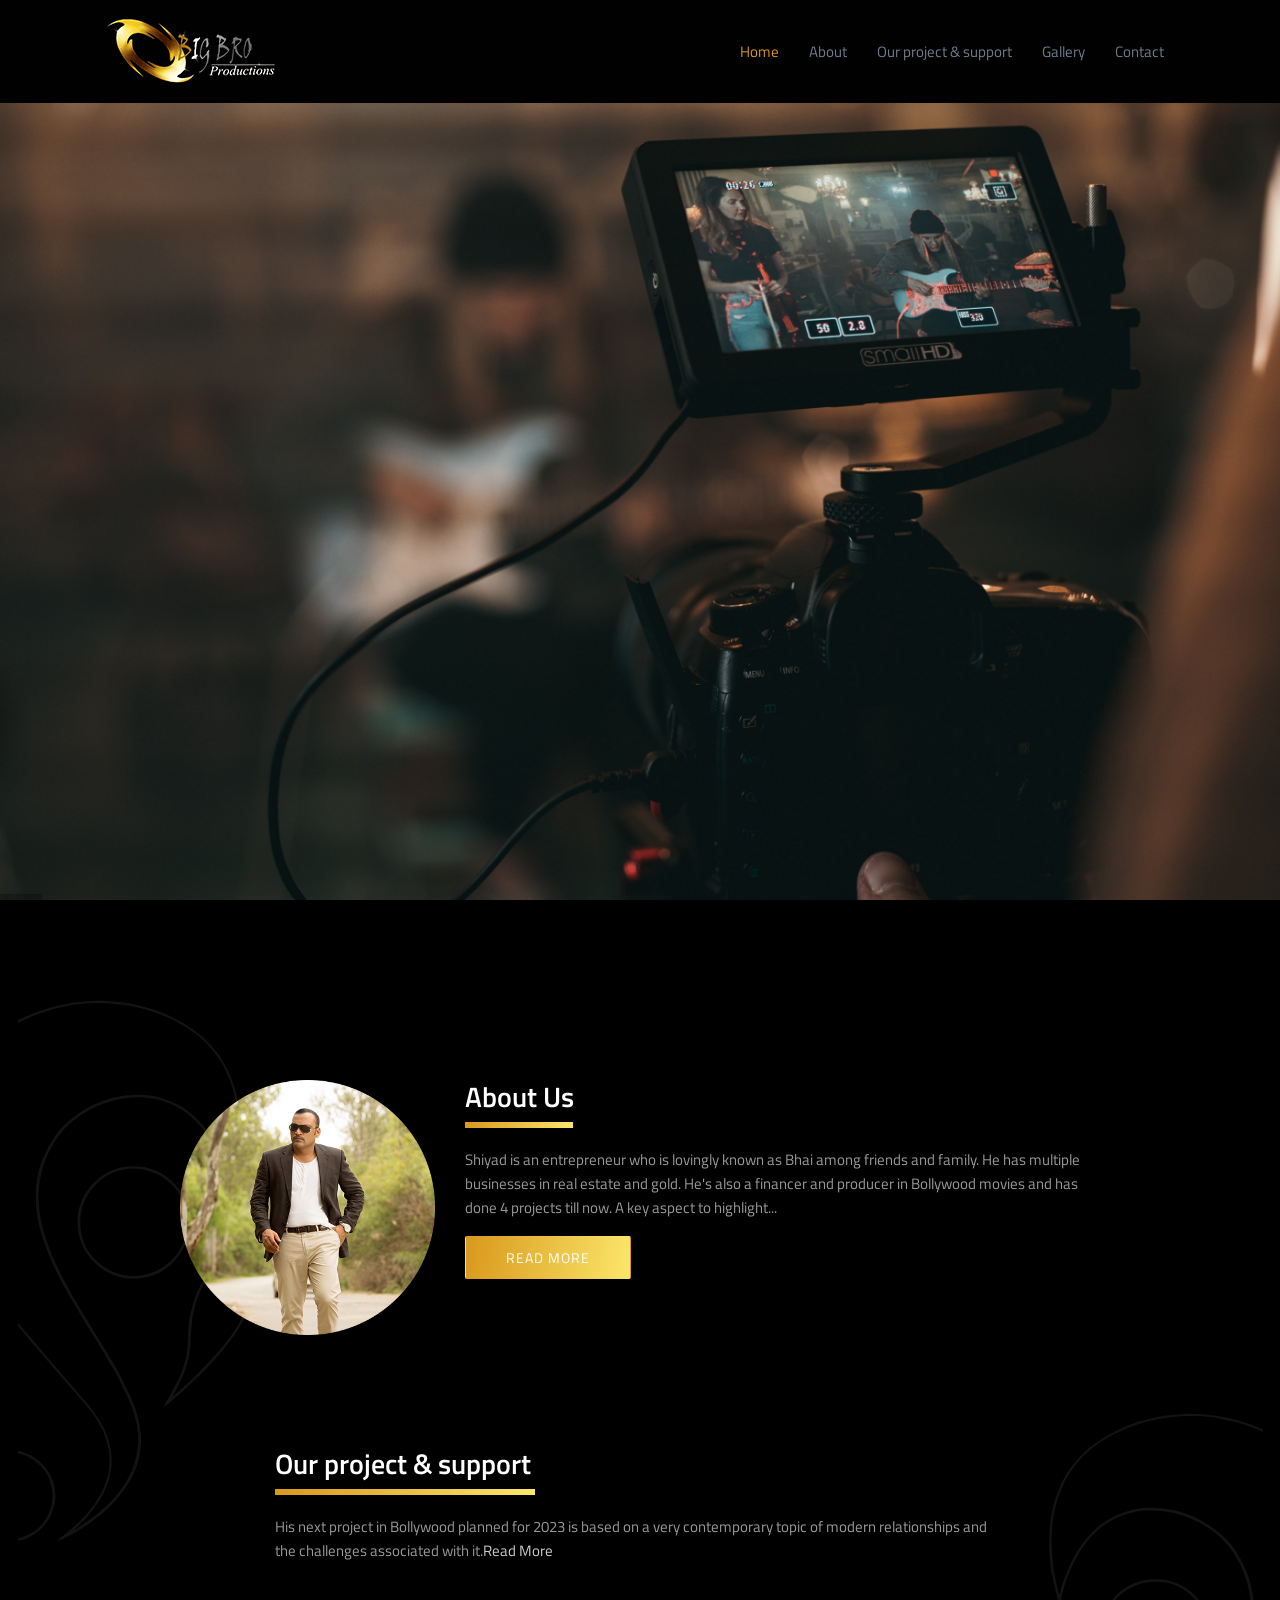
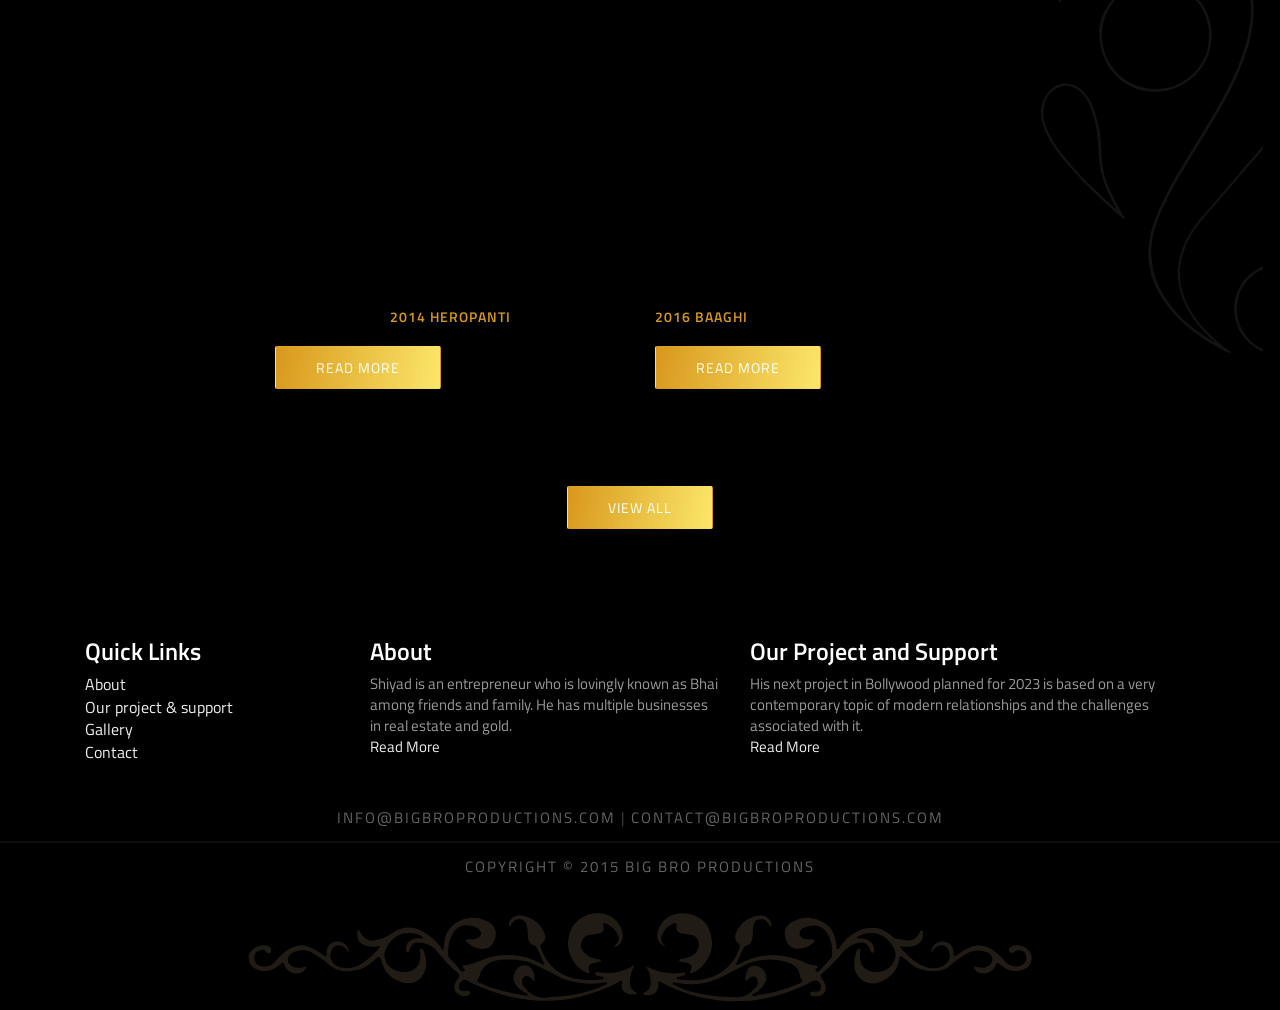
<file: index.html>
<!DOCTYPE html>



<!--[if lt IE 7]>      <html class="no-js lt-ie9 lt-ie8 lt-ie7"> <![endif]-->
<!--[if IE 7]>         <html class="no-js lt-ie9 lt-ie8"> <![endif]-->
<!--[if IE 8]>         <html class="no-js lt-ie9"> <![endif]-->
<!--[if gt IE 8]><!--> 
<html class="no-js" lang="en"> <!--<![endif]-->
<head>
  <meta http-equiv="Content-Type" content="text/html; charset=UTF-8">
  <meta name="description" content="Big Bro Productions: Shiyad (Bhai) is a Bollywood film financier and producer backing meaningful scripts, young filmmakers and innovative storytelling.">
  
   <meta name="author" content="Bigbroproductions.com">

  <title>Big Bro Productions | Bollywood Film Producer &amp; Financier</title>

<!-- Mobile Specific Meta
  ================================================== -->
  <meta name="viewport" content="width=device-width, initial-scale=1">
  
  <!-- Favicon -->
  <link rel="icon" href="favicon.ico" sizes="any">
  <link rel="icon" type="image/png" sizes="32x32" href="favicon-32x32.png">
  <link rel="icon" type="image/png" sizes="16x16" href="favicon-16x16.png">
  <link rel="apple-touch-icon" href="apple-touch-icon.png">
  <link rel="manifest" href="site.webmanifest">
  <meta name="theme-color" content="#000000">

  <!-- SEO: canonical URL, social sharing cards, structured data -->
  <link rel="canonical" href="https://bigbroproductions.com/">
  <meta property="og:type" content="website">
  <meta property="og:site_name" content="Big Bro Productions">
  <meta property="og:title" content="Big Bro Productions | Bollywood Film Producer &amp; Financier">
  <meta property="og:description" content="Big Bro Productions: Shiyad (Bhai) is a Bollywood film financier and producer backing meaningful scripts, young filmmakers and innovative storytelling.">
  <meta property="og:url" content="https://bigbroproductions.com/">
  <meta property="og:image" content="https://bigbroproductions.com/images/og-image.jpg">
  <meta property="og:image:width" content="1200">
  <meta property="og:image:height" content="630">
  <meta property="og:image:alt" content="Film crew shooting a scene">
  <meta name="twitter:card" content="summary_large_image">
  <script type="application/ld+json">{"@context": "https://schema.org", "@graph": [{"@type": "Organization", "@id": "https://bigbroproductions.com/#organization", "name": "Big Bro Productions", "url": "https://bigbroproductions.com/", "logo": "https://bigbroproductions.com/android-chrome-512x512.png", "email": "info@bigbroproductions.com"}, {"@type": "WebSite", "@id": "https://bigbroproductions.com/#website", "name": "Big Bro Productions", "url": "https://bigbroproductions.com/", "publisher": {"@id": "https://bigbroproductions.com/#organization"}}]}</script>
  <!-- bootstrap.min css -->
  <link rel="stylesheet" href="plugins/bootstrap/bootstrap.min.css">
  <!-- Revo Slider CSS
    ================================================== -->
  <!-- REVOLUTION STYLE SHEETS -->
  <link rel="stylesheet" type="text/css" href="plugins/revo-slider/fonts/pe-icon-7-stroke/css/pe-icon-7-stroke.css">
  <link rel="stylesheet" type="text/css" href="plugins/revo-slider/fonts/font-awesome/css/font-awesome.min.css">
  <link rel="stylesheet" type="text/css" href="plugins/revo-slider/css/settings.css">
  <link rel="stylesheet" type="text/css" href="plugins/revo-slider/css/layers.css">
  <link rel="stylesheet" type="text/css" href="plugins/revo-slider/css/navigation.css">
  <!-- CSS
  ================================================== -->
  <!-- Themefisher Icon font -->
  <link rel="stylesheet" href="plugins/themefisher-font/style.css">
  <!-- Lightbox.min css -->
  <link rel="stylesheet" href="plugins/lightbox2/dist/css/lightbox.min.css">
  <!-- Slick Carousel -->
  <link rel="stylesheet" href="plugins/slick-carousel/slick/slick.css">
  <link rel="stylesheet" href="plugins/slick-carousel/slick/slick-theme.css">
  <!-- Main Stylesheet -->
  <link rel="stylesheet" href="css/style.css">

<style>
.body{
color:#fff !important;
}
</style>

</head>

<body id="body">

<!--



  

<!--
Fixed Navigation
==================================== -->
<section class="header navigation fixed-top">
    <div class="container">
        <div class="row">
            <div class="col-lg-12">
                <nav class="navbar navbar-expand-lg">
                    <a class="navbar-brand" href="index.html">
                         <img src="images/logo.gif" alt="Big Bro Productions">
                    </a>
                    <button class="navbar-toggler" type="button" data-toggle="collapse" data-target="#navigation" aria-controls="navigation"
                        aria-expanded="false" aria-label="Toggle navigation">
                        <span class="tf-ion-android-menu"></span>
                    </button>
                    <div class="collapse navbar-collapse" id="navigation">
                              <ul class="navbar-nav ml-auto">
                              <li class="nav-item">
                                <a class="nav-link active" href="index.html">Home</a>
                            </li>
                            <li class="nav-item">
                                <a class="nav-link" href="about.html">About</a>
                            </li>
                           
						   
                            <li class="nav-item">
                                <a class="nav-link" href="our_project_and_support.html">Our project & support</a>
                            </li>
							
                            <li class="nav-item">
                                <a class="nav-link" href="gallery.html">Gallery</a>
                            </li>
							
                            <li class="nav-item">
                                <a class="nav-link" href="contact.html">Contact</a>
                            </li>
                           
						   
                        </ul>
                    </div>
                </nav>
            </div>
        </div>
    </div>
</section>

<div class="rev_slider_wrapper fullwidthbanner-container">
    <!-- the ID here will be used in the inline JavaScript below to initialize the slider -->
    <div id="rev_slider_1" class="rev_slider" data-version="5.4.5" style="display:none">
        <ul>
            <!-- *********************** -->
            <!-- Slides to be added here -->
            <!-- *********************** -->
            <li data-transition="random-static" data-delay="6000">
                <!-- Text Layer with Fade-In Transition -->
                <!-- SLIDE'S MAIN BACKGROUND IMAGE -->
                <div class="opacity-extra-medium bg-black position-relative z-index-1"></div>
                <img src="images/slider/slider-bg-1.jpg" alt="Camera monitor on a film set" class="rev-slidebg">
                <!-- Start New layer -->
                <div class="tp-caption tp-resizeme z-index-1" data-frames='[{"delay":1000,"speed":1500,"frame":"0","from":"x:[175%];y:0px;z:0;rX:0;rY:0;rZ:0;sX:1;sY:1;skX:0;skY:0;opacity:1;","mask":"x:[-100%];y:0;s:inherit;e:inherit;","to":"o:1;","ease":"Power3.easeOut"},{"delay":"wait","speed":300,"frame":"999","to":"auto:auto;","ease":"Power3.easeInOut"}]'
                    data-textAlign="['center']" data-lineheight="['60', '32', '32', '24']" data-visibility="['on', 'on', 'on', 'on']"
                    data-x="center" data-y="center" data-voffset="['-40']" data-fontsize="['60', '24', '22', '18']" data-color="['#FFF', '#FFF', '#000', '#000']"
                    style="z-index: 7;font-family: 'Catamaran', sans-serif; font-weight: 700; letter-spacing:2px; padding: 0 20px;">
                   We are professionals in the<br> field of film making


                </div>
                <!-- END LAYER -->
                <!-- Start New layer -->
                <div class="tp-caption tp-resizeme z-index-1" data-frames='[{"delay":1500,"speed":2000,"frame":"0","from":"y:[100%];z:0;rX:0deg;rY:0;rZ:0;sX:1;sY:1;skX:0;skY:0;opacity:0;","to":"o:1;","ease":"Power4.easeInOut"},{"delay":"wait","speed":300,"frame":"999","to":"auto:auto;","ease":"Power3.easeInOut"}]'
                    data-textAlign="['center']" data-lineheight="['35']" data-visibility="['on', 'on', 'on', 'on']" data-x="center" data-y="center" data-voffset="['70']" data-fontsize="['25','25','50','50']" data-color="['#FFF']" style="z-index: 7;">
                    
                    <br> 
                    <br> </div>
                <!-- END LAYER -->
              
            </li>
            <!-- MINIMUM SLIDE STRUCTURE -->
            <li data-transition="random-static" data-delay="6000">
                <!-- SLIDE'S MAIN BACKGROUND IMAGE -->
                <img alt="Film crew shooting a scene" class="rev-slidebg" data-bgposition="center center" data-bgfit="cover" data-bgrepeat="no-repeat" src="images/slider/slider-bg-2.jpg">
                <!-- Start New layer -->
                <div class="tp-caption tp-resizeme z-index-1" data-frames='[{"delay":1000,"speed":1500,"frame":"0","from":"x:[175%];y:0px;z:0;rX:0;rY:0;rZ:0;sX:1;sY:1;skX:0;skY:0;opacity:1;","mask":"x:[-100%];y:0;s:inherit;e:inherit;","to":"o:1;","ease":"Power3.easeOut"},{"delay":"wait","speed":300,"frame":"999","to":"auto:auto;","ease":"Power3.easeInOut"}]'
                    data-textAlign="['center']" data-lineheight="['70', '32', '32', '24']" data-visibility="['on', 'on', 'on', 'on']" data-x="center"
                    data-y="center" data-voffset="['-40']" data-fontsize="['60', '24', '22', '18']" data-color="['#FFF', '#FFF', '#000', '#000']"
                    style="z-index: 7;font-family: 'Catamaran', sans-serif; font-weight: 700; letter-spacing:2px; padding: 0 20px;">
                  With a young, passionate & <br> highly skilled team
                </div>
                <!-- END LAYER -->
                <!-- Start New layer -->
                <div class="tp-caption tp-resizeme z-index-1" data-frames='[{"delay":1500,"speed":2000,"frame":"0","from":"y:[100%];z:0;rX:0deg;rY:0;rZ:0;sX:1;sY:1;skX:0;skY:0;opacity:0;","to":"o:1;","ease":"Power4.easeInOut"},{"delay":"wait","speed":300,"frame":"999","to":"auto:auto;","ease":"Power3.easeInOut"}]'
                    data-textAlign="['center']" data-lineheight="['35']" data-visibility="['on', 'on', 'on', 'on']" data-x="center" data-y="center" data-voffset="['70']" data-fontsize="['25','25','50','50']" data-color="['#FFF']" style="z-index: 7;">
                   
                    <br> 
                    <br></div>
                <!-- END LAYER -->

            </li>
			
			
			
			
        </ul>
        <div class="tp-bannertimer  tp-bottom" style="height: 6px; background-color: rgba(0, 0, 0, 0.25);"></div>
    </div>
</div>

<!--
Start About Section
==================================== -->
<section class="section bg-black about" id="about">
	<div class="container">
		<div class="row">
		<div class="col-md-1"> </div>
			<div class="col-md-3">
				<img src="images/home-img-about.png" width="100%" alt="Shiyad">
		  </div>
			<div class="col-md-7">
            <h3>About Us</h3>
            <div style="
    width: 108px;
    height: 6px;
    background-image: linear-gradient(100deg, #d8981c, #fbe76a);
"></div>
				<p>
			Shiyad is an entrepreneur who is lovingly known as Bhai among friends and family. He has multiple businesses in real estate and gold. 
			He's also a financer and producer in Bollywood movies and has done 4 projects till now. A key aspect to highlight...
				
				</p>
                
                <a href="about.html" class="btn btn-main">Read More</a>
			</div>
			
		</div> 
        <br>
        <br>
        <br>
        <br>
        <br>		<!-- End row -->
	</div>   	<!-- End container -->
	
	<!-- 00011111 -->
	
		<div class="container">
		<div class="row">
			<!-- Single Service Item -->
			
			<!-- End Single Service Item -->
			
			<!-- Single Service Item -->
			
			<!-- End Single Service Item -->
			
			<!-- Single Service Item -->
			<div class="col-md-2 mx-auto" >
			</div>
			
				<div class="col-md-8 mx-auto"  >
                <h3>Our project & support</h3>
				<div style="
    width: 260px;
    height: 6px;
    background-image: linear-gradient(100deg, #d8981c, #fbe76a);
"></div>
				<p>His next project in Bollywood planned for 2023 is based on a very contemporary topic of modern relationships and the challenges associated with it.<a href="our_project_and_support.html" style="color:#ccc" class="">Read More</a> </p>
				<br>
				<br>
			</div>
			
			<div class="col-md-2 mx-auto" >
			</div>
			    <!-- project -->
				<div class="col-md-2"  > </div>
		
			   
			
				<div class="col-md-4"  >
				<div class="service-block color-bg">
					
					<iframe loading="lazy" width="100%" height="280" src="https://www.youtube-nocookie.com/embed/R0ECf5-5vro" title="Heropanti (2014) - YouTube video" frameborder="0" allow="accelerometer; autoplay; clipboard-write; encrypted-media; gyroscope; picture-in-picture" allowfullscreen></iframe>
			<h4 align="center">2014 Heropanti </h4>
					<p></p>
                    <a href="our_project_and_support.html" class="btn btn-main">Read More</a>
					<br><br>
				</div>
			 </div>
			 
			 		<div class="col-md-4"  >
				<div class="service-block color-bg">
					
				
						
				<iframe loading="lazy" width="100%" height="280" src="https://www.youtube-nocookie.com/embed/FV-3avN3Oxc" title="Baaghi (2016) - YouTube video" frameborder="0" allow="accelerometer; autoplay; clipboard-write; encrypted-media; gyroscope; picture-in-picture" allowfullscreen></iframe>
			<h4>2016 Baaghi </h4>
		
					<p></p>
                    <a href="our_project_and_support.html" class="btn btn-main">Read More</a>
					<br><br>
				</div>
			   </div>
			   
			
			<div class="col-md-2"> </div>
			<!-- project -->
		
		
		    <!-- project -->
				<div class="col-md-2"  > </div>
		
			   
			   
			
			
			
		
			<!-- project -->

		    <!-- project -->
				
	
			<div class="col-md-12">  <br> <br> <br> <h1 align="center"> <a href="our_project_and_support.html" class="btn btn-main"> View All </a> </h1> </div>
			<!-- project -->
		
		
		
		
		
		
		
			
			
		</div> 		<!-- End row -->
	</div>  
	
	<!-- 00011111 -->
</section>   


			
			



<!--
Start About Section
==================================== -->

<!-- End section -->

<!-- Start Portfolio Section
=========================================== -->


<!-- footer
=========================================== -->

<footer id="footer" class="black-backgroundft">
  <div class="">
    <div class="container">
      <div class="row">
	  
	       <!-- End of .col-sm-3 -->

        <div class="col-lg-3 col-sm-6 mb-4 mb-lg-0">
         <h4>Quick Links</h4>
          <ul>
           
			  
                 <li>
                 <a class="" href="about.html">About</a>
                  </li>
                   <li>
                  <a class="" href="our_project_and_support.html">Our project & support</a>
                   </li>
				<li>
                                <a class="" href="gallery.html">Gallery</a>
</li>
<li class="nav-item">
                                <a class="" href="contact.html">Contact</a>
</li>
                           
						   
						   
          </ul>
        </div>
        <!-- End of .col-sm-3 -->
		
		
        <div class="col-lg-4 col-sm-4 mb-4 mb-lg-0">
          <h4>About</h4>
          <p>Shiyad is an entrepreneur who is lovingly known as Bhai among friends and family. He has multiple businesses in real estate and gold. <br>  <a href="about.html" class="">Read More</a> </p>
        </div>
   

        <div class="col-lg-5 col-sm-4 mb-4 mb-lg-0">
        <h4>Our Project and Support</h4>
          
		  <p> His next project in Bollywood planned for 2023 is based on a very contemporary topic of modern relationships and the challenges associated with it. <br> <a href="our_project_and_support.html" class="">Read More</a> </p>
        </div>
        <!-- End of .col-sm-3 -->


      </div>
    </div> <!-- end container -->
  </div>

</footer>

<!-- footer
=========================================== -->
	


<footer id="footer" class="bg-one">

  <div class="footer-bottom">
    <h5> <p>info@bigbroproductions.com <span style="color: #404040;"> | </span> contact@bigbroproductions.com</p>  </h5>
	
		
			<hr style="border: 1px #0e0e0e solid;">
				
				 <h5> <p> Copyright © 2015 Big Bro Productions</p>  </h5>
				 <br> <br>
  <br><br>
  </div>
</footer> <!-- end footer -->
<!-- end Footer Area
========================================== -->

<!-- 
Essential Scripts
=====================================-->
<!-- Main jQuery -->
<script src="plugins/jquery/jquery.min.js"></script>
<!-- Bootstrap 4 -->
<script src="plugins/bootstrap/bootstrap.min.js"></script>
<!-- Parallax -->
<script src="plugins/parallax/jquery.parallax-1.1.3.js"></script>
<!-- lightbox -->
<script src="plugins/lightbox2/dist/js/lightbox.min.js"></script>
<!-- Owl Carousel -->
<script src="plugins/slick-carousel/slick/slick.min.js"></script>
<!-- Portfolio Filtering -->
<script src="plugins/filterzr/jquery.filterizr.min.js"></script>
<!-- Smooth Scroll js -->
<script src="plugins/smooth-scroll/dist/js/smooth-scroll.min.js"></script>
<!-- Form Validation -->
<script src="plugins/form-validation/jquery.form.js"></script>
<script src="plugins/form-validation/jquery.validate.min.js"></script>
<!-- Custom js -->
<script type="text/javascript" src="plugins/revo-slider/js/jquery.themepunch.tools.min.js"></script>
<script type="text/javascript" src="plugins/revo-slider/js/jquery.themepunch.revolution.min.js"></script>
<script src="js/script.js"></script>
<!-- SLIDER REVOLUTION 5.0 EXTENSIONS  
(Load Extensions only on Local File Systems ! 
The following part can be removed on Server for On Demand Loading) -->
<script type="text/javascript" src="plugins/revo-slider/js/extensions/revolution.extension.actions.min.js"></script>
<script type="text/javascript" src="plugins/revo-slider/js/extensions/revolution.extension.carousel.min.js"></script>
<script type="text/javascript" src="plugins/revo-slider/js/extensions/revolution.extension.kenburn.min.js"></script>
<script type="text/javascript" src="plugins/revo-slider/js/extensions/revolution.extension.layeranimation.min.js"></script>
<script type="text/javascript" src="plugins/revo-slider/js/extensions/revolution.extension.migration.min.js"></script>
<script type="text/javascript" src="plugins/revo-slider/js/extensions/revolution.extension.navigation.min.js"></script>
<script type="text/javascript" src="plugins/revo-slider/js/extensions/revolution.extension.parallax.min.js"></script>
<script type="text/javascript" src="plugins/revo-slider/js/extensions/revolution.extension.slideanims.min.js"></script>
<script type="text/javascript" src="plugins/revo-slider/js/extensions/revolution.extension.video.min.js"></script>
<script src="js/slider-init.js"></script>
</body>
</html>
</file>
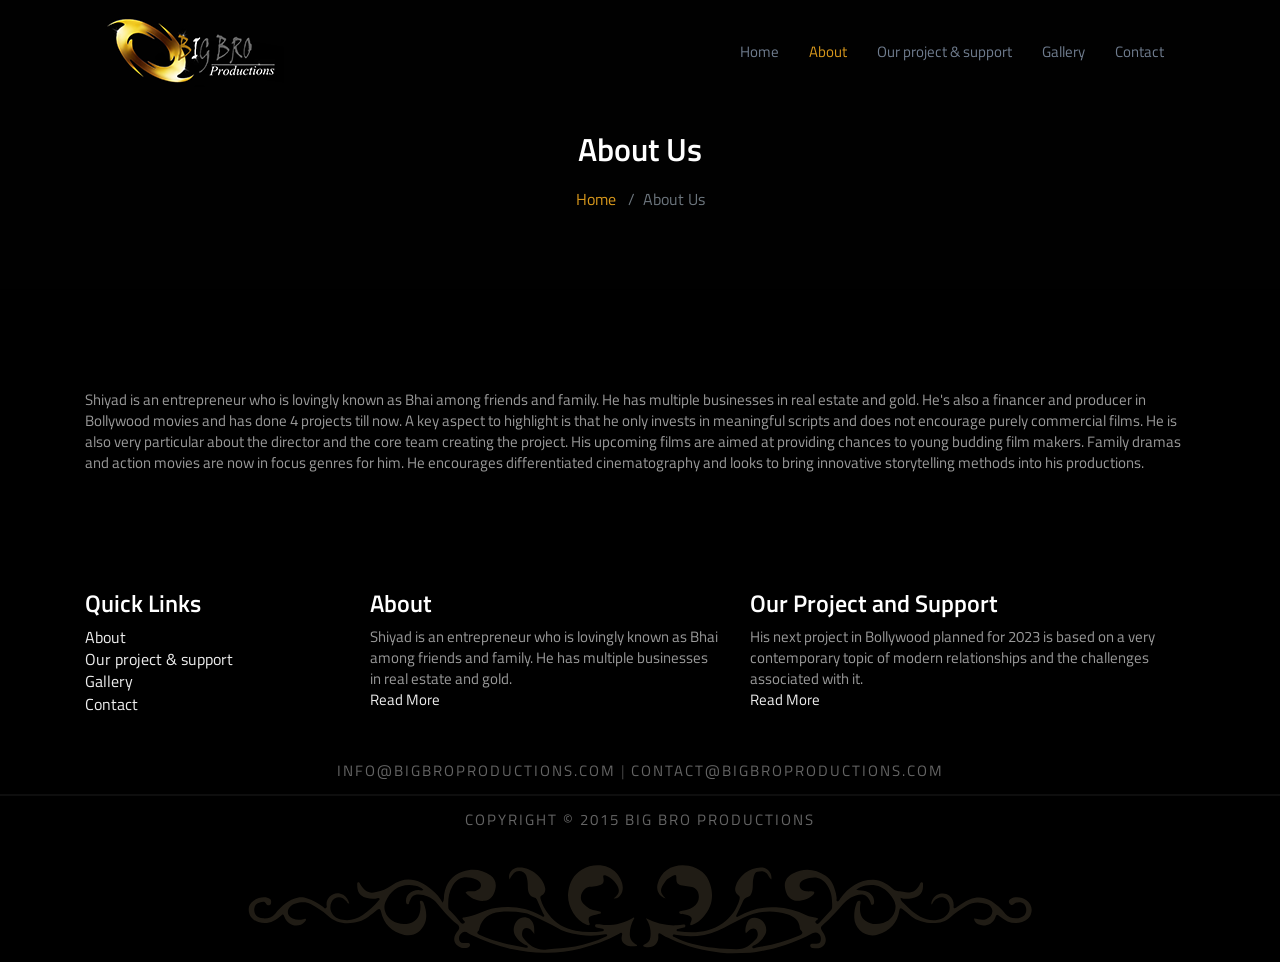
<file: about.html>
<!DOCTYPE html>



<!--[if lt IE 7]>      <html class="no-js lt-ie9 lt-ie8 lt-ie7"> <![endif]-->
<!--[if IE 7]>         <html class="no-js lt-ie9 lt-ie8"> <![endif]-->
<!--[if IE 8]>         <html class="no-js lt-ie9"> <![endif]-->
<!--[if gt IE 8]><!--> 
<html class="no-js" lang="en"> <!--<![endif]-->
<head>
  <meta http-equiv="Content-Type" content="text/html; charset=UTF-8">
  <meta name="description" content="Shiyad, known as Bhai, is an entrepreneur in real estate and gold and a Bollywood financier and producer who invests only in meaningful scripts.">
  
   <meta name="author" content="Bigbroproductions.com">

  <title>About Us | Big Bro Productions</title>

<!-- Mobile Specific Meta
  ================================================== -->
  <meta name="viewport" content="width=device-width, initial-scale=1">
  
  <!-- Favicon -->
  <link rel="icon" href="favicon.ico" sizes="any">
  <link rel="icon" type="image/png" sizes="32x32" href="favicon-32x32.png">
  <link rel="icon" type="image/png" sizes="16x16" href="favicon-16x16.png">
  <link rel="apple-touch-icon" href="apple-touch-icon.png">
  <link rel="manifest" href="site.webmanifest">
  <meta name="theme-color" content="#000000">

  <!-- SEO: canonical URL, social sharing cards, structured data -->
  <link rel="canonical" href="https://bigbroproductions.com/about">
  <meta property="og:type" content="website">
  <meta property="og:site_name" content="Big Bro Productions">
  <meta property="og:title" content="About Us | Big Bro Productions">
  <meta property="og:description" content="Shiyad, known as Bhai, is an entrepreneur in real estate and gold and a Bollywood financier and producer who invests only in meaningful scripts.">
  <meta property="og:url" content="https://bigbroproductions.com/about">
  <meta property="og:image" content="https://bigbroproductions.com/images/og-image.jpg">
  <meta property="og:image:width" content="1200">
  <meta property="og:image:height" content="630">
  <meta property="og:image:alt" content="Film crew shooting a scene">
  <meta name="twitter:card" content="summary_large_image">
  <script type="application/ld+json">{"@context": "https://schema.org", "@type": "BreadcrumbList", "itemListElement": [{"@type": "ListItem", "position": 1, "name": "Home", "item": "https://bigbroproductions.com/"}, {"@type": "ListItem", "position": 2, "name": "About Us", "item": "https://bigbroproductions.com/about"}]}</script>
  <!-- bootstrap.min css -->
  <link rel="stylesheet" href="plugins/bootstrap/bootstrap.min.css">
  <!-- Revo Slider CSS
    ================================================== -->
  <!-- REVOLUTION STYLE SHEETS -->
  <link rel="stylesheet" type="text/css" href="plugins/revo-slider/fonts/pe-icon-7-stroke/css/pe-icon-7-stroke.css">
  <link rel="stylesheet" type="text/css" href="plugins/revo-slider/fonts/font-awesome/css/font-awesome.min.css">
  <link rel="stylesheet" type="text/css" href="plugins/revo-slider/css/settings.css">
  <link rel="stylesheet" type="text/css" href="plugins/revo-slider/css/layers.css">
  <link rel="stylesheet" type="text/css" href="plugins/revo-slider/css/navigation.css">
  <!-- CSS
  ================================================== -->
  <!-- Themefisher Icon font -->
  <link rel="stylesheet" href="plugins/themefisher-font/style.css">
  <!-- Lightbox.min css -->
  <link rel="stylesheet" href="plugins/lightbox2/dist/css/lightbox.min.css">
  <!-- Slick Carousel -->
  <link rel="stylesheet" href="plugins/slick-carousel/slick/slick.css">
  <link rel="stylesheet" href="plugins/slick-carousel/slick/slick-theme.css">
  <!-- Main Stylesheet -->
  <link rel="stylesheet" href="css/style.css">

</head>

<body id="body">

<!--
Start Preloader
==================================== -->

<!--
End Preloader
==================================== -->


  

<!--
Fixed Navigation
==================================== -->
<section class="header navigation fixed-top">
    <div class="container">
        <div class="row">
            <div class="col-lg-12">
                <nav class="navbar navbar-expand-lg">
                    <a class="navbar-brand" href="index.html">
                        <img src="images/logo.png" alt="Big Bro Productions">
                    </a>
                    <button class="navbar-toggler" type="button" data-toggle="collapse" data-target="#navigation" aria-controls="navigation"
                        aria-expanded="false" aria-label="Toggle navigation">
                        <span class="tf-ion-android-menu"></span>
                    </button>
                    <div class="collapse navbar-collapse" id="navigation">
                          <ul class="navbar-nav ml-auto">
                              <li class="nav-item">
                                <a class="nav-link" href="index.html">Home</a>
                            </li>
                            <li class="nav-item">
                                <a class="nav-link active" href="about.html">About</a>
                            </li>
                           
						   
                            <li class="nav-item">
                                <a class="nav-link" href="our_project_and_support.html">Our project & support</a>
                            </li>
							
                            <li class="nav-item">
                                <a class="nav-link" href="gallery.html">Gallery</a>
                            </li>
							
                            <li class="nav-item">
                                <a class="nav-link" href="contact.html">Contact</a>
                            </li>
                           
                        </ul>
                    </div>
                </nav>
            </div>
        </div>
    </div>
</section>

<section class="single-page-header">
	<div class="container">
		<div class="row">
			<div class="col-md-12">
				<h2>About Us</h2>
				<nav aria-label="breadcrumb mx-auto" role="navigation">
					<ol class="breadcrumb">
						<li class="breadcrumb-item">
							<a href="index.html">Home</a>
						</li>
						<li class="breadcrumb-item active" aria-current="page">About Us</li>
					</ol>
				</nav>
			</div>
		</div>
	</div>
</section>

<!--
Start About Section
==================================== -->
<section class="section bg-black about-02" id="about">
	<div class="container">
		<div class="row">
			
			<div class="col-12 col-md-12">
				<p>Shiyad is an entrepreneur who is lovingly known as Bhai among friends and family. He has multiple businesses in real estate and gold. He's also a financer and producer in Bollywood movies and has done 4 projects till now. A key aspect to highlight is that he only invests in meaningful scripts and does not encourage purely commercial films. He is also very particular about the director and the core team creating the project. His upcoming films are aimed at providing chances to young budding film makers. Family dramas and action movies are now in focus genres for him. He encourages differentiated cinematography and looks to bring innovative storytelling methods into his productions.</p>
			</div>
			
		</div> 		<!-- End row -->
	</div>   	<!-- End container -->
</section>   <!-- End section -->





<!--
Start Call To Action
==================================== -->


<!-- footer
=========================================== -->

<footer id="footer" class="black-backgroundft">
  <div class="">
    <div class="container">
      <div class="row">
	  
	       <!-- End of .col-sm-3 -->

        <div class="col-lg-3 col-sm-6 mb-4 mb-lg-0">
         <h4>Quick Links</h4>
          <ul>
           
			  
                 <li>
                 <a class="" href="about.html">About</a>
                  </li>
                   <li>
                  <a class="" href="our_project_and_support.html">Our project & support</a>
                   </li>
				<li>
                                <a class="" href="gallery.html">Gallery</a>
</li>
<li class="nav-item">
                                <a class="" href="contact.html">Contact</a>
</li>
                           
						   
						   
          </ul>
        </div>
        <!-- End of .col-sm-3 -->
		
		
        <div class="col-lg-4 col-sm-4 mb-4 mb-lg-0">
          <h4>About</h4>
          <p>Shiyad is an entrepreneur who is lovingly known as Bhai among friends and family. He has multiple businesses in real estate and gold. <br>  <a href="about.html" class="">Read More</a> </p>
        </div>
   

        <div class="col-lg-5 col-sm-4 mb-4 mb-lg-0">
        <h4>Our Project and Support</h4>
          
		  <p> His next project in Bollywood planned for 2023 is based on a very contemporary topic of modern relationships and the challenges associated with it. <br> <a href="our_project_and_support.html" class="">Read More</a> </p>
        </div>
        <!-- End of .col-sm-3 -->


      </div>
    </div> <!-- end container -->
  </div>

</footer>

<!-- footer
=========================================== -->
	


<footer id="footer" class="bg-one">

  <div class="footer-bottom">
    <h5> <p>info@bigbroproductions.com <span style="color: #404040;"> | </span> contact@bigbroproductions.com</p>  </h5>
	
		
			<hr style="border: 1px #0e0e0e solid;">
				
				 <h5> <p> Copyright © 2015 Big Bro Productions</p>  </h5>
				 <br> <br>
  <br><br>
  </div>
</footer> <!-- end footer -->
<!-- end Footer Area
========================================== --><!-- end footer -->
<!-- end Footer Area
========================================== -->

<!-- 
Essential Scripts
=====================================-->
<!-- Main jQuery -->
<script src="plugins/jquery/jquery.min.js"></script>
<!-- Bootstrap 4 -->
<script src="plugins/bootstrap/bootstrap.min.js"></script>
<!-- Parallax -->
<script src="plugins/parallax/jquery.parallax-1.1.3.js"></script>
<!-- lightbox -->
<script src="plugins/lightbox2/dist/js/lightbox.min.js"></script>
<!-- Owl Carousel -->
<script src="plugins/slick-carousel/slick/slick.min.js"></script>
<!-- Portfolio Filtering -->
<script src="plugins/filterzr/jquery.filterizr.min.js"></script>
<!-- Smooth Scroll js -->
<script src="plugins/smooth-scroll/dist/js/smooth-scroll.min.js"></script>
<!-- Form Validation -->
<script src="plugins/form-validation/jquery.form.js"></script>
<script src="plugins/form-validation/jquery.validate.min.js"></script>
<!-- Custom js -->
<script type="text/javascript" src="plugins/revo-slider/js/jquery.themepunch.tools.min.js"></script>
<script type="text/javascript" src="plugins/revo-slider/js/jquery.themepunch.revolution.min.js"></script>
<script src="js/script.js"></script>
<!-- SLIDER REVOLUTION 5.0 EXTENSIONS  
(Load Extensions only on Local File Systems ! 
The following part can be removed on Server for On Demand Loading) -->
<script type="text/javascript" src="plugins/revo-slider/js/extensions/revolution.extension.actions.min.js"></script>
<script type="text/javascript" src="plugins/revo-slider/js/extensions/revolution.extension.carousel.min.js"></script>
<script type="text/javascript" src="plugins/revo-slider/js/extensions/revolution.extension.kenburn.min.js"></script>
<script type="text/javascript" src="plugins/revo-slider/js/extensions/revolution.extension.layeranimation.min.js"></script>
<script type="text/javascript" src="plugins/revo-slider/js/extensions/revolution.extension.migration.min.js"></script>
<script type="text/javascript" src="plugins/revo-slider/js/extensions/revolution.extension.navigation.min.js"></script>
<script type="text/javascript" src="plugins/revo-slider/js/extensions/revolution.extension.parallax.min.js"></script>
<script type="text/javascript" src="plugins/revo-slider/js/extensions/revolution.extension.slideanims.min.js"></script>
<script type="text/javascript" src="plugins/revo-slider/js/extensions/revolution.extension.video.min.js"></script>
<script src="js/slider-init.js"></script>
</body>
</html>
</file>
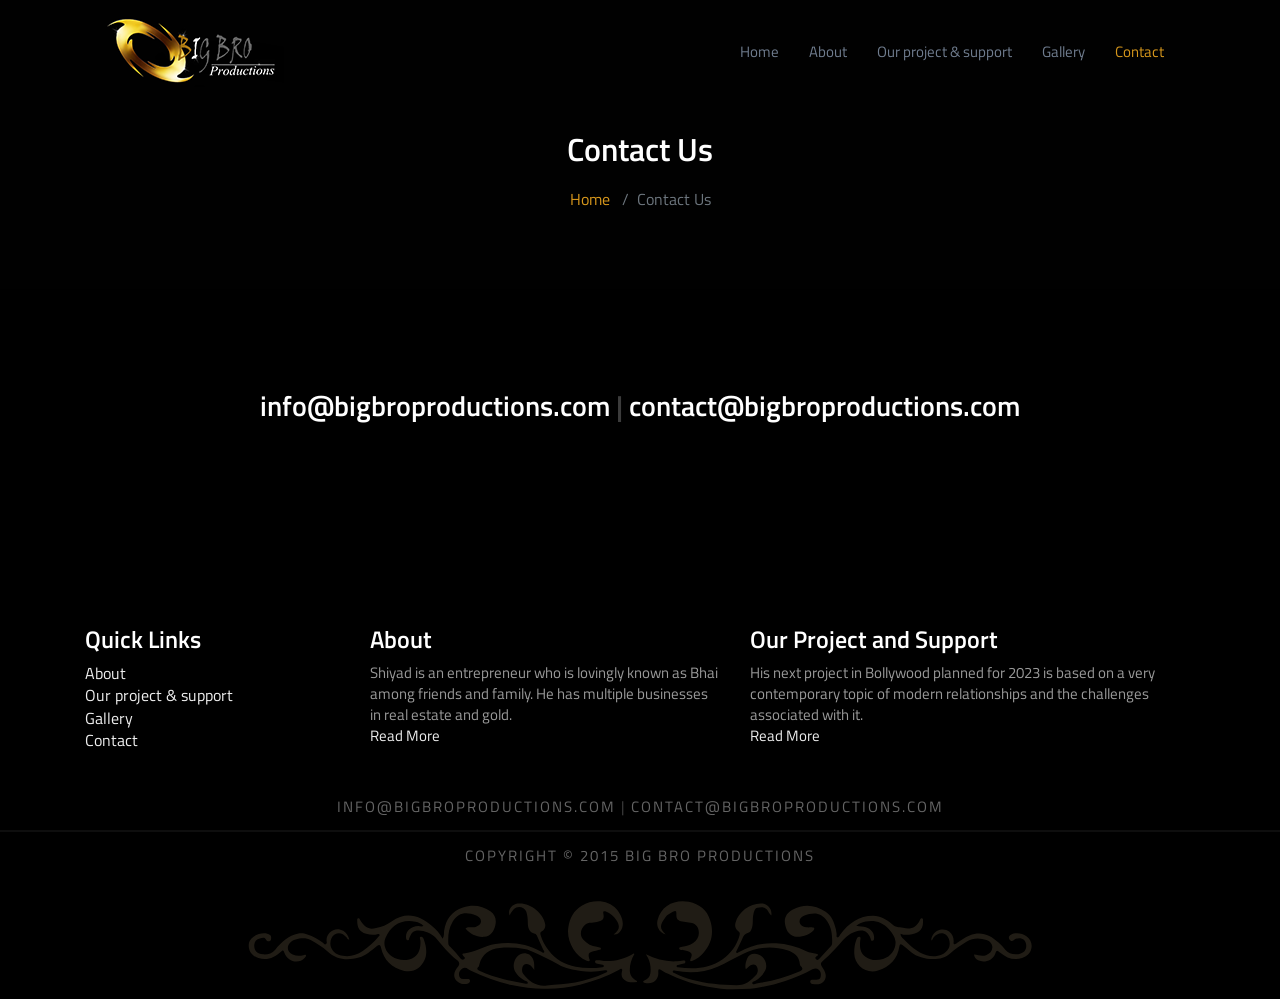
<file: contact.html>
<!DOCTYPE html>



<!--[if lt IE 7]>      <html class="no-js lt-ie9 lt-ie8 lt-ie7"> <![endif]-->
<!--[if IE 7]>         <html class="no-js lt-ie9 lt-ie8"> <![endif]-->
<!--[if IE 8]>         <html class="no-js lt-ie9"> <![endif]-->
<!--[if gt IE 8]><!--> 
<html class="no-js" lang="en"> <!--<![endif]-->
<head>
  <meta http-equiv="Content-Type" content="text/html; charset=UTF-8">
  <meta name="description" content="Get in touch with Big Bro Productions by email at info@bigbroproductions.com or contact@bigbroproductions.com.">
  
   <meta name="author" content="Bigbroproductions.com">

<style>
.text-center a {
    color: #fff;
}
</style>
 <title>Contact Us | Big Bro Productions</title>

<!-- Mobile Specific Meta
  ================================================== -->
  <meta name="viewport" content="width=device-width, initial-scale=1">
  
  <!-- Favicon -->
  <link rel="icon" href="favicon.ico" sizes="any">
  <link rel="icon" type="image/png" sizes="32x32" href="favicon-32x32.png">
  <link rel="icon" type="image/png" sizes="16x16" href="favicon-16x16.png">
  <link rel="apple-touch-icon" href="apple-touch-icon.png">
  <link rel="manifest" href="site.webmanifest">
  <meta name="theme-color" content="#000000">

  <!-- SEO: canonical URL, social sharing cards, structured data -->
  <link rel="canonical" href="https://bigbroproductions.com/contact">
  <meta property="og:type" content="website">
  <meta property="og:site_name" content="Big Bro Productions">
  <meta property="og:title" content="Contact Us | Big Bro Productions">
  <meta property="og:description" content="Get in touch with Big Bro Productions by email at info@bigbroproductions.com or contact@bigbroproductions.com.">
  <meta property="og:url" content="https://bigbroproductions.com/contact">
  <meta property="og:image" content="https://bigbroproductions.com/images/og-image.jpg">
  <meta property="og:image:width" content="1200">
  <meta property="og:image:height" content="630">
  <meta property="og:image:alt" content="Film crew shooting a scene">
  <meta name="twitter:card" content="summary_large_image">
  <script type="application/ld+json">{"@context": "https://schema.org", "@type": "BreadcrumbList", "itemListElement": [{"@type": "ListItem", "position": 1, "name": "Home", "item": "https://bigbroproductions.com/"}, {"@type": "ListItem", "position": 2, "name": "Contact Us", "item": "https://bigbroproductions.com/contact"}]}</script>
  <!-- bootstrap.min css -->
  <link rel="stylesheet" href="plugins/bootstrap/bootstrap.min.css">
  <!-- Revo Slider CSS
    ================================================== -->
  <!-- REVOLUTION STYLE SHEETS -->
  <link rel="stylesheet" type="text/css" href="plugins/revo-slider/fonts/pe-icon-7-stroke/css/pe-icon-7-stroke.css">
  <link rel="stylesheet" type="text/css" href="plugins/revo-slider/fonts/font-awesome/css/font-awesome.min.css">
  <link rel="stylesheet" type="text/css" href="plugins/revo-slider/css/settings.css">
  <link rel="stylesheet" type="text/css" href="plugins/revo-slider/css/layers.css">
  <link rel="stylesheet" type="text/css" href="plugins/revo-slider/css/navigation.css">
  <!-- CSS
  ================================================== -->
  <!-- Themefisher Icon font -->
  <link rel="stylesheet" href="plugins/themefisher-font/style.css">
  <!-- Lightbox.min css -->
  <link rel="stylesheet" href="plugins/lightbox2/dist/css/lightbox.min.css">
  <!-- Slick Carousel -->
  <link rel="stylesheet" href="plugins/slick-carousel/slick/slick.css">
  <link rel="stylesheet" href="plugins/slick-carousel/slick/slick-theme.css">
  <!-- Main Stylesheet -->
  <link rel="stylesheet" href="css/style.css">

</head>

<body id="body">

<!--



  

<!--
Fixed Navigation
==================================== -->
<section class="header navigation fixed-top">
    <div class="container">
        <div class="row">
            <div class="col-lg-12">
                <nav class="navbar navbar-expand-lg">
                    <a class="navbar-brand" href="index.html">
                        <img src="images/logo.png" alt="Big Bro Productions">
                    </a>
                    <button class="navbar-toggler" type="button" data-toggle="collapse" data-target="#navigation" aria-controls="navigation" aria-expanded="false" aria-label="Toggle navigation">
                        <span class="tf-ion-android-menu"></span>
                    </button>
                    <div class="collapse navbar-collapse" id="navigation">
                              <ul class="navbar-nav ml-auto">
                              <li class="nav-item">
                                <a class="nav-link" href="index.html">Home</a>
                            </li>
                            <li class="nav-item">
                                <a class="nav-link" href="about.html">About</a>
                            </li>
                           
						   
                            <li class="nav-item">
                                <a class="nav-link" href="our_project_and_support.html">Our project & support</a>
                            </li>
							
                            <li class="nav-item">
                                <a class="nav-link" href="gallery.html">Gallery</a>
                            </li>
							
                            <li class="nav-item">
                                <a class="nav-link active" href="contact.html">Contact</a>
                            </li>
                           
                        </ul>
                    </div>
                </nav>
            </div>
        </div>
    </div>
</section>

<section class="single-page-header">
	<div class="container">
		<div class="row">
			<div class="col-md-12">
				<h2>Contact Us</h2>
				<nav aria-label="breadcrumb mx-auto" role="navigation">
					<ol class="breadcrumb">
						<li class="breadcrumb-item">
							<a href="index.html">Home</a>
						</li>
						<li class="breadcrumb-item active" aria-current="page">Contact Us</li>
					</ol>
				</nav>
			</div>
		</div>
	</div>
</section>

<!-- Srart Contact Us
		=========================================== -->		
<section class="contact-us section bg-black" id="contact">
	<div class="container">
		<div class="row">
			<div class="col-12">
				<div class="title text-center">
				
				
					
					<h3><a href="mailto:info@bigbroproductions.com">info@bigbroproductions.com</a> <span style="color: #3c3c3c;"> | </span> <a href="mailto:contact@bigbroproductions.com"> contact@bigbroproductions.com </a> </h3>
					
					<br><br>
				</div>
			</div>
		</div>
		<div class="row">
			<!-- Contact Details -->
		
			<!-- / End Contact Details -->
				
			<!-- Contact Form -->
			
			<!-- ./End Contact Form -->
		</div> <!-- end row -->
		
		
	</div> <!-- end container -->
</section> <!-- end section -->
<!-- footer
=========================================== -->

<footer id="footer" class="black-backgroundft">
  <div class="">
    <div class="container">
      <div class="row">
	  
	       <!-- End of .col-sm-3 -->

        <div class="col-lg-3 col-sm-6 mb-4 mb-lg-0">
         <h4>Quick Links</h4>
          <ul>
           
			  
                 <li>
                 <a class="" href="about.html">About</a>
                  </li>
                   <li>
                  <a class="" href="our_project_and_support.html">Our project & support</a>
                   </li>
				<li>
                                <a class="" href="gallery.html">Gallery</a>
</li>
<li class="nav-item">
                                <a class="" href="contact.html">Contact</a>
</li>
                           
						   
						   
          </ul>
        </div>
        <!-- End of .col-sm-3 -->
		
		
        <div class="col-lg-4 col-sm-4 mb-4 mb-lg-0">
          <h4>About</h4>
          <p>Shiyad is an entrepreneur who is lovingly known as Bhai among friends and family. He has multiple businesses in real estate and gold. <br>  <a href="about.html" class="">Read More</a> </p>
        </div>
   

        <div class="col-lg-5 col-sm-4 mb-4 mb-lg-0">
        <h4>Our Project and Support</h4>
          
		  <p> His next project in Bollywood planned for 2023 is based on a very contemporary topic of modern relationships and the challenges associated with it. <br> <a href="our_project_and_support.html" class="">Read More</a> </p>
        </div>
        <!-- End of .col-sm-3 -->


      </div>
    </div> <!-- end container -->
  </div>

</footer>

<!-- footer
=========================================== -->
	


<footer id="footer" class="bg-one">

  <div class="footer-bottom">
    <h5> <p>info@bigbroproductions.com <span style="color: #404040;"> | </span> contact@bigbroproductions.com</p>  </h5>
	
		
			<hr style="border: 1px #0e0e0e solid;">
				
				 <h5> <p> Copyright © 2015 Big Bro Productions</p>  </h5>
				 <br> <br>
  <br><br>
  </div>
</footer> <!-- end footer -->
<!-- end Footer Area
========================================== --> <!-- end footer -->
<!-- end Footer Area
========================================== -->

<!-- 
Essential Scripts
=====================================-->
<!-- Main jQuery -->
<script src="plugins/jquery/jquery.min.js"></script>
<!-- Bootstrap 4 -->
<script src="plugins/bootstrap/bootstrap.min.js"></script>
<!-- Parallax -->
<script src="plugins/parallax/jquery.parallax-1.1.3.js"></script>
<!-- lightbox -->
<script src="plugins/lightbox2/dist/js/lightbox.min.js"></script>
<!-- Owl Carousel -->
<script src="plugins/slick-carousel/slick/slick.min.js"></script>
<!-- Portfolio Filtering -->
<script src="plugins/filterzr/jquery.filterizr.min.js"></script>
<!-- Smooth Scroll js -->
<script src="plugins/smooth-scroll/dist/js/smooth-scroll.min.js"></script>
<!-- Form Validation -->
<script src="plugins/form-validation/jquery.form.js"></script>
<script src="plugins/form-validation/jquery.validate.min.js"></script>
<!-- Custom js -->
<script type="text/javascript" src="plugins/revo-slider/js/jquery.themepunch.tools.min.js"></script>
<script type="text/javascript" src="plugins/revo-slider/js/jquery.themepunch.revolution.min.js"></script>
<script src="js/script.js"></script>
<!-- SLIDER REVOLUTION 5.0 EXTENSIONS  
(Load Extensions only on Local File Systems ! 
The following part can be removed on Server for On Demand Loading) -->
<script type="text/javascript" src="plugins/revo-slider/js/extensions/revolution.extension.actions.min.js"></script>
<script type="text/javascript" src="plugins/revo-slider/js/extensions/revolution.extension.carousel.min.js"></script>
<script type="text/javascript" src="plugins/revo-slider/js/extensions/revolution.extension.kenburn.min.js"></script>
<script type="text/javascript" src="plugins/revo-slider/js/extensions/revolution.extension.layeranimation.min.js"></script>
<script type="text/javascript" src="plugins/revo-slider/js/extensions/revolution.extension.migration.min.js"></script>
<script type="text/javascript" src="plugins/revo-slider/js/extensions/revolution.extension.navigation.min.js"></script>
<script type="text/javascript" src="plugins/revo-slider/js/extensions/revolution.extension.parallax.min.js"></script>
<script type="text/javascript" src="plugins/revo-slider/js/extensions/revolution.extension.slideanims.min.js"></script>
<script type="text/javascript" src="plugins/revo-slider/js/extensions/revolution.extension.video.min.js"></script>
<script src="js/slider-init.js"></script>
</body>
</html>
</file>
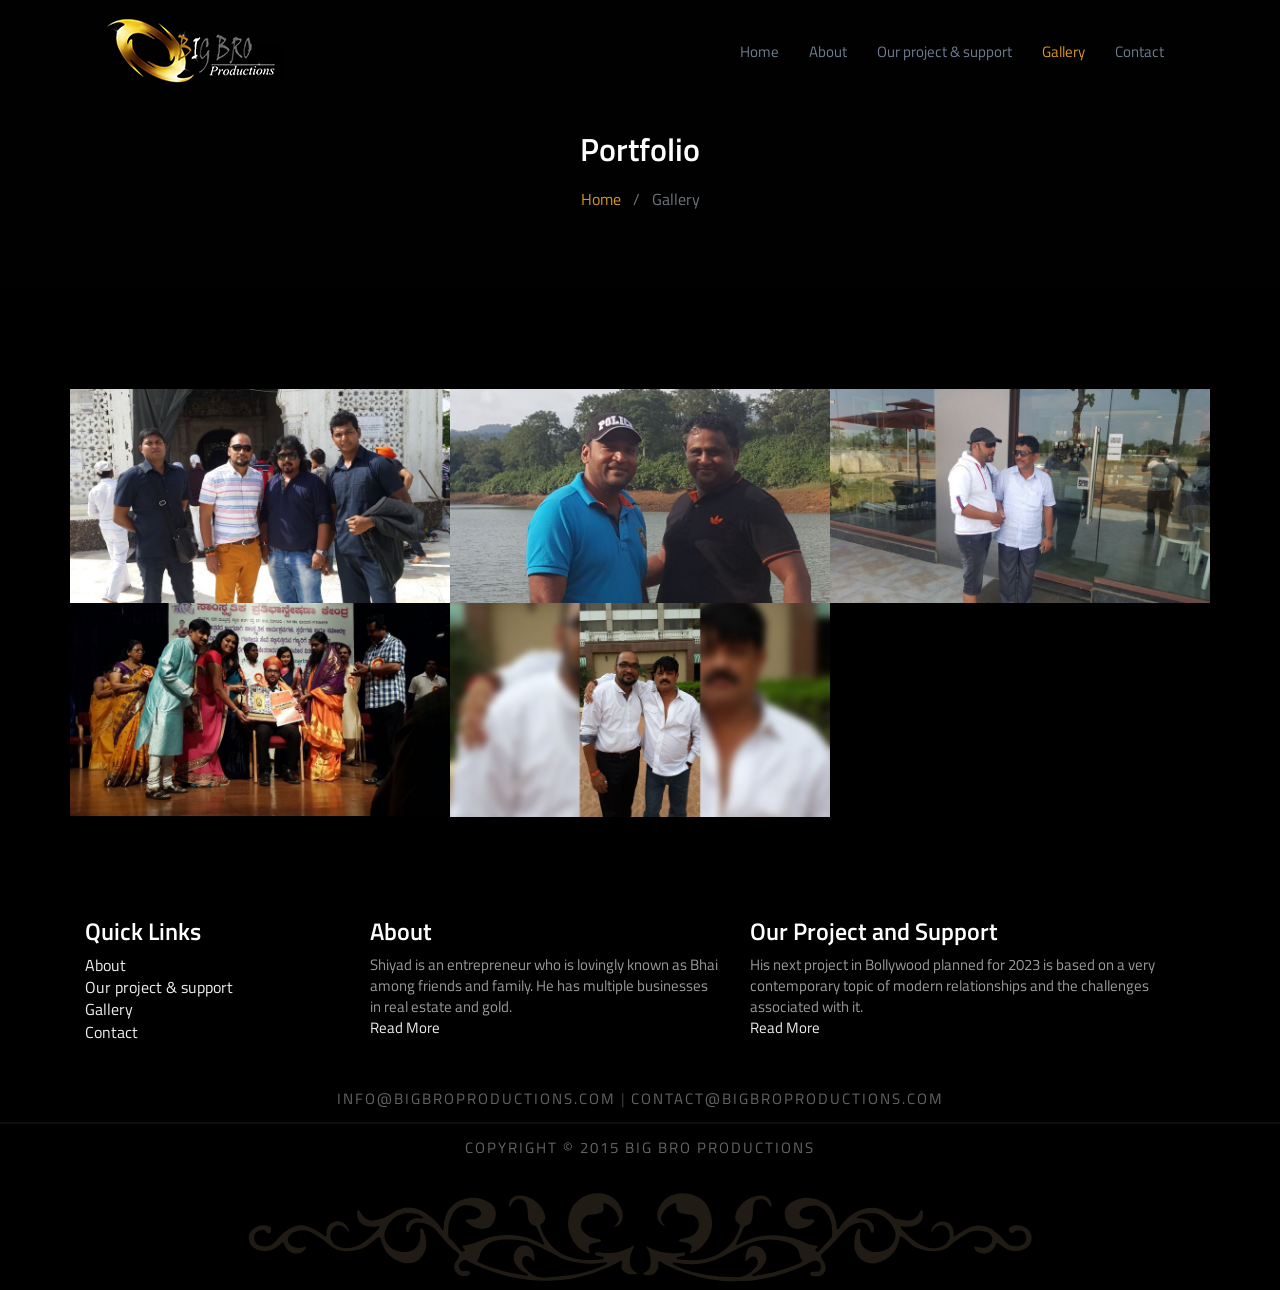
<file: gallery.html>
<!DOCTYPE html>



<!--[if lt IE 7]>      <html class="no-js lt-ie9 lt-ie8 lt-ie7"> <![endif]-->
<!--[if IE 7]>         <html class="no-js lt-ie9 lt-ie8"> <![endif]-->
<!--[if IE 8]>         <html class="no-js lt-ie9"> <![endif]-->
<!--[if gt IE 8]><!--> 
<html class="no-js" lang="en"> <!--<![endif]-->
<head>
  <meta http-equiv="Content-Type" content="text/html; charset=UTF-8">
  <meta name="description" content="Photo gallery of Big Bro Productions and Shiyad (Bhai), including award ceremonies and events.">
  
   <meta name="author" content="Bigbroproductions.com">

  <title>Gallery | Big Bro Productions</title>

<!-- Mobile Specific Meta
  ================================================== -->
  <meta name="viewport" content="width=device-width, initial-scale=1">
  
  <!-- Favicon -->
  <link rel="icon" href="favicon.ico" sizes="any">
  <link rel="icon" type="image/png" sizes="32x32" href="favicon-32x32.png">
  <link rel="icon" type="image/png" sizes="16x16" href="favicon-16x16.png">
  <link rel="apple-touch-icon" href="apple-touch-icon.png">
  <link rel="manifest" href="site.webmanifest">
  <meta name="theme-color" content="#000000">

  <!-- SEO: canonical URL, social sharing cards, structured data -->
  <link rel="canonical" href="https://bigbroproductions.com/gallery">
  <meta property="og:type" content="website">
  <meta property="og:site_name" content="Big Bro Productions">
  <meta property="og:title" content="Gallery | Big Bro Productions">
  <meta property="og:description" content="Photo gallery of Big Bro Productions and Shiyad (Bhai), including award ceremonies and events.">
  <meta property="og:url" content="https://bigbroproductions.com/gallery">
  <meta property="og:image" content="https://bigbroproductions.com/images/og-image.jpg">
  <meta property="og:image:width" content="1200">
  <meta property="og:image:height" content="630">
  <meta property="og:image:alt" content="Film crew shooting a scene">
  <meta name="twitter:card" content="summary_large_image">
  <script type="application/ld+json">{"@context": "https://schema.org", "@type": "BreadcrumbList", "itemListElement": [{"@type": "ListItem", "position": 1, "name": "Home", "item": "https://bigbroproductions.com/"}, {"@type": "ListItem", "position": 2, "name": "Gallery", "item": "https://bigbroproductions.com/gallery"}]}</script>
  <!-- bootstrap.min css -->
  <link rel="stylesheet" href="plugins/bootstrap/bootstrap.min.css">
  <!-- Revo Slider CSS
    ================================================== -->
  <!-- REVOLUTION STYLE SHEETS -->
  <link rel="stylesheet" type="text/css" href="plugins/revo-slider/fonts/pe-icon-7-stroke/css/pe-icon-7-stroke.css">
  <link rel="stylesheet" type="text/css" href="plugins/revo-slider/fonts/font-awesome/css/font-awesome.min.css">
  <link rel="stylesheet" type="text/css" href="plugins/revo-slider/css/settings.css">
  <link rel="stylesheet" type="text/css" href="plugins/revo-slider/css/layers.css">
  <link rel="stylesheet" type="text/css" href="plugins/revo-slider/css/navigation.css">
  <!-- CSS
  ================================================== -->
  <!-- Themefisher Icon font -->
  <link rel="stylesheet" href="plugins/themefisher-font/style.css">
  <!-- Lightbox.min css -->
  <link rel="stylesheet" href="plugins/lightbox2/dist/css/lightbox.min.css">
  <!-- Slick Carousel -->
  <link rel="stylesheet" href="plugins/slick-carousel/slick/slick.css">
  <link rel="stylesheet" href="plugins/slick-carousel/slick/slick-theme.css">
  <!-- Main Stylesheet -->
  <link rel="stylesheet" href="css/style.css">

</head>

<body id="body">

<!--
Start Preloader
==================================== -->

<!--
End Preloader
==================================== -->


  

<!--
Fixed Navigation
==================================== -->
<section class="header navigation fixed-top">
    <div class="container">
        <div class="row">
            <div class="col-lg-12">
                <nav class="navbar navbar-expand-lg">
                    <a class="navbar-brand" href="index.html">
                        <img src="images/logo.png" alt="Big Bro Productions">
                    </a>
                    <button class="navbar-toggler" type="button" data-toggle="collapse" data-target="#navigation" aria-controls="navigation"
                        aria-expanded="false" aria-label="Toggle navigation">
                        <span class="tf-ion-android-menu"></span>
                    </button>
                    <div class="collapse navbar-collapse" id="navigation">
                               <ul class="navbar-nav ml-auto">
                              <li class="nav-item">
                                <a class="nav-link" href="index.html">Home</a>
                            </li>
                            <li class="nav-item">
                                <a class="nav-link" href="about.html">About</a>
                            </li>
                           
						   
                            <li class="nav-item">
                                <a class="nav-link" href="our_project_and_support.html">Our project & support</a>
                            </li>
							
                            <li class="nav-item">
                                <a class="nav-link active" href="gallery.html">Gallery</a>
                            </li>
							
                            <li class="nav-item">
                                <a class="nav-link" href="contact.html">Contact</a>
                            </li>
                           
                        </ul>
                    </div>
                </nav>
            </div>
        </div>
    </div>
</section>

<section class="single-page-header">
	<div class="container">
		<div class="row">
			<div class="col-md-12">
				<h2>Portfolio</h2>
				<nav aria-label="breadcrumb mx-auto" role="navigation">
					<ol class="breadcrumb">
						<li class="breadcrumb-item">
							<a href="index.html">Home</a>
						</li>
						<li class="breadcrumb-item active" aria-current="page"> Gallery</li>
					</ol>
				</nav>
			</div>
		</div>
	</div>
</section>

<!-- Start Portfolio Section
=========================================== -->
<section class="portfolio section" id="portfolio" style="background:#000;">
	<div class="container-fluid">
		<div class="row">
		
		</div>
		<div class="row" >
			<!--<div class="col-lg-12">
				 
				<div class="portfolio-filter">
					<button class="active" type="button" data-filter="all">All</button>
					<button type="button" data-filter="photography">Photography</button>
					<button type="button" data-filter="ios">IOS App</button>
					<button type="button" data-filter="development">Development</button>
					<button type="button" data-filter="design">Design</button>
				</div> -->
			</div>
		</div> <!-- /end col-lg-12 -->
	
		<div class="container">
		<div class="row">
				
			<div class="col-md-4 col-sm-6 p-0 filtr-item" data-category="design">
				<div class="portfolio-block">
					<img class="img-fluid" src="images/portfolio/thumbs/portfolio-1.jpg" alt="Group of four men posing outside a historic monument" width="800" height="450">
					<div class="caption">
						<a class="search-icon" href="images/portfolio/portfolio-1.jpg" data-lightbox="image-1" aria-label="View full-size photo">
							<i class="tf-ion-ios-search-strong"></i>
						</a>
						<h4><a href=""></a></h4>
					</div>
				</div>
			</div>
			<div class="col-md-4 col-sm-6 p-0 filtr-item" data-category="design, ios">
				<div class="portfolio-block ">
					<img class="img-fluid" src="images/portfolio/thumbs/portfolio-2.jpg" alt="Two men posing by a lake" width="800" height="450">
					<div class="caption">
						<a class="search-icon" href="images/portfolio/portfolio-2.jpg" data-lightbox="image-1" aria-label="View full-size photo">
							<i class="tf-ion-ios-search-strong"></i>
						</a>
						<h4><a href=""></a></h4>
					</div>
				</div>
			</div>
			<div class="col-md-4 col-sm-6 p-0 filtr-item" data-category="photography, development">
				<div class="portfolio-block">
					<img class="img-fluid" src="images/portfolio/thumbs/portfolio-3.jpg" alt="Two men posing outside a glass-fronted building" width="800" height="450">
					<div class="caption">
						<a class="search-icon" href="images/portfolio/portfolio-3.jpg" data-lightbox="image-1" aria-label="View full-size photo">
							<i class="tf-ion-ios-search-strong"></i>
						</a>
						<h4><a href=""></a></h4>
					</div>
				</div>
			</div>
			
			
			<div class="col-md-4 col-sm-6 p-0 filtr-item" data-category="design, development">
				<div class="portfolio-block">
					<img class="img-fluid" src="images/portfolio/thumbs/portfolio-6.jpg" alt="Felicitation ceremony on stage" width="800" height="450" loading="lazy">
					<div class="caption">
						<a class="search-icon" href="images/portfolio/portfolio-6.jpg" data-lightbox="image-1" aria-label="View full-size photo">
							<i class="tf-ion-ios-search-strong"></i>
						</a>
						<h4><a href=""></a></h4>
					</div>
				</div>
			</div>
			
			
				<div class="col-md-4 col-sm-6 p-0 filtr-item" data-category="design, development">
				<div class="portfolio-block">
					<img class="img-fluid" src="images/portfolio/thumbs/portfolio-7.jpg" alt="Two men in white shirts posing outdoors" width="800" height="451" loading="lazy">
					<div class="caption">
						<a class="search-icon" href="images/portfolio/portfolio-7.jpg" data-lightbox="image-1" aria-label="View full-size photo">
							<i class="tf-ion-ios-search-strong"></i>
						</a>
						<h4><a href=""></a></h4>
					</div>
				</div>
			</div>

		</div>

		</div>

	</div> <!-- end row -->
</section>   <!-- End section -->
					
				
				
				
			






<!-- footer
=========================================== -->

<footer id="footer" class="black-backgroundft">
  <div class="">
    <div class="container">
      <div class="row">
	  
	       <!-- End of .col-sm-3 -->

        <div class="col-lg-3 col-sm-6 mb-4 mb-lg-0">
         <h4>Quick Links</h4>
          <ul>
           
			  
                 <li>
                 <a class="" href="about.html">About</a>
                  </li>
                   <li>
                  <a class="" href="our_project_and_support.html">Our project & support</a>
                   </li>
				<li>
                                <a class="" href="gallery.html">Gallery</a>
</li>
<li class="nav-item">
                                <a class="" href="contact.html">Contact</a>
</li>
                           
						   
						   
          </ul>
        </div>
        <!-- End of .col-sm-3 -->
		
		
        <div class="col-lg-4 col-sm-4 mb-4 mb-lg-0">
          <h4>About</h4>
          <p>Shiyad is an entrepreneur who is lovingly known as Bhai among friends and family. He has multiple businesses in real estate and gold. <br>  <a href="about.html" class="">Read More</a> </p>
        </div>
   

        <div class="col-lg-5 col-sm-4 mb-4 mb-lg-0">
        <h4>Our Project and Support</h4>
          
		  <p> His next project in Bollywood planned for 2023 is based on a very contemporary topic of modern relationships and the challenges associated with it. <br> <a href="our_project_and_support.html" class="">Read More</a> </p>
        </div>
        <!-- End of .col-sm-3 -->


      </div>
    </div> <!-- end container -->
  </div>

</footer>

<!-- footer
=========================================== -->
	


<footer id="footer" class="bg-one">

  <div class="footer-bottom">
    <h5> <p>info@bigbroproductions.com <span style="color: #404040;"> | </span> contact@bigbroproductions.com</p>  </h5>
	
		
			<hr style="border: 1px #0e0e0e solid;">
				
				 <h5> <p> Copyright © 2015 Big Bro Productions</p>  </h5>
				 <br> <br>
  <br><br>
  </div>
</footer> <!-- end footer -->
<!-- end Footer Area
========================================== --><!-- end footer -->
<!-- end Footer Area
========================================== -->

<!-- 
Essential Scripts
=====================================-->
<!-- Main jQuery -->
<script src="plugins/jquery/jquery.min.js"></script>
<!-- Bootstrap 4 -->
<script src="plugins/bootstrap/bootstrap.min.js"></script>
<!-- Parallax -->
<script src="plugins/parallax/jquery.parallax-1.1.3.js"></script>
<!-- lightbox -->
<script src="plugins/lightbox2/dist/js/lightbox.min.js"></script>
<!-- Owl Carousel -->
<script src="plugins/slick-carousel/slick/slick.min.js"></script>
<!-- Portfolio Filtering -->
<script src="plugins/filterzr/jquery.filterizr.min.js"></script>
<!-- Smooth Scroll js -->
<script src="plugins/smooth-scroll/dist/js/smooth-scroll.min.js"></script>
<!-- Form Validation -->
<script src="plugins/form-validation/jquery.form.js"></script>
<script src="plugins/form-validation/jquery.validate.min.js"></script>
<!-- Custom js -->
<script type="text/javascript" src="plugins/revo-slider/js/jquery.themepunch.tools.min.js"></script>
<script type="text/javascript" src="plugins/revo-slider/js/jquery.themepunch.revolution.min.js"></script>
<script src="js/script.js"></script>
<!-- SLIDER REVOLUTION 5.0 EXTENSIONS  
(Load Extensions only on Local File Systems ! 
The following part can be removed on Server for On Demand Loading) -->
<script type="text/javascript" src="plugins/revo-slider/js/extensions/revolution.extension.actions.min.js"></script>
<script type="text/javascript" src="plugins/revo-slider/js/extensions/revolution.extension.carousel.min.js"></script>
<script type="text/javascript" src="plugins/revo-slider/js/extensions/revolution.extension.kenburn.min.js"></script>
<script type="text/javascript" src="plugins/revo-slider/js/extensions/revolution.extension.layeranimation.min.js"></script>
<script type="text/javascript" src="plugins/revo-slider/js/extensions/revolution.extension.migration.min.js"></script>
<script type="text/javascript" src="plugins/revo-slider/js/extensions/revolution.extension.navigation.min.js"></script>
<script type="text/javascript" src="plugins/revo-slider/js/extensions/revolution.extension.parallax.min.js"></script>
<script type="text/javascript" src="plugins/revo-slider/js/extensions/revolution.extension.slideanims.min.js"></script>
<script type="text/javascript" src="plugins/revo-slider/js/extensions/revolution.extension.video.min.js"></script>
<script src="js/slider-init.js"></script>
</body>
</html>
</file>
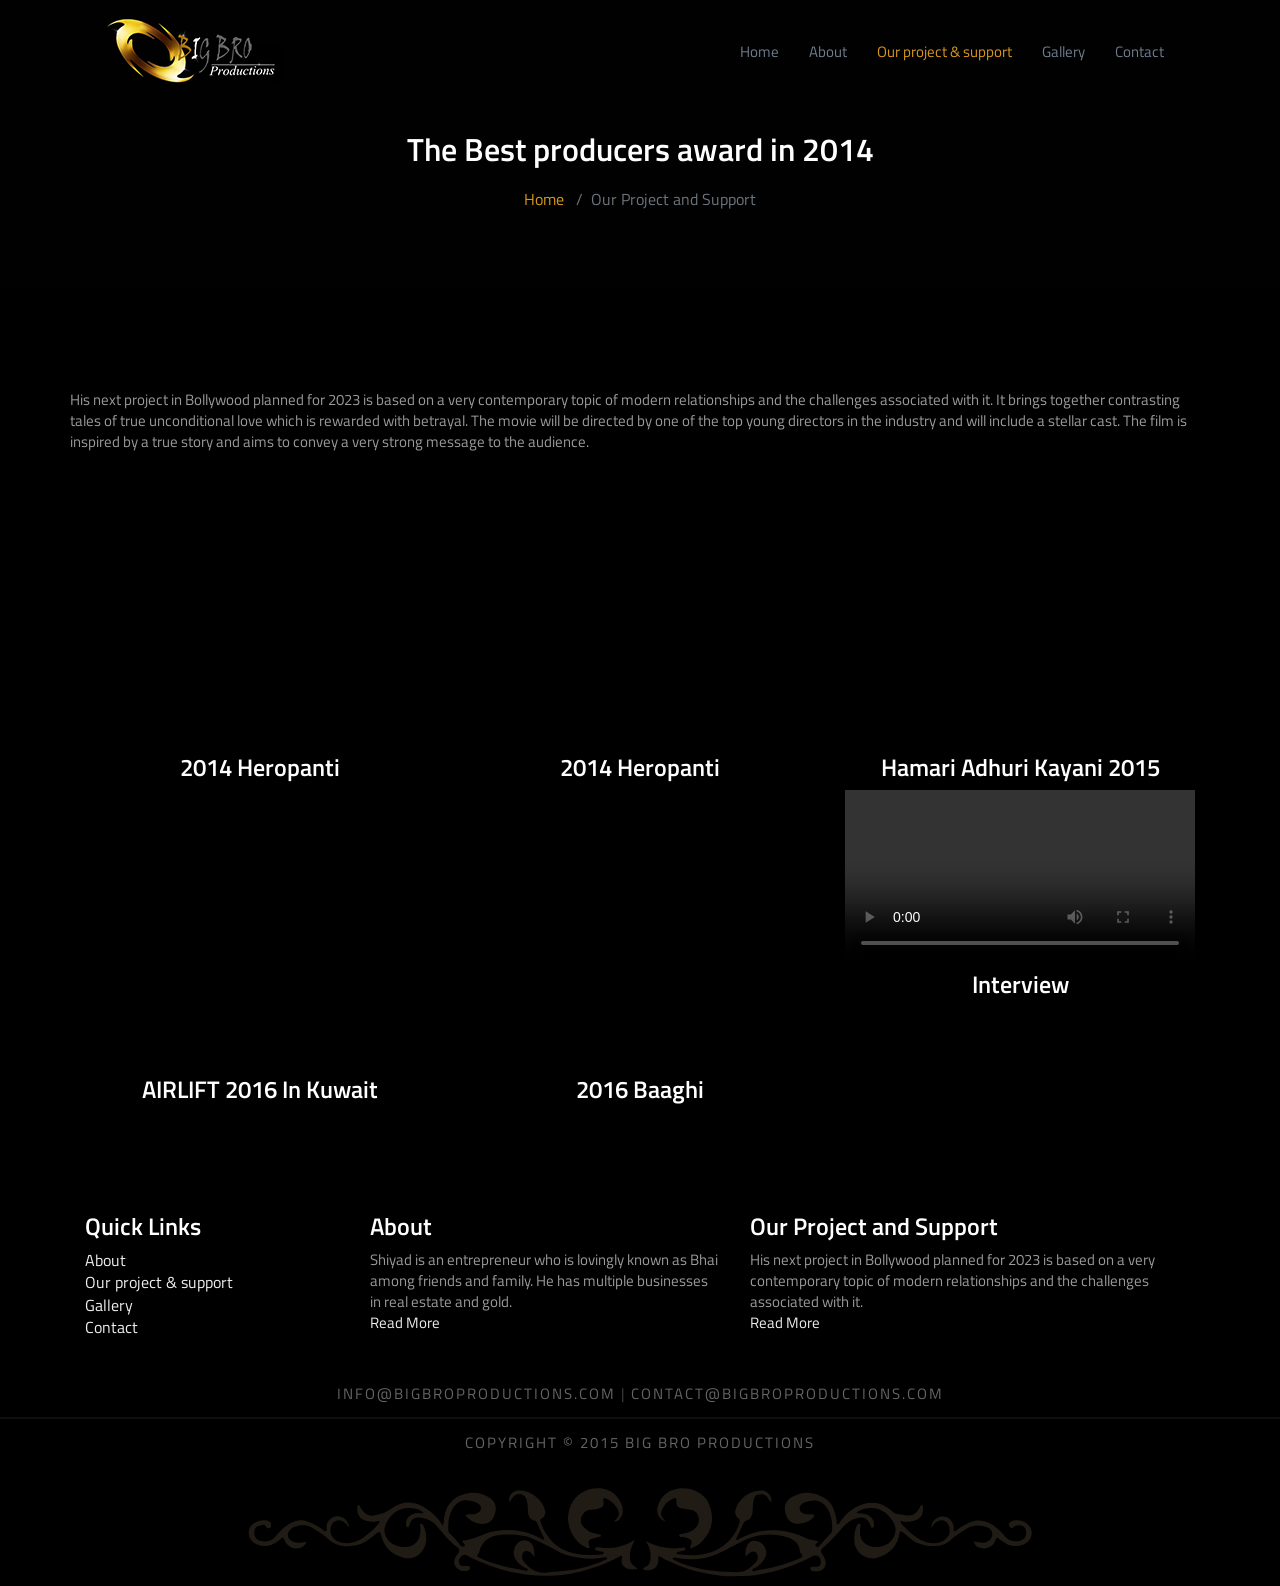
<file: our_project_and_support.html>
<!DOCTYPE html>



<!--[if lt IE 7]>      <html class="no-js lt-ie9 lt-ie8 lt-ie7"> <![endif]-->
<!--[if IE 7]>         <html class="no-js lt-ie9 lt-ie8"> <![endif]-->
<!--[if IE 8]>         <html class="no-js lt-ie9"> <![endif]-->
<!--[if gt IE 8]><!--> 
<html class="no-js" lang="en"> <!--<![endif]-->
<head>
  <meta http-equiv="Content-Type" content="text/html; charset=UTF-8">
  <meta name="description" content="Big Bro Productions' upcoming Bollywood film on modern relationships, inspired by a true story, plus videos from Heropanti, Airlift and Baaghi.">
  
   <meta name="author" content="Bigbroproductions.com">

  <title>Our Project &amp; Support | Big Bro Productions</title>

<!-- Mobile Specific Meta
  ================================================== -->
  <meta name="viewport" content="width=device-width, initial-scale=1">
  
  <!-- Favicon -->
  <link rel="icon" href="favicon.ico" sizes="any">
  <link rel="icon" type="image/png" sizes="32x32" href="favicon-32x32.png">
  <link rel="icon" type="image/png" sizes="16x16" href="favicon-16x16.png">
  <link rel="apple-touch-icon" href="apple-touch-icon.png">
  <link rel="manifest" href="site.webmanifest">
  <meta name="theme-color" content="#000000">

  <!-- SEO: canonical URL, social sharing cards, structured data -->
  <link rel="canonical" href="https://bigbroproductions.com/our_project_and_support">
  <meta property="og:type" content="website">
  <meta property="og:site_name" content="Big Bro Productions">
  <meta property="og:title" content="Our Project &amp; Support | Big Bro Productions">
  <meta property="og:description" content="Big Bro Productions' upcoming Bollywood film on modern relationships, inspired by a true story, plus videos from Heropanti, Airlift and Baaghi.">
  <meta property="og:url" content="https://bigbroproductions.com/our_project_and_support">
  <meta property="og:image" content="https://bigbroproductions.com/images/og-image.jpg">
  <meta property="og:image:width" content="1200">
  <meta property="og:image:height" content="630">
  <meta property="og:image:alt" content="Film crew shooting a scene">
  <meta name="twitter:card" content="summary_large_image">
  <script type="application/ld+json">{"@context": "https://schema.org", "@type": "BreadcrumbList", "itemListElement": [{"@type": "ListItem", "position": 1, "name": "Home", "item": "https://bigbroproductions.com/"}, {"@type": "ListItem", "position": 2, "name": "Our Project and Support", "item": "https://bigbroproductions.com/our_project_and_support"}]}</script>
  <!-- bootstrap.min css -->
  <link rel="stylesheet" href="plugins/bootstrap/bootstrap.min.css">
  <!-- Revo Slider CSS
    ================================================== -->
  <!-- REVOLUTION STYLE SHEETS -->
  <link rel="stylesheet" type="text/css" href="plugins/revo-slider/fonts/pe-icon-7-stroke/css/pe-icon-7-stroke.css">
  <link rel="stylesheet" type="text/css" href="plugins/revo-slider/fonts/font-awesome/css/font-awesome.min.css">
  <link rel="stylesheet" type="text/css" href="plugins/revo-slider/css/settings.css">
  <link rel="stylesheet" type="text/css" href="plugins/revo-slider/css/layers.css">
  <link rel="stylesheet" type="text/css" href="plugins/revo-slider/css/navigation.css">
  <!-- CSS
  ================================================== -->
  <!-- Themefisher Icon font -->
  <link rel="stylesheet" href="plugins/themefisher-font/style.css">
  <!-- Lightbox.min css -->
  <link rel="stylesheet" href="plugins/lightbox2/dist/css/lightbox.min.css">
  <!-- Slick Carousel -->
  <link rel="stylesheet" href="plugins/slick-carousel/slick/slick.css">
  <link rel="stylesheet" href="plugins/slick-carousel/slick/slick-theme.css">
  <!-- Main Stylesheet -->
  <link rel="stylesheet" href="css/style.css">

<style>
h4{
color:#FFF}
</style>
</head>

<body id="body">

<!--
Start Preloader
==================================== -->
 
<!--
End Preloader
==================================== -->


  

<!--
Fixed Navigation
==================================== -->
<section class="header navigation fixed-top">
    <div class="container">
        <div class="row">
            <div class="col-lg-12">
                <nav class="navbar navbar-expand-lg">
                    <a class="navbar-brand" href="index.html">
                        <img src="images/logo.png" alt="Big Bro Productions">
                    </a>
                    <button class="navbar-toggler" type="button" data-toggle="collapse" data-target="#navigation" aria-controls="navigation"
                        aria-expanded="false" aria-label="Toggle navigation">
                        <span class="tf-ion-android-menu"></span>
                    </button>
                    <div class="collapse navbar-collapse" id="navigation">
                               <ul class="navbar-nav ml-auto">
                              <li class="nav-item">
                                <a class="nav-link" href="index.html">Home</a>
                            </li>
                            <li class="nav-item">
                                <a class="nav-link " href="about.html">About</a>
                            </li>
                           
						   
                            <li class="nav-item">
                                <a class="nav-link active" href="our_project_and_support.html">Our project & support</a>
                            </li>
							
                            <li class="nav-item">
                                <a class="nav-link" href="gallery.html">Gallery</a>
                            </li>
							
                            <li class="nav-item">
                                <a class="nav-link" href="contact.html">Contact</a>
                            </li>
                           
                        </ul>
                    </div>
                </nav>
            </div>
        </div>
    </div>
</section>

<section class="single-page-header">
	<div class="container">
		<div class="row">
			<div class="col-md-12">
				<h2>The Best producers award in 2014</h2>
				<nav aria-label="breadcrumb mx-auto" role="navigation">
					<ol class="breadcrumb">
						<li class="breadcrumb-item">
							<a href="index.html">Home</a>
						</li>
						<li class="breadcrumb-item active" aria-current="page">Our Project and Support</li>
					</ol>
				</nav>
			</div>
		</div>
	</div>
</section>

<!-- Start Portfolio Section
=========================================== -->
<section class="portfolio section" id="portfolio" style="
    background: #000;
">

	<div class="container">
		<div class="row">
		
		<p> His next project in Bollywood planned for 2023 is based on a very contemporary topic of modern relationships and the challenges associated with it. It brings together contrasting tales of true unconditional love which is rewarded with betrayal. The movie will be directed by one of the top young directors in the industry and will include a stellar cast. The film is inspired by a true story and aims to convey a very strong message to the audience.</p>
			
			<div class="col-md-4">
				<iframe loading="lazy" width="100%" height="280" src="https://www.youtube-nocookie.com/embed/R0ECf5-5vro" title="Heropanti (2014) - YouTube video" frameborder="0" allow="accelerometer; autoplay; clipboard-write; encrypted-media; gyroscope; picture-in-picture" allowfullscreen></iframe>
			<h4 align="center">2014 Heropanti </h4>
			</div>
			<div class="col-md-4">
				<iframe loading="lazy" width="100%" height="280" src="https://www.youtube-nocookie.com/embed/4KFVySixs_E" title="Heropanti (2014) - YouTube video" frameborder="0" allow="accelerometer; autoplay; clipboard-write; encrypted-media; gyroscope; picture-in-picture" allowfullscreen></iframe>
			<h4 align="center">2014 Heropanti </h4>
			</div>
			<div class="col-md-4">
				<iframe loading="lazy" width="100%" height="280" src="https://www.youtube-nocookie.com/embed/2fiT_TJlySk" title="Hamari Adhuri Kahani (2015) - YouTube video" frameborder="0" allow="accelerometer; autoplay; clipboard-write; encrypted-media; gyroscope; picture-in-picture" allowfullscreen></iframe>
			<h4 align="center">Hamari Adhuri Kayani 2015 </h4>
			</div>
			<div class="col-md-4">
				<iframe loading="lazy" width="100%" height="280" src="https://www.youtube-nocookie.com/embed/vb5xCMbMfZ0" title="Airlift (2016) - YouTube video" frameborder="0" allow="accelerometer; autoplay; clipboard-write; encrypted-media; gyroscope; picture-in-picture" allowfullscreen></iframe>
			<h4 align="center">AIRLIFT 2016 In Kuwait </h4>
			</div>
			<div class="col-md-4">
				<iframe loading="lazy" width="100%" height="280" src="https://www.youtube-nocookie.com/embed/FV-3avN3Oxc" title="Baaghi (2016) - YouTube video" frameborder="0" allow="accelerometer; autoplay; clipboard-write; encrypted-media; gyroscope; picture-in-picture" allowfullscreen></iframe>
			<h4 align="center">2016 Baaghi </h4>
			</div>
			<div class="col-md-4">
				<video width="100%" controls preload="metadata">
  <source src="images/portfolio/myvideo.mp4" type="video/mp4">
  Your browser does not support HTML video.
</video>

<h4 align="center">Interview </h4>
			</div>
			
			
		
		</div>
		</div>
		
		
 <!-- /end col-lg-12 -->

	</div> <!-- end row -->
</section>   <!-- End section -->
					
				
				
				
			






<!-- footer
=========================================== -->

<footer id="footer" class="black-backgroundft">
  <div class="">
    <div class="container">
      <div class="row">
	  
	       <!-- End of .col-sm-3 -->

        <div class="col-lg-3 col-sm-6 mb-4 mb-lg-0">
         <h4>Quick Links</h4>
          <ul>
           
			  
                 <li>
                 <a class="" href="about.html">About</a>
                  </li>
                   <li>
                  <a class="" href="our_project_and_support.html">Our project & support</a>
                   </li>
				<li>
                                <a class="" href="gallery.html">Gallery</a>
</li>
<li class="nav-item">
                                <a class="" href="contact.html">Contact</a>
</li>
                           
						   
						   
          </ul>
        </div>
        <!-- End of .col-sm-3 -->
		
		
        <div class="col-lg-4 col-sm-4 mb-4 mb-lg-0">
          <h4>About</h4>
          <p>Shiyad is an entrepreneur who is lovingly known as Bhai among friends and family. He has multiple businesses in real estate and gold. <br>  <a href="about.html" class="">Read More</a> </p>
        </div>
   

        <div class="col-lg-5 col-sm-4 mb-4 mb-lg-0">
        <h4>Our Project and Support</h4>
          
		  <p> His next project in Bollywood planned for 2023 is based on a very contemporary topic of modern relationships and the challenges associated with it. <br> <a href="our_project_and_support.html" class="">Read More</a> </p>
        </div>
        <!-- End of .col-sm-3 -->


      </div>
    </div> <!-- end container -->
  </div>

</footer>

<!-- footer
=========================================== -->
	


<footer id="footer" class="bg-one">

  <div class="footer-bottom">
    <h5> <p>info@bigbroproductions.com <span style="color: #404040;"> | </span> contact@bigbroproductions.com</p>  </h5>
	
		
			<hr style="border: 1px #0e0e0e solid;">
				
				 <h5> <p> Copyright © 2015 Big Bro Productions</p>  </h5>
				 <br> <br>
  <br><br>
  </div>
</footer> <!-- end footer -->
<!-- end Footer Area
========================================== --> <!-- end footer -->
<!-- end Footer Area
========================================== -->

<!-- 
Essential Scripts
=====================================-->
<!-- Main jQuery -->
<script src="plugins/jquery/jquery.min.js"></script>
<!-- Bootstrap 4 -->
<script src="plugins/bootstrap/bootstrap.min.js"></script>
<!-- Parallax -->
<script src="plugins/parallax/jquery.parallax-1.1.3.js"></script>
<!-- lightbox -->
<script src="plugins/lightbox2/dist/js/lightbox.min.js"></script>
<!-- Owl Carousel -->
<script src="plugins/slick-carousel/slick/slick.min.js"></script>
<!-- Portfolio Filtering -->
<script src="plugins/filterzr/jquery.filterizr.min.js"></script>
<!-- Smooth Scroll js -->
<script src="plugins/smooth-scroll/dist/js/smooth-scroll.min.js"></script>
<!-- Form Validation -->
<script src="plugins/form-validation/jquery.form.js"></script>
<script src="plugins/form-validation/jquery.validate.min.js"></script>
<!-- Custom js -->
<script type="text/javascript" src="plugins/revo-slider/js/jquery.themepunch.tools.min.js"></script>
<script type="text/javascript" src="plugins/revo-slider/js/jquery.themepunch.revolution.min.js"></script>
<script src="js/script.js"></script>
<!-- SLIDER REVOLUTION 5.0 EXTENSIONS  
(Load Extensions only on Local File Systems ! 
The following part can be removed on Server for On Demand Loading) -->
<script type="text/javascript" src="plugins/revo-slider/js/extensions/revolution.extension.actions.min.js"></script>
<script type="text/javascript" src="plugins/revo-slider/js/extensions/revolution.extension.carousel.min.js"></script>
<script type="text/javascript" src="plugins/revo-slider/js/extensions/revolution.extension.kenburn.min.js"></script>
<script type="text/javascript" src="plugins/revo-slider/js/extensions/revolution.extension.layeranimation.min.js"></script>
<script type="text/javascript" src="plugins/revo-slider/js/extensions/revolution.extension.migration.min.js"></script>
<script type="text/javascript" src="plugins/revo-slider/js/extensions/revolution.extension.navigation.min.js"></script>
<script type="text/javascript" src="plugins/revo-slider/js/extensions/revolution.extension.parallax.min.js"></script>
<script type="text/javascript" src="plugins/revo-slider/js/extensions/revolution.extension.slideanims.min.js"></script>
<script type="text/javascript" src="plugins/revo-slider/js/extensions/revolution.extension.video.min.js"></script>
<script src="js/slider-init.js"></script>
</body>
</html>
</file>
<file: plugins/revo-slider/fonts/pe-icon-7-stroke/css/pe-icon-7-stroke.css>
@font-face {
	font-family: 'Pe-icon-7-stroke';
	src:url('../fonts/Pe-icon-7-stroke.eot?d7yf1v');
	src:url('../fonts/Pe-icon-7-stroke.eot?#iefixd7yf1v') format('embedded-opentype'),
		url('../fonts/Pe-icon-7-stroke.woff?d7yf1v') format('woff'),
		url('../fonts/Pe-icon-7-stroke.ttf?d7yf1v') format('truetype'),
		url('../fonts/Pe-icon-7-stroke.svg?d7yf1v#Pe-icon-7-stroke') format('svg');
	font-weight: normal;
	font-style: normal;
}

[class^="pe-7s-"], [class*=" pe-7s-"] {
	display: inline-block;
	font-family: 'Pe-icon-7-stroke';
	speak: none;
	font-style: normal;
	font-weight: normal;
	font-variant: normal;
	text-transform: none;
	line-height: 1;

	/* Better Font Rendering =========== */
	-webkit-font-smoothing: antialiased;
	-moz-osx-font-smoothing: grayscale;
}

.pe-7s-album:before {
	content: "\e6aa";
}
.pe-7s-arc:before {
	content: "\e6ab";
}
.pe-7s-back-2:before {
	content: "\e6ac";
}
.pe-7s-bandaid:before {
	content: "\e6ad";
}
.pe-7s-car:before {
	content: "\e6ae";
}
.pe-7s-diamond:before {
	content: "\e6af";
}
.pe-7s-door-lock:before {
	content: "\e6b0";
}
.pe-7s-eyedropper:before {
	content: "\e6b1";
}
.pe-7s-female:before {
	content: "\e6b2";
}
.pe-7s-gym:before {
	content: "\e6b3";
}
.pe-7s-hammer:before {
	content: "\e6b4";
}
.pe-7s-headphones:before {
	content: "\e6b5";
}
.pe-7s-helm:before {
	content: "\e6b6";
}
.pe-7s-hourglass:before {
	content: "\e6b7";
}
.pe-7s-leaf:before {
	content: "\e6b8";
}
.pe-7s-magic-wand:before {
	content: "\e6b9";
}
.pe-7s-male:before {
	content: "\e6ba";
}
.pe-7s-map-2:before {
	content: "\e6bb";
}
.pe-7s-next-2:before {
	content: "\e6bc";
}
.pe-7s-paint-bucket:before {
	content: "\e6bd";
}
.pe-7s-pendrive:before {
	content: "\e6be";
}
.pe-7s-photo:before {
	content: "\e6bf";
}
.pe-7s-piggy:before {
	content: "\e6c0";
}
.pe-7s-plugin:before {
	content: "\e6c1";
}
.pe-7s-refresh-2:before {
	content: "\e6c2";
}
.pe-7s-rocket:before {
	content: "\e6c3";
}
.pe-7s-settings:before {
	content: "\e6c4";
}
.pe-7s-shield:before {
	content: "\e6c5";
}
.pe-7s-smile:before {
	content: "\e6c6";
}
.pe-7s-usb:before {
	content: "\e6c7";
}
.pe-7s-vector:before {
	content: "\e6c8";
}
.pe-7s-wine:before {
	content: "\e6c9";
}
.pe-7s-cloud-upload:before {
	content: "\e68a";
}
.pe-7s-cash:before {
	content: "\e68c";
}
.pe-7s-close:before {
	content: "\e680";
}
.pe-7s-bluetooth:before {
	content: "\e68d";
}
.pe-7s-cloud-download:before {
	content: "\e68b";
}
.pe-7s-way:before {
	content: "\e68e";
}
.pe-7s-close-circle:before {
	content: "\e681";
}
.pe-7s-id:before {
	content: "\e68f";
}
.pe-7s-angle-up:before {
	content: "\e682";
}
.pe-7s-wristwatch:before {
	content: "\e690";
}
.pe-7s-angle-up-circle:before {
	content: "\e683";
}
.pe-7s-world:before {
	content: "\e691";
}
.pe-7s-angle-right:before {
	content: "\e684";
}
.pe-7s-volume:before {
	content: "\e692";
}
.pe-7s-angle-right-circle:before {
	content: "\e685";
}
.pe-7s-users:before {
	content: "\e693";
}
.pe-7s-angle-left:before {
	content: "\e686";
}
.pe-7s-user-female:before {
	content: "\e694";
}
.pe-7s-angle-left-circle:before {
	content: "\e687";
}
.pe-7s-up-arrow:before {
	content: "\e695";
}
.pe-7s-angle-down:before {
	content: "\e688";
}
.pe-7s-switch:before {
	content: "\e696";
}
.pe-7s-angle-down-circle:before {
	content: "\e689";
}
.pe-7s-scissors:before {
	content: "\e697";
}
.pe-7s-wallet:before {
	content: "\e600";
}
.pe-7s-safe:before {
	content: "\e698";
}
.pe-7s-volume2:before {
	content: "\e601";
}
.pe-7s-volume1:before {
	content: "\e602";
}
.pe-7s-voicemail:before {
	content: "\e603";
}
.pe-7s-video:before {
	content: "\e604";
}
.pe-7s-user:before {
	content: "\e605";
}
.pe-7s-upload:before {
	content: "\e606";
}
.pe-7s-unlock:before {
	content: "\e607";
}
.pe-7s-umbrella:before {
	content: "\e608";
}
.pe-7s-trash:before {
	content: "\e609";
}
.pe-7s-tools:before {
	content: "\e60a";
}
.pe-7s-timer:before {
	content: "\e60b";
}
.pe-7s-ticket:before {
	content: "\e60c";
}
.pe-7s-target:before {
	content: "\e60d";
}
.pe-7s-sun:before {
	content: "\e60e";
}
.pe-7s-study:before {
	content: "\e60f";
}
.pe-7s-stopwatch:before {
	content: "\e610";
}
.pe-7s-star:before {
	content: "\e611";
}
.pe-7s-speaker:before {
	content: "\e612";
}
.pe-7s-signal:before {
	content: "\e613";
}
.pe-7s-shuffle:before {
	content: "\e614";
}
.pe-7s-shopbag:before {
	content: "\e615";
}
.pe-7s-share:before {
	content: "\e616";
}
.pe-7s-server:before {
	content: "\e617";
}
.pe-7s-search:before {
	content: "\e618";
}
.pe-7s-film:before {
	content: "\e6a5";
}
.pe-7s-science:before {
	content: "\e619";
}
.pe-7s-disk:before {
	content: "\e6a6";
}
.pe-7s-ribbon:before {
	content: "\e61a";
}
.pe-7s-repeat:before {
	content: "\e61b";
}
.pe-7s-refresh:before {
	content: "\e61c";
}
.pe-7s-add-user:before {
	content: "\e6a9";
}
.pe-7s-refresh-cloud:before {
	content: "\e61d";
}
.pe-7s-paperclip:before {
	content: "\e69c";
}
.pe-7s-radio:before {
	content: "\e61e";
}
.pe-7s-note2:before {
	content: "\e69d";
}
.pe-7s-print:before {
	content: "\e61f";
}
.pe-7s-network:before {
	content: "\e69e";
}
.pe-7s-prev:before {
	content: "\e620";
}
.pe-7s-mute:before {
	content: "\e69f";
}
.pe-7s-power:before {
	content: "\e621";
}
.pe-7s-medal:before {
	content: "\e6a0";
}
.pe-7s-portfolio:before {
	content: "\e622";
}
.pe-7s-like2:before {
	content: "\e6a1";
}
.pe-7s-plus:before {
	content: "\e623";
}
.pe-7s-left-arrow:before {
	content: "\e6a2";
}
.pe-7s-play:before {
	content: "\e624";
}
.pe-7s-key:before {
	content: "\e6a3";
}
.pe-7s-plane:before {
	content: "\e625";
}
.pe-7s-joy:before {
	content: "\e6a4";
}
.pe-7s-photo-gallery:before {
	content: "\e626";
}
.pe-7s-pin:before {
	content: "\e69b";
}
.pe-7s-phone:before {
	content: "\e627";
}
.pe-7s-plug:before {
	content: "\e69a";
}
.pe-7s-pen:before {
	content: "\e628";
}
.pe-7s-right-arrow:before {
	content: "\e699";
}
.pe-7s-paper-plane:before {
	content: "\e629";
}
.pe-7s-delete-user:before {
	content: "\e6a7";
}
.pe-7s-paint:before {
	content: "\e62a";
}
.pe-7s-bottom-arrow:before {
	content: "\e6a8";
}
.pe-7s-notebook:before {
	content: "\e62b";
}
.pe-7s-note:before {
	content: "\e62c";
}
.pe-7s-next:before {
	content: "\e62d";
}
.pe-7s-news-paper:before {
	content: "\e62e";
}
.pe-7s-musiclist:before {
	content: "\e62f";
}
.pe-7s-music:before {
	content: "\e630";
}
.pe-7s-mouse:before {
	content: "\e631";
}
.pe-7s-more:before {
	content: "\e632";
}
.pe-7s-moon:before {
	content: "\e633";
}
.pe-7s-monitor:before {
	content: "\e634";
}
.pe-7s-micro:before {
	content: "\e635";
}
.pe-7s-menu:before {
	content: "\e636";
}
.pe-7s-map:before {
	content: "\e637";
}
.pe-7s-map-marker:before {
	content: "\e638";
}
.pe-7s-mail:before {
	content: "\e639";
}
.pe-7s-mail-open:before {
	content: "\e63a";
}
.pe-7s-mail-open-file:before {
	content: "\e63b";
}
.pe-7s-magnet:before {
	content: "\e63c";
}
.pe-7s-loop:before {
	content: "\e63d";
}
.pe-7s-look:before {
	content: "\e63e";
}
.pe-7s-lock:before {
	content: "\e63f";
}
.pe-7s-lintern:before {
	content: "\e640";
}
.pe-7s-link:before {
	content: "\e641";
}
.pe-7s-like:before {
	content: "\e642";
}
.pe-7s-light:before {
	content: "\e643";
}
.pe-7s-less:before {
	content: "\e644";
}
.pe-7s-keypad:before {
	content: "\e645";
}
.pe-7s-junk:before {
	content: "\e646";
}
.pe-7s-info:before {
	content: "\e647";
}
.pe-7s-home:before {
	content: "\e648";
}
.pe-7s-help2:before {
	content: "\e649";
}
.pe-7s-help1:before {
	content: "\e64a";
}
.pe-7s-graph3:before {
	content: "\e64b";
}
.pe-7s-graph2:before {
	content: "\e64c";
}
.pe-7s-graph1:before {
	content: "\e64d";
}
.pe-7s-graph:before {
	content: "\e64e";
}
.pe-7s-global:before {
	content: "\e64f";
}
.pe-7s-gleam:before {
	content: "\e650";
}
.pe-7s-glasses:before {
	content: "\e651";
}
.pe-7s-gift:before {
	content: "\e652";
}
.pe-7s-folder:before {
	content: "\e653";
}
.pe-7s-flag:before {
	content: "\e654";
}
.pe-7s-filter:before {
	content: "\e655";
}
.pe-7s-file:before {
	content: "\e656";
}
.pe-7s-expand1:before {
	content: "\e657";
}
.pe-7s-exapnd2:before {
	content: "\e658";
}
.pe-7s-edit:before {
	content: "\e659";
}
.pe-7s-drop:before {
	content: "\e65a";
}
.pe-7s-drawer:before {
	content: "\e65b";
}
.pe-7s-download:before {
	content: "\e65c";
}
.pe-7s-display2:before {
	content: "\e65d";
}
.pe-7s-display1:before {
	content: "\e65e";
}
.pe-7s-diskette:before {
	content: "\e65f";
}
.pe-7s-date:before {
	content: "\e660";
}
.pe-7s-cup:before {
	content: "\e661";
}
.pe-7s-culture:before {
	content: "\e662";
}
.pe-7s-crop:before {
	content: "\e663";
}
.pe-7s-credit:before {
	content: "\e664";
}
.pe-7s-copy-file:before {
	content: "\e665";
}
.pe-7s-config:before {
	content: "\e666";
}
.pe-7s-compass:before {
	content: "\e667";
}
.pe-7s-comment:before {
	content: "\e668";
}
.pe-7s-coffee:before {
	content: "\e669";
}
.pe-7s-cloud:before {
	content: "\e66a";
}
.pe-7s-clock:before {
	content: "\e66b";
}
.pe-7s-check:before {
	content: "\e66c";
}
.pe-7s-chat:before {
	content: "\e66d";
}
.pe-7s-cart:before {
	content: "\e66e";
}
.pe-7s-camera:before {
	content: "\e66f";
}
.pe-7s-call:before {
	content: "\e670";
}
.pe-7s-calculator:before {
	content: "\e671";
}
.pe-7s-browser:before {
	content: "\e672";
}
.pe-7s-box2:before {
	content: "\e673";
}
.pe-7s-box1:before {
	content: "\e674";
}
.pe-7s-bookmarks:before {
	content: "\e675";
}
.pe-7s-bicycle:before {
	content: "\e676";
}
.pe-7s-bell:before {
	content: "\e677";
}
.pe-7s-battery:before {
	content: "\e678";
}
.pe-7s-ball:before {
	content: "\e679";
}
.pe-7s-back:before {
	content: "\e67a";
}
.pe-7s-attention:before {
	content: "\e67b";
}
.pe-7s-anchor:before {
	content: "\e67c";
}
.pe-7s-albums:before {
	content: "\e67d";
}
.pe-7s-alarm:before {
	content: "\e67e";
}
.pe-7s-airplay:before {
	content: "\e67f";
}
</file>
<file: plugins/revo-slider/css/settings.css>
/*-----------------------------------------------------------------------------

-	Revolution Slider 5.0 Default Style Settings -

Screen Stylesheet

version:   	5.4.5
date:      	15/05/17
author:		themepunch
email:     	info@themepunch.com
website:   	http://www.themepunch.com
-----------------------------------------------------------------------------*/
#debungcontrolls,.debugtimeline{width:100%;box-sizing:border-box}.rev_column,.rev_column .tp-parallax-wrap,.tp-svg-layer svg{vertical-align:top}#debungcontrolls{z-index:100000;position:fixed;bottom:0;height:auto;background:rgba(0,0,0,.6);padding:10px}.debugtimeline{height:10px;position:relative;margin-bottom:3px;display:none;white-space:nowrap}.debugtimeline:hover{height:15px}.the_timeline_tester{background:#e74c3c;position:absolute;top:0;left:0;height:100%;width:0}.rs-go-fullscreen{position:fixed!important;width:100%!important;height:100%!important;top:0!important;left:0!important;z-index:9999999!important;background:#fff!important}.debugtimeline.tl_slide .the_timeline_tester{background:#f39c12}.debugtimeline.tl_frame .the_timeline_tester{background:#3498db}.debugtimline_txt{color:#fff;font-weight:400;font-size:7px;position:absolute;left:10px;top:0;white-space:nowrap;line-height:10px}.rtl{direction:rtl}@font-face{font-family:revicons;src:url(../fonts/revicons/revicons.eot?5510888);src:url(../fonts/revicons/revicons.eot?5510888#iefix) format('embedded-opentype'),url(../fonts/revicons/revicons.woff?5510888) format('woff'),url(../fonts/revicons/revicons.ttf?5510888) format('truetype'),url(../fonts/revicons/revicons.svg?5510888#revicons) format('svg');font-weight:400;font-style:normal}[class*=" revicon-"]:before,[class^=revicon-]:before{font-family:revicons;font-style:normal;font-weight:400;speak:none;display:inline-block;text-decoration:inherit;width:1em;margin-right:.2em;text-align:center;font-variant:normal;text-transform:none;line-height:1em;margin-left:.2em}.revicon-search-1:before{content:'\e802'}.revicon-pencil-1:before{content:'\e831'}.revicon-picture-1:before{content:'\e803'}.revicon-cancel:before{content:'\e80a'}.revicon-info-circled:before{content:'\e80f'}.revicon-trash:before{content:'\e801'}.revicon-left-dir:before{content:'\e817'}.revicon-right-dir:before{content:'\e818'}.revicon-down-open:before{content:'\e83b'}.revicon-left-open:before{content:'\e819'}.revicon-right-open:before{content:'\e81a'}.revicon-angle-left:before{content:'\e820'}.revicon-angle-right:before{content:'\e81d'}.revicon-left-big:before{content:'\e81f'}.revicon-right-big:before{content:'\e81e'}.revicon-magic:before{content:'\e807'}.revicon-picture:before{content:'\e800'}.revicon-export:before{content:'\e80b'}.revicon-cog:before{content:'\e832'}.revicon-login:before{content:'\e833'}.revicon-logout:before{content:'\e834'}.revicon-video:before{content:'\e805'}.revicon-arrow-combo:before{content:'\e827'}.revicon-left-open-1:before{content:'\e82a'}.revicon-right-open-1:before{content:'\e82b'}.revicon-left-open-mini:before{content:'\e822'}.revicon-right-open-mini:before{content:'\e823'}.revicon-left-open-big:before{content:'\e824'}.revicon-right-open-big:before{content:'\e825'}.revicon-left:before{content:'\e836'}.revicon-right:before{content:'\e826'}.revicon-ccw:before{content:'\e808'}.revicon-arrows-ccw:before{content:'\e806'}.revicon-palette:before{content:'\e829'}.revicon-list-add:before{content:'\e80c'}.revicon-doc:before{content:'\e809'}.revicon-left-open-outline:before{content:'\e82e'}.revicon-left-open-2:before{content:'\e82c'}.revicon-right-open-outline:before{content:'\e82f'}.revicon-right-open-2:before{content:'\e82d'}.revicon-equalizer:before{content:'\e83a'}.revicon-layers-alt:before{content:'\e804'}.revicon-popup:before{content:'\e828'}.rev_slider_wrapper{position:relative;z-index:0;width:100%}.rev_slider{position:relative;overflow:visible}.entry-content .rev_slider a,.rev_slider a{box-shadow:none}.tp-overflow-hidden{overflow:hidden!important}.group_ov_hidden{overflow:hidden}.rev_slider img,.tp-simpleresponsive img{max-width:none!important;transition:none;margin:0;padding:0;border:none}.rev_slider .no-slides-text{font-weight:700;text-align:center;padding-top:80px}.rev_slider>ul,.rev_slider>ul>li,.rev_slider>ul>li:before,.rev_slider_wrapper>ul,.tp-revslider-mainul>li,.tp-revslider-mainul>li:before,.tp-simpleresponsive>ul,.tp-simpleresponsive>ul>li,.tp-simpleresponsive>ul>li:before{list-style:none!important;position:absolute;margin:0!important;padding:0!important;overflow-x:visible;overflow-y:visible;background-image:none;background-position:0 0;text-indent:0;top:0;left:0}.rev_slider>ul>li,.rev_slider>ul>li:before,.tp-revslider-mainul>li,.tp-revslider-mainul>li:before,.tp-simpleresponsive>ul>li,.tp-simpleresponsive>ul>li:before{visibility:hidden}.tp-revslider-mainul,.tp-revslider-slidesli{padding:0!important;margin:0!important;list-style:none!important}.fullscreen-container,.fullwidthbanner-container{padding:0;position:relative}.rev_slider li.tp-revslider-slidesli{position:absolute!important}.tp-caption .rs-untoggled-content{display:block}.tp-caption .rs-toggled-content{display:none}.rs-toggle-content-active.tp-caption .rs-toggled-content{display:block}.rs-toggle-content-active.tp-caption .rs-untoggled-content{display:none}.rev_slider .caption,.rev_slider .tp-caption{position:relative;visibility:hidden;white-space:nowrap;display:block;-webkit-font-smoothing:antialiased!important;z-index:1}.rev_slider .caption,.rev_slider .tp-caption,.tp-simpleresponsive img{-moz-user-select:none;-khtml-user-select:none;-webkit-user-select:none;-o-user-select:none}.rev_slider .tp-mask-wrap .tp-caption,.rev_slider .tp-mask-wrap :last-child,.wpb_text_column .rev_slider .tp-mask-wrap .tp-caption,.wpb_text_column .rev_slider .tp-mask-wrap :last-child{margin-bottom:0}.tp-svg-layer svg{width:100%;height:100%;position:relative}.tp-carousel-wrapper{cursor:url(openhand.cur),move}.tp-carousel-wrapper.dragged{cursor:url(closedhand.cur),move}.tp_inner_padding{box-sizing:border-box;max-height:none!important}.tp-caption.tp-layer-selectable{-moz-user-select:all;-khtml-user-select:all;-webkit-user-select:all;-o-user-select:all}.tp-caption.tp-hidden-caption,.tp-forcenotvisible,.tp-hide-revslider,.tp-parallax-wrap.tp-hidden-caption{visibility:hidden!important;display:none!important}.rev_slider audio,.rev_slider embed,.rev_slider iframe,.rev_slider object,.rev_slider video{max-width:none!important}.tp-element-background{position:absolute;top:0;left:0;width:100%;height:100%;z-index:0}.tp-blockmask,.tp-blockmask_in,.tp-blockmask_out{position:absolute;top:0;left:0;width:100%;height:100%;background:#fff;z-index:1000;transform:scaleX(0) scaleY(0)}.tp-parallax-wrap{transform-style:preserve-3d}.rev_row_zone{position:absolute;width:100%;left:0;box-sizing:border-box;min-height:50px;font-size:0}.rev_column_inner,.rev_slider .tp-caption.rev_row{position:relative;width:100%!important;box-sizing:border-box}.rev_row_zone_top{top:0}.rev_row_zone_middle{top:50%;transform:translateY(-50%)}.rev_row_zone_bottom{bottom:0}.rev_slider .tp-caption.rev_row{display:table;table-layout:fixed;vertical-align:top;height:auto!important;font-size:0}.rev_column{display:table-cell;position:relative;height:auto;box-sizing:border-box;font-size:0}.rev_column_inner{display:block;height:auto!important;white-space:normal!important}.rev_column_bg{width:100%;height:100%;position:absolute;top:0;left:0;z-index:0;box-sizing:border-box;background-clip:content-box;border:0 solid transparent}.tp-caption .backcorner,.tp-caption .backcornertop,.tp-caption .frontcorner,.tp-caption .frontcornertop{height:0;top:0;width:0;position:absolute}.rev_column_inner .tp-loop-wrap,.rev_column_inner .tp-mask-wrap,.rev_column_inner .tp-parallax-wrap{text-align:inherit}.rev_column_inner .tp-mask-wrap{display:inline-block}.rev_column_inner .tp-parallax-wrap,.rev_column_inner .tp-parallax-wrap .tp-loop-wrap,.rev_column_inner .tp-parallax-wrap .tp-mask-wrap{position:relative!important;left:auto!important;top:auto!important;line-height:0}.tp-video-play-button,.tp-video-play-button i{line-height:50px!important;vertical-align:top;text-align:center}.rev_column_inner .rev_layer_in_column,.rev_column_inner .tp-parallax-wrap,.rev_column_inner .tp-parallax-wrap .tp-loop-wrap,.rev_column_inner .tp-parallax-wrap .tp-mask-wrap{vertical-align:top}.rev_break_columns{display:block!important}.rev_break_columns .tp-parallax-wrap.rev_column{display:block!important;width:100%!important}.fullwidthbanner-container{overflow:hidden}.fullwidthbanner-container .fullwidthabanner{width:100%;position:relative}.tp-static-layers{position:absolute;z-index:101;top:0;left:0}.tp-caption .frontcorner{border-left:40px solid transparent;border-right:0 solid transparent;border-top:40px solid #00A8FF;left:-40px}.tp-caption .backcorner{border-left:0 solid transparent;border-right:40px solid transparent;border-bottom:40px solid #00A8FF;right:0}.tp-caption .frontcornertop{border-left:40px solid transparent;border-right:0 solid transparent;border-bottom:40px solid #00A8FF;left:-40px}.tp-caption .backcornertop{border-left:0 solid transparent;border-right:40px solid transparent;border-top:40px solid #00A8FF;right:0}.tp-layer-inner-rotation{position:relative!important}img.tp-slider-alternative-image{width:100%;height:auto}.caption.fullscreenvideo,.rs-background-video-layer,.tp-caption.coverscreenvideo,.tp-caption.fullscreenvideo{width:100%;height:100%;top:0;left:0;position:absolute}.noFilterClass{filter:none!important}.rs-background-video-layer{visibility:hidden;z-index:0}.caption.fullscreenvideo audio,.caption.fullscreenvideo iframe,.caption.fullscreenvideo video,.tp-caption.fullscreenvideo iframe,.tp-caption.fullscreenvideo iframe audio,.tp-caption.fullscreenvideo iframe video{width:100%!important;height:100%!important;display:none}.fullcoveredvideo audio,.fullscreenvideo audio .fullcoveredvideo video,.fullscreenvideo video{background:#000}.fullcoveredvideo .tp-poster{background-position:center center;background-size:cover;width:100%;height:100%;top:0;left:0}.videoisplaying .html5vid .tp-poster{display:none}.tp-video-play-button{background:#000;background:rgba(0,0,0,.3);border-radius:5px;position:absolute;top:50%;left:50%;color:#FFF;margin-top:-25px;margin-left:-25px;cursor:pointer;width:50px;height:50px;box-sizing:border-box;display:inline-block;z-index:4;opacity:0;transition:opacity .3s ease-out!important}.tp-audio-html5 .tp-video-play-button,.tp-hiddenaudio{display:none!important}.tp-caption .html5vid{width:100%!important;height:100%!important}.tp-video-play-button i{width:50px;height:50px;display:inline-block;font-size:40px!important}.rs-fullvideo-cover,.tp-dottedoverlay,.tp-shadowcover{height:100%;top:0;left:0;position:absolute}.tp-caption:hover .tp-video-play-button{opacity:1;display:block}.tp-caption .tp-revstop{display:none;border-left:5px solid #fff!important;border-right:5px solid #fff!important;margin-top:15px!important;line-height:20px!important;vertical-align:top;font-size:25px!important}.tp-seek-bar,.tp-video-button,.tp-volume-bar{outline:0;line-height:12px;margin:0;cursor:pointer}.videoisplaying .revicon-right-dir{display:none}.videoisplaying .tp-revstop{display:inline-block}.videoisplaying .tp-video-play-button{display:none}.fullcoveredvideo .tp-video-play-button{display:none!important}.fullscreenvideo .fullscreenvideo audio,.fullscreenvideo .fullscreenvideo video{object-fit:contain!important}.fullscreenvideo .fullcoveredvideo audio,.fullscreenvideo .fullcoveredvideo video{object-fit:cover!important}.tp-video-controls{position:absolute;bottom:0;left:0;right:0;padding:5px;opacity:0;transition:opacity .3s;background-image:linear-gradient(to bottom,#000 13%,#323232 100%);display:table;max-width:100%;overflow:hidden;box-sizing:border-box}.rev-btn.rev-hiddenicon i,.rev-btn.rev-withicon i{transition:all .2s ease-out!important;font-size:15px}.tp-caption:hover .tp-video-controls{opacity:.9}.tp-video-button{background:rgba(0,0,0,.5);border:0;border-radius:3px;font-size:12px;color:#fff;padding:0}.tp-video-button:hover{cursor:pointer}.tp-video-button-wrap,.tp-video-seek-bar-wrap,.tp-video-vol-bar-wrap{padding:0 5px;display:table-cell;vertical-align:middle}.tp-video-seek-bar-wrap{width:80%}.tp-video-vol-bar-wrap{width:20%}.tp-seek-bar,.tp-volume-bar{width:100%;padding:0}.rs-fullvideo-cover{width:100%;background:0 0;z-index:5}.disabled_lc .tp-video-play-button,.rs-background-video-layer audio::-webkit-media-controls,.rs-background-video-layer video::-webkit-media-controls,.rs-background-video-layer video::-webkit-media-controls-start-playback-button{display:none!important}.tp-audio-html5 .tp-video-controls{opacity:1!important;visibility:visible!important}.tp-dottedoverlay{background-repeat:repeat;width:100%;z-index:3}.tp-dottedoverlay.twoxtwo{background:url(../assets/gridtile.png)}.tp-dottedoverlay.twoxtwowhite{background:url(../assets/gridtile_white.png)}.tp-dottedoverlay.threexthree{background:url(../assets/gridtile_3x3.png)}.tp-dottedoverlay.threexthreewhite{background:url(../assets/gridtile_3x3_white.png)}.tp-shadowcover{width:100%;background:#fff;z-index:-1}.tp-shadow1{box-shadow:0 10px 6px -6px rgba(0,0,0,.8)}.tp-shadow2:after,.tp-shadow2:before,.tp-shadow3:before,.tp-shadow4:after{z-index:-2;position:absolute;content:"";bottom:10px;left:10px;width:50%;top:85%;max-width:300px;background:0 0;box-shadow:0 15px 10px rgba(0,0,0,.8);transform:rotate(-3deg)}.tp-shadow2:after,.tp-shadow4:after{transform:rotate(3deg);right:10px;left:auto}.tp-shadow5{position:relative;box-shadow:0 1px 4px rgba(0,0,0,.3),0 0 40px rgba(0,0,0,.1) inset}.tp-shadow5:after,.tp-shadow5:before{content:"";position:absolute;z-index:-2;box-shadow:0 0 25px 0 rgba(0,0,0,.6);top:30%;bottom:0;left:20px;right:20px;border-radius:100px/20px}.tp-button{padding:6px 13px 5px;border-radius:3px;height:30px;cursor:pointer;color:#fff!important;text-shadow:0 1px 1px rgba(0,0,0,.6)!important;font-size:15px;line-height:45px!important;font-family:arial,sans-serif;font-weight:700;letter-spacing:-1px;text-decoration:none}.tp-button.big{color:#fff;text-shadow:0 1px 1px rgba(0,0,0,.6);font-weight:700;padding:9px 20px;font-size:19px;line-height:57px!important}.purchase:hover,.tp-button.big:hover,.tp-button:hover{background-position:bottom,15px 11px}.purchase.green,.purchase:hover.green,.tp-button.green,.tp-button:hover.green{background-color:#21a117;box-shadow:0 3px 0 0 #104d0b}.purchase.blue,.purchase:hover.blue,.tp-button.blue,.tp-button:hover.blue{background-color:#1d78cb;box-shadow:0 3px 0 0 #0f3e68}.purchase.red,.purchase:hover.red,.tp-button.red,.tp-button:hover.red{background-color:#cb1d1d;box-shadow:0 3px 0 0 #7c1212}.purchase.orange,.purchase:hover.orange,.tp-button.orange,.tp-button:hover.orange{background-color:#f70;box-shadow:0 3px 0 0 #a34c00}.purchase.darkgrey,.purchase:hover.darkgrey,.tp-button.darkgrey,.tp-button.grey,.tp-button:hover.darkgrey,.tp-button:hover.grey{background-color:#555;box-shadow:0 3px 0 0 #222}.purchase.lightgrey,.purchase:hover.lightgrey,.tp-button.lightgrey,.tp-button:hover.lightgrey{background-color:#888;box-shadow:0 3px 0 0 #555}.rev-btn,.rev-btn:visited{outline:0!important;box-shadow:none!important;text-decoration:none!important;line-height:44px;font-size:17px;font-weight:500;padding:12px 35px;box-sizing:border-box;font-family:Roboto,sans-serif;cursor:pointer}.rev-btn.rev-uppercase,.rev-btn.rev-uppercase:visited{text-transform:uppercase;letter-spacing:1px;font-size:15px;font-weight:900}.rev-btn.rev-withicon i{font-weight:400;position:relative;top:0;margin-left:10px!important}.rev-btn.rev-hiddenicon i{font-weight:400;position:relative;top:0;opacity:0;margin-left:0!important;width:0!important}.rev-btn.rev-hiddenicon:hover i{opacity:1!important;margin-left:10px!important;width:auto!important}.rev-btn.rev-medium,.rev-btn.rev-medium:visited{line-height:36px;font-size:14px;padding:10px 30px}.rev-btn.rev-medium.rev-hiddenicon i,.rev-btn.rev-medium.rev-withicon i{font-size:14px;top:0}.rev-btn.rev-small,.rev-btn.rev-small:visited{line-height:28px;font-size:12px;padding:7px 20px}.rev-btn.rev-small.rev-hiddenicon i,.rev-btn.rev-small.rev-withicon i{font-size:12px;top:0}.rev-maxround{border-radius:30px}.rev-minround{border-radius:3px}.rev-burger{position:relative;width:60px;height:60px;box-sizing:border-box;padding:22px 0 0 14px;border-radius:50%;border:1px solid rgba(51,51,51,.25);-webkit-tap-highlight-color:transparent;cursor:pointer}.rev-burger span{display:block;width:30px;height:3px;background:#333;transition:.7s;pointer-events:none;transform-style:flat!important}.rev-burger.revb-white span,.rev-burger.revb-whitenoborder span{background:#fff}.rev-burger span:nth-child(2){margin:3px 0}#dialog_addbutton .rev-burger:hover :first-child,.open .rev-burger :first-child,.open.rev-burger :first-child{transform:translateY(6px) rotate(-45deg)}#dialog_addbutton .rev-burger:hover :nth-child(2),.open .rev-burger :nth-child(2),.open.rev-burger :nth-child(2){transform:rotate(-45deg);opacity:0}#dialog_addbutton .rev-burger:hover :last-child,.open .rev-burger :last-child,.open.rev-burger :last-child{transform:translateY(-6px) rotate(-135deg)}.rev-burger.revb-white{border:2px solid rgba(255,255,255,.2)}.rev-burger.revb-darknoborder,.rev-burger.revb-whitenoborder{border:0}.rev-burger.revb-darknoborder span{background:#333}.rev-burger.revb-whitefull{background:#fff;border:none}.rev-burger.revb-whitefull span{background:#333}.rev-burger.revb-darkfull{background:#333;border:none}.rev-burger.revb-darkfull span,.rev-scroll-btn.revs-fullwhite{background:#fff}@keyframes rev-ani-mouse{0%{opacity:1;top:29%}15%{opacity:1;top:50%}50%{opacity:0;top:50%}100%{opacity:0;top:29%}}.rev-scroll-btn{display:inline-block;position:relative;left:0;right:0;text-align:center;cursor:pointer;width:35px;height:55px;box-sizing:border-box;border:3px solid #fff;border-radius:23px}.rev-scroll-btn>*{display:inline-block;line-height:18px;font-size:13px;font-weight:400;color:#fff;font-family:proxima-nova,"Helvetica Neue",Helvetica,Arial,sans-serif;letter-spacing:2px}.rev-scroll-btn>.active,.rev-scroll-btn>:focus,.rev-scroll-btn>:hover{color:#fff}.rev-scroll-btn>.active,.rev-scroll-btn>:active,.rev-scroll-btn>:focus,.rev-scroll-btn>:hover{opacity:.8}.rev-scroll-btn.revs-fullwhite span{background:#333}.rev-scroll-btn.revs-fulldark{background:#333;border:none}.rev-scroll-btn.revs-fulldark span,.tp-bullet{background:#fff}.rev-scroll-btn span{position:absolute;display:block;top:29%;left:50%;width:8px;height:8px;margin:-4px 0 0 -4px;background:#fff;border-radius:50%;animation:rev-ani-mouse 2.5s linear infinite}.rev-scroll-btn.revs-dark{border-color:#333}.rev-scroll-btn.revs-dark span{background:#333}.rev-control-btn{position:relative;display:inline-block;z-index:5;color:#FFF;font-size:20px;line-height:60px;font-weight:400;font-style:normal;font-family:Raleway;text-decoration:none;text-align:center;background-color:#000;border-radius:50px;text-shadow:none;background-color:rgba(0,0,0,.5);width:60px;height:60px;box-sizing:border-box;cursor:pointer}.rev-cbutton-dark-sr,.rev-cbutton-light-sr{border-radius:3px}.rev-cbutton-light,.rev-cbutton-light-sr{color:#333;background-color:rgba(255,255,255,.75)}.rev-sbutton{line-height:37px;width:37px;height:37px}.rev-sbutton-blue{background-color:#3B5998}.rev-sbutton-lightblue{background-color:#00A0D1}.rev-sbutton-red{background-color:#DD4B39}.tp-bannertimer{visibility:hidden;width:100%;height:5px;background:#000;background:rgba(0,0,0,.15);position:absolute;z-index:200;top:0}.tp-bannertimer.tp-bottom{top:auto;bottom:0!important;height:5px}.tp-caption img{background:0 0;-ms-filter:"progid:DXImageTransform.Microsoft.gradient(startColorstr=#00FFFFFF,endColorstr=#00FFFFFF)";filter:progid:DXImageTransform.Microsoft.gradient(startColorstr=#00FFFFFF, endColorstr=#00FFFFFF);zoom:1}.caption.slidelink a div,.tp-caption.slidelink a div{width:3000px;height:1500px;background:url(../assets/coloredbg.png)}.tp-caption.slidelink a span{background:url(../assets/coloredbg.png)}.tp-loader.spinner0,.tp-loader.spinner5{background-image:url(../assets/loader.gif);background-repeat:no-repeat}.tp-shape{width:100%;height:100%}.tp-caption .rs-starring{display:inline-block}.tp-caption .rs-starring .star-rating{float:none;display:inline-block;vertical-align:top;color:#FFC321!important}.tp-caption .rs-starring .star-rating,.tp-caption .rs-starring-page .star-rating{position:relative;height:1em;width:5.4em;font-family:star;font-size:1em!important}.tp-loader.spinner0,.tp-loader.spinner1{width:40px;height:40px;margin-top:-20px;margin-left:-20px;animation:tp-rotateplane 1.2s infinite ease-in-out;background-color:#fff;border-radius:3px;box-shadow:0 0 20px 0 rgba(0,0,0,.15)}.tp-caption .rs-starring .star-rating:before,.tp-caption .rs-starring-page .star-rating:before{content:"\73\73\73\73\73";color:#E0DADF;float:left;top:0;left:0;position:absolute}.tp-caption .rs-starring .star-rating span{overflow:hidden;float:left;top:0;left:0;position:absolute;padding-top:1.5em;font-size:1em!important}.tp-caption .rs-starring .star-rating span:before{content:"\53\53\53\53\53";top:0;position:absolute;left:0}.tp-loader{top:50%;left:50%;z-index:10000;position:absolute}.tp-loader.spinner0{background-position:center center}.tp-loader.spinner5{background-position:10px 10px;background-color:#fff;margin:-22px;width:44px;height:44px;border-radius:3px}@keyframes tp-rotateplane{0%{transform:perspective(120px) rotateX(0) rotateY(0)}50%{transform:perspective(120px) rotateX(-180.1deg) rotateY(0)}100%{transform:perspective(120px) rotateX(-180deg) rotateY(-179.9deg)}}.tp-loader.spinner2{width:40px;height:40px;margin-top:-20px;margin-left:-20px;background-color:red;box-shadow:0 0 20px 0 rgba(0,0,0,.15);border-radius:100%;animation:tp-scaleout 1s infinite ease-in-out}@keyframes tp-scaleout{0%{transform:scale(0)}100%{transform:scale(1);opacity:0}}.tp-loader.spinner3{margin:-9px 0 0 -35px;width:70px;text-align:center}.tp-loader.spinner3 .bounce1,.tp-loader.spinner3 .bounce2,.tp-loader.spinner3 .bounce3{width:18px;height:18px;background-color:#fff;box-shadow:0 0 20px 0 rgba(0,0,0,.15);border-radius:100%;display:inline-block;animation:tp-bouncedelay 1.4s infinite ease-in-out;animation-fill-mode:both}.tp-loader.spinner3 .bounce1{animation-delay:-.32s}.tp-loader.spinner3 .bounce2{animation-delay:-.16s}@keyframes tp-bouncedelay{0%,100%,80%{transform:scale(0)}40%{transform:scale(1)}}.tp-loader.spinner4{margin:-20px 0 0 -20px;width:40px;height:40px;text-align:center;animation:tp-rotate 2s infinite linear}.tp-loader.spinner4 .dot1,.tp-loader.spinner4 .dot2{width:60%;height:60%;display:inline-block;position:absolute;top:0;background-color:#fff;border-radius:100%;animation:tp-bounce 2s infinite ease-in-out;box-shadow:0 0 20px 0 rgba(0,0,0,.15)}.tp-loader.spinner4 .dot2{top:auto;bottom:0;animation-delay:-1s}@keyframes tp-rotate{100%{transform:rotate(360deg)}}@keyframes tp-bounce{0%,100%{transform:scale(0)}50%{transform:scale(1)}}.tp-bullets.navbar,.tp-tabs.navbar,.tp-thumbs.navbar{border:none;min-height:0;margin:0;border-radius:0}.tp-bullets,.tp-tabs,.tp-thumbs{position:absolute;display:block;z-index:1000;top:0;left:0}.tp-tab,.tp-thumb{cursor:pointer;position:absolute;opacity:.5;box-sizing:border-box}.tp-arr-imgholder,.tp-tab-image,.tp-thumb-image,.tp-videoposter{background-position:center center;background-size:cover;width:100%;height:100%;display:block;position:absolute;top:0;left:0}.tp-tab.selected,.tp-tab:hover,.tp-thumb.selected,.tp-thumb:hover{opacity:1}.tp-tab-mask,.tp-thumb-mask{box-sizing:border-box!important}.tp-tabs,.tp-thumbs{box-sizing:content-box!important}.tp-bullet{width:15px;height:15px;position:absolute;background:rgba(255,255,255,.3);cursor:pointer}.tp-bullet.selected,.tp-bullet:hover{background:#fff}.tparrows{cursor:pointer;background:#000;background:rgba(0,0,0,.5);width:40px;height:40px;position:absolute;display:block;z-index:1000}.tparrows:hover{background:#000}.tparrows:before{font-family:revicons;font-size:15px;color:#fff;display:block;line-height:40px;text-align:center}.hginfo,.hglayerinfo{font-size:12px;font-weight:600}.tparrows.tp-leftarrow:before{content:'\e824'}.tparrows.tp-rightarrow:before{content:'\e825'}body.rtl .tp-kbimg{left:0!important}.dddwrappershadow{box-shadow:0 45px 100px rgba(0,0,0,.4)}.hglayerinfo{position:fixed;bottom:0;left:0;color:#FFF;line-height:20px;background:rgba(0,0,0,.75);padding:5px 10px;z-index:2000;white-space:normal}.helpgrid,.hginfo{position:absolute}.hginfo{top:-2px;left:-2px;color:#e74c3c;background:#000;padding:2px 5px}.indebugmode .tp-caption:hover{border:1px dashed #c0392b!important}.helpgrid{border:2px dashed #c0392b;top:0;left:0;z-index:0}#revsliderlogloglog{padding:15px;color:#fff;position:fixed;top:0;left:0;width:200px;height:150px;background:rgba(0,0,0,.7);z-index:100000;font-size:10px;overflow:scroll}.aden{filter:hue-rotate(-20deg) contrast(.9) saturate(.85) brightness(1.2)}.aden::after{background:linear-gradient(to right,rgba(66,10,14,.2),transparent);mix-blend-mode:darken}.perpetua::after,.reyes::after{mix-blend-mode:soft-light;opacity:.5}.inkwell{filter:sepia(.3) contrast(1.1) brightness(1.1) grayscale(1)}.perpetua::after{background:linear-gradient(to bottom,#005b9a,#e6c13d)}.reyes{filter:sepia(.22) brightness(1.1) contrast(.85) saturate(.75)}.reyes::after{background:#efcdad}.gingham{filter:brightness(1.05) hue-rotate(-10deg)}.gingham::after{background:linear-gradient(to right,rgba(66,10,14,.2),transparent);mix-blend-mode:darken}.toaster{filter:contrast(1.5) brightness(.9)}.toaster::after{background:radial-gradient(circle,#804e0f,#3b003b);mix-blend-mode:screen}.walden{filter:brightness(1.1) hue-rotate(-10deg) sepia(.3) saturate(1.6)}.walden::after{background:#04c;mix-blend-mode:screen;opacity:.3}.hudson{filter:brightness(1.2) contrast(.9) saturate(1.1)}.hudson::after{background:radial-gradient(circle,#a6b1ff 50%,#342134);mix-blend-mode:multiply;opacity:.5}.earlybird{filter:contrast(.9) sepia(.2)}.earlybird::after{background:radial-gradient(circle,#d0ba8e 20%,#360309 85%,#1d0210 100%);mix-blend-mode:overlay}.mayfair{filter:contrast(1.1) saturate(1.1)}.mayfair::after{background:radial-gradient(circle at 40% 40%,rgba(255,255,255,.8),rgba(255,200,200,.6),#111 60%);mix-blend-mode:overlay;opacity:.4}.lofi{filter:saturate(1.1) contrast(1.5)}.lofi::after{background:radial-gradient(circle,transparent 70%,#222 150%);mix-blend-mode:multiply}._1977{filter:contrast(1.1) brightness(1.1) saturate(1.3)}._1977:after{background:rgba(243,106,188,.3);mix-blend-mode:screen}.brooklyn{filter:contrast(.9) brightness(1.1)}.brooklyn::after{background:radial-gradient(circle,rgba(168,223,193,.4) 70%,#c4b7c8);mix-blend-mode:overlay}.xpro2{filter:sepia(.3)}.xpro2::after{background:radial-gradient(circle,#e6e7e0 40%,rgba(43,42,161,.6) 110%);mix-blend-mode:color-burn}.nashville{filter:sepia(.2) contrast(1.2) brightness(1.05) saturate(1.2)}.nashville::after{background:rgba(0,70,150,.4);mix-blend-mode:lighten}.nashville::before{background:rgba(247,176,153,.56);mix-blend-mode:darken}.lark{filter:contrast(.9)}.lark::after{background:rgba(242,242,242,.8);mix-blend-mode:darken}.lark::before{background:#22253f;mix-blend-mode:color-dodge}.moon{filter:grayscale(1) contrast(1.1) brightness(1.1)}.moon::before{background:#a0a0a0;mix-blend-mode:soft-light}.moon::after{background:#383838;mix-blend-mode:lighten}.clarendon{filter:contrast(1.2) saturate(1.35)}.clarendon:before{background:rgba(127,187,227,.2);mix-blend-mode:overlay}.willow{filter:grayscale(.5) contrast(.95) brightness(.9)}.willow::before{background-color:radial-gradient(40%,circle,#d4a9af 55%,#000 150%);mix-blend-mode:overlay}.willow::after{background-color:#d8cdcb;mix-blend-mode:color}.rise{filter:brightness(1.05) sepia(.2) contrast(.9) saturate(.9)}.rise::after{background:radial-gradient(circle,rgba(232,197,152,.8),transparent 90%);mix-blend-mode:overlay;opacity:.6}.rise::before{background:radial-gradient(circle,rgba(236,205,169,.15) 55%,rgba(50,30,7,.4));mix-blend-mode:multiply}._1977:after,._1977:before,.aden:after,.aden:before,.brooklyn:after,.brooklyn:before,.clarendon:after,.clarendon:before,.earlybird:after,.earlybird:before,.gingham:after,.gingham:before,.hudson:after,.hudson:before,.inkwell:after,.inkwell:before,.lark:after,.lark:before,.lofi:after,.lofi:before,.mayfair:after,.mayfair:before,.moon:after,.moon:before,.nashville:after,.nashville:before,.perpetua:after,.perpetua:before,.reyes:after,.reyes:before,.rise:after,.rise:before,.slumber:after,.slumber:before,.toaster:after,.toaster:before,.walden:after,.walden:before,.willow:after,.willow:before,.xpro2:after,.xpro2:before{content:'';display:block;height:100%;width:100%;top:0;left:0;position:absolute;pointer-events:none}._1977,.aden,.brooklyn,.clarendon,.earlybird,.gingham,.hudson,.inkwell,.lark,.lofi,.mayfair,.moon,.nashville,.perpetua,.reyes,.rise,.slumber,.toaster,.walden,.willow,.xpro2{position:relative}._1977 img,.aden img,.brooklyn img,.clarendon img,.earlybird img,.gingham img,.hudson img,.inkwell img,.lark img,.lofi img,.mayfair img,.moon img,.nashville img,.perpetua img,.reyes img,.rise img,.slumber img,.toaster img,.walden img,.willow img,.xpro2 img{width:100%;z-index:1}._1977:before,.aden:before,.brooklyn:before,.clarendon:before,.earlybird:before,.gingham:before,.hudson:before,.inkwell:before,.lark:before,.lofi:before,.mayfair:before,.moon:before,.nashville:before,.perpetua:before,.reyes:before,.rise:before,.slumber:before,.toaster:before,.walden:before,.willow:before,.xpro2:before{z-index:2}._1977:after,.aden:after,.brooklyn:after,.clarendon:after,.earlybird:after,.gingham:after,.hudson:after,.inkwell:after,.lark:after,.lofi:after,.mayfair:after,.moon:after,.nashville:after,.perpetua:after,.reyes:after,.rise:after,.slumber:after,.toaster:after,.walden:after,.willow:after,.xpro2:after{z-index:3}.slumber{filter:saturate(.66) brightness(1.05)}.slumber::after{background:rgba(125,105,24,.5);mix-blend-mode:soft-light}.slumber::before{background:rgba(69,41,12,.4);mix-blend-mode:lighten}.tp-kbimg-wrap:after,.tp-kbimg-wrap:before{height:500%;width:500%}
</file>
<file: plugins/revo-slider/css/layers.css>
/*-----------------------------------------------------------------------------

-	Revolution Slider 5.0 Layer Style Settings -

Screen Stylesheet

version:   	5.0.0
date:      	18/03/15
author:		themepunch
email:     	info@themepunch.com
website:   	http://www.themepunch.com
-----------------------------------------------------------------------------*/

* {
    -webkit-box-sizing: border-box;
    -moz-box-sizing: border-box;
    box-sizing: border-box;
}

.tp-caption.Twitter-Content a,.tp-caption.Twitter-Content a:visited
{
	color:#0084B4!important;
}

.tp-caption.Twitter-Content a:hover
{
	color:#0084B4!important;
	text-decoration:underline!important;
}

.tp-caption.medium_grey,.medium_grey
{
	background-color:#888;
	border-style:none;
	border-width:0;
	color:#fff;
	font-family:Arial;
	font-size:20px;
	font-weight:700;
	line-height:20px;
	margin:0;
	padding:2px 4px;
	position:absolute;
	text-shadow:0 2px 5px rgba(0,0,0,0.5);
	white-space:nowrap;
}

.tp-caption.small_text,.small_text
{
	border-style:none;
	border-width:0;
	color:#fff;
	font-family:Arial;
	font-size:14px;
	font-weight:700;
	line-height:20px;
	margin:0;
	position:absolute;
	text-shadow:0 2px 5px rgba(0,0,0,0.5);
	white-space:nowrap;
}

.tp-caption.medium_text,.medium_text
{
	border-style:none;
	border-width:0;
	color:#fff;
	font-family:Arial;
	font-size:20px;
	font-weight:700;
	line-height:20px;
	margin:0;
	position:absolute;
	text-shadow:0 2px 5px rgba(0,0,0,0.5);
	white-space:nowrap;
}

.tp-caption.large_text,.large_text
{
	border-style:none;
	border-width:0;
	color:#fff;
	font-family:Arial;
	font-size:40px;
	font-weight:700;
	line-height:40px;
	margin:0;
	position:absolute;
	text-shadow:0 2px 5px rgba(0,0,0,0.5);
	white-space:nowrap;
}

.tp-caption.very_large_text,.very_large_text
{
	border-style:none;
	border-width:0;
	color:#fff;
	font-family:Arial;
	font-size:60px;
	font-weight:700;
	letter-spacing:-2px;
	line-height:60px;
	margin:0;
	position:absolute;
	text-shadow:0 2px 5px rgba(0,0,0,0.5);
	white-space:nowrap;
}

.tp-caption.very_big_white,.very_big_white
{
	background-color:#000;
	border-style:none;
	border-width:0;
	color:#fff;
	font-family:Arial;
	font-size:60px;
	font-weight:800;
	line-height:60px;
	margin:0;
	padding:1px 4px 0;
	position:absolute;
	text-shadow:none;
	white-space:nowrap;
}

.tp-caption.very_big_black,.very_big_black
{
	background-color:#fff;
	border-style:none;
	border-width:0;
	color:#000;
	font-family:Arial;
	font-size:60px;
	font-weight:700;
	line-height:60px;
	margin:0;
	padding:1px 4px 0;
	position:absolute;
	text-shadow:none;
	white-space:nowrap;
}

.tp-caption.modern_medium_fat,.modern_medium_fat
{
	border-style:none;
	border-width:0;
	color:#000;
	font-family:"Open Sans", sans-serif;
	font-size:24px;
	font-weight:800;
	line-height:20px;
	margin:0;
	position:absolute;
	text-shadow:none;
	white-space:nowrap;
}

.tp-caption.modern_medium_fat_white,.modern_medium_fat_white
{
	border-style:none;
	border-width:0;
	color:#fff;
	font-family:"Open Sans", sans-serif;
	font-size:24px;
	font-weight:800;
	line-height:20px;
	margin:0;
	position:absolute;
	text-shadow:none;
	white-space:nowrap;
}

.tp-caption.modern_medium_light,.modern_medium_light
{
	border-style:none;
	border-width:0;
	color:#000;
	font-family:"Open Sans", sans-serif;
	font-size:24px;
	font-weight:300;
	line-height:20px;
	margin:0;
	position:absolute;
	text-shadow:none;
	white-space:nowrap;
}

.tp-caption.modern_big_bluebg,.modern_big_bluebg
{
	background-color:#4e5b6c;
	border-style:none;
	border-width:0;
	color:#fff;
	font-family:"Open Sans", sans-serif;
	font-size:30px;
	font-weight:800;
	letter-spacing:0;
	line-height:36px;
	margin:0;
	padding:3px 10px;
	position:absolute;
	text-shadow:none;
}

.tp-caption.modern_big_redbg,.modern_big_redbg
{
	background-color:#de543e;
	border-style:none;
	border-width:0;
	color:#fff;
	font-family:"Open Sans", sans-serif;
	font-size:30px;
	font-weight:300;
	letter-spacing:0;
	line-height:36px;
	margin:0;
	padding:1px 10px 3px;
	position:absolute;
	text-shadow:none;
}

.tp-caption.modern_small_text_dark,.modern_small_text_dark
{
	border-style:none;
	border-width:0;
	color:#555;
	font-family:Arial;
	font-size:14px;
	line-height:22px;
	margin:0;
	position:absolute;
	text-shadow:none;
	white-space:nowrap;
}

.tp-caption.boxshadow,.boxshadow
{		
	box-shadow:0 0 20px rgba(0,0,0,0.5);
}

.tp-caption.black,.black
{
	color:#000;
	text-shadow:none;
}

.tp-caption.noshadow,.noshadow
{
	text-shadow:none;
}

.tp-caption.thinheadline_dark,.thinheadline_dark
{
	background-color:transparent;
	color:rgba(0,0,0,0.85);
	font-family:"Open Sans";
	font-size:30px;
	font-weight:300;
	line-height:30px;
	position:absolute;
	text-shadow:none;
}

.tp-caption.thintext_dark,.thintext_dark
{
	background-color:transparent;
	color:rgba(0,0,0,0.85);
	font-family:"Open Sans";
	font-size:16px;
	font-weight:300;
	line-height:26px;
	position:absolute;
	text-shadow:none;
}

.tp-caption.largeblackbg,.largeblackbg
{
	
	
	background-color:#000;
	border-radius:0;
	color:#fff;
	font-family:"Open Sans";
	font-size:50px;
	font-weight:300;
	line-height:70px;
	padding:0 20px;
	position:absolute;
	text-shadow:none;
}

.tp-caption.largepinkbg,.largepinkbg
{
	
	
	background-color:#db4360;
	border-radius:0;
	color:#fff;
	font-family:"Open Sans";
	font-size:50px;
	font-weight:300;
	line-height:70px;
	padding:0 20px;
	position:absolute;
	text-shadow:none;
}

.tp-caption.largewhitebg,.largewhitebg
{
	
	
	background-color:#fff;
	border-radius:0;
	color:#000;
	font-family:"Open Sans";
	font-size:50px;
	font-weight:300;
	line-height:70px;
	padding:0 20px;
	position:absolute;
	text-shadow:none;
}

.tp-caption.largegreenbg,.largegreenbg
{
	
	
	background-color:#67ae73;
	border-radius:0;
	color:#fff;
	font-family:"Open Sans";
	font-size:50px;
	font-weight:300;
	line-height:70px;
	padding:0 20px;
	position:absolute;
	text-shadow:none;
}

.tp-caption.excerpt,.excerpt
{
	background-color:rgba(0,0,0,1);
	border-color:#fff;
	border-style:none;
	border-width:0;
	color:#fff;
	font-family:Arial;
	font-size:36px;
	font-weight:700;
	height:auto;
	letter-spacing:-1.5px;
	line-height:36px;
	margin:0;
	padding:1px 4px 0;
	text-decoration:none;
	text-shadow:none;
	white-space:normal!important;
	width:150px;
}

.tp-caption.large_bold_grey,.large_bold_grey
{
	background-color:transparent;
	border-color:#ffd658;
	border-style:none;
	border-width:0;
	color:#666;
	font-family:"Open Sans";
	font-size:60px;
	font-weight:800;
	line-height:60px;
	margin:0;
	padding:1px 4px 0;
	text-decoration:none;
	text-shadow:none;
}

.tp-caption.medium_thin_grey,.medium_thin_grey
{
	background-color:transparent;
	border-color:#ffd658;
	border-style:none;
	border-width:0;
	color:#666;
	font-family:"Open Sans";
	font-size:34px;
	font-weight:300;
	line-height:30px;
	margin:0;
	padding:1px 4px 0;
	text-decoration:none;
	text-shadow:none;
}

.tp-caption.small_thin_grey,.small_thin_grey
{
	background-color:transparent;
	border-color:#ffd658;
	border-style:none;
	border-width:0;
	color:#757575;
	font-family:"Open Sans";
	font-size:18px;
	font-weight:300;
	line-height:26px;
	margin:0;
	padding:1px 4px 0;
	text-decoration:none;
	text-shadow:none;
}

.tp-caption.lightgrey_divider,.lightgrey_divider
{
	background-color:rgba(235,235,235,1);
	background-position:initial;
	background-repeat:initial;
	border-color:#222;
	border-style:none;
	border-width:0;
	height:3px;
	text-decoration:none;
	width:370px;
}

.tp-caption.large_bold_darkblue,.large_bold_darkblue
{
	background-color:transparent;
	border-color:#ffd658;
	border-style:none;
	border-width:0;
	color:#34495e;
	font-family:"Open Sans";
	font-size:58px;
	font-weight:800;
	line-height:60px;
	text-decoration:none;
}

.tp-caption.medium_bg_darkblue,.medium_bg_darkblue
{
	background-color:#34495e;
	border-color:#ffd658;
	border-style:none;
	border-width:0;
	color:#fff;
	font-family:"Open Sans";
	font-size:20px;
	font-weight:800;
	line-height:20px;
	padding:10px;
	text-decoration:none;
}

.tp-caption.medium_bold_red,.medium_bold_red
{
	background-color:transparent;
	border-color:#ffd658;
	border-style:none;
	border-width:0;
	color:#e33a0c;
	font-family:"Open Sans";
	font-size:24px;
	font-weight:800;
	line-height:30px;
	padding:0;
	text-decoration:none;
}

.tp-caption.medium_light_red,.medium_light_red
{
	background-color:transparent;
	border-color:#ffd658;
	border-style:none;
	border-width:0;
	color:#e33a0c;
	font-family:"Open Sans";
	font-size:21px;
	font-weight:300;
	line-height:26px;
	padding:0;
	text-decoration:none;
}

.tp-caption.medium_bg_red,.medium_bg_red
{
	background-color:#e33a0c;
	border-color:#ffd658;
	border-style:none;
	border-width:0;
	color:#fff;
	font-family:"Open Sans";
	font-size:20px;
	font-weight:800;
	line-height:20px;
	padding:10px;
	text-decoration:none;
}

.tp-caption.medium_bold_orange,.medium_bold_orange
{
	background-color:transparent;
	border-color:#ffd658;
	border-style:none;
	border-width:0;
	color:#f39c12;
	font-family:"Open Sans";
	font-size:24px;
	font-weight:800;
	line-height:30px;
	text-decoration:none;
}

.tp-caption.medium_bg_orange,.medium_bg_orange
{
	background-color:#f39c12;
	border-color:#ffd658;
	border-style:none;
	border-width:0;
	color:#fff;
	font-family:"Open Sans";
	font-size:20px;
	font-weight:800;
	line-height:20px;
	padding:10px;
	text-decoration:none;
}

.tp-caption.grassfloor,.grassfloor
{
	background-color:rgba(160,179,151,1);
	border-color:#222;
	border-style:none;
	border-width:0;
	height:150px;
	text-decoration:none;
	width:4000px;
}

.tp-caption.large_bold_white,.large_bold_white
{
	background-color:transparent;
	border-color:#ffd658;
	border-style:none;
	border-width:0;
	color:#fff;
	font-family:"Open Sans";
	font-size:58px;
	font-weight:800;
	line-height:60px;
	text-decoration:none;
}

.tp-caption.medium_light_white,.medium_light_white
{
	background-color:transparent;
	border-color:#ffd658;
	border-style:none;
	border-width:0;
	color:#fff;
	font-family:"Open Sans";
	font-size:30px;
	font-weight:300;
	line-height:36px;
	padding:0;
	text-decoration:none;
}

.tp-caption.mediumlarge_light_white,.mediumlarge_light_white
{
	background-color:transparent;
	border-color:#ffd658;
	border-style:none;
	border-width:0;
	color:#fff;
	font-family:"Open Sans";
	font-size:34px;
	font-weight:300;
	line-height:40px;
	padding:0;
	text-decoration:none;
}

.tp-caption.mediumlarge_light_white_center,.mediumlarge_light_white_center
{
	background-color:transparent;
	border-color:#ffd658;
	border-style:none;
	border-width:0;
	color:#fff;
	font-family:"Open Sans";
	font-size:34px;
	font-weight:300;
	line-height:40px;
	padding:0;
	text-align:center;
	text-decoration:none;
}

.tp-caption.medium_bg_asbestos,.medium_bg_asbestos
{
	background-color:#7f8c8d;
	border-color:#ffd658;
	border-style:none;
	border-width:0;
	color:#fff;
	font-family:"Open Sans";
	font-size:20px;
	font-weight:800;
	line-height:20px;
	padding:10px;
	text-decoration:none;
}

.tp-caption.medium_light_black,.medium_light_black
{
	background-color:transparent;
	border-color:#ffd658;
	border-style:none;
	border-width:0;
	color:#000;
	font-family:"Open Sans";
	font-size:30px;
	font-weight:300;
	line-height:36px;
	padding:0;
	text-decoration:none;
}

.tp-caption.large_bold_black,.large_bold_black
{
	background-color:transparent;
	border-color:#ffd658;
	border-style:none;
	border-width:0;
	color:#000;
	font-family:"Open Sans";
	font-size:58px;
	font-weight:800;
	line-height:60px;
	text-decoration:none;
}

.tp-caption.mediumlarge_light_darkblue,.mediumlarge_light_darkblue
{
	background-color:transparent;
	border-color:#ffd658;
	border-style:none;
	border-width:0;
	color:#34495e;
	font-family:"Open Sans";
	font-size:34px;
	font-weight:300;
	line-height:40px;
	padding:0;
	text-decoration:none;
}

.tp-caption.small_light_white,.small_light_white
{
	background-color:transparent;
	border-color:#ffd658;
	border-style:none;
	border-width:0;
	color:#fff;
	font-family:"Open Sans";
	font-size:17px;
	font-weight:300;
	line-height:28px;
	padding:0;
	text-decoration:none;
}

.tp-caption.roundedimage,.roundedimage
{
	border-color:#222;
	border-style:none;
	border-width:0;
}

.tp-caption.large_bg_black,.large_bg_black
{
	background-color:#000;
	border-color:#ffd658;
	border-style:none;
	border-width:0;
	color:#fff;
	font-family:"Open Sans";
	font-size:40px;
	font-weight:800;
	line-height:40px;
	padding:10px 20px 15px;
	text-decoration:none;
}

.tp-caption.mediumwhitebg,.mediumwhitebg
{
	background-color:#fff;
	border-color:#000;
	border-style:none;
	border-width:0;
	color:#000;
	font-family:"Open Sans";
	font-size:30px;
	font-weight:300;
	line-height:30px;
	padding:5px 15px 10px;
	text-decoration:none;
	text-shadow:none;
}

.tp-caption.maincaption,.maincaption
{
	background-color:transparent;
	border-color:#000;
	border-style:none;
	border-width:0;
	color:#212a40;
	font-family:roboto;
	font-size:33px;
	font-weight:500;
	line-height:43px;
	text-decoration:none;
	text-shadow:none;
}

.tp-caption.miami_title_60px,.miami_title_60px
{
	background-color:transparent;
	border-color:#000;
	border-style:none;
	border-width:0;
	color:#fff;
	font-family:"Source Sans Pro";
	font-size:60px;
	font-weight:700;
	letter-spacing:1px;
	line-height:60px;
	text-decoration:none;
	text-shadow:none;
}

.tp-caption.miami_subtitle,.miami_subtitle
{
	background-color:transparent;
	border-color:#000;
	border-style:none;
	border-width:0;
	color:rgba(255,255,255,0.65);
	font-family:"Source Sans Pro";
	font-size:17px;
	font-weight:400;
	letter-spacing:2px;
	line-height:24px;
	text-decoration:none;
	text-shadow:none;
}

.tp-caption.divideline30px,.divideline30px
{
	background:#fff;
	background-color:#fff;
	border-color:#222;
	border-style:none;
	border-width:0;
	height:2px;
	min-width:30px;
	text-decoration:none;
}

.tp-caption.Miami_nostyle,.Miami_nostyle
{
	border-color:#222;
	border-style:none;
	border-width:0;
}

.tp-caption.miami_content_light,.miami_content_light
{
	background-color:transparent;
	border-color:#000;
	border-style:none;
	border-width:0;
	color:#fff;
	font-family:"Source Sans Pro";
	font-size:22px;
	font-weight:400;
	letter-spacing:0;
	line-height:28px;
	text-decoration:none;
	text-shadow:none;
}

.tp-caption.miami_title_60px_dark,.miami_title_60px_dark
{
	background-color:transparent;
	border-color:#000;
	border-style:none;
	border-width:0;
	color:#333;
	font-family:"Source Sans Pro";
	font-size:60px;
	font-weight:700;
	letter-spacing:1px;
	line-height:60px;
	text-decoration:none;
	text-shadow:none;
}

.tp-caption.miami_content_dark,.miami_content_dark
{
	background-color:transparent;
	border-color:#000;
	border-style:none;
	border-width:0;
	color:#666;
	font-family:"Source Sans Pro";
	font-size:22px;
	font-weight:400;
	letter-spacing:0;
	line-height:28px;
	text-decoration:none;
	text-shadow:none;
}

.tp-caption.divideline30px_dark,.divideline30px_dark
{
	background-color:#333;
	border-color:#222;
	border-style:none;
	border-width:0;
	height:2px;
	min-width:30px;
	text-decoration:none;
}

.tp-caption.ellipse70px,.ellipse70px
{
	background-color:rgba(0,0,0,0.14902);
	border-color:#222;
	border-radius:50px 50px 50px 50px;
	border-style:none;
	border-width:0;
	cursor:pointer;
	line-height:1px;
	min-height:70px;
	min-width:70px;
	text-decoration:none;
}

.tp-caption.arrowicon,.arrowicon
{
	border-color:#222;
	border-style:none;
	border-width:0;
	line-height:1px;
}

.tp-caption.MarkerDisplay,.MarkerDisplay
{
	background-color:transparent;
	border-color:#000;
	border-radius:0 0 0 0;
	border-style:none;
	border-width:0;
	font-family:"Permanent Marker";
	font-style:normal;
	padding:0;
	text-decoration:none;
	text-shadow:none;
}

.tp-caption.Restaurant-Display,.Restaurant-Display
{
	background-color:transparent;
	border-color:transparent;
	border-radius:0 0 0 0;
	border-style:none;
	border-width:0;
	color:#fff;
	font-family:Roboto;
	font-size:120px;
	font-style:normal;
	font-weight:700;
	line-height:120px;
	padding:0;
	text-decoration:none;
}

.tp-caption.Restaurant-Cursive,.Restaurant-Cursive
{
	background-color:transparent;
	border-color:transparent;
	border-radius:0 0 0 0;
	border-style:none;
	border-width:0;
	color:#fff;
	font-family:"Nothing you could do";
	font-size:30px;
	font-style:normal;
	font-weight:400;
	letter-spacing:2px;
	line-height:30px;
	padding:0;
	text-decoration:none;
}

.tp-caption.Restaurant-ScrollDownText,.Restaurant-ScrollDownText
{
	background-color:transparent;
	border-color:transparent;
	border-radius:0 0 0 0;
	border-style:none;
	border-width:0;
	color:#fff;
	font-family:Roboto;
	font-size:17px;
	font-style:normal;
	font-weight:400;
	letter-spacing:2px;
	line-height:17px;
	padding:0;
	text-decoration:none;
}

.tp-caption.Restaurant-Description,.Restaurant-Description
{
	background-color:transparent;
	border-color:transparent;
	border-radius:0 0 0 0;
	border-style:none;
	border-width:0;
	color:#fff;
	font-family:Roboto;
	font-size:20px;
	font-style:normal;
	font-weight:300;
	letter-spacing:3px;
	line-height:30px;
	padding:0;
	text-decoration:none;
}

.tp-caption.Restaurant-Price,.Restaurant-Price
{
	background-color:transparent;
	border-color:transparent;
	border-radius:0 0 0 0;
	border-style:none;
	border-width:0;
	color:#fff;
	font-family:Roboto;
	font-size:30px;
	font-style:normal;
	font-weight:300;
	letter-spacing:3px;
	line-height:30px;
	padding:0;
	text-decoration:none;
}

.tp-caption.Restaurant-Menuitem,.Restaurant-Menuitem
{
	background-color:rgba(0,0,0,1.00);
	border-color:transparent;
	border-radius:0 0 0 0;
	border-style:none;
	border-width:0;
	color:rgba(255,255,255,1.00);
	font-family:Roboto;
	font-size:17px;
	font-style:normal;
	font-weight:400;
	letter-spacing:2px;
	line-height:17px;
	padding:10px 30px;
	text-align:left;
	text-decoration:none;
}

.tp-caption.Furniture-LogoText,.Furniture-LogoText
{
	background-color:transparent;
	border-color:transparent;
	border-radius:0 0 0 0;
	border-style:none;
	border-width:0;
	color:rgba(230,207,163,1.00);
	font-family:Raleway;
	font-size:160px;
	font-style:normal;
	font-weight:300;
	line-height:150px;
	padding:0;
	text-decoration:none;
	text-shadow:none;
}

.tp-caption.Furniture-Plus,.Furniture-Plus
{
	background-color:rgba(255,255,255,1.00);
	border-color:transparent;
	border-radius:30px 30px 30px 30px;
	border-style:none;
	border-width:0;
	box-shadow:rgba(0,0,0,0.1) 0 1px 3px;
	color:rgba(230,207,163,1.00);
	font-family:Raleway;
	font-size:20px;
	font-style:normal;
	font-weight:400;
	line-height:20px;
	padding:6px 7px 4px;
	text-decoration:none;
	text-shadow:none;
}

.tp-caption.Furniture-Title,.Furniture-Title
{
	background-color:transparent;
	border-color:transparent;
	border-radius:0 0 0 0;
	border-style:none;
	border-width:0;
	color:rgba(0,0,0,1.00);
	font-family:Raleway;
	font-size:20px;
	font-style:normal;
	font-weight:700;
	letter-spacing:3px;
	line-height:20px;
	padding:0;
	text-decoration:none;
	text-shadow:none;
}

.tp-caption.Furniture-Subtitle,.Furniture-Subtitle
{
	background-color:transparent;
	border-color:transparent;
	border-radius:0 0 0 0;
	border-style:none;
	border-width:0;
	color:rgba(0,0,0,1.00);
	font-family:Raleway;
	font-size:17px;
	font-style:normal;
	font-weight:300;
	line-height:20px;
	padding:0;
	text-decoration:none;
	text-shadow:none;
}

.tp-caption.Gym-Display,.Gym-Display
{
	background-color:transparent;
	border-color:transparent;
	border-radius:0 0 0 0;
	border-style:none;
	border-width:0;
	color:rgba(255,255,255,1.00);
	font-family:Raleway;
	font-size:80px;
	font-style:normal;
	font-weight:900;
	line-height:70px;
	padding:0;
	text-decoration:none;
}

.tp-caption.Gym-Subline,.Gym-Subline
{
	background-color:transparent;
	border-color:transparent;
	border-radius:0 0 0 0;
	border-style:none;
	border-width:0;
	color:rgba(255,255,255,1.00);
	font-family:Raleway;
	font-size:30px;
	font-style:normal;
	font-weight:100;
	letter-spacing:5px;
	line-height:30px;
	padding:0;
	text-decoration:none;
}

.tp-caption.Gym-SmallText,.Gym-SmallText
{
	background-color:transparent;
	border-color:transparent;
	border-radius:0 0 0 0;
	border-style:none;
	border-width:0;
	color:rgba(255,255,255,1.00);
	font-family:Raleway;
	font-size:17px;
	font-style:normal;
	font-weight:300;
	line-height:22;
	padding:0;
	text-decoration:none;
	text-shadow:none;
}

.tp-caption.Fashion-SmallText,.Fashion-SmallText
{
	background-color:transparent;
	border-color:transparent;
	border-radius:0 0 0 0;
	border-style:none;
	border-width:0;
	color:rgba(255,255,255,1.00);
	font-family:Raleway;
	font-size:12px;
	font-style:normal;
	font-weight:600;
	letter-spacing:2px;
	line-height:20px;
	padding:0;
	text-decoration:none;
}

.tp-caption.Fashion-BigDisplay,.Fashion-BigDisplay
{
	background-color:transparent;
	border-color:transparent;
	border-radius:0 0 0 0;
	border-style:none;
	border-width:0;
	color:rgba(0,0,0,1.00);
	font-family:Raleway;
	font-size:60px;
	font-style:normal;
	font-weight:900;
	letter-spacing:2px;
	line-height:60px;
	padding:0;
	text-decoration:none;
}

.tp-caption.Fashion-TextBlock,.Fashion-TextBlock
{
	background-color:transparent;
	border-color:transparent;
	border-radius:0 0 0 0;
	border-style:none;
	border-width:0;
	color:rgba(0,0,0,1.00);
	font-family:Raleway;
	font-size:20px;
	font-style:normal;
	font-weight:400;
	letter-spacing:2px;
	line-height:40px;
	padding:0;
	text-decoration:none;
}

.tp-caption.Sports-Display,.Sports-Display
{
	background-color:transparent;
	border-color:transparent;
	border-radius:0 0 0 0;
	border-style:none;
	border-width:0;
	color:rgba(255,255,255,1.00);
	font-family:Raleway;
	font-size:130px;
	font-style:normal;
	font-weight:100;
	letter-spacing:13px;
	line-height:130px;
	padding:0;
	text-decoration:none;
}

.tp-caption.Sports-DisplayFat,.Sports-DisplayFat
{
	background-color:transparent;
	border-color:transparent;
	border-radius:0 0 0 0;
	border-style:none;
	border-width:0;
	color:rgba(255,255,255,1.00);
	font-family:Raleway;
	font-size:130px;
	font-style:normal;
	font-weight:900;
	line-height:130px;
	padding:0;
	text-decoration:none;
}

.tp-caption.Sports-Subline,.Sports-Subline
{
	background-color:transparent;
	border-color:transparent;
	border-radius:0 0 0 0;
	border-style:none;
	border-width:0;
	color:rgba(0,0,0,1.00);
	font-family:Raleway;
	font-size:32px;
	font-style:normal;
	font-weight:400;
	letter-spacing:4px;
	line-height:32px;
	padding:0;
	text-decoration:none;
}

.tp-caption.Instagram-Caption,.Instagram-Caption
{
	background-color:transparent;
	border-color:transparent;
	border-radius:0 0 0 0;
	border-style:none;
	border-width:0;
	color:rgba(255,255,255,1.00);
	font-family:Roboto;
	font-size:20px;
	font-style:normal;
	font-weight:900;
	line-height:20px;
	padding:0;
	text-decoration:none;
}

.tp-caption.News-Title,.News-Title
{
	background-color:transparent;
	border-color:transparent;
	border-radius:0 0 0 0;
	border-style:none;
	border-width:0;
	color:rgba(255,255,255,1.00);
	font-family:"Roboto Slab";
	font-size:70px;
	font-style:normal;
	font-weight:400;
	line-height:60px;
	padding:0;
	text-decoration:none;
}

.tp-caption.News-Subtitle,.News-Subtitle
{
	background-color:rgba(255,255,255,0);
	border-color:transparent;
	border-radius:0 0 0 0;
	border-style:none;
	border-width:0;
	color:rgba(255,255,255,1.00);
	font-family:"Roboto Slab";
	font-size:15px;
	font-style:normal;
	font-weight:300;
	line-height:24px;
	padding:0;
	text-decoration:none;
}

.tp-caption.News-Subtitle:hover,.News-Subtitle:hover
{
	background-color:rgba(255,255,255,0);
	border-color:transparent;
	border-radius:0 0 0 0;
	border-style:solid;
	border-width:0;
	color:rgba(255,255,255,0.65);
	text-decoration:none;
}

.tp-caption.Photography-Display,.Photography-Display
{
	background-color:transparent;
	border-color:transparent;
	border-radius:0 0 0 0;
	border-style:none;
	border-width:0;
	color:rgba(255,255,255,1.00);
	font-family:Raleway;
	font-size:80px;
	font-style:normal;
	font-weight:100;
	letter-spacing:5px;
	line-height:70px;
	padding:0;
	text-decoration:none;
}

.tp-caption.Photography-Subline,.Photography-Subline
{
	background-color:transparent;
	border-color:transparent;
	border-radius:0 0 0 0;
	border-style:none;
	border-width:0;
	color:rgba(119,119,119,1.00);
	font-family:Raleway;
	font-size:20px;
	font-style:normal;
	font-weight:300;
	letter-spacing:3px;
	line-height:30px;
	padding:0;
	text-decoration:none;
}

.tp-caption.Photography-ImageHover,.Photography-ImageHover
{
	background-color:transparent;
	border-color:rgba(255,255,255,0);
	border-radius:0 0 0 0;
	border-style:none;
	border-width:0;
	color:rgba(255,255,255,1.00);
	font-size:20px;
	font-style:normal;
	font-weight:400;
	line-height:22;
	padding:0;
	text-decoration:none;
}

.tp-caption.Photography-ImageHover:hover,.Photography-ImageHover:hover
{
	background-color:transparent;
	border-color:transparent;
	border-radius:0 0 0 0;
	border-style:none;
	border-width:0;
	color:rgba(255,255,255,1.00);
	text-decoration:none;
}

.tp-caption.Photography-Menuitem,.Photography-Menuitem
{
	background-color:rgba(0,0,0,0.65);
	border-color:transparent;
	border-radius:0 0 0 0;
	border-style:none;
	border-width:0;
	color:rgba(255,255,255,1.00);
	font-family:Raleway;
	font-size:20px;
	font-style:normal;
	font-weight:300;
	letter-spacing:2px;
	line-height:20px;
	padding:3px 5px 3px 8px;
	text-decoration:none;
}

.tp-caption.Photography-Menuitem:hover,.Photography-Menuitem:hover
{
	background-color:rgba(0,255,222,0.65);
	border-color:transparent;
	border-radius:0 0 0 0;
	border-style:none;
	border-width:0;
	color:rgba(255,255,255,1.00);
	text-decoration:none;
}

.tp-caption.Photography-Textblock,.Photography-Textblock
{
	background-color:transparent;
	border-color:transparent;
	border-radius:0 0 0 0;
	border-style:none;
	border-width:0;
	color:rgba(255,255,255,1.00);
	font-family:Raleway;
	font-size:17px;
	font-style:normal;
	font-weight:300;
	letter-spacing:2px;
	line-height:30px;
	padding:0;
	text-decoration:none;
}

.tp-caption.Photography-Subline-2,.Photography-Subline-2
{
	background-color:transparent;
	border-color:transparent;
	border-radius:0 0 0 0;
	border-style:none;
	border-width:0;
	color:rgba(255,255,255,0.35);
	font-family:Raleway;
	font-size:20px;
	font-style:normal;
	font-weight:300;
	letter-spacing:3px;
	line-height:30px;
	padding:0;
	text-decoration:none;
}

.tp-caption.Photography-ImageHover2,.Photography-ImageHover2
{
	background-color:transparent;
	border-color:rgba(255,255,255,0);
	border-radius:0 0 0 0;
	border-style:none;
	border-width:0;
	color:rgba(255,255,255,1.00);
	font-family:Arial;
	font-size:20px;
	font-style:normal;
	font-weight:400;
	line-height:22;
	padding:0;
	text-decoration:none;
}

.tp-caption.Photography-ImageHover2:hover,.Photography-ImageHover2:hover
{
	background-color:transparent;
	border-color:transparent;
	border-radius:0 0 0 0;
	border-style:none;
	border-width:0;
	color:rgba(255,255,255,1.00);
	text-decoration:none;
}

.tp-caption.WebProduct-Title,.WebProduct-Title
{
	background-color:transparent;
	border-color:transparent;
	border-radius:0 0 0 0;
	border-style:none;
	border-width:0;
	color:rgba(51,51,51,1.00);
	font-family:Raleway;
	font-size:90px;
	font-style:normal;
	font-weight:100;
	line-height:90px;
	padding:0;
	text-decoration:none;
}

.tp-caption.WebProduct-SubTitle,.WebProduct-SubTitle
{
	background-color:transparent;
	border-color:transparent;
	border-radius:0 0 0 0;
	border-style:none;
	border-width:0;
	color:rgba(153,153,153,1.00);
	font-family:Raleway;
	font-size:15px;
	font-style:normal;
	font-weight:400;
	line-height:20px;
	padding:0;
	text-decoration:none;
}

.tp-caption.WebProduct-Content,.WebProduct-Content
{
	background-color:transparent;
	border-color:transparent;
	border-radius:0 0 0 0;
	border-style:none;
	border-width:0;
	color:rgba(153,153,153,1.00);
	font-family:Raleway;
	font-size:16px;
	font-style:normal;
	font-weight:600;
	line-height:24px;
	padding:0;
	text-decoration:none;
}

.tp-caption.WebProduct-Menuitem,.WebProduct-Menuitem
{
	background-color:rgba(51,51,51,1.00);
	border-color:transparent;
	border-radius:0 0 0 0;
	border-style:none;
	border-width:0;
	color:rgba(255,255,255,1.00);
	font-family:Raleway;
	font-size:15px;
	font-style:normal;
	font-weight:500;
	letter-spacing:2px;
	line-height:20px;
	padding:3px 5px 3px 8px;
	text-align:left;
	text-decoration:none;
}

.tp-caption.WebProduct-Menuitem:hover,.WebProduct-Menuitem:hover
{
	background-color:rgba(255,255,255,1.00);
	border-color:transparent;
	border-radius:0 0 0 0;
	border-style:none;
	border-width:0;
	color:rgba(153,153,153,1.00);
	text-decoration:none;
}

.tp-caption.WebProduct-Title-Light,.WebProduct-Title-Light
{
	background-color:transparent;
	border-color:transparent;
	border-radius:0 0 0 0;
	border-style:none;
	border-width:0;
	color:rgba(255,255,255,1.00);
	font-family:Raleway;
	font-size:90px;
	font-style:normal;
	font-weight:100;
	line-height:90px;
	padding:0;
	text-align:left;
	text-decoration:none;
}

.tp-caption.WebProduct-SubTitle-Light,.WebProduct-SubTitle-Light
{
	background-color:transparent;
	border-color:transparent;
	border-radius:0 0 0 0;
	border-style:none;
	border-width:0;
	color:rgba(255,255,255,0.35);
	font-family:Raleway;
	font-size:15px;
	font-style:normal;
	font-weight:400;
	line-height:20px;
	padding:0;
	text-align:left;
	text-decoration:none;
}

.tp-caption.WebProduct-Content-Light,.WebProduct-Content-Light
{
	background-color:transparent;
	border-color:transparent;
	border-radius:0 0 0 0;
	border-style:none;
	border-width:0;
	color:rgba(255,255,255,0.65);
	font-family:Raleway;
	font-size:16px;
	font-style:normal;
	font-weight:600;
	line-height:24px;
	padding:0;
	text-align:left;
	text-decoration:none;
}

.tp-caption.FatRounded,.FatRounded
{
	background-color:rgba(0,0,0,0.50);
	border-color:rgba(211,211,211,1.00);
	border-radius:50px 50px 50px 50px;
	border-style:none;
	border-width:0;
	color:rgba(255,255,255,1.00);
	font-family:Raleway;
	font-size:30px;
	font-style:normal;
	font-weight:900;
	line-height:30px;
	padding:20px 22px 20px 25px;
	text-align:left;
	text-decoration:none;
	text-shadow:none;
}

.tp-caption.FatRounded:hover,.FatRounded:hover
{
	background-color:rgba(0,0,0,1.00);
	border-color:rgba(211,211,211,1.00);
	border-radius:50px 50px 50px 50px;
	border-style:none;
	border-width:0;
	color:rgba(255,255,255,1.00);
	text-decoration:none;
}

.tp-caption.NotGeneric-Title,.NotGeneric-Title
{
	background-color:transparent;
	border-color:transparent;
	border-radius:0 0 0 0;
	border-style:none;
	border-width:0;
	color:rgba(255,255,255,1.00);
	font-family:Raleway;
	font-size:70px;
	font-style:normal;
	font-weight:800;
	line-height:70px;
	padding:10px 0;
	text-decoration:none;
}

.tp-caption.NotGeneric-SubTitle,.NotGeneric-SubTitle
{
	background-color:transparent;
	border-color:transparent;
	border-radius:0 0 0 0;
	border-style:none;
	border-width:0;
	color:rgba(255,255,255,1.00);
	font-family:Raleway;
	font-size:13px;
	font-style:normal;
	font-weight:500;
	letter-spacing:4px;
	line-height:20px;
	padding:0;
	text-align:left;
	text-decoration:none;
}

.tp-caption.NotGeneric-CallToAction,.NotGeneric-CallToAction
{
	background-color:rgba(0,0,0,0);
	border-color:rgba(255,255,255,0.50);
	border-radius:0 0 0 0;
	border-style:solid;
	border-width:1px;
	color:rgba(255,255,255,1.00);
	font-family:Raleway;
	font-size:14px;
	font-style:normal;
	font-weight:500;
	letter-spacing:3px;
	line-height:14px;
	padding:10px 30px;
	text-align:left;
	text-decoration:none;
}

.tp-caption.NotGeneric-CallToAction:hover,.NotGeneric-CallToAction:hover
{
	background-color:transparent;
	border-color:rgba(255,255,255,1.00);
	border-radius:0 0 0 0;
	border-style:solid;
	border-width:1px;
	color:rgba(255,255,255,1.00);
	text-decoration:none;
}

.tp-caption.NotGeneric-Icon,.NotGeneric-Icon
{
	background-color:rgba(0,0,0,0);
	border-color:rgba(255,255,255,0);
	border-radius:0 0 0 0;
	border-style:solid;
	border-width:0;
	color:rgba(255,255,255,1.00);
	font-family:Raleway;
	font-size:30px;
	font-style:normal;
	font-weight:400;
	letter-spacing:3px;
	line-height:30px;
	padding:0;
	text-align:left;
	text-decoration:none;
}

.tp-caption.NotGeneric-Menuitem,.NotGeneric-Menuitem
{
	background-color:rgba(0,0,0,0);
	border-color:rgba(255,255,255,0.15);
	border-radius:0 0 0 0;
	border-style:solid;
	border-width:1px;
	color:rgba(255,255,255,1.00);
	font-family:Raleway;
	font-size:14px;
	font-style:normal;
	font-weight:500;
	letter-spacing:3px;
	line-height:14px;
	padding:27px 30px;
	text-align:left;
	text-decoration:none;
}

.tp-caption.NotGeneric-Menuitem:hover,.NotGeneric-Menuitem:hover
{
	background-color:rgba(0,0,0,0);
	border-color:rgba(255,255,255,1.00);
	border-radius:0 0 0 0;
	border-style:solid;
	border-width:1px;
	color:rgba(255,255,255,1.00);
	text-decoration:none;
}

.tp-caption.MarkerStyle,.MarkerStyle
{
	background-color:transparent;
	border-color:transparent;
	border-radius:0 0 0 0;
	border-style:none;
	border-width:0;
	color:rgba(255,255,255,1.00);
	font-family:"Permanent Marker";
	font-size:17px;
	font-style:normal;
	font-weight:100;
	line-height:30px;
	padding:0;
	text-align:left;
	text-decoration:none;
}

.tp-caption.Gym-Menuitem,.Gym-Menuitem
{
	background-color:rgba(0,0,0,1.00);
	border-color:rgba(255,255,255,0);
	border-radius:3px 3px 3px 3px;
	border-style:solid;
	border-width:2px;
	color:rgba(255,255,255,1.00);
	font-family:Raleway;
	font-size:20px;
	font-style:normal;
	font-weight:300;
	letter-spacing:2px;
	line-height:20px;
	padding:3px 5px 3px 8px;
	text-align:left;
	text-decoration:none;
}

.tp-caption.Gym-Menuitem:hover,.Gym-Menuitem:hover
{
	background-color:rgba(0,0,0,1.00);
	border-color:rgba(255,255,255,0.25);
	border-radius:3px 3px 3px 3px;
	border-style:solid;
	border-width:2px;
	color:rgba(255,255,255,1.00);
	text-decoration:none;
}

.tp-caption.Newspaper-Button,.Newspaper-Button
{
	background-color:rgba(255,255,255,0);
	border-color:rgba(255,255,255,0.25);
	border-radius:0 0 0 0;
	border-style:solid;
	border-width:1px;
	color:rgba(255,255,255,1.00);
	font-family:Roboto;
	font-size:13px;
	font-style:normal;
	font-weight:700;
	letter-spacing:2px;
	line-height:17px;
	padding:12px 35px;
	text-align:left;
	text-decoration:none;
}

.tp-caption.Newspaper-Button:hover,.Newspaper-Button:hover
{
	background-color:rgba(255,255,255,1.00);
	border-color:rgba(255,255,255,1.00);
	border-radius:0 0 0 0;
	border-style:solid;
	border-width:1px;
	color:rgba(0,0,0,1.00);
	text-decoration:none;
}

.tp-caption.Newspaper-Subtitle,.Newspaper-Subtitle
{
	background-color:transparent;
	border-color:transparent;
	border-radius:0 0 0 0;
	border-style:none;
	border-width:0;
	color:rgba(168,216,238,1.00);
	font-family:Roboto;
	font-size:15px;
	font-style:normal;
	font-weight:900;
	line-height:20px;
	padding:0;
	text-align:left;
	text-decoration:none;
}

.tp-caption.Newspaper-Title,.Newspaper-Title
{
	background-color:transparent;
	border-color:transparent;
	border-radius:0 0 0 0;
	border-style:none;
	border-width:0;
	color:rgba(255,255,255,1.00);
	font-family:"Roboto Slab";
	font-size:50px;
	font-style:normal;
	font-weight:400;
	line-height:55px;
	padding:0 0 10px;
	text-align:left;
	text-decoration:none;
}

.tp-caption.Newspaper-Title-Centered,.Newspaper-Title-Centered
{
	background-color:transparent;
	border-color:transparent;
	border-radius:0 0 0 0;
	border-style:none;
	border-width:0;
	color:rgba(255,255,255,1.00);
	font-family:"Roboto Slab";
	font-size:50px;
	font-style:normal;
	font-weight:400;
	line-height:55px;
	padding:0 0 10px;
	text-align:center;
	text-decoration:none;
}

.tp-caption.Hero-Button,.Hero-Button
{
	background-color:rgba(0,0,0,0);
	border-color:rgba(255,255,255,0.50);
	border-radius:0 0 0 0;
	border-style:solid;
	border-width:1px;
	color:rgba(255,255,255,1.00);
	font-family:Raleway;
	font-size:14px;
	font-style:normal;
	font-weight:500;
	letter-spacing:3px;
	line-height:14px;
	padding:10px 30px;
	text-align:left;
	text-decoration:none;
}

.tp-caption.Hero-Button:hover,.Hero-Button:hover
{
	background-color:rgba(255,255,255,1.00);
	border-color:rgba(255,255,255,1.00);
	border-radius:0 0 0 0;
	border-style:solid;
	border-width:1px;
	color:rgba(0,0,0,1.00);
	text-decoration:none;
}

.tp-caption.Video-Title,.Video-Title
{
	background-color:rgba(0,0,0,1.00);
	border-color:transparent;
	border-radius:0 0 0 0;
	border-style:none;
	border-width:0;
	color:rgba(255,255,255,1.00);
	font-family:Raleway;
	font-size:30px;
	font-style:normal;
	font-weight:900;
	line-height:30px;
	padding:5px;
	text-align:left;
	text-decoration:none;
}

.tp-caption.Video-SubTitle,.Video-SubTitle
{
	background-color:rgba(0,0,0,0.35);
	border-color:transparent;
	border-radius:0 0 0 0;
	border-style:none;
	border-width:0;
	color:rgba(255,255,255,1.00);
	font-family:Raleway;
	font-size:12px;
	font-style:normal;
	font-weight:600;
	letter-spacing:2px;
	line-height:12px;
	padding:5px;
	text-align:left;
	text-decoration:none;
}

.tp-caption.NotGeneric-Button,.NotGeneric-Button
{
	background-color:rgba(0,0,0,0);
	border-color:rgba(255,255,255,0.50);
	border-radius:0 0 0 0;
	border-style:solid;
	border-width:1px;
	color:rgba(255,255,255,1.00);
	font-family:Raleway;
	font-size:14px;
	font-style:normal;
	font-weight:500;
	letter-spacing:3px;
	line-height:14px;
	padding:10px 30px;
	text-align:left;
	text-decoration:none;
}

.tp-caption.NotGeneric-Button:hover,.NotGeneric-Button:hover
{
	background-color:transparent;
	border-color:rgba(255,255,255,1.00);
	border-radius:0 0 0 0;
	border-style:solid;
	border-width:1px;
	color:rgba(255,255,255,1.00);
	text-decoration:none;
}

.tp-caption.NotGeneric-BigButton,.NotGeneric-BigButton
{
	background-color:rgba(0,0,0,0);
	border-color:rgba(255,255,255,0.15);
	border-radius:0 0 0 0;
	border-style:solid;
	border-width:1px;
	color:rgba(255,255,255,1.00);
	font-family:Raleway;
	font-size:14px;
	font-style:normal;
	font-weight:500;
	letter-spacing:3px;
	line-height:14px;
	padding:27px 30px;
	text-align:left;
	text-decoration:none;
}

.tp-caption.NotGeneric-BigButton:hover,.NotGeneric-BigButton:hover
{
	background-color:rgba(0,0,0,0);
	border-color:rgba(255,255,255,1.00);
	border-radius:0 0 0 0;
	border-style:solid;
	border-width:1px;
	color:rgba(255,255,255,1.00);
	text-decoration:none;
}

.tp-caption.WebProduct-Button,.WebProduct-Button
{
	background-color:rgba(51,51,51,1.00);
	border-color:rgba(0,0,0,1.00);
	border-radius:0 0 0 0;
	border-style:none;
	border-width:2px;
	color:rgba(255,255,255,1.00);
	font-family:Raleway;
	font-size:16px;
	font-style:normal;
	font-weight:600;
	letter-spacing:1px;
	line-height:48px;
	padding:0 40px;
	text-align:left;
	text-decoration:none;
}

.tp-caption.WebProduct-Button:hover,.WebProduct-Button:hover
{
	background-color:rgba(255,255,255,1.00);
	border-color:rgba(0,0,0,1.00);
	border-radius:0 0 0 0;
	border-style:none;
	border-width:2px;
	color:rgba(51,51,51,1.00);
	text-decoration:none;
}

.tp-caption.Restaurant-Button,.Restaurant-Button
{
	background-color:rgba(10,10,10,0);
	border-color:rgba(255,255,255,0.50);
	border-radius:0 0 0 0;
	border-style:solid;
	border-width:2px;
	color:rgba(255,255,255,1.00);
	font-family:Roboto;
	font-size:17px;
	font-style:normal;
	font-weight:500;
	letter-spacing:3px;
	line-height:17px;
	padding:12px 35px;
	text-align:left;
	text-decoration:none;
}

.tp-caption.Restaurant-Button:hover,.Restaurant-Button:hover
{
	background-color:rgba(0,0,0,0);
	border-color:rgba(255,224,129,1.00);
	border-radius:0 0 0 0;
	border-style:solid;
	border-width:2px;
	color:rgba(255,255,255,1.00);
	text-decoration:none;
}

.tp-caption.Gym-Button,.Gym-Button
{
	background-color:rgba(139,192,39,1.00);
	border-color:rgba(0,0,0,0);
	border-radius:30px 30px 30px 30px;
	border-style:solid;
	border-width:0;
	color:rgba(255,255,255,1.00);
	font-family:Raleway;
	font-size:15px;
	font-style:normal;
	font-weight:600;
	letter-spacing:1px;
	line-height:15px;
	padding:13px 35px;
	text-align:left;
	text-decoration:none;
}

.tp-caption.Gym-Button:hover,.Gym-Button:hover
{
	background-color:rgba(114,168,0,1.00);
	border-color:rgba(0,0,0,0);
	border-radius:30px 30px 30px 30px;
	border-style:solid;
	border-width:0;
	color:rgba(255,255,255,1.00);
	text-decoration:none;
}

.tp-caption.Gym-Button-Light,.Gym-Button-Light
{
	background-color:transparent;
	border-color:rgba(255,255,255,0.25);
	border-radius:30px 30px 30px 30px;
	border-style:solid;
	border-width:2px;
	color:rgba(255,255,255,1.00);
	font-family:Raleway;
	font-size:15px;
	font-style:normal;
	font-weight:600;
	line-height:15px;
	padding:12px 35px;
	text-align:left;
	text-decoration:none;
}

.tp-caption.Gym-Button-Light:hover,.Gym-Button-Light:hover
{
	background-color:rgba(114,168,0,0);
	border-color:rgba(139,192,39,1.00);
	border-radius:30px 30px 30px 30px;
	border-style:solid;
	border-width:2px;
	color:rgba(255,255,255,1.00);
	text-decoration:none;
}

.tp-caption.Sports-Button-Light,.Sports-Button-Light
{
	background-color:rgba(0,0,0,0);
	border-color:rgba(255,255,255,0.50);
	border-radius:0 0 0 0;
	border-style:solid;
	border-width:2px;
	color:rgba(255,255,255,1.00);
	font-family:Raleway;
	font-size:17px;
	font-style:normal;
	font-weight:600;
	letter-spacing:2px;
	line-height:17px;
	padding:12px 35px;
	text-align:left;
	text-decoration:none;
}

.tp-caption.Sports-Button-Light:hover,.Sports-Button-Light:hover
{
	background-color:rgba(0,0,0,0);
	border-color:rgba(255,255,255,1.00);
	border-radius:0 0 0 0;
	border-style:solid;
	border-width:2px;
	color:rgba(255,255,255,1.00);
	text-decoration:none;
}

.tp-caption.Sports-Button-Red,.Sports-Button-Red
{
	background-color:rgba(219,28,34,1.00);
	border-color:rgba(219,28,34,0);
	border-radius:0 0 0 0;
	border-style:solid;
	border-width:2px;
	color:rgba(255,255,255,1.00);
	font-family:Raleway;
	font-size:17px;
	font-style:normal;
	font-weight:600;
	letter-spacing:2px;
	line-height:17px;
	padding:12px 35px;
	text-align:left;
	text-decoration:none;
}

.tp-caption.Sports-Button-Red:hover,.Sports-Button-Red:hover
{
	background-color:rgba(0,0,0,1.00);
	border-color:rgba(0,0,0,1.00);
	border-radius:0 0 0 0;
	border-style:solid;
	border-width:2px;
	color:rgba(255,255,255,1.00);
	text-decoration:none;
}

.tp-caption.Photography-Button,.Photography-Button
{
	background-color:rgba(0,0,0,0);
	border-color:rgba(255,255,255,0.25);
	border-radius:30px 30px 30px 30px;
	border-style:solid;
	border-width:1px;
	color:rgba(255,255,255,1.00);
	font-family:Raleway;
	font-size:15px;
	font-style:normal;
	font-weight:600;
	letter-spacing:1px;
	line-height:15px;
	padding:13px 35px;
	text-align:left;
	text-decoration:none;
}

.tp-caption.Photography-Button:hover,.Photography-Button:hover
{
	background-color:rgba(0,0,0,0);
	border-color:rgba(255,255,255,1.00);
	border-radius:30px 30px 30px 30px;
	border-style:solid;
	border-width:1px;
	color:rgba(255,255,255,1.00);
	text-decoration:none;
}

.tp-caption.Newspaper-Button-2,.Newspaper-Button-2
{
	background-color:rgba(0,0,0,0);
	border-color:rgba(255,255,255,0.50);
	border-radius:3px 3px 3px 3px;
	border-style:solid;
	border-width:2px;
	color:rgba(255,255,255,1.00);
	font-family:Roboto;
	font-size:15px;
	font-style:normal;
	font-weight:900;
	line-height:15px;
	padding:10px 30px;
	text-align:left;
	text-decoration:none;
}

.tp-caption.Newspaper-Button-2:hover,.Newspaper-Button-2:hover
{
	background-color:rgba(0,0,0,0);
	border-color:rgba(255,255,255,1.00);
	border-radius:3px 3px 3px 3px;
	border-style:solid;
	border-width:2px;
	color:rgba(255,255,255,1.00);
	text-decoration:none;
}

.tp-caption.Feature-Tour,.Feature-Tour
{
	background-color:rgba(139,192,39,1.00);
	border-color:rgba(0,0,0,0);
	border-radius:30px 30px 30px 30px;
	border-style:solid;
	border-width:0;
	color:rgba(255,255,255,1.00);
	font-family:Roboto;
	font-size:17px;
	font-style:normal;
	font-weight:700;
	line-height:17px;
	padding:17px 35px;
	text-align:left;
	text-decoration:none;
}

.tp-caption.Feature-Tour:hover,.Feature-Tour:hover
{
	background-color:rgba(114,168,0,1.00);
	border-color:rgba(0,0,0,0);
	border-radius:30px 30px 30px 30px;
	border-style:solid;
	border-width:0;
	color:rgba(255,255,255,1.00);
	text-decoration:none;
}

.tp-caption.Feature-Examples,.Feature-Examples
{
	background-color:transparent;
	border-color:rgba(33,42,64,0.15);
	border-radius:30px 30px 30px 30px;
	border-style:solid;
	border-width:2px;
	color:rgba(33,42,64,0.50);
	font-family:Roboto;
	font-size:17px;
	font-style:normal;
	font-weight:700;
	line-height:17px;
	padding:15px 35px;
	text-align:left;
	text-decoration:none;
}

.tp-caption.Feature-Examples:hover,.Feature-Examples:hover
{
	background-color:transparent;
	border-color:rgba(139,192,39,1.00);
	border-radius:30px 30px 30px 30px;
	border-style:solid;
	border-width:2px;
	color:rgba(139,192,39,1.00);
	text-decoration:none;
}

.tp-caption.subcaption,.subcaption
{
	background-color:transparent;
	border-color:rgba(0,0,0,1.00);
	border-radius:0 0 0 0;
	border-style:none;
	border-width:0;
	color:rgba(111,124,130,1.00);
	font-family:roboto;
	font-size:19px;
	font-style:normal;
	font-weight:400;
	line-height:24px;
	padding:0;
	text-align:left;
	text-decoration:none;
	text-shadow:none;
}

.tp-caption.menutab,.menutab
{
	background-color:transparent;
	border-color:rgba(0,0,0,1.00);
	border-radius:0 0 0 0;
	border-style:none;
	border-width:0;
	color:rgba(41,46,49,1.00);
	font-family:roboto;
	font-size:25px;
	font-style:normal;
	font-weight:300;
	line-height:30px;
	padding:0;
	text-align:left;
	text-decoration:none;
	text-shadow:none;
}

.tp-caption.menutab:hover,.menutab:hover
{
	background-color:transparent;
	border-color:transparent;
	border-radius:0 0 0 0;
	border-style:none;
	border-width:0;
	color:rgba(213,0,0,1.00);
	text-decoration:none;
}

.tp-caption.maincontent,.maincontent
{
	background-color:transparent;
	border-color:rgba(0,0,0,1.00);
	border-radius:0 0 0 0;
	border-style:none;
	border-width:0;
	color:rgba(41,46,49,1.00);
	font-family:roboto;
	font-size:21px;
	font-style:normal;
	font-weight:300;
	line-height:26px;
	padding:0;
	text-align:left;
	text-decoration:none;
	text-shadow:none;
}

.tp-caption.minitext,.minitext
{
	background-color:transparent;
	border-color:rgba(0,0,0,1.00);
	border-radius:0 0 0 0;
	border-style:none;
	border-width:0;
	color:rgba(185,186,187,1.00);
	font-family:roboto;
	font-size:15px;
	font-style:normal;
	font-weight:400;
	line-height:20px;
	padding:0;
	text-align:left;
	text-decoration:none;
	text-shadow:none;
}

.tp-caption.Feature-Buy,.Feature-Buy
{
	background-color:rgba(0,154,238,1.00);
	border-color:rgba(0,0,0,0);
	border-radius:30px 30px 30px 30px;
	border-style:solid;
	border-width:0;
	color:rgba(255,255,255,1.00);
	font-family:Roboto;
	font-size:17px;
	font-style:normal;
	font-weight:700;
	line-height:17px;
	padding:17px 35px;
	text-align:left;
	text-decoration:none;
}

.tp-caption.Feature-Buy:hover,.Feature-Buy:hover
{
	background-color:rgba(0,133,214,1.00);
	border-color:rgba(0,0,0,0);
	border-radius:30px 30px 30px 30px;
	border-style:solid;
	border-width:0;
	color:rgba(255,255,255,1.00);
	text-decoration:none;
}

.tp-caption.Feature-Examples-Light,.Feature-Examples-Light
{
	background-color:transparent;
	border-color:rgba(255,255,255,0.15);
	border-radius:30px 30px 30px 30px;
	border-style:solid;
	border-width:2px;
	color:rgba(255,255,255,1.00);
	font-family:Roboto;
	font-size:17px;
	font-style:normal;
	font-weight:700;
	line-height:17px;
	padding:15px 35px;
	text-align:left;
	text-decoration:none;
}

.tp-caption.Feature-Examples-Light:hover,.Feature-Examples-Light:hover
{
	background-color:transparent;
	border-color:rgba(255,255,255,1.00);
	border-radius:30px 30px 30px 30px;
	border-style:solid;
	border-width:2px;
	color:rgba(255,255,255,1.00);
	text-decoration:none;
}

.tp-caption.Facebook-Likes,.Facebook-Likes
{
	background-color:rgba(59,89,153,1.00);
	border-color:transparent;
	border-radius:0 0 0 0;
	border-style:none;
	border-width:0;
	color:rgba(255,255,255,1.00);
	font-family:Roboto;
	font-size:15px;
	font-style:normal;
	font-weight:500;
	line-height:22px;
	padding:5px 15px;
	text-align:left;
	text-decoration:none;
}

.tp-caption.Twitter-Favorites,.Twitter-Favorites
{
	background-color:rgba(255,255,255,0);
	border-color:transparent;
	border-radius:0 0 0 0;
	border-style:none;
	border-width:0;
	color:rgba(136,153,166,1.00);
	font-family:Roboto;
	font-size:15px;
	font-style:normal;
	font-weight:500;
	line-height:22px;
	padding:0;
	text-align:left;
	text-decoration:none;
}

.tp-caption.Twitter-Link,.Twitter-Link
{
	background-color:rgba(255,255,255,1.00);
	border-color:transparent;
	border-radius:30px 30px 30px 30px;
	border-style:none;
	border-width:0;
	color:rgba(135,153,165,1.00);
	font-family:Roboto;
	font-size:15px;
	font-style:normal;
	font-weight:500;
	line-height:15px;
	padding:11px 11px 9px;
	text-align:left;
	text-decoration:none;
}

.tp-caption.Twitter-Link:hover,.Twitter-Link:hover
{
	background-color:rgba(0,132,180,1.00);
	border-color:transparent;
	border-radius:30px 30px 30px 30px;
	border-style:none;
	border-width:0;
	color:rgba(255,255,255,1.00);
	text-decoration:none;
}

.tp-caption.Twitter-Retweet,.Twitter-Retweet
{
	background-color:rgba(255,255,255,0);
	border-color:transparent;
	border-radius:0 0 0 0;
	border-style:none;
	border-width:0;
	color:rgba(136,153,166,1.00);
	font-family:Roboto;
	font-size:15px;
	font-style:normal;
	font-weight:500;
	line-height:22px;
	padding:0;
	text-align:left;
	text-decoration:none;
}

.tp-caption.Twitter-Content,.Twitter-Content
{
	background-color:rgba(255,255,255,1.00);
	border-color:transparent;
	border-radius:0 0 0 0;
	border-style:none;
	border-width:0;
	color:rgba(41,47,51,1.00);
	font-family:Roboto;
	font-size:20px;
	font-style:normal;
	font-weight:500;
	line-height:28px;
	padding:30px 30px 70px;
	text-align:left;
	text-decoration:none;
}

.revtp-searchform input[type="text"],
.revtp-searchform input[type="email"],
.revtp-form input[type="text"],
.revtp-form input[type="email"]{ 	
	font-family: "Arial", sans-serif;
    font-size: 15px;
    color: #000;
    background-color: #fff;
    line-height: 46px;
    padding: 0 20px;
    cursor: text;
    border: 0;
    width: 400px;
    margin-bottom: 0px;
    -webkit-transition: background-color 0.5s;
    -moz-transition: background-color 0.5s;
    -o-transition: background-color 0.5s;
    -ms-transition: background-color 0.5s;
    transition: background-color 0.5s;
    
    
    border-radius: 0px;
}


.tp-caption.BigBold-Title,
.BigBold-Title {
    color: rgba(255, 255, 255, 1.00);
    font-size: 110px;
    line-height: 100px;
    font-weight: 800;
    font-style: normal;
    font-family: Raleway;
    padding: 10px 0px 10px 0;
    text-decoration: none;
    background-color: transparent;
    border-color: transparent;
    border-style: none;
    border-width: 0px;
    border-radius: 0 0 0 0px;
    text-align: left
}
.tp-caption.BigBold-SubTitle,
.BigBold-SubTitle {
    color: rgba(255, 255, 255, 0.50);
    font-size: 15px;
    line-height: 24px;
    font-weight: 500;
    font-style: normal;
    font-family: Raleway;
    padding: 0 0 0 0px;
    text-decoration: none;
    background-color: transparent;
    border-color: transparent;
    border-style: none;
    border-width: 0px;
    border-radius: 0 0 0 0px;
    text-align: left;
    letter-spacing: 1px
}
.tp-caption.BigBold-Button,
.BigBold-Button {
    color: rgba(255, 255, 255, 1.00);
    font-size: 13px;
    line-height: 13px;
    font-weight: 500;
    font-style: normal;
    font-family: Raleway;
    padding: 15px 50px 15px 50px;
    text-decoration: none;
    background-color: rgba(0, 0, 0, 0);
    border-color: rgba(255, 255, 255, 0.50);
    border-style: solid;
    border-width: 1px;
    border-radius: 0px 0px 0px 0px;
    text-align: left;
    letter-spacing: 1px
}
.tp-caption.BigBold-Button:hover,
.BigBold-Button:hover {
    color: rgba(255, 255, 255, 1.00);
    text-decoration: none;
    background-color: transparent;
    border-color: rgba(255, 255, 255, 1.00);
    border-style: solid;
    border-width: 1px;
    border-radius: 0px 0px 0px 0px
}
.tp-caption.FoodCarousel-Content,
.FoodCarousel-Content {
    color: rgba(41, 46, 49, 1.00);
    font-size: 17px;
    line-height: 28px;
    font-weight: 500;
    font-style: normal;
    font-family: Raleway;
    padding: 30px 30px 30px 30px;
    text-decoration: none;
    background-color: rgba(255, 255, 255, 1.00);
    border-color: rgba(41, 46, 49, 1.00);
    border-style: solid;
    border-width: 1px;
    border-radius: 0 0 0 0px;
    text-align: left
}
.tp-caption.FoodCarousel-Button,
.FoodCarousel-Button {
    color: rgba(41, 46, 49, 1.00);
    font-size: 13px;
    line-height: 13px;
    font-weight: 700;
    font-style: normal;
    font-family: Raleway;
    padding: 15px 70px 15px 50px;
    text-decoration: none;
    background-color: rgba(255, 255, 255, 1.00);
    border-color: rgba(41, 46, 49, 1.00);
    border-style: solid;
    border-width: 1px;
    border-radius: 0px 0px 0px 0px;
    text-align: left;
    letter-spacing: 1px
}
.tp-caption.FoodCarousel-Button:hover,
.FoodCarousel-Button:hover {
    color: rgba(255, 255, 255, 1.00);
    text-decoration: none;
    background-color: rgba(41, 46, 49, 1.00);
    border-color: rgba(41, 46, 49, 1.00);
    border-style: solid;
    border-width: 1px;
    border-radius: 0px 0px 0px 0px
}
.tp-caption.FoodCarousel-CloseButton,
.FoodCarousel-CloseButton {
    color: rgba(41, 46, 49, 1.00);
    font-size: 20px;
    line-height: 20px;
    font-weight: 700;
    font-style: normal;
    font-family: Raleway;
    padding: 14px 14px 14px 16px;
    text-decoration: none;
    background-color: rgba(0, 0, 0, 0);
    border-color: rgba(41, 46, 49, 0);
    border-style: solid;
    border-width: 1px;
    border-radius: 30px 30px 30px 30px;
    text-align: left;
    letter-spacing: 1px
}
.tp-caption.FoodCarousel-CloseButton:hover,
.FoodCarousel-CloseButton:hover {
    color: rgba(255, 255, 255, 1.00);
    text-decoration: none;
    background-color: rgba(41, 46, 49, 1.00);
    border-color: rgba(41, 46, 49, 0);
    border-style: solid;
    border-width: 1px;
    border-radius: 30px 30px 30px 30px
}
.tp-caption.Video-SubTitle,
.Video-SubTitle {
    color: rgba(255, 255, 255, 1.00);
    font-size: 12px;
    line-height: 12px;
    font-weight: 600;
    font-style: normal;
    font-family: Raleway;
    padding: 5px 5px 5px 5px;
    text-decoration: none;
    background-color: rgba(0, 0, 0, 0.35);
    border-color: transparent;
    border-style: none;
    border-width: 0px;
    border-radius: 0 0 0 0px;
    letter-spacing: 2px;
    text-align: left
}
.tp-caption.Video-Title,
.Video-Title {
    color: rgba(255, 255, 255, 1.00);
    font-size: 30px;
    line-height: 30px;
    font-weight: 900;
    font-style: normal;
    font-family: Raleway;
    padding: 5px 5px 5px 5px;
    text-decoration: none;
    background-color: rgba(0, 0, 0, 1.00);
    border-color: transparent;
    border-style: none;
    border-width: 0px;
    border-radius: 0 0 0 0px;
    text-align: left
}
.tp-caption.Travel-BigCaption,
.Travel-BigCaption {
    color: rgba(255, 255, 255, 1.00);
    font-size: 50px;
    line-height: 50px;
    font-weight: 400;
    font-style: normal;
    font-family: Roboto;
    padding: 0 0 0 0px;
    text-decoration: none;
    background-color: transparent;
    border-color: transparent;
    border-style: none;
    border-width: 0px;
    border-radius: 0 0 0 0px;
    text-align: left
}
.tp-caption.Travel-SmallCaption,
.Travel-SmallCaption {
    color: rgba(255, 255, 255, 1.00);
    font-size: 25px;
    line-height: 30px;
    font-weight: 300;
    font-style: normal;
    font-family: Roboto;
    padding: 0 0 0 0px;
    text-decoration: none;
    background-color: transparent;
    border-color: transparent;
    border-style: none;
    border-width: 0px;
    border-radius: 0 0 0 0px;
    text-align: left
}
.tp-caption.Travel-CallToAction,
.Travel-CallToAction {
    color: rgba(255, 255, 255, 1.00);
    font-size: 25px;
    line-height: 25px;
    font-weight: 500;
    font-style: normal;
    font-family: Roboto;
    padding: 12px 20px 12px 20px;
    text-decoration: none;
    background-color: rgba(255, 255, 255, 0.05);
    border-color: rgba(255, 255, 255, 1.00);
    border-style: solid;
    border-width: 2px;
    border-radius: 5px 5px 5px 5px;
    text-align: left;
    letter-spacing: 1px
}
.tp-caption.Travel-CallToAction:hover,
.Travel-CallToAction:hover {
    color: rgba(255, 255, 255, 1.00);
    text-decoration: none;
    background-color: rgba(255, 255, 255, 0.15);
    border-color: rgba(255, 255, 255, 1.00);
    border-style: solid;
    border-width: 2px;
    border-radius: 5px 5px 5px 5px
}


.tp-caption.RotatingWords-TitleWhite,
.RotatingWords-TitleWhite {
    color: rgba(255, 255, 255, 1.00);
    font-size: 70px;
    line-height: 70px;
    font-weight: 800;
    font-style: normal;
    font-family: Raleway;
    padding: 0px 0px 0px 0;
    text-decoration: none;
    background-color: transparent;
    border-color: transparent;
    border-style: none;
    border-width: 0px;
    border-radius: 0 0 0 0px;
    text-align: left
}
.tp-caption.RotatingWords-Button,
.RotatingWords-Button {
    color: rgba(255, 255, 255, 1.00);
    font-size: 20px;
    line-height: 20px;
    font-weight: 700;
    font-style: normal;
    font-family: Raleway;
    padding: 20px 50px 20px 50px;
    text-decoration: none;
    background-color: rgba(0, 0, 0, 0);
    border-color: rgba(255, 255, 255, 0.15);
    border-style: solid;
    border-width: 2px;
    border-radius: 0px 0px 0px 0px;
    text-align: left;
    letter-spacing: 3px
}
.tp-caption.RotatingWords-Button:hover,
.RotatingWords-Button:hover {
    color: rgba(255, 255, 255, 1.00);
    text-decoration: none;
    background-color: transparent;
    border-color: rgba(255, 255, 255, 1.00);
    border-style: solid;
    border-width: 2px;
    border-radius: 0px 0px 0px 0px
}
.tp-caption.RotatingWords-SmallText,
.RotatingWords-SmallText {
    color: rgba(255, 255, 255, 1.00);
    font-size: 14px;
    line-height: 20px;
    font-weight: 400;
    font-style: normal;
    font-family: Raleway;
    padding: 0 0 0 0px;
    text-decoration: none;
    background-color: transparent;
    border-color: transparent;
    border-style: none;
    border-width: 0px;
    border-radius: 0 0 0 0px;
    text-align: left;
    text-shadow: none
}




.tp-caption.ContentZoom-SmallTitle,
.ContentZoom-SmallTitle {
    color: rgba(41, 46, 49, 1.00);
    font-size: 33px;
    line-height: 45px;
    font-weight: 600;
    font-style: normal;
    font-family: Raleway;
    padding: 0 0 0 0px;
    text-decoration: none;
    background-color: transparent;
    border-color: transparent;
    border-style: none;
    border-width: 0px;
    border-radius: 0 0 0 0px;
    text-align: left
}
.tp-caption.ContentZoom-SmallSubtitle,
.ContentZoom-SmallSubtitle {
    color: rgba(111, 124, 130, 1.00);
    font-size: 16px;
    line-height: 24px;
    font-weight: 600;
    font-style: normal;
    font-family: Raleway;
    padding: 0 0 0 0px;
    text-decoration: none;
    background-color: transparent;
    border-color: transparent;
    border-style: none;
    border-width: 0px;
    border-radius: 0 0 0 0px;
    text-align: left
}
.tp-caption.ContentZoom-SmallIcon,
.ContentZoom-SmallIcon {
    color: rgba(41, 46, 49, 1.00);
    font-size: 20px;
    line-height: 20px;
    font-weight: 400;
    font-style: normal;
    font-family: Raleway;
    padding: 10px 10px 10px 10px;
    text-decoration: none;
    background-color: transparent;
    border-color: transparent;
    border-style: none;
    border-width: 0px;
    border-radius: 0 0 0 0px;
    text-align: left
}
.tp-caption.ContentZoom-SmallIcon:hover,
.ContentZoom-SmallIcon:hover {
    color: rgba(111, 124, 130, 1.00);
    text-decoration: none;
    background-color: transparent;
    border-color: transparent;
    border-style: none;
    border-width: 0px;
    border-radius: 0 0 0 0px
}
.tp-caption.ContentZoom-DetailTitle,
.ContentZoom-DetailTitle {
    color: rgba(41, 46, 49, 1.00);
    font-size: 70px;
    line-height: 70px;
    font-weight: 500;
    font-style: normal;
    font-family: Raleway;
    padding: 0 0 0 0px;
    text-decoration: none;
    background-color: transparent;
    border-color: transparent;
    border-style: none;
    border-width: 0px;
    border-radius: 0 0 0 0px;
    text-align: left
}
.tp-caption.ContentZoom-DetailSubTitle,
.ContentZoom-DetailSubTitle {
    color: rgba(111, 124, 130, 1.00);
    font-size: 25px;
    line-height: 25px;
    font-weight: 500;
    font-style: normal;
    font-family: Raleway;
    padding: 0 0 0 0px;
    text-decoration: none;
    background-color: transparent;
    border-color: transparent;
    border-style: none;
    border-width: 0px;
    border-radius: 0 0 0 0px;
    text-align: left
}
.tp-caption.ContentZoom-DetailContent,
.ContentZoom-DetailContent {
    color: rgba(111, 124, 130, 1.00);
    font-size: 17px;
    line-height: 28px;
    font-weight: 500;
    font-style: normal;
    font-family: Raleway;
    padding: 0 0 0 0px;
    text-decoration: none;
    background-color: transparent;
    border-color: transparent;
    border-style: none;
    border-width: 0px;
    border-radius: 0 0 0 0px;
    text-align: left
}
.tp-caption.ContentZoom-Button,
.ContentZoom-Button {
    color: rgba(41, 46, 49, 1.00);
    font-size: 13px;
    line-height: 13px;
    font-weight: 700;
    font-style: normal;
    font-family: Raleway;
    padding: 15px 50px 15px 50px;
    text-decoration: none;
    background-color: rgba(0, 0, 0, 0);
    border-color: rgba(41, 46, 49, 0.50);
    border-style: solid;
    border-width: 1px;
    border-radius: 0px 0px 0px 0px;
    text-align: left;
    letter-spacing: 1px
}
.tp-caption.ContentZoom-Button:hover,
.ContentZoom-Button:hover {
    color: rgba(255, 255, 255, 1.00);
    text-decoration: none;
    background-color: rgba(41, 46, 49, 1.00);
    border-color: rgba(41, 46, 49, 1.00);
    border-style: solid;
    border-width: 1px;
    border-radius: 0px 0px 0px 0px
}
.tp-caption.ContentZoom-ButtonClose,
.ContentZoom-ButtonClose {
    color: rgba(41, 46, 49, 1.00);
    font-size: 13px;
    line-height: 13px;
    font-weight: 700;
    font-style: normal;
    font-family: Raleway;
    padding: 14px 14px 14px 16px;
    text-decoration: none;
    background-color: rgba(0, 0, 0, 0);
    border-color: rgba(41, 46, 49, 0.50);
    border-style: solid;
    border-width: 1px;
    border-radius: 30px 30px 30px 30px;
    text-align: left;
    letter-spacing: 1px
}
.tp-caption.ContentZoom-ButtonClose:hover,
.ContentZoom-ButtonClose:hover {
    color: rgba(255, 255, 255, 1.00);
    text-decoration: none;
    background-color: rgba(41, 46, 49, 1.00);
    border-color: rgba(41, 46, 49, 1.00);
    border-style: solid;
    border-width: 1px;
    border-radius: 30px 30px 30px 30px
}
.tp-caption.Newspaper-Title,
.Newspaper-Title {
    color: rgba(255, 255, 255, 1.00);
    font-size: 50px;
    line-height: 55px;
    font-weight: 400;
    font-style: normal;
    font-family: "Roboto Slab";
    padding: 0 0 10px 0;
    text-decoration: none;
    background-color: transparent;
    border-color: transparent;
    border-style: none;
    border-width: 0px;
    border-radius: 0 0 0 0px;
    text-align: left
}
.tp-caption.Newspaper-Subtitle,
.Newspaper-Subtitle {
    color: rgba(168, 216, 238, 1.00);
    font-size: 15px;
    line-height: 20px;
    font-weight: 900;
    font-style: normal;
    font-family: Roboto;
    padding: 0 0 0 0px;
    text-decoration: none;
    background-color: transparent;
    border-color: transparent;
    border-style: none;
    border-width: 0px;
    border-radius: 0 0 0 0px;
    text-align: left
}
.tp-caption.Newspaper-Button,
.Newspaper-Button {
    color: rgba(255, 255, 255, 1.00);
    font-size: 13px;
    line-height: 17px;
    font-weight: 700;
    font-style: normal;
    font-family: Roboto;
    padding: 12px 35px 12px 35px;
    text-decoration: none;
    background-color: rgba(255, 255, 255, 0);
    border-color: rgba(255, 255, 255, 0.25);
    border-style: solid;
    border-width: 1px;
    border-radius: 0px 0px 0px 0px;
    letter-spacing: 2px;
    text-align: left
}
.tp-caption.Newspaper-Button:hover,
.Newspaper-Button:hover {
    color: rgba(0, 0, 0, 1.00);
    text-decoration: none;
    background-color: rgba(255, 255, 255, 1.00);
    border-color: rgba(255, 255, 255, 1.00);
    border-style: solid;
    border-width: 1px;
    border-radius: 0px 0px 0px 0px
}
.tp-caption.rtwhitemedium,
.rtwhitemedium {
    font-size: 22px;
    line-height: 26px;
    color: rgb(255, 255, 255);
    text-decoration: none;
    background-color: transparent;
    border-width: 0px;
    border-color: rgb(0, 0, 0);
    border-style: none;
    text-shadow: none
}

@media only screen and (max-width: 767px) {
	.revtp-searchform input[type="text"],
	.revtp-searchform input[type="email"],
	.revtp-form input[type="text"],
	.revtp-form input[type="email"] { width: 200px !important; }
}

.revtp-searchform input[type="submit"],
.revtp-form input[type="submit"] {	
	font-family: "Arial", sans-serif;
    line-height: 46px;
    letter-spacing: 1px;
    text-transform: uppercase;
    font-size: 15px;
    font-weight: 700;
    padding: 0 20px;
    border: 0;
    background: #009aee;
    color: #fff;
    
    
    border-radius: 0px;
}

.tp-caption.Twitter-Content a,
    .tp-caption.Twitter-Content a:visited {
        color: #0084B4 !important
    }
    .tp-caption.Twitter-Content a:hover {
        color: #0084B4 !important;
        text-decoration: underline !important
    }
    .tp-caption.Concept-Title,
    .Concept-Title {
        color: rgba(255, 255, 255, 1.00);
        font-size: 70px;
        line-height: 70px;
        font-weight: 700;
        font-style: normal;
        font-family: "Roboto Condensed";
        padding: 0px 0px 10px 0px;
        text-decoration: none;
        text-align: left;
        background-color: transparent;
        border-color: transparent;
        border-style: none;
        border-width: 0px;
        border-radius: 0px 0px 0px 0px;
        letter-spacing: 5px
    }
    .tp-caption.Concept-SubTitle,
    .Concept-SubTitle {
        color: rgba(255, 255, 255, 0.65);
        font-size: 25px;
        line-height: 25px;
        font-weight: 700;
        font-style: italic;
        font-family: ""Playfair Display"";
        padding: 0px 0px 10px 0px;
        text-decoration: none;
        text-align: left;
        background-color: transparent;
        border-color: transparent;
        border-style: none;
        border-width: 0px;
        border-radius: 0px 0px 0px 0px
    }
    .tp-caption.Concept-Content,
    .Concept-Content {
        color: rgba(255, 255, 255, 1.00);
        font-size: 20px;
        line-height: 30px;
        font-weight: 400;
        font-style: normal;
        font-family: "Roboto Condensed";
        padding: 0px 0px 0px 0px;
        text-decoration: none;
        text-align: center;
        background-color: rgba(0, 0, 0, 0);
        border-color: rgba(255, 255, 255, 1.00);
        border-style: none;
        border-width: 2px;
        border-radius: 0px 0px 0px 0px
    }
    .tp-caption.Concept-MoreBtn,
    .Concept-MoreBtn {
        color: rgba(255, 255, 255, 1.00);
        font-size: 30px;
        line-height: 30px;
        font-weight: 300;
        font-style: normal;
        font-family: Roboto;
        padding: 10px 8px 7px 10px;
        text-decoration: none;
        text-align: left;
        background-color: transparent;
        border-color: rgba(255, 255, 255, 0);
        border-style: solid;
        border-width: 0px;
        border-radius: 50px 50px 50px 50px;
        letter-spacing: 1px;
        text-align: left
    }
    .tp-caption.Concept-MoreBtn:hover,
    .Concept-MoreBtn:hover {
        color: rgba(255, 255, 255, 1.00);
        text-decoration: none;
        background-color: rgba(255, 255, 255, 0.15);
        border-color: rgba(255, 255, 255, 0);
        border-style: solid;
        border-width: 0px;
        border-radius: 50px 50px 50px 50px
    }
    .tp-caption.Concept-LessBtn,
    .Concept-LessBtn {
        color: rgba(255, 255, 255, 1.00);
        font-size: 30px;
        line-height: 30px;
        font-weight: 300;
        font-style: normal;
        font-family: Roboto;
        padding: 10px 8px 7px 10px;
        text-decoration: none;
        text-align: left;
        background-color: rgba(0, 0, 0, 1.00);
        border-color: rgba(255, 255, 255, 0);
        border-style: solid;
        border-width: 0px;
        border-radius: 50px 50px 50px 50px;
        letter-spacing: 1px;
        text-align: left
    }
    .tp-caption.Concept-LessBtn:hover,
    .Concept-LessBtn:hover {
        color: rgba(0, 0, 0, 1.00);
        text-decoration: none;
        background-color: rgba(255, 255, 255, 1.00);
        border-color: rgba(255, 255, 255, 0);
        border-style: solid;
        border-width: 0px;
        border-radius: 50px 50px 50px 50px
    }
    .tp-caption.Concept-SubTitle-Dark,
    .Concept-SubTitle-Dark {
        color: rgba(0, 0, 0, 0.65);
        font-size: 25px;
        line-height: 25px;
        font-weight: 700;
        font-style: italic;
        font-family: "Playfair Display";
        padding: 0px 0px 10px 0px;
        text-decoration: none;
        text-align: left;
        background-color: transparent;
        border-color: transparent;
        border-style: none;
        border-width: 0px;
        border-radius: 0px 0px 0px 0px
    }
    .tp-caption.Concept-Title-Dark,
    .Concept-Title-Dark {
        color: rgba(0, 0, 0, 1.00);
        font-size: 70px;
        line-height: 70px;
        font-weight: 700;
        font-style: normal;
        font-family: "Roboto Condensed";
        padding: 0px 0px 10px 0px;
        text-decoration: none;
        text-align: center;
        background-color: transparent;
        border-color: transparent;
        border-style: none;
        border-width: 0px;
        border-radius: 0px 0px 0px 0px;
        letter-spacing: 5px
    }
    .tp-caption.Concept-MoreBtn-Dark,
    .Concept-MoreBtn-Dark {
        color: rgba(0, 0, 0, 1.00);
        font-size: 30px;
        line-height: 30px;
        font-weight: 300;
        font-style: normal;
        font-family: Roboto;
        padding: 10px 8px 7px 10px;
        text-decoration: none;
        text-align: left;
        background-color: transparent;
        border-color: rgba(255, 255, 255, 0);
        border-style: solid;
        border-width: 0px;
        border-radius: 50px 50px 50px 50px;
        letter-spacing: 1px;
        text-align: left
    }
    .tp-caption.Concept-MoreBtn-Dark:hover,
    .Concept-MoreBtn-Dark:hover {
        color: rgba(255, 255, 255, 1.00);
        text-decoration: none;
        background-color: rgba(0, 0, 0, 1.00);
        border-color: rgba(255, 255, 255, 0);
        border-style: solid;
        border-width: 0px;
        border-radius: 50px 50px 50px 50px
    }
    .tp-caption.Concept-Content-Dark,
    .Concept-Content-Dark {
        color: rgba(0, 0, 0, 1.00);
        font-size: 20px;
        line-height: 30px;
        font-weight: 400;
        font-style: normal;
        font-family: "Roboto Condensed";
        padding: 0px 0px 0px 0px;
        text-decoration: none;
        text-align: center;
        background-color: rgba(0, 0, 0, 0);
        border-color: rgba(255, 255, 255, 1.00);
        border-style: none;
        border-width: 2px;
        border-radius: 0px 0px 0px 0px
    }
    .tp-caption.Concept-Notice,
    .Concept-Notice {
        color: rgba(255, 255, 255, 1.00);
        font-size: 15px;
        line-height: 15px;
        font-weight: 400;
        font-style: normal;
        font-family: "Roboto Condensed";
        padding: 0px 0px 0px 0px;
        text-decoration: none;
        text-align: center;
        background-color: rgba(0, 0, 0, 0);
        border-color: rgba(255, 255, 255, 1.00);
        border-style: none;
        border-width: 2px;
        border-radius: 0px 0px 0px 0px;
        letter-spacing: 2px
    }
    .tp-caption.Concept-Content a,
    .tp-caption.Concept-Content a:visited {
        color: #fff !important;
        border-bottom: 1px solid #fff !important;
        font-weight: 700 !important;
    }
    .tp-caption.Concept-Content a:hover {
        border-bottom: 1px solid transparent !important;
    }
    .tp-caption.Concept-Content-Dark a,
    .tp-caption.Concept-Content-Dark a:visited {
        color: #000 !important;
        border-bottom: 1px solid #000 !important;
        font-weight: 700 !important;
    }
    .tp-caption.Concept-Content-Dark a:hover {
        border-bottom: 1px solid transparent !important;
    }

    .tp-caption.Twitter-Content a,
    .tp-caption.Twitter-Content a:visited {
        color: #0084B4 !important
    }
    .tp-caption.Twitter-Content a:hover {
        color: #0084B4 !important;
        text-decoration: underline !important
    }
    .tp-caption.Creative-Title,
    .Creative-Title {
        color: rgba(255, 255, 255, 1.00);
        font-size: 70px;
        line-height: 70px;
        font-weight: 400;
        font-style: normal;
        font-family: "Playfair Display";
        padding: 0px 0px 0px 0px;
        text-decoration: none;
        text-align: center;
        background-color: transparent;
        border-color: transparent;
        border-style: none;
        border-width: 0px;
        border-radius: 0px 0px 0px 0px
    }
    .tp-caption.Creative-SubTitle,
    .Creative-SubTitle {
        color: rgba(205, 176, 131, 1.00);
        font-size: 14px;
        line-height: 14px;
        font-weight: 400;
        font-style: normal;
        font-family: Lato;
        padding: 0px 0px 0px 0px;
        text-decoration: none;
        text-align: center;
        background-color: transparent;
        border-color: transparent;
        border-style: none;
        border-width: 0px;
        border-radius: 0px 0px 0px 0px;
        letter-spacing: 2px
    }
    .tp-caption.Creative-Button,
    .Creative-Button {
        color: rgba(205, 176, 131, 1.00);
        font-size: 13px;
        line-height: 13px;
        font-weight: 400;
        font-style: normal;
        font-family: Lato;
        padding: 15px 50px 15px 50px;
        text-decoration: none;
        text-align: left;
        background-color: rgba(0, 0, 0, 0);
        border-color: rgba(205, 176, 131, 0.25);
        border-style: solid;
        border-width: 1px;
        border-radius: 0px 0px 0px 0px;
        letter-spacing: 2px
    }
    .tp-caption.Creative-Button:hover,
    .Creative-Button:hover {
        color: rgba(205, 176, 131, 1.00);
        text-decoration: none;
        background-color: rgba(0, 0, 0, 0);
        border-color: rgba(205, 176, 131, 1.00);
        border-style: solid;
        border-width: 1px;
        border-radius: 0px 0px 0px 0px
    }

.tp-caption.subcaption,
    .subcaption {
        color: rgba(111, 124, 130, 1.00);
        font-size: 19px;
        line-height: 24px;
        font-weight: 400;
        font-style: normal;
        font-family: roboto;
        padding: 0 0 0 0px;
        text-decoration: none;
        background-color: transparent;
        border-color: rgba(0, 0, 0, 1.00);
        border-style: none;
        border-width: 0px;
        border-radius: 0 0 0 0px;
        text-shadow: none;
        text-align: left
    }
    .tp-caption.RedDot,
    .RedDot {
        color: rgba(0, 0, 0, 1.00);        
        font-weight: 400;
        font-style: normal;        
        padding: 0px 0px 0px 0px;
        text-decoration: none;
        text-align: left;
        background-color: rgba(213, 0, 0, 1.00);
        border-color: rgba(255, 255, 255, 1.00);
        border-style: solid;
        border-width: 5px;
        border-radius: 50px 50px 50px 50px
    }
    .tp-caption.RedDot:hover,
    .RedDot:hover {
        color: rgba(0, 0, 0, 1.00);
        text-decoration: none;
        background-color: rgba(255, 255, 255, 0.75);
        border-color: rgba(213, 0, 0, 1.00);
        border-style: solid;
        border-width: 5px;
        border-radius: 50px 50px 50px 50px
    }

    .tp-caption.SlidingOverlays-Title,
    .SlidingOverlays-Title {
        color: rgba(255, 255, 255, 1.00);
        font-size: 50px;
        line-height: 50px;
        font-weight: 400;
        font-style: normal;
        font-family: "Playfair Display";
        padding: 0px 0px 0px 0px;
        text-decoration: none;
        text-align: left;
        background-color: transparent;
        border-color: transparent;
        border-style: none;
        border-width: 0px;
        border-radius: 0px 0px 0px 0px
    }
    .tp-caption.SlidingOverlays-Title,
    .SlidingOverlays-Title {
        color: rgba(255, 255, 255, 1.00);
        font-size: 50px;
        line-height: 50px;
        font-weight: 400;
        font-style: normal;
        font-family: "Playfair Display";
        padding: 0px 0px 0px 0px;
        text-decoration: none;
        text-align: left;
        background-color: transparent;
        border-color: transparent;
        border-style: none;
        border-width: 0px;
        border-radius: 0px 0px 0px 0px
    }

     .tp-caption.Woo-TitleLarge,
    .Woo-TitleLarge {
        color: rgba(0, 0, 0, 1.00);
        font-size: 40px;
        line-height: 40px;
        font-weight: 400;
        font-style: normal;
        font-family: "Playfair Display";
        padding: 0 0 0 0px;
        text-decoration: none;
        background-color: transparent;
        border-color: transparent;
        border-style: none;
        border-width: 0px;
        border-radius: 0 0 0 0px;
        text-align: center;
        
    }
    .tp-caption.Woo-Rating,
    .Woo-Rating {
        color: rgba(0, 0, 0, 1.00);
        font-size: 14px;
        line-height: 30px;
        font-weight: 300;
        font-style: normal;
        font-family: Roboto;
        padding: 0 0 0 0px;
        text-decoration: none;
        background-color: transparent;
        border-color: transparent;
        border-style: none;
        border-width: 0px;
        border-radius: 0 0 0 0px;
        text-align: left;
        
    }
    .tp-caption.Woo-SubTitle,
    .Woo-SubTitle {
        color: rgba(0, 0, 0, 1.00);
        font-size: 18px;
        line-height: 18px;
        font-weight: 300;
        font-style: normal;
        font-family: Roboto;
        padding: 0 0 0 0px;
        text-decoration: none;
        background-color: transparent;
        border-color: transparent;
        border-style: none;
        border-width: 0px;
        border-radius: 0 0 0 0px;
        text-align: center;
        letter-spacing: 2px;
        
    }
    .tp-caption.Woo-PriceLarge,
    .Woo-PriceLarge {
        color: rgba(0, 0, 0, 1.00);
        font-size: 60px;
        line-height: 60px;
        font-weight: 700;
        font-style: normal;
        font-family: Roboto;
        padding: 0 0 0 0px;
        text-decoration: none;
        background-color: transparent;
        border-color: transparent;
        border-style: none;
        border-width: 0px;
        border-radius: 0 0 0 0px;
        text-align: center;
        
    }
    .tp-caption.Woo-ProductInfo,
    .Woo-ProductInfo {
        color: rgba(0, 0, 0, 1.00);
        font-size: 15px;
        line-height: 15px;
        font-weight: 500;
        font-style: normal;
        font-family: Roboto;
        padding: 12px 75px 12px 50px;
        text-decoration: none;
        background-color: rgba(254, 207, 114, 1.00);
        border-color: rgba(0, 0, 0, 1.00);
        border-style: solid;
        border-width: 1px;
        border-radius: 4px 4px 4px 4px;
        text-align: left;
        
    }
    .tp-caption.Woo-ProductInfo:hover,
    .Woo-ProductInfo:hover {
        color: rgba(0, 0, 0, 1.00);
        text-decoration: none;
        background-color: rgba(243, 168, 71, 1.00);
        border-color: rgba(0, 0, 0, 1.00);
        border-style: solid;
        border-width: 1px;
        border-radius: 4px 4px 4px 4px
    }
    .tp-caption.Woo-AddToCart,
    .Woo-AddToCart {
        color: rgba(0, 0, 0, 1.00);
        font-size: 15px;
        line-height: 15px;
        font-weight: 500;
        font-style: normal;
        font-family: Roboto;
        padding: 12px 35px 12px 35px;
        text-decoration: none;
        background-color: rgba(254, 207, 114, 1.00);
        border-color: rgba(0, 0, 0, 1.00);
        border-style: solid;
        border-width: 1px;
        border-radius: 4px 4px 4px 4px;
        text-align: left;
        
    }
    .tp-caption.Woo-AddToCart:hover,
    .Woo-AddToCart:hover {
        color: rgba(0, 0, 0, 1.00);
        text-decoration: none;
        background-color: rgba(243, 168, 71, 1.00);
        border-color: rgba(0, 0, 0, 1.00);
        border-style: solid;
        border-width: 1px;
        border-radius: 4px 4px 4px 4px
    }
    .tp-caption.Woo-TitleLarge,
    .Woo-TitleLarge {
        color: rgba(0, 0, 0, 1.00);
        font-size: 40px;
        line-height: 40px;
        font-weight: 400;
        font-style: normal;
        font-family: "Playfair Display";
        padding: 0 0 0 0px;
        text-decoration: none;
        background-color: transparent;
        border-color: transparent;
        border-style: none;
        border-width: 0px;
        border-radius: 0 0 0 0px;
        text-align: center;
        
    }
    .tp-caption.Woo-SubTitle,
    .Woo-SubTitle {
        color: rgba(0, 0, 0, 1.00);
        font-size: 18px;
        line-height: 18px;
        font-weight: 300;
        font-style: normal;
        font-family: Roboto;
        padding: 0 0 0 0px;
        text-decoration: none;
        background-color: transparent;
        border-color: transparent;
        border-style: none;
        border-width: 0px;
        border-radius: 0 0 0 0px;
        text-align: center;
        letter-spacing: 2px;
        
    }
    .tp-caption.Woo-PriceLarge,
    .Woo-PriceLarge {
        color: rgba(0, 0, 0, 1.00);
        font-size: 60px;
        line-height: 60px;
        font-weight: 700;
        font-style: normal;
        font-family: Roboto;
        padding: 0 0 0 0px;
        text-decoration: none;
        background-color: transparent;
        border-color: transparent;
        border-style: none;
        border-width: 0px;
        border-radius: 0 0 0 0px;
        text-align: center;
        
    }
    .tp-caption.Woo-ProductInfo,
    .Woo-ProductInfo {
        color: rgba(0, 0, 0, 1.00);
        font-size: 15px;
        line-height: 15px;
        font-weight: 500;
        font-style: normal;
        font-family: Roboto;
        padding: 12px 75px 12px 50px;
        text-decoration: none;
        background-color: rgba(254, 207, 114, 1.00);
        border-color: rgba(0, 0, 0, 1.00);
        border-style: solid;
        border-width: 1px;
        border-radius: 4px 4px 4px 4px;
        text-align: left;
        
    }
    .tp-caption.Woo-ProductInfo:hover,
    .Woo-ProductInfo:hover {
        color: rgba(0, 0, 0, 1.00);
        text-decoration: none;
        background-color: rgba(243, 168, 71, 1.00);
        border-color: rgba(0, 0, 0, 1.00);
        border-style: solid;
        border-width: 1px;
        border-radius: 4px 4px 4px 4px
    }
    .tp-caption.Woo-AddToCart,
    .Woo-AddToCart {
        color: rgba(0, 0, 0, 1.00);
        font-size: 15px;
        line-height: 15px;
        font-weight: 500;
        font-style: normal;
        font-family: Roboto;
        padding: 12px 35px 12px 35px;
        text-decoration: none;
        background-color: rgba(254, 207, 114, 1.00);
        border-color: rgba(0, 0, 0, 1.00);
        border-style: solid;
        border-width: 1px;
        border-radius: 4px 4px 4px 4px;
        text-align: left;
        
    }
    .tp-caption.Woo-AddToCart:hover,
    .Woo-AddToCart:hover {
        color: rgba(0, 0, 0, 1.00);
        text-decoration: none;
        background-color: rgba(243, 168, 71, 1.00);
        border-color: rgba(0, 0, 0, 1.00);
        border-style: solid;
        border-width: 1px;
        border-radius: 4px 4px 4px 4px
    }

    .tp-caption.FullScreen-Toggle,
    .FullScreen-Toggle {
        color: rgba(255, 255, 255, 1.00);
        font-size: 20px;
        line-height: 20px;
        font-weight: 400;
        font-style: normal;
        font-family: Raleway;
        padding: 11px 8px 11px 12px;
        text-decoration: none;
        text-align: left;
        background-color: rgba(0, 0, 0, 0.50);
        border-color: rgba(255, 255, 255, 0);
        border-style: solid;
        border-width: 0px;
        border-radius: 0px 0px 0px 0px;
        letter-spacing: 3px;
        text-align: left
    }
    .tp-caption.FullScreen-Toggle:hover,
    .FullScreen-Toggle:hover {
        color: rgba(255, 255, 255, 1.00);
        text-decoration: none;
        background-color: rgba(0, 0, 0, 1.00);
        border-color: rgba(255, 255, 255, 0);
        border-style: solid;
        border-width: 0px;
        border-radius: 0px 0px 0px 0px
    }

    .tp-caption.Agency-Title,
.Agency-Title {
    color: rgba(255, 255, 255, 1.00);
    font-size: 70px;
    line-height: 70px;
    font-weight: 900;
    font-style: normal;
    font-family: lato;
    padding: 0 0 0 0px;
    text-decoration: none;
    background-color: transparent;
    border-color: transparent;
    border-style: none;
    border-width: 0px;
    border-radius: 0 0 0 0px;
    text-align: left;
    letter-spacing: 10px
}
.tp-caption.Agency-SubTitle,
.Agency-SubTitle {
    color: rgba(255, 255, 255, 1.00);
    font-size: 20px;
    line-height: 20px;
    font-weight: 400;
    font-style: italic;
    font-family: Georgia, serif;
    padding: 0 0 0 0px;
    text-decoration: none;
    background-color: transparent;
    border-color: transparent;
    border-style: none;
    border-width: 0px;
    border-radius: 0 0 0 0px;
    text-align: center
}
.tp-caption.Agency-PlayBtn,
.Agency-PlayBtn {
    color: rgba(255, 255, 255, 1.00);
    font-size: 30px;
    line-height: 71px;
    font-weight: 500;
    font-style: normal;
    font-family: Roboto;
    padding: 0px 0px 0px 0px;
    text-decoration: none;
    background-color: transparent;
    border-color: rgba(255, 255, 255, 1.00);
    border-style: solid;
    border-width: 2px;
    border-radius: 100px 100px 100px 100px;
    text-align: center
}
.tp-caption.Agency-PlayBtn:hover,
.Agency-PlayBtn:hover {
    color: rgba(255, 255, 255, 1.00);
    text-decoration: none;
    background-color: transparent;
    border-color: rgba(255, 255, 255, 1.00);
    border-style: solid;
    border-width: 2px;
    border-radius: 100px 100px 100px 100px;
    cursor: pointer
}
.tp-caption.Agency-SmallText,
.Agency-SmallText {
    color: rgba(255, 255, 255, 1.00);
    font-size: 12px;
    line-height: 12px;
    font-weight: 900;
    font-style: normal;
    font-family: lato;
    padding: 0 0 0 0px;
    text-decoration: none;
    background-color: transparent;
    border-color: transparent;
    border-style: none;
    border-width: 0px;
    border-radius: 0 0 0 0px;
    text-align: left;
    letter-spacing: 5px
}
.tp-caption.Agency-Social,
.Agency-Social {
    color: rgba(51, 51, 51, 1.00);
    font-size: 25px;
    line-height: 50px;
    font-weight: 400;
    font-style: normal;
    font-family: Georgia, serif;
    padding: 0 0 0 0px;
    text-decoration: none;
    background-color: transparent;
    border-color: rgba(51, 51, 51, 1.00);
    border-style: solid;
    border-width: 2px;
    border-radius: 30px 30px 30px 30px;
    text-align: center
}
.tp-caption.Agency-Social:hover,
.Agency-Social:hover {
    color: rgba(255, 255, 255, 1.00);
    text-decoration: none;
    background-color: rgba(51, 51, 51, 1.00);
    border-color: rgba(51, 51, 51, 1.00);
    border-style: solid;
    border-width: 2px;
    border-radius: 30px 30px 30px 30px;
    cursor: pointer
}
.tp-caption.Agency-CloseBtn,
.Agency-CloseBtn {
    color: rgba(255, 255, 255, 1.00);
    font-size: 50px;
    line-height: 50px;
    font-weight: 500;
    font-style: normal;
    font-family: Roboto;
    padding: 0px 0px 0px 0px;
    text-decoration: none;
    background-color: transparent;
    border-color: rgba(255, 255, 255, 0);
    border-style: none;
    border-width: 0px;
    border-radius: 100px 100px 100px 100px;
    text-align: center
}
.tp-caption.Agency-CloseBtn:hover,
.Agency-CloseBtn:hover {
    color: rgba(255, 255, 255, 1.00);
    text-decoration: none;
    background-color: transparent;
    border-color: rgba(255, 255, 255, 0);
    border-style: none;
    border-width: 0px;
    border-radius: 100px 100px 100px 100px;
    cursor: pointer
}

.tp-caption.Dining-Title,
.Dining-Title {
    color: rgba(255, 255, 255, 1.00);
    font-size: 70px;
    line-height: 70px;
    font-weight: 400;
    font-style: normal;
    font-family: Georgia, serif;
    padding: 0 0 0 0px;
    text-decoration: none;
    background-color: transparent;
    border-color: transparent;
    border-style: none;
    border-width: 0px;
    border-radius: 0 0 0 0px;
    text-align: left;
    letter-spacing: 10px
}
.tp-caption.Dining-SubTitle,
.Dining-SubTitle {
    color: rgba(255, 255, 255, 1.00);
    font-size: 20px;
    line-height: 20px;
    font-weight: 400;
    font-style: normal;
    font-family: Georgia, serif;
    padding: 0 0 0 0px;
    text-decoration: none;
    background-color: transparent;
    border-color: transparent;
    border-style: none;
    border-width: 0px;
    border-radius: 0 0 0 0px;
    text-align: left
}
.tp-caption.Dining-BtnLight,
.Dining-BtnLight {
    color: rgba(255, 255, 255, 0.50);
    font-size: 15px;
    line-height: 15px;
    font-weight: 700;
    font-style: normal;
    font-family: Lato;
    padding: 17px 73px 17px 50px;
    text-decoration: none;
    background-color: rgba(0, 0, 0, 0);
    border-color: rgba(255, 255, 255, 0.25);
    border-style: solid;
    border-width: 1px;
    border-radius: 0px 0px 0px 0px;
    text-align: left;
    letter-spacing: 2px
}
.tp-caption.Dining-BtnLight:hover,
.Dining-BtnLight:hover {
    color: rgba(255, 255, 255, 1.00);
    text-decoration: none;
    background-color: rgba(0, 0, 0, 0);
    border-color: rgba(255, 255, 255, 1.00);
    border-style: solid;
    border-width: 1px;
    border-radius: 0px 0px 0px 0px
}
.tp-caption.Dining-Social,
.Dining-Social {
    color: rgba(255, 255, 255, 1.00);
    font-size: 25px;
    line-height: 50px;
    font-weight: 400;
    font-style: normal;
    font-family: Georgia, serif;
    padding: 0 0 0 0px;
    text-decoration: none;
    background-color: transparent;
    border-color: rgba(255, 255, 255, 0.25);
    border-style: solid;
    border-width: 1px;
    border-radius: 30px 30px 30px 30px;
    text-align: center
}
.tp-caption.Dining-Social:hover,
.Dining-Social:hover {
    color: rgba(255, 255, 255, 1.00);
    text-decoration: none;
    background-color: transparent;
    border-color: rgba(255, 255, 255, 1.00);
    border-style: solid;
    border-width: 1px;
    border-radius: 30px 30px 30px 30px;
    cursor: pointer
}
tp-caption.Team-Thumb,
.Team-Thumb {
    color: rgba(255, 255, 255, 1.00);
    font-size: 20px;
    line-height: 22px;
    font-weight: 400;
    font-style: normal;
    font-family: Arial;
    padding: 0 0 0 0px;
    text-decoration: none;
    background-color: transparent;
    border-color: transparent;
    border-style: none;
    border-width: 0px;
    border-radius: 0 0 0 0px;
    text-align: left
}
.tp-caption.Team-Thumb:hover,
.Team-Thumb:hover {
    color: rgba(255, 255, 255, 1.00);
    text-decoration: none;
    background-color: transparent;
    border-color: transparent;
    border-style: none;
    border-width: 0px;
    border-radius: 0 0 0 0px;
    cursor: pointer
}
.tp-caption.Team-Name,
.Team-Name {
    color: rgba(255, 255, 255, 1.00);
    font-size: 70px;
    line-height: 70px;
    font-weight: 900;
    font-style: normal;
    font-family: Roboto;
    padding: 0 0 0 0px;
    text-decoration: none;
    background-color: transparent;
    border-color: transparent;
    border-style: none;
    border-width: 0px;
    border-radius: 0 0 0 0px;
    text-align: left
}
.tp-caption.Team-Position,
.Team-Position {
    color: rgba(255, 255, 255, 1.00);
    font-size: 30px;
    line-height: 30px;
    font-weight: 400;
    font-style: normal;
    font-family: Georgia, serif;
    padding: 0 0 0 0px;
    text-decoration: none;
    background-color: transparent;
    border-color: transparent;
    border-style: none;
    border-width: 0px;
    border-radius: 0 0 0 0px;
    text-align: left
}
.tp-caption.Team-Description,
.Team-Description {
    color: rgba(255, 255, 255, 1.00);
    font-size: 18px;
    line-height: 28px;
    font-weight: 400;
    font-style: normal;
    font-family: Roboto;
    padding: 0 0 0 0px;
    text-decoration: none;
    background-color: transparent;
    border-color: transparent;
    border-style: none;
    border-width: 0px;
    border-radius: 0 0 0 0px;
    text-align: left
}
.tp-caption.Team-Social,
.Team-Social {
    color: rgba(255, 255, 255, 1.00);
    font-size: 50px;
    line-height: 50px;
    font-weight: 400;
    font-style: normal;
    font-family: Arial;
    padding: 0 0 0 0px;
    text-decoration: none;
    background-color: transparent;
    border-color: transparent;
    border-style: none;
    border-width: 0px;
    border-radius: 0 0 0 0px;
    text-align: center
}
.tp-caption.Team-Social:hover,
.Team-Social:hover {
    color: rgba(255, 255, 255, 1.00);
    text-decoration: none;
    background-color: transparent;
    border-color: transparent;
    border-style: none;
    border-width: 0px;
    border-radius: 0px 0px 0px 0px;
    cursor: pointer
}

.tp-caption.VideoControls-Play,
.VideoControls-Play {
    color: rgba(0, 0, 0, 1.00);
    font-size: 50px;
    line-height: 120px;
    font-weight: 500;
    font-style: normal;
    font-family: Roboto;
    padding: 0px 0px 0px 7px;
    text-decoration: none;
    background-color: rgba(255, 255, 255, 1.00);
    border-color: rgba(0, 0, 0, 1.00);
    border-style: solid;
    border-width: 0px;
    border-radius: 100px 100px 100px 100px;
    text-align: center
}
.tp-caption.VideoControls-Play:hover,
.VideoControls-Play:hover {
    color: rgba(0, 0, 0, 1.00);
    text-decoration: none;
    background-color: rgba(255, 255, 255, 1.00);
    border-color: rgba(0, 0, 0, 1.00);
    border-style: solid;
    border-width: 0px;
    border-radius: 100px 100px 100px 100px;
    cursor: pointer
}
.tp-caption.VideoPlayer-Title,
.VideoPlayer-Title {
    color: rgba(255, 255, 255, 1.00);
    font-size: 40px;
    line-height: 40px;
    font-weight: 900;
    font-style: normal;
    font-family: Lato;
    padding: 0 0 0 0px;
    text-decoration: none;
    background-color: transparent;
    border-color: transparent;
    border-style: none;
    border-width: 0px;
    border-radius: 0 0 0 0px;
    text-align: left;
    letter-spacing: 10px
}
.tp-caption.VideoPlayer-SubTitle,
.VideoPlayer-SubTitle {
    color: rgba(255, 255, 255, 1.00);
    font-size: 20px;
    line-height: 20px;
    font-weight: 400;
    font-style: italic;
    font-family: Georgia, serif;
    padding: 0 0 0 0px;
    text-decoration: none;
    background-color: transparent;
    border-color: transparent;
    border-style: none;
    border-width: 0px;
    border-radius: 0 0 0 0px;
    text-align: center
}
.tp-caption.VideoPlayer-Social,
.VideoPlayer-Social {
    color: rgba(255, 255, 255, 1.00);
    font-size: 50px;
    line-height: 50px;
    font-weight: 400;
    font-style: normal;
    font-family: Arial;
    padding: 0 0 0 0px;
    text-decoration: none;
    background-color: transparent;
    border-color: transparent;
    border-style: none;
    border-width: 0px;
    border-radius: 0 0 0 0px;
    text-align: center
}
.tp-caption.VideoPlayer-Social:hover,
.VideoPlayer-Social:hover {
    color: rgba(255, 255, 255, 1.00);
    text-decoration: none;
    background-color: transparent;
    border-color: transparent;
    border-style: none;
    border-width: 0px;
    border-radius: 0px 0px 0px 0px;
    cursor: pointer
}
.tp-caption.VideoControls-Mute,
.VideoControls-Mute {
    color: rgba(0, 0, 0, 1.00);
    font-size: 20px;
    line-height: 50px;
    font-weight: 500;
    font-style: normal;
    font-family: Roboto;
    padding: 0px 0px 0px 0px;
    text-decoration: none;
    background-color: rgba(255, 255, 255, 1.00);
    border-color: rgba(0, 0, 0, 1.00);
    border-style: solid;
    border-width: 0px;
    border-radius: 100px 100px 100px 100px;
    text-align: center
}
.tp-caption.VideoControls-Mute:hover,
.VideoControls-Mute:hover {
    color: rgba(0, 0, 0, 1.00);
    text-decoration: none;
    background-color: rgba(255, 255, 255, 1.00);
    border-color: rgba(0, 0, 0, 1.00);
    border-style: solid;
    border-width: 0px;
    border-radius: 100px 100px 100px 100px;
    cursor: pointer
}
.tp-caption.VideoControls-Pause,
.VideoControls-Pause {
    color: rgba(0, 0, 0, 1.00);
    font-size: 20px;
    line-height: 50px;
    font-weight: 500;
    font-style: normal;
    font-family: Roboto;
    padding: 0px 0px 0px 0px;
    text-decoration: none;
    background-color: rgba(255, 255, 255, 1.00);
    border-color: rgba(0, 0, 0, 1.00);
    border-style: solid;
    border-width: 0px;
    border-radius: 100px 100px 100px 100px;
    text-align: center
}
.tp-caption.VideoControls-Pause:hover,
.VideoControls-Pause:hover {
    color: rgba(0, 0, 0, 1.00);
    text-decoration: none;
    background-color: rgba(255, 255, 255, 1.00);
    border-color: rgba(0, 0, 0, 1.00);
    border-style: solid;
    border-width: 0px;
    border-radius: 100px 100px 100px 100px;
    cursor: pointer
 }

.soundcloudwrapper iframe {
    width: 100% !important
}
.tp-caption.SleekLanding-Title,
.SleekLanding-Title {
    color: rgba(255, 255, 255, 1.00);
    font-size: 35px;
    line-height: 40px;
    font-weight: 400;
    font-style: normal;
    font-family: Lato;
    padding: 0 0 0 0px;
    text-decoration: none;
    text-align: left;
    background-color: transparent;
    border-color: transparent;
    border-style: none;
    border-width: 0px;
    border-radius: 0 0 0 0px;
    text-align: left;
    letter-spacing: 5px
}
.tp-caption.SleekLanding-ButtonBG,
.SleekLanding-ButtonBG {
    color: rgba(0, 0, 0, 1.00);
        
    font-weight: 700;
    font-style: normal;    
    padding: 0 0 0 0px;
    text-decoration: none;
    text-align: left;
    background-color: rgba(255, 255, 255, 0.10);
    border-color: rgba(0, 0, 0, 0);
    border-style: solid;
    border-width: 0px;
    border-radius: 5px 5px 5px 5px;
    text-align: left;    
    box-shadow: inset 0px 2px 0px 0px rgba(0, 0, 0, 0.15)
}
.tp-caption.SleekLanding-SmallTitle,
.SleekLanding-SmallTitle {
    color: rgba(255, 255, 255, 1.00);
    font-size: 13px;
    line-height: 50px;
    font-weight: 900;
    font-style: normal;
    font-family: Lato;
    padding: 0 0 0 0px;
    text-decoration: none;
    text-align: left;
    background-color: transparent;
    border-color: transparent;
    border-style: none;
    border-width: 0px;
    border-radius: 0 0 0 0px;
    text-align: left;
    letter-spacing: 2px
}
.tp-caption.SleekLanding-BottomText,
.SleekLanding-BottomText {
    color: rgba(255, 255, 255, 1.00);
    font-size: 15px;
    line-height: 24px;
    font-weight: 400;
    font-style: normal;
    font-family: Lato;
    padding: 0 0 0 0px;
    text-decoration: none;
    text-align: left;
    background-color: transparent;
    border-color: transparent;
    border-style: none;
    border-width: 0px;
    border-radius: 0 0 0 0px;
    text-align: left
}
.tp-caption.SleekLanding-Social,
.SleekLanding-Social {
    color: rgba(255, 255, 255, 1.00);
    font-size: 22px;
    line-height: 30px;
    font-weight: 400;
    font-style: normal;
    font-family: Arial;
    padding: 0 0 0 0px;
    text-decoration: none;
    text-align: center;
    background-color: transparent;
    border-color: transparent;
    border-style: none;
    border-width: 0px;
    border-radius: 0 0 0 0px;
    text-align: center
}
.tp-caption.SleekLanding-Social:hover,
.SleekLanding-Social:hover {
    color: rgba(0, 0, 0, 0.25);
    text-decoration: none;
    background-color: transparent;
    border-color: transparent;
    border-style: none;
    border-width: 0px;
    border-radius: 0 0 0 0px;
    cursor: pointer
}
#rev_slider_429_1_wrapper .tp-loader.spinner2 {
    background-color: #555555 !important;
}
.tp-fat {
    font-weight: 900 !important;
}

.tp-caption.PostSlider-Category,
.PostSlider-Category {
    color: rgba(0, 0, 0, 1.00);
    font-size: 15px;
    line-height: 15px;
    font-weight: 300;
    font-style: normal;
    font-family: Roboto;
    padding: 0 0 0 0px;
    text-decoration: none;
    background-color: transparent;
    border-color: transparent;
    border-style: none;
    border-width: 0px;
    border-radius: 0 0 0 0px;
    letter-spacing: 3px;
    text-align: left
}
.tp-caption.PostSlider-Title,
.PostSlider-Title {
    color: rgba(0, 0, 0, 1.00);
    font-size: 40px;
    line-height: 40px;
    font-weight: 400;
    font-style: normal;
    font-family: "Playfair Display";
    padding: 0 0 0 0px;
    text-decoration: none;
    background-color: transparent;
    border-color: transparent;
    border-style: none;
    border-width: 0px;
    border-radius: 0 0 0 0px;
    text-align: left
}
.tp-caption.PostSlider-Content,
.PostSlider-Content {
    color: rgba(119, 119, 119, 1.00);
    font-size: 15px;
    line-height: 23px;
    font-weight: 400;
    font-style: normal;
    font-family: Roboto;
    padding: 0 0 0 0px;
    text-decoration: none;
    background-color: transparent;
    border-color: transparent;
    border-style: none;
    border-width: 0px;
    border-radius: 0 0 0 0px;
    text-align: left
}
.tp-caption.PostSlider-Button,
.PostSlider-Button {
    color: rgba(0, 0, 0, 1.00);
    font-size: 15px;
    line-height: 40px;
    font-weight: 500;
    font-style: normal;
    font-family: Roboto;
    padding: 1px 56px 1px 32px;
    text-decoration: none;
    background-color: rgba(255, 255, 255, 1.00);
    border-color: rgba(0, 0, 0, 1.00);
    border-style: solid;
    border-width: 1px;
    border-radius: 0px 0px 0px 0px;
    text-align: left
}
.tp-caption.PostSlider-Button:hover,
.PostSlider-Button:hover {
    color: rgba(0, 0, 0, 1.00);
    text-decoration: none;
    background-color: rgba(238, 238, 238, 1.00);
    border-color: rgba(0, 0, 0, 1.00);
    border-style: solid;
    border-width: 1px;
    border-radius: 0px 0px 0px 0px;
    cursor: pointer
}

/* media queries */

@media only screen and (max-width: 960px) {} @media only screen and (max-width: 768px) {} .tp-caption.LandingPage-Title,
.LandingPage-Title {
    color:rgba(255,
    255,
    255,
    1.00);
    font-size:70px;
    line-height:80px;
    font-weight:900;
    font-style:normal;
    font-family:Lato;
    padding:0 0 0 0px;
    text-decoration:none;
    background-color:transparent;
    border-color:transparent;
    border-style:none;
    border-width:0px;
    border-radius:0 0 0 0px;
    text-align:left;
    letter-spacing:10px
}
.tp-caption.LandingPage-SubTitle,
.LandingPage-SubTitle {
    color: rgba(255, 255, 255, 1.00);
    font-size: 20px;
    line-height: 30px;
    font-weight: 400;
    font-style: italic;
    font-family: Georgia, serif;
    padding: 0 0 0 0px;
    text-decoration: none;
    background-color: transparent;
    border-color: transparent;
    border-style: none;
    border-width: 0px;
    border-radius: 0 0 0 0px;
    text-align: left
}
.tp-caption.LandingPage-Button,
.LandingPage-Button {
    color: rgba(0, 0, 0, 1.00);
    font-size: 15px;
    line-height: 54px;
    font-weight: 500;
    font-style: normal;
    font-family: Roboto;
    padding: 0px 35px 0px 35px;
    text-decoration: none;
    background-color: rgba(255, 255, 255, 1.00);
    border-color: rgba(0, 0, 0, 1.00);
    border-style: solid;
    border-width: 0px;
    border-radius: 0px 0px 0px 0px;
    text-align: left;
    letter-spacing: 3px
}
.tp-caption.LandingPage-Button:hover,
.LandingPage-Button:hover {
    color: rgba(0, 0, 0, 1.00);
    text-decoration: none;
    background-color: rgba(255, 255, 255, 1.00);
    border-color: rgba(0, 0, 0, 1.00);
    border-style: solid;
    border-width: 0px;
    border-radius: 0px 0px 0px 0px;
    cursor: pointer
}
.tp-caption.App-Content a,
.tp-caption.App-Content a:visited {
    color: #89124e !important;
    border-bottom: 1px solid transparent !important;
    font-weight: bold !important;
}
.tp-caption.App-Content a:hover {
    border-bottom: 1px solid #89124e !important;
}
.tp-caption.RockBand-LogoText,
.RockBand-LogoText {
    color: rgba(255, 255, 255, 1.00);
    font-size: 60px;
    line-height: 60px;
    font-weight: 700;
    font-style: normal;
    font-family: Oswald;
    padding: 0 0 0 0px;
    text-decoration: none;
    text-align: left;
    background-color: transparent;
    border-color: transparent;
    border-style: none;
    border-width: 0px;
    border-radius: 0 0 0 0px;
    text-align: left
}
.tp-caption.Twitter-Content a,
.tp-caption.Twitter-Content a:visited {
    color: #fff !important;
    text-decoration: underline !important;
}
.tp-caption.Twitter-Content a:hover {
    color: #fff !important;
    text-decoration: none !important;
}
.soundcloudwrapper iframe {
    width: 100% !important
}

.tp-caption.Agency-LogoText,
.Agency-LogoText {
    color: rgba(255, 255, 255, 1.00);
    font-size: 12px;
    line-height: 20px;
    font-weight: 400;
    font-style: normal;
    font-family: Lato;
    padding: 0 0 0 0px;
    text-decoration: none;
    text-align: center;
    background-color: transparent;
    border-color: transparent;
    border-style: none;
    border-width: 0px;
    border-radius: 0 0 0 0px;
    text-align: center;
    letter-spacing: 1px
}
.tp-caption.ComingSoon-Highlight,
.ComingSoon-Highlight {
    color: rgba(255, 255, 255, 1.00);
    font-size: 20px;
    line-height: 37px;
    font-weight: 400;
    font-style: normal;
    font-family: Lato;
    padding: 0 20px 3px 20px;
    text-decoration: none;
    text-align: left;
    background-color: rgba(0, 154, 238, 1.00);
    border-color: transparent;
    border-style: none;
    border-width: 0px;
    border-radius: 0 0 0 0px;
    text-align: left
}
.tp-caption.ComingSoon-Count,
.ComingSoon-Count {
    color: rgba(255, 255, 255, 1.00);
    font-size: 50px;
    line-height: 50px;
    font-weight: 900;
    font-style: normal;
    font-family: Lato;
    padding: 0 0 0 0px;
    text-decoration: none;
    text-align: left;
    background-color: transparent;
    border-color: transparent;
    border-style: none;
    border-width: 0px;
    border-radius: 0 0 0 0px;
    text-align: left
}
.tp-caption.ComingSoon-CountUnit,
.ComingSoon-CountUnit {
    color: rgba(255, 255, 255, 1.00);
    font-size: 20px;
    line-height: 20px;
    font-weight: 400;
    font-style: normal;
    font-family: Lato;
    padding: 0 0 0 0px;
    text-decoration: none;
    text-align: center;
    background-color: transparent;
    border-color: transparent;
    border-style: none;
    border-width: 0px;
    border-radius: 0 0 0 0px;
    text-align: center
}
.tp-caption.ComingSoon-NotifyMe,
.ComingSoon-NotifyMe {
    color: rgba(164, 157, 143, 1.00);
    font-size: 27px;
    line-height: 35px;
    font-weight: 600;
    font-style: normal;
    font-family: Lato;
    padding: 0 0 0 0px;
    text-decoration: none;
    text-align: center;
    background-color: transparent;
    border-color: transparent;
    border-style: none;
    border-width: 0px;
    border-radius: 0 0 0 0px;
    text-align: center
}

#mc_embed_signup input#mce-EMAIL {
    font-family: "Lato", sans-serif;
    font-size: 15px;
    color: #000;
    background-color: #fff;
    line-height: 46px;
    padding: 0 20px;
    cursor: text;
    border: 1px solid #fff;
    width: 400px;
    margin-bottom: 0px;
    -webkit-transition: background-color 0.5s;
    -moz-transition: background-color 0.5s;
    -o-transition: background-color 0.5s;
    -ms-transition: background-color 0.5s;
    transition: background-color 0.5s;
    
    
    border-radius: 0px;
}
#mc_embed_signup input#mce-EMAIL[type="email"]:focus {
    background-color: #fff;
    border: 1px solid #666;
    border-right: 0;
}
#mc_embed_signup input#mc-embedded-subscribe,
#mc_embed_signup input#mc-embedded-subscribe:focus {
    font-family: "Lato", sans-serif;
    line-height: 46px;
    letter-spacing: 1px;
    text-transform: uppercase;
    font-size: 13px;
    font-weight: 900;
    padding: 0 20px;
    border: 1px solid #009aee;
    background: #009aee;
    color: #fff;
    
    
    border-radius: 0px;
}
#mc_embed_signup input#mc-embedded-subscribe:hover {
    background: #0083d4;
}
@media only screen and (max-width: 767px) {
    #mc_embed_signup input#mce-EMAIL {
        width: 200px;
    }
}
.tp-caption.Agency-SmallTitle,
.Agency-SmallTitle {
    color: rgba(255, 255, 255, 1.00);
    font-size: 15px;
    line-height: 22px;
    font-weight: 400;
    font-style: normal;
    font-family: lato;
    padding: 0 0 0 0px;
    text-decoration: none;
    text-align: center;
    background-color: transparent;
    border-color: transparent;
    border-style: none;
    border-width: 0px;
    border-radius: 0 0 0 0px;
    text-align: center;
    letter-spacing: 6px
}
.tp-caption.Agency-SmallContent,
.Agency-SmallContent {
    color: rgba(255, 255, 255, 1.00);
    font-size: 15px;
    line-height: 24px;
    font-weight: 400;
    font-style: normal;
    font-family: lato;
    padding: 0 0 0 0px;
    text-decoration: none;
    text-align: center;
    background-color: transparent;
    border-color: transparent;
    border-style: none;
    border-width: 0px;
    border-radius: 0 0 0 0px;
    text-align: center
}
.tp-caption.Agency-SmallLink,
.Agency-SmallLink {
    color: rgba(248, 124, 9, 1.00);
    font-size: 12px;
    line-height: 22px;
    font-weight: 700;
    font-style: normal;
    font-family: lato;
    padding: 0 0 0px 0;
    text-decoration: none;
    text-align: center;
    background-color: transparent;
    border-color: transparent;
    border-style: none;
    border-width: 0px;
    border-radius: 0 0 0 0px;
    text-align: center;
    letter-spacing: 2px;
    border-bottom: 1px solid #f87c09 !important
}
.tp-caption.Agency-SmallLink:hover,
.Agency-SmallLink:hover {
    color: rgba(255, 255, 255, 1.00);
    text-decoration: none;
    background-color: transparent;
    border-color: transparent;
    border-style: none;
    border-width: 0px;
    border-radius: 0 0 0 0px;
    cursor: pointer
}
.tp-caption.Agency-NavButton,
.Agency-NavButton {
    color: rgba(51, 51, 51, 1.00);
    font-size: 17px;
    line-height: 50px;
    font-weight: 500;
    font-style: normal;
    font-family: Roboto;
    padding: 0px 0px 0px 0px;
    text-decoration: none;
    text-align: center;
    background-color: rgba(255, 255, 255, 1.00);
    border-color: rgba(0, 0, 0, 1.00);
    border-style: solid;
    border-width: 0px;
    border-radius: 0px 0px 0px 0px;
    text-align: center
}
.tp-caption.Agency-NavButton:hover,
.Agency-NavButton:hover {
    color: rgba(255, 255, 255, 1.00);
    text-decoration: none;
    background-color: rgba(51, 51, 51, 1.00);
    border-color: rgba(0, 0, 0, 1.00);
    border-style: solid;
    border-width: 0px;
    border-radius: 0px 0px 0px 0px;
    cursor: pointer
}
.tp-caption.Agency-SmallLinkGreen,
.Agency-SmallLinkGreen {
    color: rgba(109, 177, 155, 1.00);
    font-size: 12px;
    line-height: 22px;
    font-weight: 700;
    font-style: normal;
    font-family: lato;
    padding: 0 0 0px 0;
    text-decoration: none;
    text-align: center;
    background-color: transparent;
    border-color: transparent;
    border-style: none;
    border-width: 0px;
    border-radius: 0 0 0 0px;
    text-align: center;
    letter-spacing: 2px;
    border-bottom: 1px solid #6db19b !important
}
.tp-caption.Agency-SmallLinkGreen:hover,
.Agency-SmallLinkGreen:hover {
    color: rgba(255, 255, 255, 1.00);
    text-decoration: none;
    background-color: transparent;
    border-color: transparent;
    border-style: none;
    border-width: 0px;
    border-radius: 0 0 0 0px;
    cursor: pointer
}
.tp-caption.Agency-SmallLinkBlue,
.Agency-SmallLinkBlue {
    color: rgba(153, 153, 153, 1.00);
    font-size: 12px;
    line-height: 22px;
    font-weight: 700;
    font-style: normal;
    font-family: lato;
    padding: 0 0 0px 0;
    text-decoration: none;
    text-align: center;
    background-color: transparent;
    border-color: transparent;
    border-style: none;
    border-width: 0px;
    border-radius: 0 0 0 0px;
    text-align: center;
    letter-spacing: 2px;
    border-bottom: 1px solid #999 !important
}
.tp-caption.Agency-SmallLinkBlue:hover,
.Agency-SmallLinkBlue:hover {
    color: rgba(255, 255, 255, 1.00);
    text-decoration: none;
    background-color: transparent;
    border-color: transparent;
    border-style: none;
    border-width: 0px;
    border-radius: 0 0 0 0px;
    cursor: pointer
}
.tp-caption.Agency-LogoText,
.Agency-LogoText {
    color: rgba(255, 255, 255, 1.00);
    font-size: 12px;
    line-height: 20px;
    font-weight: 400;
    font-style: normal;
    font-family: Lato;
    padding: 0 0 0 0px;
    text-decoration: none;
    text-align: center;
    background-color: transparent;
    border-color: transparent;
    border-style: none;
    border-width: 0px;
    border-radius: 0 0 0 0px;
    text-align: center;
    letter-spacing: 1px
}
.tp-caption.Agency-ArrowTooltip,
.Agency-ArrowTooltip {
    color: rgba(51, 51, 51, 1.00);
    font-size: 15px;
    line-height: 20px;
    font-weight: 400;
    font-style: normal;
    font-family: "Permanent Marker";
    padding: 0 0 0 0px;
    text-decoration: none;
    text-align: left;
    background-color: transparent;
    border-color: transparent;
    border-style: none;
    border-width: 0px;
    border-radius: 0 0 0 0px;
    text-align: left
}
.tp-caption.Agency-SmallSocial,
.Agency-SmallSocial {
    color: rgba(255, 255, 255, 1.00);
    font-size: 30px;
    line-height: 30px;
    font-weight: 400;
    font-style: normal;
    font-family: Arial;
    padding: 0 0 0 0px;
    text-decoration: none;
    text-align: center;
    background-color: transparent;
    border-color: transparent;
    border-style: none;
    border-width: 0px;
    border-radius: 0 0 0 0px;
    text-align: center
}
.tp-caption.Agency-SmallSocial:hover,
.Agency-SmallSocial:hover {
    color: rgba(51, 51, 51, 1.00);
    text-decoration: none;
    background-color: transparent;
    border-color: transparent;
    border-style: none;
    border-width: 0px;
    border-radius: 0px 0px 0px 0px;
    cursor: pointer
}
.tp-caption.Twitter-Content a,
.tp-caption.Twitter-Content a:visited {
    color: #0084B4 !important
}
.tp-caption.Twitter-Content a:hover {
    color: #0084B4 !important;
    text-decoration: underline !important
}
.tp-caption.CreativeFrontPage-Btn,
.CreativeFrontPage-Btn {
    color: rgba(255, 255, 255, 1.00);
    font-size: 14px;
    line-height: 60px;
    font-weight: 900;
    font-style: normal;
    font-family: Roboto;
    padding: 0px 50px 0px 50px;
    text-decoration: none;
    text-align: left;
    background-color: rgba(0, 104, 92, 1.00);
    border-color: rgba(0, 0, 0, 1.00);
    border-style: solid;
    border-width: 0px;
    border-radius: 4px 4px 4px 4px;
    letter-spacing: 2px
}
.tp-caption.CreativeFrontPage-Btn:hover,
.CreativeFrontPage-Btn:hover {
    color: rgba(255, 255, 255, 1.00);
    text-decoration: none;
    background-color: rgba(0, 0, 0, 0.25);
    border-color: rgba(0, 0, 0, 1.00);
    border-style: solid;
    border-width: 0px;
    border-radius: 4px 4px 4px 4px;
    cursor: pointer
}
.tp-caption.CreativeFrontPage-Menu,
.CreativeFrontPage-Menu {
    color: rgba(255, 255, 255, 1.00);
    font-size: 14px;
    line-height: 14px;
    font-weight: 500;
    font-style: normal;
    font-family: roboto;
    padding: 0 0 0 0px;
    text-decoration: none;
    text-align: left;
    background-color: transparent;
    border-color: transparent;
    border-style: none;
    border-width: 0px;
    border-radius: 0 0 0 0px;
    letter-spacing: 2px
}
.tp-flip-index {
    z-index: 1000 !important;
}
.tp-caption.Twitter-Content a,
.tp-caption.Twitter-Content a:visited {
    color: #0084B4 !important
}
.tp-caption.Twitter-Content a:hover {
    color: #0084B4 !important;
    text-decoration: underline !important
}
.tp-caption.FullScreenMenu-Category,
.FullScreenMenu-Category {
    color: rgba(17, 17, 17, 1.00);
    font-size: 20px;
    line-height: 20px;
    font-weight: 700;
    font-style: normal;
    font-family: BenchNine;
    padding: 21px 30px 16px 30px;
    text-decoration: none;
    text-align: left;
    background-color: rgba(255, 255, 255, 0.90);
    border-color: transparent;
    border-style: none;
    border-width: 0px;
    border-radius: 0 0 0 0px;
    letter-spacing: 3px
}
.tp-caption.FullScreenMenu-Title,
.FullScreenMenu-Title {
    color: rgba(255, 255, 255, 1.00);
    font-size: 65px;
    line-height: 70px;
    font-weight: 700;
    font-style: normal;
    font-family: BenchNine;
    padding: 21px 30px 16px 30px;
    text-decoration: none;
    text-align: left;
    background-color: rgba(17, 17, 17, 0.90);
    border-color: transparent;
    border-style: none;
    border-width: 0px;
    border-radius: 0 0 0 0px
}
.tp-caption.Twitter-Content a,
.tp-caption.Twitter-Content a:visited {
    color: #0084B4 !important
}
.tp-caption.Twitter-Content a:hover {
    color: #0084B4 !important;
    text-decoration: underline !important
}
.tp-caption.TechJournal-Button,
.TechJournal-Button {
    color: rgba(255, 255, 255, 1.00);
    font-size: 13px;
    line-height: 40px;
    font-weight: 900;
    font-style: normal;
    font-family: Raleway;
    padding: 1px 30px 1px 30px;
    text-decoration: none;
    text-align: left;
    background-color: rgba(138, 0, 255, 1.00);
    border-color: rgba(0, 0, 0, 1.00);
    border-style: solid;
    border-width: 0px;
    border-radius: 0px 0px 0px 0px;
    letter-spacing: 3px
}
.tp-caption.TechJournal-Button:hover,
.TechJournal-Button:hover {
    color: rgba(0, 0, 0, 1.00);
    text-decoration: none;
    background-color: rgba(255, 255, 255, 1.00);
    border-color: rgba(0, 0, 0, 1.00);
    border-style: solid;
    border-width: 0px;
    border-radius: 0px 0px 0px 0px;
    cursor: pointer
}
.tp-caption.TechJournal-Big,
.TechJournal-Big {
    color: rgba(255, 255, 255, 1.00);
    font-size: 120px;
    line-height: 120px;
    font-weight: 900;
    font-style: normal;
    font-family: Raleway;
    padding: 0 0 0 0px;
    text-decoration: none;
    text-align: left;
    background-color: transparent;
    border-color: transparent;
    border-style: none;
    border-width: 0px;
    border-radius: 0 0 0 0px;
    letter-spacing: 0px
}
.rev_slider {
    overflow: hidden;
}
.effect_layer {
    position: absolute;
    top: 0px;
    left: 0px;
    width: 100%;
    height: 100%;
}

.tp-caption.Twitter-Content a,
    .tp-caption.Twitter-Content a:visited {
        color: #0084B4 !important
    }
    .tp-caption.Twitter-Content a:hover {
        color: #0084B4 !important;
        text-decoration: underline !important
    }
    #menu_forcefullwidth {
        z-index: 5000;
        position: fixed !important;
        top: 0px;
        left: 0px;
        width: 100%
    }
    .tp-caption.FullSiteBlock-Title,
    .FullSiteBlock-Title {
        color: rgba(51, 51, 51, 1.00);
        font-size: 55px;
        line-height: 65px;
        font-weight: 300;
        font-style: normal;
        font-family: Lato;
        padding: 0 0 0 0px;
        text-decoration: none;
        text-align: center;
        background-color: transparent;
        border-color: transparent;
        border-style: none;
        border-width: 0px;
        border-radius: 0 0 0 0px;
        text-align: center
    }
    .tp-caption.FullSiteBlock-SubTitle,
    .FullSiteBlock-SubTitle {
        color: rgba(51, 51, 51, 1.00);
        font-size: 25px;
        line-height: 34px;
        font-weight: 300;
        font-style: normal;
        font-family: Lato;
        padding: 0 0 0 0px;
        text-decoration: none;
        text-align: center;
        background-color: transparent;
        border-color: transparent;
        border-style: none;
        border-width: 0px;
        border-radius: 0 0 0 0px;
        text-align: center
    }
    .tp-caption.FullSiteBlock-Link,
    .FullSiteBlock-Link {
        color: rgba(0, 150, 255, 1.00);
        font-size: 25px;
        line-height: 24px;
        font-weight: 300;
        font-style: normal;
        font-family: Lato;
        padding: 0 0 0 0px;
        text-decoration: none;
        text-align: center;
        background-color: transparent;
        border-color: transparent;
        border-style: none;
        border-width: 0px;
        border-radius: 0 0 0 0px;
        text-align: center
    }
    .tp-caption.FullSiteBlock-Link:hover,
    .FullSiteBlock-Link:hover {
        color: rgba(51, 51, 51, 1.00);
        text-decoration: none;
        background-color: transparent;
        border-color: transparent;
        border-style: none;
        border-width: 0px;
        border-radius: 0 0 0 0px;
        cursor: pointer
    }
    .tp-caption.FullSiteBlock-DownButton,
    .FullSiteBlock-DownButton {
        color: rgba(51, 51, 51, 1.00);
        font-size: 25px;
        line-height: 32px;
        font-weight: 500;
        font-style: normal;
        font-family: Roboto;
        padding: 1px 1px 1px 1px;
        text-decoration: none;
        text-align: center;
        background-color: transparent;
        border-color: rgba(51, 51, 51, 1.00);
        border-style: solid;
        border-width: 1px;
        border-radius: 30px 30px 30px 30px;
        text-align: center
    }
    .tp-caption.FullSiteBlock-DownButton:hover,
    .FullSiteBlock-DownButton:hover {
        color: rgba(0, 150, 255, 1.00);
        text-decoration: none;
        background-color: transparent;
        border-color: rgba(0, 150, 255, 1.00);
        border-style: solid;
        border-width: 1px;
        border-radius: 30px 30px 30px 30px;
        cursor: pointer
    }
    .tp-caption.FullSiteBlock-Title,
    .FullSiteBlock-Title {
        color: rgba(51, 51, 51, 1.00);
        font-size: 55px;
        line-height: 65px;
        font-weight: 300;
        font-style: normal;
        font-family: Lato;
        padding: 0 0 0 0px;
        text-decoration: none;
        text-align: center;
        background-color: transparent;
        border-color: transparent;
        border-style: none;
        border-width: 0px;
        border-radius: 0 0 0 0px;
        text-align: center
    }
    .tp-caption.FullSiteBlock-SubTitle,
    .FullSiteBlock-SubTitle {
        color: rgba(51, 51, 51, 1.00);
        font-size: 25px;
        line-height: 34px;
        font-weight: 300;
        font-style: normal;
        font-family: Lato;
        padding: 0 0 0 0px;
        text-decoration: none;
        text-align: center;
        background-color: transparent;
        border-color: transparent;
        border-style: none;
        border-width: 0px;
        border-radius: 0 0 0 0px;
        text-align: center
    }
    .tp-caption.FullSiteBlock-Link,
    .FullSiteBlock-Link {
        color: rgba(0, 150, 255, 1.00);
        font-size: 25px;
        line-height: 24px;
        font-weight: 300;
        font-style: normal;
        font-family: Lato;
        padding: 0 0 0 0px;
        text-decoration: none;
        text-align: center;
        background-color: transparent;
        border-color: transparent;
        border-style: none;
        border-width: 0px;
        border-radius: 0 0 0 0px;
        text-align: center
    }
    .tp-caption.FullSiteBlock-Link:hover,
    .FullSiteBlock-Link:hover {
        color: rgba(51, 51, 51, 1.00);
        text-decoration: none;
        background-color: transparent;
        border-color: transparent;
        border-style: none;
        border-width: 0px;
        border-radius: 0 0 0 0px;
        cursor: pointer
    }
    .tp-caption.FullSiteBlock-DownButton,
    .FullSiteBlock-DownButton {
        color: rgba(51, 51, 51, 1.00);
        font-size: 25px;
        line-height: 32px;
        font-weight: 500;
        font-style: normal;
        font-family: Roboto;
        padding: 1px 1px 1px 1px;
        text-decoration: none;
        text-align: center;
        background-color: transparent;
        border-color: rgba(51, 51, 51, 1.00);
        border-style: solid;
        border-width: 1px;
        border-radius: 30px 30px 30px 30px;
        text-align: center
    }
    .tp-caption.FullSiteBlock-DownButton:hover,
    .FullSiteBlock-DownButton:hover {
        color: rgba(0, 150, 255, 1.00);
        text-decoration: none;
        background-color: transparent;
        border-color: rgba(0, 150, 255, 1.00);
        border-style: solid;
        border-width: 1px;
        border-radius: 30px 30px 30px 30px;
        cursor: pointer
    }
    .tp-caption.FullSiteBlock-Title,
    .FullSiteBlock-Title {
        color: rgba(51, 51, 51, 1.00);
        font-size: 55px;
        line-height: 65px;
        font-weight: 300;
        font-style: normal;
        font-family: Lato;
        padding: 0 0 0 0px;
        text-decoration: none;
        text-align: center;
        background-color: transparent;
        border-color: transparent;
        border-style: none;
        border-width: 0px;
        border-radius: 0 0 0 0px;
        text-align: center
    }
    .tp-caption.FullSiteBlock-SubTitle,
    .FullSiteBlock-SubTitle {
        color: rgba(51, 51, 51, 1.00);
        font-size: 25px;
        line-height: 34px;
        font-weight: 300;
        font-style: normal;
        font-family: Lato;
        padding: 0 0 0 0px;
        text-decoration: none;
        text-align: center;
        background-color: transparent;
        border-color: transparent;
        border-style: none;
        border-width: 0px;
        border-radius: 0 0 0 0px;
        text-align: center
    }
    .tp-caption.FullSiteBlock-DownButton,
    .FullSiteBlock-DownButton {
        color: rgba(51, 51, 51, 1.00);
        font-size: 25px;
        line-height: 32px;
        font-weight: 500;
        font-style: normal;
        font-family: Roboto;
        padding: 1px 1px 1px 1px;
        text-decoration: none;
        text-align: center;
        background-color: transparent;
        border-color: rgba(51, 51, 51, 1.00);
        border-style: solid;
        border-width: 1px;
        border-radius: 30px 30px 30px 30px;
        text-align: center
    }
    .tp-caption.FullSiteBlock-DownButton:hover,
    .FullSiteBlock-DownButton:hover {
        color: rgba(0, 150, 255, 1.00);
        text-decoration: none;
        background-color: transparent;
        border-color: rgba(0, 150, 255, 1.00);
        border-style: solid;
        border-width: 1px;
        border-radius: 30px 30px 30px 30px;
        cursor: pointer
    }
    .tp-caption.FullSiteBlock-Title,
    .FullSiteBlock-Title {
        color: rgba(51, 51, 51, 1.00);
        font-size: 55px;
        line-height: 65px;
        font-weight: 300;
        font-style: normal;
        font-family: Lato;
        padding: 0 0 0 0px;
        text-decoration: none;
        text-align: center;
        background-color: transparent;
        border-color: transparent;
        border-style: none;
        border-width: 0px;
        border-radius: 0 0 0 0px;
        text-align: center
    }
    .tp-caption.FullSiteBlock-SubTitle,
    .FullSiteBlock-SubTitle {
        color: rgba(51, 51, 51, 1.00);
        font-size: 25px;
        line-height: 34px;
        font-weight: 300;
        font-style: normal;
        font-family: Lato;
        padding: 0 0 0 0px;
        text-decoration: none;
        text-align: center;
        background-color: transparent;
        border-color: transparent;
        border-style: none;
        border-width: 0px;
        border-radius: 0 0 0 0px;
        text-align: center
    }
    .tp-caption.FullSiteBlock-Link,
    .FullSiteBlock-Link {
        color: rgba(0, 150, 255, 1.00);
        font-size: 25px;
        line-height: 24px;
        font-weight: 300;
        font-style: normal;
        font-family: Lato;
        padding: 0 0 0 0px;
        text-decoration: none;
        text-align: center;
        background-color: transparent;
        border-color: transparent;
        border-style: none;
        border-width: 0px;
        border-radius: 0 0 0 0px;
        text-align: center
    }
    .tp-caption.FullSiteBlock-Link:hover,
    .FullSiteBlock-Link:hover {
        color: rgba(51, 51, 51, 1.00);
        text-decoration: none;
        background-color: transparent;
        border-color: transparent;
        border-style: none;
        border-width: 0px;
        border-radius: 0 0 0 0px;
        cursor: pointer
    }
    .tp-caption.FullSiteBlock-DownButton,
    .FullSiteBlock-DownButton {
        color: rgba(51, 51, 51, 1.00);
        font-size: 25px;
        line-height: 32px;
        font-weight: 500;
        font-style: normal;
        font-family: Roboto;
        padding: 1px 1px 1px 1px;
        text-decoration: none;
        text-align: center;
        background-color: transparent;
        border-color: rgba(51, 51, 51, 1.00);
        border-style: solid;
        border-width: 1px;
        border-radius: 30px 30px 30px 30px;
        text-align: center
    }
    .tp-caption.FullSiteBlock-DownButton:hover,
    .FullSiteBlock-DownButton:hover {
        color: rgba(0, 150, 255, 1.00);
        text-decoration: none;
        background-color: transparent;
        border-color: rgba(0, 150, 255, 1.00);
        border-style: solid;
        border-width: 1px;
        border-radius: 30px 30px 30px 30px;
        cursor: pointer
    }
    .rev_slider {
        overflow: hidden;
    }
    .effect_layer {
        position: absolute;
        top: 0px;
        left: 0px;
        width: 100%;
        height: 100%;
    }
    .gyges .tp-thumb {
        opacity: 1
    }
    .gyges .tp-thumb-img-wrap {
        padding: 3px;
        background-color: rgba(0, 0, 0, 0.25);
        display: inline-block;
        width: 100%;
        height: 100%;
        position: relative;
        margin: 0px;
        box-sizing: border-box;
        transition: all 0.3s;
        -webkit-transition: all 0.3s;
    }
    .gyges .tp-thumb-image {
        padding: 3px;
        display: block;
        box-sizing: border-box;
        position: relative;
        -webkit-box-shadow: inset 5px 5px 10px 0px rgba(0, 0, 0, 0.25);
        -moz-box-shadow: inset 5px 5px 10px 0px rgba(0, 0, 0, 0.25);
        box-shadow: inset 5px 5px 10px 0px rgba(0, 0, 0, 0.25);
    }
    .gyges .tp-thumb:hover .tp-thumb-img-wrap,
    .gyges .tp-thumb.selected .tp-thumb-img-wrap {
        background: -moz-linear-gradient(top, rgba(255, 255, 255, 1) 0%, rgba(255, 255, 255, 1) 100%);
        background: -webkit-gradient(left top, left bottom, color-stop(0%, rgba(255, 255, 255, 1)), color-stop(100%, rgba(255, 255, 255, 1)));
        background: -webkit-linear-gradient(top, rgba(255, 255, 255, 1) 0%, rgba(255, 255, 255, 1) 100%);
        background: -o-linear-gradient(top, rgba(255, 255, 255, 1) 0%, rgba(255, 255, 255, 1) 100%);
        background: -ms-linear-gradient(top, rgba(255, 255, 255, 1) 0%, rgba(255, 255, 255, 1) 100%);
        background: linear-gradient(to bottom, rgba(255, 255, 255, 1) 0%, rgba(255, 255, 255, 1) 100%);
    }
    .tp-caption.FullSiteBlock-Title,
    .FullSiteBlock-Title {
        color: rgba(51, 51, 51, 1.00);
        font-size: 55px;
        line-height: 65px;
        font-weight: 300;
        font-style: normal;
        font-family: Lato;
        padding: 0 0 0 0px;
        text-decoration: none;
        text-align: center;
        background-color: transparent;
        border-color: transparent;
        border-style: none;
        border-width: 0px;
        border-radius: 0 0 0 0px;
        text-align: center
    }
    .tp-caption.FullSiteBlock-SubTitle,
    .FullSiteBlock-SubTitle {
        color: rgba(51, 51, 51, 1.00);
        font-size: 25px;
        line-height: 34px;
        font-weight: 300;
        font-style: normal;
        font-family: Lato;
        padding: 0 0 0 0px;
        text-decoration: none;
        text-align: center;
        background-color: transparent;
        border-color: transparent;
        border-style: none;
        border-width: 0px;
        border-radius: 0 0 0 0px;
        text-align: center
    }
    .tp-caption.FullSiteBlock-Link,
    .FullSiteBlock-Link {
        color: rgba(0, 150, 255, 1.00);
        font-size: 25px;
        line-height: 24px;
        font-weight: 300;
        font-style: normal;
        font-family: Lato;
        padding: 0 0 0 0px;
        text-decoration: none;
        text-align: center;
        background-color: transparent;
        border-color: transparent;
        border-style: none;
        border-width: 0px;
        border-radius: 0 0 0 0px;
        text-align: center
    }
    .tp-caption.FullSiteBlock-Link:hover,
    .FullSiteBlock-Link:hover {
        color: rgba(51, 51, 51, 1.00);
        text-decoration: none;
        background-color: transparent;
        border-color: transparent;
        border-style: none;
        border-width: 0px;
        border-radius: 0 0 0 0px;
        cursor: pointer
    }
    .tp-caption.FullSiteBlock-SubTitle,
    .FullSiteBlock-SubTitle {
        color: rgba(51, 51, 51, 1.00);
        font-size: 25px;
        line-height: 34px;
        font-weight: 300;
        font-style: normal;
        font-family: Lato;
        padding: 0 0 0 0px;
        text-decoration: none;
        text-align: center;
        background-color: transparent;
        border-color: transparent;
        border-style: none;
        border-width: 0px;
        border-radius: 0 0 0 0px;
        text-align: center
    }
    .tp-caption.FullSiteBlock-SubTitle,
    .FullSiteBlock-SubTitle {
        color: rgba(51, 51, 51, 1.00);
        font-size: 25px;
        line-height: 34px;
        font-weight: 300;
        font-style: normal;
        font-family: Lato;
        padding: 0 0 0 0px;
        text-decoration: none;
        text-align: center;
        background-color: transparent;
        border-color: transparent;
        border-style: none;
        border-width: 0px;
        border-radius: 0 0 0 0px;
        text-align: center
    }
    .tp-caption.FullSiteBlock-FooterLink,
    .FullSiteBlock-FooterLink {
        color: rgba(85, 85, 85, 1.00);
        font-size: 15px;
        line-height: 20px;
        font-weight: 300;
        font-style: normal;
        font-family: Lato;
        padding: 0 0 0 0px;
        text-decoration: none;
        text-align: left;
        background-color: transparent;
        border-color: transparent;
        border-style: none;
        border-width: 0px;
        border-radius: 0 0 0 0px;
        text-align: left
    }
    .tp-caption.FullSiteBlock-FooterLink:hover,
    .FullSiteBlock-FooterLink:hover {
        color: rgba(0, 150, 255, 1.00);
        text-decoration: none;
        background-color: transparent;
        border-color: transparent;
        border-style: none;
        border-width: 0px;
        border-radius: 0 0 0 0px;
        cursor: pointer
    }
    .fb-share-button.fb_iframe_widget iframe {
        width: 115px!important;
    }
    #tp-socialwrapper {
        opacity: 0;
    }

        .tp-caption.Twitter-Content a,
    .tp-caption.Twitter-Content a:visited {
        color: #0084B4 !important
    }
    .tp-caption.Twitter-Content a:hover {
        color: #0084B4 !important;
        text-decoration: underline !important
    }
    #menu_forcefullwidth {
        z-index: 5000;
        position: fixed !important;
        top: 0px;
        left: 0px;
        width: 100%
    }
    #tp-menubg {
        background: -moz-linear-gradient(top, rgba(0, 0, 0, 0.75) 0%, rgba(0, 0, 0, 0) 100%);
        /* FF3.6-15 */
        
        background: -webkit-linear-gradient(top, rgba(0, 0, 0, 0.75) 0%, rgba(0, 0, 0, 0) 100%);
        /* Chrome10-25,Safari5.1-6 */
        
        background: linear-gradient(to bottom, rgba(0, 0, 0, 0.75) 0%, rgba(0, 0, 0, 0) 100%);
        /* W3C, IE10+, FF16+, Chrome26+, Opera12+, Safari7+ */
        
        filter: progid: DXImageTransform.Microsoft.gradient( startColorstr='#d9000000', endColorstr='#00000000', GradientType=0);
        /* IE6-9 */
    }
    #mc_embed_signup input[type="email"] {
        font-family: "Lato", sans-serif;
        font-size: 16px;
        font-weight: 400;
        background-color: #fff;
        color: #888 !important;
        line-height: 46px;
        padding: 0 20px;
        cursor: text;
        border: 0;
        width: 400px;
        margin-bottom: 0px;
        -webkit-transition: background-color 0.5s;
        -moz-transition: background-color 0.5s;
        -o-transition: background-color 0.5s;
        -ms-transition: background-color 0.5s;
        transition: background-color 0.5s;
        -webkit-border-radius: 3px;
        -moz-border-radius: 3px;
        border-radius: 3px;
    }
    #mc_embed_signup input[type="email"]::-webkit-input-placeholder {
        color: #888 !important;
    }
    #mc_embed_signup input[type="email"]::-moz-placeholder {
        color: #888 !important;
    }
    #mc_embed_signup input[type="email"]:-ms-input-placeholder {
        color: #888 !important;
    }
    #mc_embed_signup input[type="email"]:focus {
        background-color: #f5f5f5;
        color: #454545;
    }
    #mc_embed_signup input#mc-embedded-subscribe,
    #mc_embed_signup input#mc-embedded-subscribe:focus {
        font-family: "Lato", sans-serif;
        line-height: 46px;
        font-size: 16px;
        font-weight: 700;
        padding: 0 30px;
        border: 0;
        background: #f04531;
        text-transform: none;
        color: #fff;
        -webkit-border-radius: 3px;
        -moz-border-radius: 3px;
        border-radius: 3px;
    }
    #mc_embed_signup input#mc-embedded-subscribe:hover {
        background: #e03727;
    }
    @media only screen and (max-width: 767px) {
        #mc_embed_signup input[type="email"] {
            width: 260px;
        }
    }
    @media only screen and (max-width: 480px) {
        #mc_embed_signup input[type="email"] {
            width: 160px;
        }
    }
    #rev_slider_167_6 .uranus.tparrows {
        width: 50px;
        height: 50px;
        background: rgba(255, 255, 255, 0);
    }
    #rev_slider_167_6 .uranus.tparrows:before {
        width: 50px;
        height: 50px;
        line-height: 50px;
        font-size: 40px;
        transition: all 0.3s;
        -webkit-transition: all 0.3s;
    }
    #rev_slider_167_6 .uranus.tparrows:hover:before {
        opacity: 0.75;
    }
    .tp-caption.FullSiteBlock-SubTitle,
    .FullSiteBlock-SubTitle {
        color: rgba(51, 51, 51, 1.00);
        font-size: 25px;
        line-height: 34px;
        font-weight: 300;
        font-style: normal;
        font-family: Lato;
        padding: 0 0 0 0px;
        text-decoration: none;
        text-align: center;
        background-color: transparent;
        border-color: transparent;
        border-style: none;
        border-width: 0px;
        border-radius: 0 0 0 0px;
        text-align: center
    }
    .tp-caption.ParallaxWebsite-FooterItem,
    .ParallaxWebsite-FooterItem {
        color: rgba(255, 255, 255, 0.50);
        font-size: 16px;
        line-height: 24px;
        font-weight: 400;
        font-style: normal;
        font-family: Lato;
        padding: 0 0 0 0px;
        text-decoration: none;
        text-align: left;
        background-color: transparent;
        border-color: transparent;
        border-style: none;
        border-width: 0px;
        border-radius: 0 0 0 0px
    }
    .tp-caption.ParallaxWebsite-FooterItem:hover,
    .ParallaxWebsite-FooterItem:hover {
        color: rgba(255, 255, 255, 1.00);
        text-decoration: none;
        background-color: transparent;
        border-color: transparent;
        border-style: none;
        border-width: 0px;
        border-radius: 0 0 0 0px;
        cursor: pointer
    }
    .fb-share-button.fb_iframe_widget iframe {
        width: 115px!important;
    }
    iframe.twitter-share-button {
        display: none;
    }
    .fb-share-button.fb_iframe_widget iframe {
        display: none;
    }

    .tp-caption.FullSiteBlock-Link, 
    .FullSiteBlock-Link {
    color: rgba(0,150,255,1.00);
    font-size: 25px;
    line-height: 24px;
    font-weight: 300;
    font-style: normal;
    font-family: Lato;
    padding: 0 0 0 0px;
    text-decoration: none;
    text-align: center;
    background-color: transparent;
    border-color: transparent;
    border-style: none;
    border-width: 0px;
    border-radius: 0 0 0 0px;
    text-align: center;
}
</file>
<file: plugins/revo-slider/css/navigation.css>
/*-----------------------------------------------------------------------------

- Revolution Slider 5.0 Navigatin Skin Style  -

 ARES SKIN

author:  ThemePunch
email:      info@themepunch.com
website:    http://www.themepunch.com
-----------------------------------------------------------------------------*/
.ares.tparrows {
  cursor:pointer;
  background:#fff;
  min-width:60px;
    min-height:60px;
  position:absolute;
  display:block;
  z-index:100;
    border-radius:50%;
}
.ares.tparrows:hover {
}
.ares.tparrows:before {
  font-family: "revicons";
  font-size:25px;
  color:#aaa;
  display:block;
  line-height: 60px;
  text-align: center;
    -webkit-transition: color 0.3s;
    -moz-transition: color 0.3s;
    transition: color 0.3s;
    z-index:2;
    position:relative;
}
.ares.tparrows.tp-leftarrow:before {
  content: "\e81f";
}
.ares.tparrows.tp-rightarrow:before {
  content: "\e81e";
}
.ares.tparrows:hover:before {
 color:#000;
      }
.ares .tp-title-wrap { 
  position:absolute;
  z-index:1;
  display:inline-block;
  background:#fff;
  min-height:60px;
  line-height:60px;
  top:0px;
  margin-left:30px;
  border-radius:0px 30px 30px 0px;
  overflow:hidden;
  -webkit-transition: -webkit-transform 0.3s;
  transition: transform 0.3s;
  transform:scaleX(0);  
  -webkit-transform:scaleX(0);  
  transform-origin:0% 50%; 
   -webkit-transform-origin:0% 50%;
}
 .ares.tp-rightarrow .tp-title-wrap { 
   right:0px;
   margin-right:30px;margin-left:0px;
   -webkit-transform-origin:100% 50%;
border-radius:30px 0px 0px 30px;
 }
.ares.tparrows:hover .tp-title-wrap {
  transform:scaleX(1) scaleY(1);
    -webkit-transform:scaleX(1) scaleY(1);
}
.ares .tp-arr-titleholder {
  position:relative;
  -webkit-transition: -webkit-transform 0.3s;
  transition: transform 0.3s;
  transform:translateX(200px);  
  text-transform:uppercase;
  color:#000;
  font-weight:400;
  font-size:14px;
  line-height:60px;
  white-space:nowrap;
  padding:0px 20px;
  margin-left:10px;
  opacity:0;
}

.ares.tp-rightarrow .tp-arr-titleholder {
   transform:translateX(-200px); 
   margin-left:0px; margin-right:10px;
      }

.ares.tparrows:hover .tp-arr-titleholder {
   transform:translateX(0px);
   -webkit-transform:translateX(0px);
  transition-delay: 0.1s;
  opacity:1;
}

/* BULLETS */
.ares.tp-bullets {
}
.ares.tp-bullets:before {
	content:" ";
	position:absolute;
	width:100%;
	height:100%;
	background:transparent;
	padding:10px;
	margin-left:-10px;margin-top:-10px;
	box-sizing:content-box;
}
.ares .tp-bullet {
	width:13px;
	height:13px;
	position:absolute;
	background:#e5e5e5;
	border-radius:50%;
	cursor: pointer;
	box-sizing:content-box;
}
.ares .tp-bullet:hover,
.ares .tp-bullet.selected {
	background:#fff;
}
.ares .tp-bullet-title {
  position:absolute;
  color:#888;
  font-size:12px;
  padding:0px 10px;
  font-weight:600;
  right:27px;
  top:-4px;
  background:#fff;
  background:rgba(255,255,255,0.75);
  visibility:hidden;
  transform:translateX(-20px);
  -webkit-transform:translateX(-20px);
  transition:transform 0.3s;
  -webkit-transition:transform 0.3s;
  line-height:20px;
  white-space:nowrap;
}     

.ares .tp-bullet-title:after {
    width: 0px;
	height: 0px;
	border-style: solid;
	border-width: 10px 0 10px 10px;
	border-color: transparent transparent transparent rgba(255,255,255,0.75);
	content:" ";
    position:absolute;
    right:-10px;
	top:0px;
}
    
.ares .tp-bullet:hover .tp-bullet-title{
  visibility:visible;
   transform:translateX(0px);
  -webkit-transform:translateX(0px);
}

.ares .tp-bullet.selected:hover .tp-bullet-title {
    background:#fff;
        }
.ares .tp-bullet.selected:hover .tp-bullet-title:after {
  border-color:transparent transparent transparent #fff;
}
.ares.tp-bullets:hover .tp-bullet-title {
        visibility:hidden;
}
.ares.tp-bullets:hover .tp-bullet:hover .tp-bullet-title {
    visibility:visible;
      }

/* TABS */
.ares .tp-tab { 
  opacity:1;      
  padding:10px;
  box-sizing:border-box;
  font-family: "Roboto", sans-serif;
  border-bottom: 1px solid #e5e5e5;
 }
.ares .tp-tab-image 
{ 
  width:60px;
  height:60px; max-height:100%; max-width:100%;
  position:relative;
  display:inline-block;
  float:left;

}
.ares .tp-tab-content 
{
    background:rgba(0,0,0,0); 
    position:relative;
    padding:15px 15px 15px 85px;
 left:0px;
 overflow:hidden;
 margin-top:-15px;
    box-sizing:border-box;
    color:#333;
    display: inline-block;
    width:100%;
    height:100%;
 position:absolute; }
.ares .tp-tab-date
  {
  display:block;
  color: #aaa;
  font-weight:500;
  font-size:12px;
  margin-bottom:0px;
  }
.ares .tp-tab-title 
{
    display:block;	
    text-align:left;
    color:#333;
    font-size:14px;
    font-weight:500;
    text-transform:none;
    line-height:17px;
}
.ares .tp-tab:hover,
.ares .tp-tab.selected {
	background:#eee; 
}

.ares .tp-tab-mask {
}

/* MEDIA QUERIES */
@media only screen and (max-width: 960px) {

}
@media only screen and (max-width: 768px) {

}

/*-----------------------------------------------------------------------------

- Revolution Slider 5.0 Navigatin Skin Style  -

 CUSTOM SKIN

author:  ThemePunch
email:      info@themepunch.com
website:    http://www.themepunch.com
-----------------------------------------------------------------------------*/
/* ARROWS */
.custom.tparrows {
	cursor:pointer;
	background:#000;
	background:rgba(0,0,0,0.5);
	width:40px;
	height:40px;
	position:absolute;
	display:block;
	z-index:10000;
}
.custom.tparrows:hover {
	background:#000;
}
.custom.tparrows:before {
	font-family: "revicons";
	font-size:15px;
	color:#fff;
	display:block;
	line-height: 40px;
	text-align: center;
}
.custom.tparrows.tp-leftarrow:before {
	content: "\e824";
}
.custom.tparrows.tp-rightarrow:before {
	content: "\e825";
}



/* BULLETS */
.custom.tp-bullets {
}
.custom.tp-bullets:before {
	content:" ";
	position:absolute;
	width:100%;
	height:100%;
	background:transparent;
	padding:10px;
	margin-left:-10px;margin-top:-10px;
	box-sizing:content-box;
}
.custom .tp-bullet {
	width:12px;
	height:12px;
	position:absolute;
	background:#aaa;
    background:rgba(125,125,125,0.5);
	cursor: pointer;
	box-sizing:content-box;
}
.custom .tp-bullet:hover,
.custom .tp-bullet.selected {
	background:rgb(125,125,125);
}
.custom .tp-bullet-image {
}
.custom .tp-bullet-title {
}


/* THUMBS */


/* TABS */


/*-----------------------------------------------------------------------------

- Revolution Slider 5.0 Navigatin Skin Style  -

 DIONE SKIN

author:  ThemePunch
email:      info@themepunch.com
website:    http://www.themepunch.com
-----------------------------------------------------------------------------*/
/* ARROWS */
.dione.tparrows {
  height:100%;
  width:100px;
  background:transparent;
  background:rgba(0,0,0,0);
  line-height:100%;
  transition:all 0.3s;
-webkit-transition:all 0.3s;
}

.dione.tparrows:hover {
 background:rgba(0,0,0,0.45);
 }
.dione .tp-arr-imgwrapper {
 width:100px;
 left:0px;
 position:absolute;
 height:100%;
 top:0px;
 overflow:hidden;
 }
.dione.tp-rightarrow .tp-arr-imgwrapper {
left:auto;
right:0px;
}

.dione .tp-arr-imgholder {
background-position:center center;
background-size:cover;
width:100px;
height:100%;
top:0px;
visibility:hidden;
transform:translateX(-50px);
-webkit-transform:translateX(-50px);
transition:all 0.3s;
-webkit-transition:all 0.3s;
opacity:0;
left:0px;
}

.dione.tparrows.tp-rightarrow .tp-arr-imgholder {
  right:0px;
  left:auto;
  transform:translateX(50px);
 -webkit-transform:translateX(50px);
}

.dione.tparrows:before {
position:absolute;
line-height:30px;
margin-left:-22px;
top:50%;
left:50%;
font-size:30px;
margin-top:-15px;
transition:all 0.3s;
-webkit-transition:all 0.3s;
}

.dione.tparrows.tp-rightarrow:before {
margin-left:6px;
}

.dione.tparrows:hover:before {
  transform:translateX(-20px);
-webkit-transform:translateX(-20px);
opacity:0;
}

.dione.tparrows.tp-rightarrow:hover:before {
  transform:translateX(20px);
-webkit-transform:translateX(20px);
}

.dione.tparrows:hover .tp-arr-imgholder {
 transform:translateX(0px);
-webkit-transform:translateX(0px);
opacity:1;
visibility:visible;
}



/* BULLETS */
.dione .tp-bullet { 
    opacity:1;
    width:50px;
    height:50px;    
    padding:3px;
    background:#000;
    background-color:rgba(0,0,0,0.25);
    margin:0px;
    box-sizing:border-box;
    transition:all 0.3s;
    -webkit-transition:all 0.3s;

  }

.dione .tp-bullet-image {
   display:block;
   box-sizing:border-box;
   position:relative;
    -webkit-box-shadow: inset 5px 5px 10px 0px rgba(0,0,0,0.25);
  -moz-box-shadow: inset 5px 5px 10px 0px rgba(0,0,0,0.25);
  box-shadow: inset 5px 5px 10px 0px rgba(0,0,0,0.25);
  width:44px;
  height:44px;
  background-size:cover;
  background-position:center center;
 }  
.dione .tp-bullet-title { 
     position:absolute; 
   bottom:65px;
     display:inline-block;
     left:50%;
     background:#000;
     background:rgba(0,0,0,0.75);
     color:#fff;
     padding:10px 30px;
     border-radius:4px;
   -webkit-border-radius:4px;
     opacity:0;
      transition:all 0.3s;
    -webkit-transition:all 0.3s;
    transform: translateZ(0.001px) translateX(-50%) translateY(14px);
    transform-origin:50% 100%;
    -webkit-transform: translateZ(0.001px) translateX(-50%) translateY(14px);
    -webkit-transform-origin:50% 100%;
    opacity:0;
    white-space:nowrap;
 }

.dione .tp-bullet:hover .tp-bullet-title {
     transform:rotateX(0deg) translateX(-50%);
    -webkit-transform:rotateX(0deg) translateX(-50%);
    opacity:1;
}

.dione .tp-bullet.selected,
.dione .tp-bullet:hover  {
  
   background: rgba(255,255,255,1);
  background: -moz-linear-gradient(top, rgba(255,255,255,1) 0%, rgba(119,119,119,1) 100%);
  background: -webkit-gradient(left top, left bottom, color-stop(0%, rgba(255,255,255,1)), color-stop(100%, rgba(119,119,119,1)));
  background: -webkit-linear-gradient(top, rgba(255,255,255,1) 0%, rgba(119,119,119,1) 100%);
  background: -o-linear-gradient(top, rgba(255,255,255,1) 0%, rgba(119,119,119,1) 100%);
  background: -ms-linear-gradient(top, rgba(255,255,255,1) 0%, rgba(119,119,119,1) 100%);
  background: linear-gradient(to bottom, rgba(255,255,255,1) 0%, rgba(119,119,119,1) 100%);
  filter: progid:DXImageTransform.Microsoft.gradient( startColorstr="#ffffff", endColorstr="#777777", GradientType=0 );
 
      }
.dione .tp-bullet-title:after {
        content:" ";
        position:absolute;
        left:50%;
        margin-left:-8px;
        width: 0;
    height: 0;
    border-style: solid;
    border-width: 8px 8px 0 8px;
    border-color: rgba(0,0,0,0.75) transparent transparent transparent;
        bottom:-8px;
   }


/*-----------------------------------------------------------------------------

- Revolution Slider 5.0 Navigatin Skin Style  -

 ERINYEN SKIN

author:  ThemePunch
email:      info@themepunch.com
website:    http://www.themepunch.com
-----------------------------------------------------------------------------*/
/* ARROWS */
.erinyen.tparrows {
  cursor:pointer;
  background:#000;
  background:rgba(0,0,0,0.5);
  min-width:70px;
  min-height:70px;
  position:absolute;
  display:block;
  z-index:1000;
  border-radius:35px;   
}

.erinyen.tparrows:before {
  font-family: "revicons";
  font-size:20px;
  color:#fff;
  display:block;
  line-height: 70px;
  text-align: center;    
  z-index:2;
  position:relative;
}
.erinyen.tparrows.tp-leftarrow:before {
  content: "\e824";
}
.erinyen.tparrows.tp-rightarrow:before {
  content: "\e825";
}

.erinyen .tp-title-wrap { 
  position:absolute;
  z-index:1;
  display:inline-block;
  background:#000;
  background:rgba(0,0,0,0.5);
  min-height:70px;
  line-height:70px;
  top:0px;
  margin-left:0px;
  border-radius:35px;
  overflow:hidden; 
  transition: opacity 0.3s;
  -webkit-transition:opacity 0.3s;
  -moz-transition:opacity 0.3s;
  -webkit-transform: scale(0);
  -moz-transform: scale(0);
  transform: scale(0);  
  visibility:hidden;
  opacity:0;
}

.erinyen.tparrows:hover .tp-title-wrap{
  -webkit-transform: scale(1);
  -moz-transform: scale(1);
  transform: scale(1);
  opacity:1;
  visibility:visible;
}
        
 .erinyen.tp-rightarrow .tp-title-wrap { 
   right:0px;
   margin-right:0px;margin-left:0px;
   -webkit-transform-origin:100% 50%;
  border-radius:35px;
  padding-right:20px;
  padding-left:10px;
 }


.erinyen.tp-leftarrow .tp-title-wrap { 
   padding-left:20px;
  padding-right:10px;
}

.erinyen .tp-arr-titleholder {
  letter-spacing: 3px;
   position:relative;
  -webkit-transition: -webkit-transform 0.3s;
  transition: transform 0.3s;
  transform:translateX(200px);  
  text-transform:uppercase;
  color:#fff;
  font-weight:600;
  font-size:13px;
  line-height:70px;
  white-space:nowrap;
  padding:0px 20px;
  margin-left:11px;
  opacity:0;  
}

.erinyen .tp-arr-imgholder {
  width:100%;
  height:100%;
  position:absolute;
  top:0px;
  left:0px;
  background-position:center center;
  background-size:cover;
    }
 .erinyen .tp-arr-img-over {
   width:100%;
  height:100%;
  position:absolute;
  top:0px;
  left:0px;
   background:#000;
   background:rgba(0,0,0,0.5);
        }
.erinyen.tp-rightarrow .tp-arr-titleholder {
   transform:translateX(-200px); 
   margin-left:0px; margin-right:11px;
      }

.erinyen.tparrows:hover .tp-arr-titleholder {
   transform:translateX(0px);
   -webkit-transform:translateX(0px);
  transition-delay: 0.1s;
  opacity:1;
}

/* BULLETS */
.erinyen.tp-bullets {
}
.erinyen.tp-bullets:before {
	content:" ";
	position:absolute;
	width:100%;
	height:100%;
	background: #555555; /* old browsers */
    background: -moz-linear-gradient(top,  #555555 0%, #222222 100%); /* ff3.6+ */
    background: -webkit-gradient(linear, left top, left bottom, color-stop(0%,#555555), color-stop(100%,#222222)); /* chrome,safari4+ */
    background: -webkit-linear-gradient(top,  #555555 0%,#222222 100%); /* chrome10+,safari5.1+ */
    background: -o-linear-gradient(top,  #555555 0%,#222222 100%); /* opera 11.10+ */
    background: -ms-linear-gradient(top,  #555555 0%,#222222 100%); /* ie10+ */
    background: linear-gradient(to bottom,  #555555 0%,#222222 100%); /* w3c */
    filter: progid:dximagetransform.microsoft.gradient( startcolorstr="#555555", endcolorstr="#222222",gradienttype=0 ); /* ie6-9 */
	padding:10px 15px;
	margin-left:-15px;margin-top:-10px;
	box-sizing:content-box;
   border-radius:10px;
   box-shadow:0px 0px 2px 1px rgba(33,33,33,0.3);
}
.erinyen .tp-bullet {
	width:13px;
	height:13px;
	position:absolute;
	background:#111;	
	border-radius:50%;
	cursor: pointer;
	box-sizing:content-box;
}
.erinyen .tp-bullet:hover,
.erinyen .tp-bullet.selected {
	background: #e5e5e5; /* old browsers */
background: -moz-linear-gradient(top,  #e5e5e5 0%, #999999 100%); /* ff3.6+ */
background: -webkit-gradient(linear, left top, left bottom, color-stop(0%,#e5e5e5), color-stop(100%,#999999)); /* chrome,safari4+ */
background: -webkit-linear-gradient(top,  #e5e5e5 0%,#999999 100%); /* chrome10+,safari5.1+ */
background: -o-linear-gradient(top,  #e5e5e5 0%,#999999 100%); /* opera 11.10+ */
background: -ms-linear-gradient(top,  #e5e5e5 0%,#999999 100%); /* ie10+ */
background: linear-gradient(to bottom,  #e5e5e5 0%,#999999 100%); /* w3c */
filter: progid:dximagetransform.microsoft.gradient( startcolorstr="#e5e5e5", endcolorstr="#999999",gradienttype=0 ); /* ie6-9 */
  border:1px solid #555;
  width:12px;height:12px;
}
.erinyen .tp-bullet-image {
}
.erinyen .tp-bullet-title {
}


/* THUMBS */
.erinyen .tp-thumb {
opacity:1
}

.erinyen .tp-thumb-over {
  background:#000;
  background:rgba(0,0,0,0.25);
  width:100%;
  height:100%;
  position:absolute;
  top:0px;
  left:0px;
  z-index:1;
  -webkit-transition:all 0.3s;
  transition:all 0.3s;
}

.erinyen .tp-thumb-more:before {
  font-family: "revicons";
  font-size:12px;
  color:#aaa;
  color:rgba(255,255,255,0.75);
  display:block;
  line-height: 12px;
  text-align: left;    
  z-index:2;
  position:absolute;
  top:20px;
  right:20px;
  z-index:2;
}
.erinyen .tp-thumb-more:before {
  content: "\e825";
}

.erinyen .tp-thumb-title {
  font-family:"Raleway";
  letter-spacing:1px;
  font-size:12px;
  color:#fff;
  display:block;
  line-height: 15px;
  text-align: left;    
  z-index:2;
  position:absolute;
  top:0px;
  left:0px;
  z-index:2;
  padding:20px 35px 20px 20px;
  width:100%;
  height:100%;
  box-sizing:border-box;
  transition:all 0.3s;
  -webkit-transition:all 0.3s;
  font-weight:500;
}

.erinyen .tp-thumb.selected .tp-thumb-more:before,
.erinyen .tp-thumb:hover .tp-thumb-more:before {
 color:#aaa;

}

.erinyen .tp-thumb.selected .tp-thumb-over,
.erinyen .tp-thumb:hover .tp-thumb-over {
 background:#fff;
}
.erinyen .tp-thumb.selected .tp-thumb-title,
.erinyen .tp-thumb:hover .tp-thumb-title {
  color:#000;

}


/* TABS */
.erinyen .tp-tab-title {
    color:#a8d8ee;
    font-size:13px;
    font-weight:700;
    text-transform:uppercase;
    font-family:"Roboto Slab"
    margin-bottom:5px;
}

.erinyen .tp-tab-desc {
	font-size:18px;
    font-weight:400;
    color:#fff;
    line-height:25px;
	font-family:"Roboto Slab";
}
      

/*-----------------------------------------------------------------------------

- Revolution Slider 5.0 Navigatin Skin Style  -

 GYGES SKIN

author:  ThemePunch
email:      info@themepunch.com
website:    http://www.themepunch.com
-----------------------------------------------------------------------------*/
/* ARROWS */


/* BULLETS */
.gyges.tp-bullets {
}
.gyges.tp-bullets:before {
	content:" ";
	position:absolute;
	width:100%;
	height:100%;
	background: #777777; /* Old browsers */
    background: -moz-linear-gradient(top,  #777777 0%, #666666 100%); 
    background: -webkit-gradient(linear, left top, left bottom, 
    color-stop(0%,#777777), color-stop(100%,#666666)); 
    background: -webkit-linear-gradient(top,  #777777 0%,#666666 100%); 
    background: -o-linear-gradient(top,  #777777 0%,#666666 100%); 
    background: -ms-linear-gradient(top,  #777777 0%,#666666 100%); 
    background: linear-gradient(to bottom,  #777777 0%,#666666 100%); 
    filter: progid:DXImageTransform.Microsoft.gradient( startColorstr="#777777", 
    endColorstr="#666666",GradientType=0 ); 
	padding:10px;
	margin-left:-10px;margin-top:-10px;
	box-sizing:content-box;
  border-radius:10px;
}
.gyges .tp-bullet {
	width:12px;
	height:12px;
	position:absolute;
	background:#333;
	border:3px solid #444;
	border-radius:50%;
	cursor: pointer;
	box-sizing:content-box;
}
.gyges .tp-bullet:hover,
.gyges .tp-bullet.selected {
	background: #ffffff; /* Old browsers */
    background: -moz-linear-gradient(top,  #ffffff 0%, #e1e1e1 100%); /* FF3.6+ */
    background: -webkit-gradient(linear, left top, left bottom, 
    color-stop(0%,#ffffff), color-stop(100%,#e1e1e1)); /* Chrome,Safari4+ */
    background: -webkit-linear-gradient(top,  #ffffff 0%,#e1e1e1 100%); /* Chrome10+,Safari5.1+ */
    background: -o-linear-gradient(top,  #ffffff 0%,#e1e1e1 100%); /* Opera 11.10+ */
    background: -ms-linear-gradient(top,  #ffffff 0%,#e1e1e1 100%); /* IE10+ */
    background: linear-gradient(to bottom,  #ffffff 0%,#e1e1e1 100%); /* W3C */
    filter: progid:DXImageTransform.Microsoft.gradient( startColorstr="#ffffff", 
    endColorstr="#e1e1e1",GradientType=0 ); /* IE6-9 */

}
.gyges .tp-bullet-image {
}
.gyges .tp-bullet-title {
}
	

/* THUMBS */
.gyges .tp-thumb { 
      opacity:1
  }
.gyges .tp-thumb-img-wrap {
  padding:3px;
    background:#000;
  background-color:rgba(0,0,0,0.25);
  display:inline-block;

  width:100%;
  height:100%;
  position:relative;
  margin:0px;
  box-sizing:border-box;
    transition:all 0.3s;
    -webkit-transition:all 0.3s;
}
.gyges .tp-thumb-image {
   padding:3px; 
   display:block;
   box-sizing:border-box;
   position:relative;
    -webkit-box-shadow: inset 5px 5px 10px 0px rgba(0,0,0,0.25);
  -moz-box-shadow: inset 5px 5px 10px 0px rgba(0,0,0,0.25);
  box-shadow: inset 5px 5px 10px 0px rgba(0,0,0,0.25);
 }  
.gyges .tp-thumb-title { 
     position:absolute; 
     bottom:100%; 
     display:inline-block;
     left:50%;
     background:rgba(255,255,255,0.8);
     padding:10px 30px;
     border-radius:4px;
	 -webkit-border-radius:4px;
     margin-bottom:20px;
     opacity:0;
      transition:all 0.3s;
    -webkit-transition:all 0.3s;
    transform: translateZ(0.001px) translateX(-50%) translateY(14px);
    transform-origin:50% 100%;
    -webkit-transform: translateZ(0.001px) translateX(-50%) translateY(14px);
    -webkit-transform-origin:50% 100%;
    white-space:nowrap;
 }
.gyges .tp-thumb:hover .tp-thumb-title {
  	 transform:rotateX(0deg) translateX(-50%);
    -webkit-transform:rotateX(0deg) translateX(-50%);
    opacity:1;
}

.gyges .tp-thumb:hover .tp-thumb-img-wrap,
 .gyges .tp-thumb.selected .tp-thumb-img-wrap {

  background: rgba(255,255,255,1);
  background: -moz-linear-gradient(top, rgba(255,255,255,1) 0%, rgba(119,119,119,1) 100%);
  background: -webkit-gradient(left top, left bottom, color-stop(0%, rgba(255,255,255,1)), color-stop(100%, rgba(119,119,119,1)));
  background: -webkit-linear-gradient(top, rgba(255,255,255,1) 0%, rgba(119,119,119,1) 100%);
  background: -o-linear-gradient(top, rgba(255,255,255,1) 0%, rgba(119,119,119,1) 100%);
  background: -ms-linear-gradient(top, rgba(255,255,255,1) 0%, rgba(119,119,119,1) 100%);
  background: linear-gradient(to bottom, rgba(255,255,255,1) 0%, rgba(119,119,119,1) 100%);
  filter: progid:DXImageTransform.Microsoft.gradient( startColorstr="#ffffff", endColorstr="#777777", GradientType=0 );
 }
.gyges .tp-thumb-title:after {
        content:" ";
        position:absolute;
        left:50%;
        margin-left:-8px;
        width: 0;
		height: 0;
		border-style: solid;
		border-width: 8px 8px 0 8px;
		border-color: rgba(255,255,255,0.8) transparent transparent transparent;
        bottom:-8px;
   }


/* TABS */
.gyges .tp-tab { 
  opacity:1;      
  padding:10px;
  box-sizing:border-box;
  font-family: "Roboto", sans-serif;
  border-bottom: 1px solid rgba(255,255,255,0.15);
 }
.gyges .tp-tab-image 
{ 
  width:60px;
  height:60px; max-height:100%; max-width:100%;
  position:relative;
  display:inline-block;
  float:left;

}
.gyges .tp-tab-content 
{
    background:rgba(0,0,0,0); 
    position:relative;
    padding:15px 15px 15px 85px;
 left:0px;
  overflow:hidden;
 margin-top:-15px;
    box-sizing:border-box;
    color:#333;
    display: inline-block;
    width:100%;
    height:100%;
 position:absolute; }
.gyges .tp-tab-date
  {
  display:block;
  color: rgba(255,255,255,0.25);
  font-weight:500;
  font-size:12px;
  margin-bottom:0px;
  }
.gyges .tp-tab-title 
{
    display:block;  
    text-align:left;
    color:#fff;
    font-size:14px;
    font-weight:500;
    text-transform:none;
    line-height:17px;
}
.gyges .tp-tab:hover,
.gyges .tp-tab.selected {
  background:rgba(0,0,0,0.5); 
}

.gyges .tp-tab-mask {
}

/* MEDIA QUERIES */
@media only screen and (max-width: 960px) {

}
@media only screen and (max-width: 768px) {

}

/*-----------------------------------------------------------------------------

- Revolution Slider 5.0 Navigatin Skin Style  -

 HADES SKIN

author:  ThemePunch
email:      info@themepunch.com
website:    http://www.themepunch.com
-----------------------------------------------------------------------------*/
/* ARROWS */
.hades.tparrows {
	cursor:pointer;
	background:#000;
	background:rgba(0,0,0,0.15);
	width:100px;
	height:100px;
	position:absolute;
	display:block;
	z-index:1000;
}

.hades.tparrows:before {
	font-family: "revicons";
	font-size:30px;
	color:#fff;
	display:block;
	line-height: 100px;
	text-align: center;
  transition: background 0.3s, color 0.3s;
}
.hades.tparrows.tp-leftarrow:before {
	content: "\e824";
}
.hades.tparrows.tp-rightarrow:before {
	content: "\e825";
}

.hades.tparrows:hover:before {
   color:#aaa;
   background:#fff;
   background:rgba(255,255,255,1);
 }
.hades .tp-arr-allwrapper {
  position:absolute;
  left:100%;
  top:0px;
  background:#888; 
  width:100px;height:100px;
  -webkit-transition: all 0.3s;
  transition: all 0.3s;
  -ms-filter: "progid:dximagetransform.microsoft.alpha(opacity=0)";
  filter: alpha(opacity=0);
  -moz-opacity: 0.0;
  -khtml-opacity: 0.0;
  opacity: 0.0;
  -webkit-transform: rotatey(-90deg);
  transform: rotatey(-90deg);
  -webkit-transform-origin: 0% 50%;
  transform-origin: 0% 50%;
}
.hades.tp-rightarrow .tp-arr-allwrapper {
   left:auto;
   right:100%;
   -webkit-transform-origin: 100% 50%;
  transform-origin: 100% 50%;
   -webkit-transform: rotatey(90deg);
  transform: rotatey(90deg);
}

.hades:hover .tp-arr-allwrapper {
   -ms-filter: "progid:dximagetransform.microsoft.alpha(opacity=100)";
  filter: alpha(opacity=100);
  -moz-opacity: 1;
  -khtml-opacity: 1;
  opacity: 1;  
    -webkit-transform: rotatey(0deg);
  transform: rotatey(0deg);

 }
    
.hades .tp-arr-iwrapper {
}
.hades .tp-arr-imgholder {
  background-size:cover;
  position:absolute;
  top:0px;left:0px;
  width:100%;height:100%;
}
.hades .tp-arr-titleholder {
}
.hades .tp-arr-subtitleholder {
}


/* BULLETS */
.hades.tp-bullets {
}
.hades.tp-bullets:before {
	content:" ";
	position:absolute;
	width:100%;
	height:100%;
	background:transparent;
	padding:10px;
	margin-left:-10px;margin-top:-10px;
	box-sizing:content-box;
}
.hades .tp-bullet {
	width:3px;
	height:3px;
	position:absolute;
	background:#888;	
	cursor: pointer;
    border:5px solid #fff;
	box-sizing:content-box;
    box-shadow:0px 0px 3px 1px rgba(0,0,0,0.2);
    -webkit-perspective:400;
    perspective:400;
    -webkit-transform:translatez(0.01px);
    transform:translatez(0.01px);
}
.hades .tp-bullet:hover,
.hades .tp-bullet.selected {
	background:#555;
  
}

.hades .tp-bullet-image {
  position:absolute;top:-80px; left:-60px;width:120px;height:60px;
  background-position:center center;
  background-size:cover;
  visibility:hidden;
  opacity:0;
  transition:all 0.3s;
  -webkit-transform-style:flat;
  transform-style:flat;
  perspective:600;
  -webkit-perspective:600;
  transform: rotatex(-90deg);
  -webkit-transform: rotatex(-90deg);
  box-shadow:0px 0px 3px 1px rgba(0,0,0,0.2);
  transform-origin:50% 100%;
  -webkit-transform-origin:50% 100%;
  
  
}
.hades .tp-bullet:hover .tp-bullet-image {
  display:block;
  opacity:1;
  transform: rotatex(0deg);
  -webkit-transform: rotatex(0deg);
  visibility:visible;
    }
.hades .tp-bullet-title {
}


/* THUMBS */
.hades .tp-thumb { 
      opacity:1
  }
.hades .tp-thumb-img-wrap {
  border-radius:50%;
  padding:3px;
  display:inline-block;
background:#000;
  background-color:rgba(0,0,0,0.25);
  width:100%;
  height:100%;
  position:relative;
  margin:0px;
  box-sizing:border-box;
    transition:all 0.3s;
    -webkit-transition:all 0.3s;
}
.hades .tp-thumb-image {
   padding:3px; 
   border-radius:50%;
   display:block;
   box-sizing:border-box;
   position:relative;
    -webkit-box-shadow: inset 5px 5px 10px 0px rgba(0,0,0,0.25);
  -moz-box-shadow: inset 5px 5px 10px 0px rgba(0,0,0,0.25);
  box-shadow: inset 5px 5px 10px 0px rgba(0,0,0,0.25);
 }  


.hades .tp-thumb:hover .tp-thumb-img-wrap,
.hades .tp-thumb.selected .tp-thumb-img-wrap {
  
   background: rgba(255,255,255,1);
  background: -moz-linear-gradient(top, rgba(255,255,255,1) 0%, rgba(119,119,119,1) 100%);
  background: -webkit-gradient(left top, left bottom, color-stop(0%, rgba(255,255,255,1)), color-stop(100%, rgba(119,119,119,1)));
  background: -webkit-linear-gradient(top, rgba(255,255,255,1) 0%, rgba(119,119,119,1) 100%);
  background: -o-linear-gradient(top, rgba(255,255,255,1) 0%, rgba(119,119,119,1) 100%);
  background: -ms-linear-gradient(top, rgba(255,255,255,1) 0%, rgba(119,119,119,1) 100%);
  background: linear-gradient(to bottom, rgba(255,255,255,1) 0%, rgba(119,119,119,1) 100%);
  filter: progid:DXImageTransform.Microsoft.gradient( startColorstr="#ffffff", endColorstr="#777777", GradientType=0 );
 
      }
.hades .tp-thumb-title:after {
        content:" ";
        position:absolute;
        left:50%;
        margin-left:-8px;
        width: 0;
		height: 0;
		border-style: solid;
		border-width: 8px 8px 0 8px;
		border-color: rgba(0,0,0,0.75) transparent transparent transparent;
        bottom:-8px;
   }


/* TABS */
.hades .tp-tab {
  opacity:1;
 }
    
.hades .tp-tab-title
 {
      display:block;
      color:#333;
      font-weight:600;
      font-size:18px;
      text-align:center;
      line-height:25px;      
    } 
.hades .tp-tab-price
 {
	display:block;
    text-align:center;
    color:#999;
    font-size:16px;
    margin-top:10px;
   line-height:20px
}

.hades .tp-tab-button {
    display:inline-block;
    margin-top:15px;
    text-align:center;
	padding:5px 15px;
  	color:#fff;
  	font-size:14px;
  	background:#219bd7;
   	border-radius:4px;
   font-weight:400;
}
.hades .tp-tab-inner {
	text-align:center;
}

              

/*-----------------------------------------------------------------------------

- Revolution Slider 5.0 Navigatin Skin Style  -

 HEBE SKIN

author:  ThemePunch
email:      info@themepunch.com
website:    http://www.themepunch.com
-----------------------------------------------------------------------------*/
/* ARROWS */
.hebe.tparrows {
  cursor:pointer;
  background:#fff;
  min-width:70px;
    min-height:70px;
  position:absolute;
  display:block;
  z-index:1000;
}
.hebe.tparrows:hover {
}
.hebe.tparrows:before {
  font-family: "revicons";
  font-size:30px;
  color:#aaa;
  display:block;
  line-height: 70px;
  text-align: center;
  -webkit-transition: color 0.3s;
  -moz-transition: color 0.3s;
  transition: color 0.3s;
  z-index:2;
  position:relative;
   background:#fff;
  min-width:70px;
    min-height:70px;
}
.hebe.tparrows.tp-leftarrow:before {
  content: "\e824";
}
.hebe.tparrows.tp-rightarrow:before {
  content: "\e825";
}
.hebe.tparrows:hover:before {
 color:#000;
      }
.hebe .tp-title-wrap { 
  position:absolute;
  z-index:0;
  display:inline-block;
  background:#000;
  background:rgba(0,0,0,0.75);
  min-height:60px;
  line-height:60px;
  top:-10px;
  margin-left:0px;
  -webkit-transition: -webkit-transform 0.3s;
  transition: transform 0.3s;
  transform:scaleX(0);  
  -webkit-transform:scaleX(0);  
  transform-origin:0% 50%; 
   -webkit-transform-origin:0% 50%;
}
 .hebe.tp-rightarrow .tp-title-wrap { 
   right:0px;
   -webkit-transform-origin:100% 50%;
 }
.hebe.tparrows:hover .tp-title-wrap {
  transform:scaleX(1);
  -webkit-transform:scaleX(1);
}
.hebe .tp-arr-titleholder {
  position:relative;
  text-transform:uppercase;
  color:#fff;
  font-weight:600;
  font-size:12px;
  line-height:90px;
  white-space:nowrap;
  padding:0px 20px 0px 90px;
}

.hebe.tp-rightarrow .tp-arr-titleholder {
   margin-left:0px; 
   padding:0px 90px 0px 20px;
 }

.hebe.tparrows:hover .tp-arr-titleholder {
   transform:translateX(0px);
   -webkit-transform:translateX(0px);
  transition-delay: 0.1s;
  opacity:1;
}

.hebe .tp-arr-imgholder{
      width:90px;
      height:90px;
      position:absolute;
      left:100%;
      display:block;
      background-size:cover;
      background-position:center center;
  	 top:0px; right:-90px;
    }
.hebe.tp-rightarrow .tp-arr-imgholder{
        right:auto;left:-90px;
      }

/* BULLETS */
.hebe.tp-bullets {
}
.hebe.tp-bullets:before {
  content:" ";
  position:absolute;
  width:100%;
  height:100%;
  background:transparent;
  padding:10px;
  margin-left:-10px;margin-top:-10px;
  box-sizing:content-box;
}

.hebe .tp-bullet {
  width:3px;
  height:3px;
  position:absolute;
  background:#fff;  
  cursor: pointer;
  border:5px solid #222;
  border-radius:50%;
  box-sizing:content-box;
  -webkit-perspective:400;
  perspective:400;
  -webkit-transform:translateZ(0.01px);
  transform:translateZ(0.01px);
   transition:all 0.3s;
}
.hebe .tp-bullet:hover,
.hebe .tp-bullet.selected {
  background:#222;
  border-color:#fff;
}

.hebe .tp-bullet-image {
  position:absolute;
  top:-90px; left:-40px;
  width:70px;
  height:70px;
  background-position:center center;
  background-size:cover;
  visibility:hidden;
  opacity:0;
  transition:all 0.3s;
  -webkit-transform-style:flat;
  transform-style:flat;
  perspective:600;
  -webkit-perspective:600;
  transform: scale(0);
  -webkit-transform: scale(0);
  transform-origin:50% 100%;
  -webkit-transform-origin:50% 100%;
border-radius:6px;
  
  
}
.hebe .tp-bullet:hover .tp-bullet-image {
  display:block;
  opacity:1;
  transform: scale(1);
  -webkit-transform: scale(1);
  visibility:visible;
    }
.hebe .tp-bullet-title {
}


/* TABS */
.hebe .tp-tab-title {
    color:#a8d8ee;
    font-size:13px;
    font-weight:700;
    text-transform:uppercase;
    font-family:"Roboto Slab"
    margin-bottom:5px;
}

.hebe .tp-tab-desc {
	font-size:18px;
    font-weight:400;
    color:#fff;
    line-height:25px;
	font-family:"Roboto Slab";
}


/*-----------------------------------------------------------------------------

- Revolution Slider 5.0 Navigatin Skin Style  -

 HEPHAISTOS SKIN

author:  ThemePunch
email:      info@themepunch.com
website:    http://www.themepunch.com
-----------------------------------------------------------------------------*/
/* ARROWS */
.hephaistos.tparrows {
	cursor:pointer;
	background:#000;
	background:rgba(0,0,0,0.5);
	width:40px;
	height:40px;
	position:absolute;
	display:block;
	z-index:1000;
    border-radius:50%;
}
.hephaistos.tparrows:hover {
	background:#000;
}
.hephaistos.tparrows:before {
	font-family: "revicons";
	font-size:18px;
	color:#fff;
	display:block;
	line-height: 40px;
	text-align: center;
}
.hephaistos.tparrows.tp-leftarrow:before {
	content: "\e82c";
  margin-left:-2px;
  
}
.hephaistos.tparrows.tp-rightarrow:before {
	content: "\e82d";
   margin-right:-2px;
}



/* BULLETS */
.hephaistos.tp-bullets {
}
.hephaistos.tp-bullets:before {
	content:" ";
	position:absolute;
	width:100%;
	height:100%;
	background:transparent;
	padding:10px;
	margin-left:-10px;margin-top:-10px;
	box-sizing:content-box;
}
.hephaistos .tp-bullet {
	width:12px;
	height:12px;
	position:absolute;
	background:#999;
	border:3px solid #f5f5f5;
	border-radius:50%;
	cursor: pointer;
	box-sizing:content-box;
  box-shadow: 0px 0px 2px 1px rgba(130,130,130, 0.3);

}
.hephaistos .tp-bullet:hover,
.hephaistos .tp-bullet.selected {
	background:#fff;
    border-color:#000;
}
.hephaistos .tp-bullet-image {
}
.hephaistos .tp-bullet-title {
}


/*-----------------------------------------------------------------------------

- Revolution Slider 5.0 Navigatin Skin Style  -

 HERMES SKIN

author:  ThemePunch
email:      info@themepunch.com
website:    http://www.themepunch.com
-----------------------------------------------------------------------------*/
/* ARROWS */
.hermes.tparrows {
	cursor:pointer;
	background:#000;
	background:rgba(0,0,0,0.5);
	width:30px;
	height:110px;
	position:absolute;
	display:block;
	z-index:1000;
}

.hermes.tparrows:before {
	font-family: "revicons";
	font-size:15px;
	color:#fff;
	display:block;
	line-height: 110px;
	text-align: center;
    transform:translateX(0px);
    -webkit-transform:translateX(0px);
    transition:all 0.3s;
    -webkit-transition:all 0.3s;
}
.hermes.tparrows.tp-leftarrow:before {
	content: "\e824";
}
.hermes.tparrows.tp-rightarrow:before {
	content: "\e825";
}
.hermes.tparrows.tp-leftarrow:hover:before {
    transform:translateX(-20px);
    -webkit-transform:translateX(-20px);
     opacity:0;
}
.hermes.tparrows.tp-rightarrow:hover:before {
    transform:translateX(20px);
    -webkit-transform:translateX(20px);
     opacity:0;
}

.hermes .tp-arr-allwrapper {
    overflow:hidden;
    position:absolute;
	width:180px;
    height:140px;
    top:0px;
    left:0px;
    visibility:hidden;
      -webkit-transition: -webkit-transform 0.3s 0.3s;
  transition: transform 0.3s 0.3s;
  -webkit-perspective: 1000px;
  perspective: 1000px;
    }
.hermes.tp-rightarrow .tp-arr-allwrapper {
   right:0px;left:auto;
      }
.hermes.tparrows:hover .tp-arr-allwrapper {
   visibility:visible;
          }
.hermes .tp-arr-imgholder {
  width:180px;position:absolute;
  left:0px;top:0px;height:110px;
  transform:translateX(-180px);
  -webkit-transform:translateX(-180px);
  transition:all 0.3s;
  transition-delay:0.3s;
}
.hermes.tp-rightarrow .tp-arr-imgholder{
    transform:translateX(180px);
  -webkit-transform:translateX(180px);
      }
  
.hermes.tparrows:hover .tp-arr-imgholder {
   transform:translateX(0px);
   -webkit-transform:translateX(0px);            
}
.hermes .tp-arr-titleholder {
  top:110px;
  width:180px;
  text-align:left; 
  display:block;
  padding:0px 10px;
  line-height:30px; background:#000;
  background:rgba(0,0,0,0.75);color:#fff;
  font-weight:600; position:absolute;
  font-size:12px;
  white-space:nowrap;
  letter-spacing:1px;
  -webkit-transition: all 0.3s;
  transition: all 0.3s;
  -webkit-transform: rotateX(-90deg);
  transform: rotateX(-90deg);
  -webkit-transform-origin: 50% 0;
  transform-origin: 50% 0;
  box-sizing:border-box;

}
.hermes.tparrows:hover .tp-arr-titleholder {
    -webkit-transition-delay: 0.6s;
  transition-delay: 0.6s;
  -webkit-transform: rotateX(0deg);
  transform: rotateX(0deg);
}


/* BULLETS */
.hermes.tp-bullets {
}

.hermes .tp-bullet {
    overflow:hidden;
    border-radius:50%;
    width:16px;
    height:16px;
    background-color: rgba(0, 0, 0, 0);
    box-shadow: inset 0 0 0 2px #FFF;
    -webkit-transition: background 0.3s ease;
    transition: background 0.3s ease;
    position:absolute;
}

.hermes .tp-bullet:hover {
	  background-color: rgba(0, 0, 0, 0.2);
}
.hermes .tp-bullet:after {
  content: ' ';
  position: absolute;
  bottom: 0;
  height: 0;
  left: 0;
  width: 100%;
  background-color: #FFF;
  box-shadow: 0 0 1px #FFF;
  -webkit-transition: height 0.3s ease;
  transition: height 0.3s ease;
}
.hermes .tp-bullet.selected:after {
  height:100%;
}


/* TABS */
.hermes .tp-tab { 
  opacity:1;  
  padding-right:10px;
  box-sizing:border-box;
 }
.hermes .tp-tab-image 
{ 
  width:100%;
  height:60%;
  position:relative;
}
.hermes .tp-tab-content 
{
    background:rgb(54,54,54); 
    position:absolute;
    padding:20px 20px 20px 30px;
    box-sizing:border-box;
    color:#fff;
  display:block;
  width:100%;
  min-height:40%;
  bottom:0px;
  left:-10px;
  }
.hermes .tp-tab-date
  {
  display:block;
  color:#888;
  font-weight:600;
  font-size:12px;
  margin-bottom:10px;
  }
.hermes .tp-tab-title 
{
    display:block;	
    color:#fff;
    font-size:16px;
    font-weight:800;
    text-transform:uppercase;
   line-height:19px;
}

.hermes .tp-tab.selected .tp-tab-title:after {
    width: 0px;
	height: 0px;
	border-style: solid;
	border-width: 30px 0 30px 10px;
	border-color: transparent transparent transparent rgb(54,54,54);
	content:" ";
    position:absolute;
    right:-9px;
    bottom:50%;
    margin-bottom:-30px;
}
.hermes .tp-tab-mask {
     padding-right:10px !important;
          }

/* MEDIA QUERIES */
@media only screen and (max-width: 960px) {
  .hermes .tp-tab .tp-tab-title {font-size:14px;line-height:16px;}
  .hermes .tp-tab-date { font-size:11px; line-height:13px;margin-bottom:10px;}
  .hermes .tp-tab-content { padding:15px 15px 15px 25px;}
}
@media only screen and (max-width: 768px) {
  .hermes .tp-tab .tp-tab-title {font-size:12px;line-height:14px;}
  .hermes .tp-tab-date {font-size:10px; line-height:12px;margin-bottom:5px;}
  .hermes .tp-tab-content {padding:10px 10px 10px 20px;}
}

/*-----------------------------------------------------------------------------

- Revolution Slider 5.0 Navigatin Skin Style  -

 HESPERIDEN SKIN

author:  ThemePunch
email:      info@themepunch.com
website:    http://www.themepunch.com
-----------------------------------------------------------------------------*/
/* ARROWS */
.hesperiden.tparrows {
	cursor:pointer;
	background:#000;
	background:rgba(0,0,0,0.5);
	width:40px;
	height:40px;
	position:absolute;
	display:block;
	z-index:1000;
    border-radius: 50%;
}
.hesperiden.tparrows:hover {
	background:#000;
}
.hesperiden.tparrows:before {
	font-family: "revicons";
	font-size:20px;
	color:#fff;
	display:block;
	line-height: 40px;
	text-align: center;
}
.hesperiden.tparrows.tp-leftarrow:before {
	content: "\e82c";
    margin-left:-3px;
}
.hesperiden.tparrows.tp-rightarrow:before {
	content: "\e82d";
    margin-right:-3px;
}

/* BULLETS */
.hesperiden.tp-bullets {
}
.hesperiden.tp-bullets:before {
	content:" ";
	position:absolute;
	width:100%;
	height:100%;
	background:transparent;
	padding:10px;
	margin-left:-10px;margin-top:-10px;
	box-sizing:content-box;
   border-radius:8px;
  
}
.hesperiden .tp-bullet {
	width:12px;
	height:12px;
	position:absolute;
	background: #999999; /* old browsers */
    background: -moz-linear-gradient(top,  #999999 0%, #e1e1e1 100%); /* ff3.6+ */
    background: -webkit-gradient(linear, left top, left bottom, color-stop(0%,#999999), 
    color-stop(100%,#e1e1e1)); /* chrome,safari4+ */
    background: -webkit-linear-gradient(top,  #999999 0%,#e1e1e1 100%); /* chrome10+,safari5.1+ */
    background: -o-linear-gradient(top,  #999999 0%,#e1e1e1 100%); /* opera 11.10+ */
    background: -ms-linear-gradient(top,  #999999 0%,#e1e1e1 100%); /* ie10+ */
    background: linear-gradient(to bottom,  #999999 0%,#e1e1e1 100%); /* w3c */
    filter: progid:dximagetransform.microsoft.gradient( 
    startcolorstr="#999999", endcolorstr="#e1e1e1",gradienttype=0 ); /* ie6-9 */
	border:3px solid #e5e5e5;
	border-radius:50%;
	cursor: pointer;
	box-sizing:content-box;
}
.hesperiden .tp-bullet:hover,
.hesperiden .tp-bullet.selected {
	background:#666;
}
.hesperiden .tp-bullet-image {
}
.hesperiden .tp-bullet-title {
}


/* THUMBS */
.hesperiden .tp-thumb {
  opacity:1;
  -webkit-perspective: 600px;
  perspective: 600px;
}
.hesperiden .tp-thumb .tp-thumb-title {
    font-size:12px;
    position:absolute;
    margin-top:-10px;
    color:#fff;
    display:block;
    z-index:10000;
    background-color:#000;
    padding:5px 10px; 
    bottom:0px;
    left:0px;
    width:100%;
  box-sizing:border-box;
    text-align:center;
    overflow:hidden;
    white-space:nowrap;
    transition:all 0.3s;
    -webkit-transition:all 0.3s;
    transform:rotatex(90deg) translatez(0.001px);
    transform-origin:50% 100%;
    -webkit-transform:rotatex(90deg) translatez(0.001px);
    -webkit-transform-origin:50% 100%;
    opacity:0;
 }
.hesperiden .tp-thumb:hover .tp-thumb-title {
  	 transform:rotatex(0deg);
    -webkit-transform:rotatex(0deg);
    opacity:1;
}

/* TABS */
.hesperiden .tp-tab { 
  opacity:1;      
  padding:10px;
  box-sizing:border-box;
  font-family: "Roboto", sans-serif;
  border-bottom: 1px solid #e5e5e5;
 }
.hesperiden .tp-tab-image 
{ 
  width:60px;
  height:60px; max-height:100%; max-width:100%;
  position:relative;
  display:inline-block;
  float:left;

}
.hesperiden .tp-tab-content 
{
    background:rgba(0,0,0,0); 
    position:relative;
    padding:15px 15px 15px 85px;
 left:0px;
 overflow:hidden;
 margin-top:-15px;
    box-sizing:border-box;
    color:#333;
    display: inline-block;
    width:100%;
    height:100%;
 position:absolute; }
.hesperiden .tp-tab-date
  {
  display:block;
  color: #aaa;
  font-weight:500;
  font-size:12px;
  margin-bottom:0px;
  }
.hesperiden .tp-tab-title 
{
    display:block;	
    text-align:left;
    color:#333;
    font-size:14px;
    font-weight:500;
    text-transform:none;
    line-height:17px;
}
.hesperiden .tp-tab:hover,
.hesperiden .tp-tab.selected {
	background:#eee; 
}

.hesperiden .tp-tab-mask {
}

/* MEDIA QUERIES */
@media only screen and (max-width: 960px) {

}
@media only screen and (max-width: 768px) {

}

/*-----------------------------------------------------------------------------

- Revolution Slider 5.0 Navigatin Skin Style  -

 METIS SKIN

author:  ThemePunch
email:      info@themepunch.com
website:    http://www.themepunch.com
-----------------------------------------------------------------------------*/
/* ARROWS */
.metis.tparrows {
  background:#fff;
  padding:10px;
  transition:all 0.3s;
  -webkit-transition:all 0.3s;
  width:60px;
  height:60px;
  box-sizing:border-box;
 }
 
 .metis.tparrows:hover {
   background:#fff;
   background:rgba(255,255,255,0.75);
 }
 
 .metis.tparrows:before {
  color:#000;  
   transition:all 0.3s;
  -webkit-transition:all 0.3s;
 }
 
 .metis.tparrows:hover:before {
   transform:scale(1.5);
  }
 

/* BULLETS */
.metis .tp-bullet { 
    opacity:1;
    width:50px;
    height:50px;    
    padding:3px;
    background:#000;
    background-color:rgba(0,0,0,0.25);
    margin:0px;
    box-sizing:border-box;
    transition:all 0.3s;
    -webkit-transition:all 0.3s;
    border-radius:50%;
  }

.metis .tp-bullet-image {

   border-radius:50%;
   display:block;
   box-sizing:border-box;
   position:relative;
    -webkit-box-shadow: inset 5px 5px 10px 0px rgba(0,0,0,0.25);
  -moz-box-shadow: inset 5px 5px 10px 0px rgba(0,0,0,0.25);
  box-shadow: inset 5px 5px 10px 0px rgba(0,0,0,0.25);
  width:44px;
  height:44px;
  background-size:cover;
  background-position:center center;
 }  
.metis .tp-bullet-title { 
     position:absolute; 
	 bottom:65px;
     display:inline-block;
     left:50%;
     background:#000;
     background:rgba(0,0,0,0.75);
     color:#fff;
     padding:10px 30px;
     border-radius:4px;
	 -webkit-border-radius:4px;
     opacity:0;
      transition:all 0.3s;
    -webkit-transition:all 0.3s;
    transform: translateZ(0.001px) translateX(-50%) translateY(14px);
    transform-origin:50% 100%;
    -webkit-transform: translateZ(0.001px) translateX(-50%) translateY(14px);
    -webkit-transform-origin:50% 100%;
    opacity:0;
    white-space:nowrap;
 }

.metis .tp-bullet:hover .tp-bullet-title {
  	 transform:rotateX(0deg) translateX(-50%);
    -webkit-transform:rotateX(0deg) translateX(-50%);
    opacity:1;
}

.metis .tp-bullet.selected,
.metis .tp-bullet:hover  {
  
   background: rgba(255,255,255,1);
  background: -moz-linear-gradient(top, rgba(255,255,255,1) 0%, rgba(119,119,119,1) 100%);
  background: -webkit-gradient(left top, left bottom, color-stop(0%, rgba(255,255,255,1)), color-stop(100%, rgba(119,119,119,1)));
  background: -webkit-linear-gradient(top, rgba(255,255,255,1) 0%, rgba(119,119,119,1) 100%);
  background: -o-linear-gradient(top, rgba(255,255,255,1) 0%, rgba(119,119,119,1) 100%);
  background: -ms-linear-gradient(top, rgba(255,255,255,1) 0%, rgba(119,119,119,1) 100%);
  background: linear-gradient(to bottom, rgba(255,255,255,1) 0%, rgba(119,119,119,1) 100%);
  filter: progid:DXImageTransform.Microsoft.gradient( startColorstr="#ffffff", endColorstr="#777777", GradientType=0 );
 
      }
.metis .tp-bullet-title:after {
        content:" ";
        position:absolute;
        left:50%;
        margin-left:-8px;
        width: 0;
		height: 0;
		border-style: solid;
		border-width: 8px 8px 0 8px;
		border-color: rgba(0,0,0,0.75) transparent transparent transparent;
        bottom:-8px;
   }

.metis .tp-tab-number {
        color: #fff;
        font-size: 40px;
        line-height: 30px;
        font-weight: 400;
        font-family: "Playfair Display";
        width: 50px;
        margin-right: 17px;
        display: inline-block;
        float: left;
    }
    .metis .tp-tab-mask {
        padding-left: 20px;
        left: 0px;
        max-width: 90px !important;
        transition: 0.4s padding-left, 0.4s left, 0.4s max-width;
    }
    .metis:hover .tp-tab-mask {
        padding-left: 0px;
        left: 50px;
        max-width: 500px !important;
    }
    .metis .tp-tab-divider {
        border-right: 1px solid transparent;
        height: 30px;
        width: 1px;
        margin-top: 5px;
        display: inline-block;
        float: left;
    }
    .metis .tp-tab-title {
        color: #fff;
        font-size: 20px;
        line-height: 20px;
        font-weight: 400;
        font-family: "Playfair Display";
        position: relative;
        padding-top: 10px;
        padding-left: 30px;
        display: inline-block;
        transform: translateX(-100%);
        transition: 0.4s all;
    }
    .metis .tp-tab-title-mask {
        position: absolute;
        overflow: hidden;
        left: 67px;
    }
    .metis:hover .tp-tab-title {
        transform: translateX(0);
    }
    .metis .tp-tab {
        opacity: 0.15;
        transition: 0.4s all;
    }
    .metis .tp-tab:hover,
    .metis .tp-tab.selected {
        opacity: 1;
    }
    .metis .tp-tab.selected .tp-tab-divider {
        border-right: 1px solid #cdb083;
    }
    .metis.tp-tabs {
        max-width: 118px !important;
        padding-left: 50px;
    }
    .metis.tp-tabs:before {
        content: " ";
        height: 100%;
        width: 88px;
        background: rgba(0, 0, 0, 0.15);
        border-right: 1px solid rgba(255, 255, 255, 0.10);
        left: 0px;
        top: 0px;
        position: absolute;
        transition: 0.4s all;
    }
    .metis.tp-tabs:hover:before {
        width: 118px;
    }
    @media (max-width: 499px) {
        .metis.tp-tabs:before {
            background: rgba(0, 0, 0, 0.75);
        }
    }

/*-----------------------------------------------------------------------------

- Revolution Slider 5.0 Navigatin Skin Style  -

 PERSEPHONE SKIN

author:  ThemePunch
email:      info@themepunch.com
website:    http://www.themepunch.com
-----------------------------------------------------------------------------*/
/* ARROWS */
.persephone.tparrows {
	cursor:pointer;
	background:#aaa;
	background:rgba(200,200,200,0.5);
	width:40px;
	height:40px;
	position:absolute;
	display:block;
	z-index:100;
  border:1px solid #f5f5f5;
}
.persephone.tparrows:hover {
	background:#333;
}
.persephone.tparrows:before {
	font-family: "revicons";
	font-size:15px;
	color:#fff;
	display:block;
	line-height: 40px;
	text-align: center;
}
.persephone.tparrows.tp-leftarrow:before {
	content: "\e824";
}
.persephone.tparrows.tp-rightarrow:before {
	content: "\e825";
}



/* BULLETS */
.persephone.tp-bullets {
}
.persephone.tp-bullets:before {
	content:" ";
	position:absolute;
	width:100%;
	height:100%;
	background:#transparent;
	padding:10px;
	margin-left:-10px;margin-top:-10px;
	box-sizing:content-box;
}
.persephone .tp-bullet {
	width:12px;
	height:12px;
	position:absolute;
	background:#aaa;
	border:1px solid #e5e5e5;	
	cursor: pointer;
	box-sizing:content-box;
}
.persephone .tp-bullet:hover,
.persephone .tp-bullet.selected {
	background:#222;
}
.persephone .tp-bullet-image {
}
.persephone .tp-bullet-title {
}


/*-----------------------------------------------------------------------------

- Revolution Slider 5.0 Navigatin Skin Style  -

 URANUS SKIN

author:  ThemePunch
email:      info@themepunch.com
website:    http://www.themepunch.com
-----------------------------------------------------------------------------*/
/* ARROWS */
.uranus.tparrows {
  width:50px;
  height:50px;
  background:transparent;
 }
 .uranus.tparrows:before {
 width:50px;
 height:50px;
 line-height:50px;
 font-size:40px;
 transition:all 0.3s;
-webkit-transition:all 0.3s;
 }
 
  .uranus.tparrows:hover:before {
    opacity:0.75;
  }

/* BULLETS */
.uranus .tp-bullet{
	border-radius: 50%;
  box-shadow: 0 0 0 2px rgba(255, 255, 255, 0);
  -webkit-transition: box-shadow 0.3s ease;
  transition: box-shadow 0.3s ease;
  background:transparent;
}
.uranus .tp-bullet.selected,
.uranus .tp-bullet:hover {
  box-shadow: 0 0 0 2px #FFF;
  border:none;
  border-radius: 50%;

   background:transparent;
}



.uranus .tp-bullet-inner {
  background-color: rgba(255, 255, 255, 0.7);
  -webkit-transition: background-color 0.3s ease, -webkit-transform 0.3s ease;
  transition: background-color 0.3s ease, transform 0.3s ease;
  top: 0;
  left: 0;
  width: 100%;
  height: 100%;
  outline: none;
  border-radius: 50%;
  background-color: #FFF;
  background-color: rgba(255, 255, 255, 0.3);
  text-indent: -999em;
  cursor: pointer;
  position: absolute;
}

.uranus .tp-bullet.selected .tp-bullet-inner,
.uranus .tp-bullet:hover .tp-bullet-inner{
 transform: scale(0.4);
 -webkit-transform: scale(0.4);
 background-color:#fff;
}

/*-----------------------------------------------------------------------------

- Revolution Slider 5.0 Navigatin Skin Style  -

 ZEUS SKIN

author:  ThemePunch
email:      info@themepunch.com
website:    http://www.themepunch.com
-----------------------------------------------------------------------------*/
/* ARROWS */
.zeus.tparrows {
  cursor:pointer;
  min-width:70px;
  min-height:70px;
  position:absolute;
  display:block;
  z-index:100;
  border-radius:35px;   
  overflow:hidden;
  background:rgba(0,0,0,0.10);
}

.zeus.tparrows:before {
  font-family: "revicons";
  font-size:20px;
  color:#fff;
  display:block;
  line-height: 70px;
  text-align: center;    
  z-index:2;
  position:relative;
}
.zeus.tparrows.tp-leftarrow:before {
  content: "\e824";
}
.zeus.tparrows.tp-rightarrow:before {
  content: "\e825";
}

.zeus .tp-title-wrap {
  background:#000;
  background:rgba(0,0,0,0.5);
  width:100%;
  height:100%;
  top:0px;
  left:0px;
  position:absolute;
  opacity:0;
  transform:scale(0);
  -webkit-transform:scale(0);
   transition: all 0.3s;
  -webkit-transition:all 0.3s;
  -moz-transition:all 0.3s;
   border-radius:50%;
 }
.zeus .tp-arr-imgholder {
  width:100%;
  height:100%;
  position:absolute;
  top:0px;
  left:0px;
  background-position:center center;
  background-size:cover;
  border-radius:50%;
  transform:translateX(-100%);
  -webkit-transform:translateX(-100%);
   transition: all 0.3s;
  -webkit-transition:all 0.3s;
  -moz-transition:all 0.3s;

 }
.zeus.tp-rightarrow .tp-arr-imgholder {
    transform:translateX(100%);
  -webkit-transform:translateX(100%);
      }
.zeus.tparrows:hover .tp-arr-imgholder {
  transform:translateX(0);
  -webkit-transform:translateX(0);
  opacity:1;
}
      
.zeus.tparrows:hover .tp-title-wrap {
  transform:scale(1);
  -webkit-transform:scale(1);
  opacity:1;
}
 

/* BULLETS */
.zeus .tp-bullet {
     box-sizing:content-box; -webkit-box-sizing:content-box; border-radius:50%;
      background-color: rgba(0, 0, 0, 0);
      -webkit-transition: opacity 0.3s ease;
      transition: opacity 0.3s ease;
	  width:13px;height:13px;
	  border:2px solid #fff;
 }
.zeus .tp-bullet:after {
  content: "";
  position: absolute;
  width: 100%;
  height: 100%;
  left: 0;
  border-radius: 50%;
  background-color: #FFF;
  -webkit-transform: scale(0);
  transform: scale(0);
  -webkit-transform-origin: 50% 50%;
  transform-origin: 50% 50%;
  -webkit-transition: -webkit-transform 0.3s ease;
  transition: transform 0.3s ease;
}
.zeus .tp-bullet:hover:after,
.zeus .tp-bullet.selected:after{
    -webkit-transform: scale(1.2);
  transform: scale(1.2);
}
  
 .zeus .tp-bullet-image,
 .zeus .tp-bullet-imageoverlay{
        width:135px;
        height:60px;
        position:absolute;
        background:#000;
        background:rgba(0,0,0,0.5);
        bottom:25px;
        left:50%;
        margin-left:-65px;
        box-sizing:border-box;
        background-size:cover;
        background-position:center center;
        visibility:hidden;
        opacity:0;
         -webkit-backface-visibility: hidden; 
      	backface-visibility: hidden;
        -webkit-transform-origin: 50% 50%;
		transform-origin: 50% 50%;
  		-webkit-transition: all 0.3s ease;
  		transition: all 0.3s ease;
        border-radius:4px;

}
          

.zeus .tp-bullet-title,
.zeus .tp-bullet-imageoverlay {
        z-index:2;
        -webkit-transition: all 0.5s ease;
	  	transition: all 0.5s ease;
}     
.zeus .tp-bullet-title { 
        color:#fff;
        text-align:center;
        line-height:15px;
        font-size:13px;
        font-weight:600;  
        z-index:3;
         visibility:hidden;
        opacity:0;
         -webkit-backface-visibility: hidden; 
      	backface-visibility: hidden;
        -webkit-transform-origin: 50% 50%;
		transform-origin: 50% 50%;
  		-webkit-transition: all 0.3s ease;
  		transition: all 0.3s ease;
        position:absolute;
        bottom:45px;
        width:135px;
    	vertical-align:middle;
        left:-57px;
}
      
.zeus .tp-bullet:hover .tp-bullet-title,
.zeus .tp-bullet:hover .tp-bullet-image,
.zeus .tp-bullet:hover .tp-bullet-imageoverlay{
      opacity:1;
      visibility:visible;
	  -webkit-transform:translateY(0px);
      transform:translateY(0px);         
    }

/* THUMBS */
.zeus .tp-thumb {
opacity:1
}

.zeus .tp-thumb-over {
  background:#000;
  background:rgba(0,0,0,0.25);
  width:100%;
  height:100%;
  position:absolute;
  top:0px;
  left:0px;
  z-index:1;
  -webkit-transition:all 0.3s;
  transition:all 0.3s;
}

.zeus .tp-thumb-more:before {
  font-family: "revicons";
  font-size:12px;
  color:#aaa;
  color:rgba(255,255,255,0.75);
  display:block;
  line-height: 12px;
  text-align: left;    
  z-index:2;
  position:absolute;
  top:20px;
  right:20px;
  z-index:2;
}
.zeus .tp-thumb-more:before {
  content: "\e825";
}

.zeus .tp-thumb-title {
  font-family:"Raleway";
  letter-spacing:1px;
  font-size:12px;
  color:#fff;
  display:block;
  line-height: 15px;
  text-align: left;    
  z-index:2;
  position:absolute;
  top:0px;
  left:0px;
  z-index:2;
  padding:20px 35px 20px 20px;
  width:100%;
  height:100%;
  box-sizing:border-box;
  transition:all 0.3s;
  -webkit-transition:all 0.3s;
  font-weight:500;
}

.zeus .tp-thumb.selected .tp-thumb-more:before,
.zeus .tp-thumb:hover .tp-thumb-more:before {
 color:#aaa;

}

.zeus .tp-thumb.selected .tp-thumb-over,
.zeus .tp-thumb:hover .tp-thumb-over {
 background:#000;
}
.zeus .tp-thumb.selected .tp-thumb-title,
.zeus .tp-thumb:hover .tp-thumb-title {
  color:#fff;

}


/* TABS */
.zeus .tp-tab { 
  opacity:1;      
  box-sizing:border-box;
}

.zeus .tp-tab-title { 
display: block;
text-align: center;
background: rgba(0,0,0,0.25);
font-family: "Roboto Slab", serif; 
font-weight: 700; 
font-size: 13px; 
line-height: 13px;
color: #fff; 
padding: 9px 10px; }

.zeus .tp-tab:hover .tp-tab-title,
.zeus .tp-tab.selected .tp-tab-title {
 color: #000;
  background:rgba(255,255,255,1); 
}



/*-----------------------------------------------------------------------------

- Revolution Slider 5.0 Navigatin Skin Style  -

 ZEUS SKIN

author:  ThemePunch
email:      info@themepunch.com
website:    http://www.themepunch.com
-----------------------------------------------------------------------------*/


.post-tabs .tp-thumb {
opacity:1
}

.post-tabs .tp-thumb-over {
  background:#252525;
  width:100%;
  height:100%;
  position:absolute;
  top:0px;
  left:0px;
  z-index:1;
  -webkit-transition:all 0.3s;
  transition:all 0.3s;
}

.post-tabs .tp-thumb-more:before {
  font-family: "revicons";
  font-size:12px;
  color:#aaa;
  color:rgba(255,255,255,0.75);
  display:block;
  line-height: 12px;
  text-align: left;    
  z-index:2;
  position:absolute;
  top:15px;
  right:15px;
  z-index:2;
}
.post-tabs .tp-thumb-more:before {
  content: "\e825";
}

.post-tabs .tp-thumb-title {
  font-family:"raleway";
  letter-spacing:1px;
  font-size:12px;
  color:#fff;
  display:block;
  line-height: 15px;
  text-align: left;    
  z-index:2;
  position:absolute;
  top:0px;
  left:0px;
  z-index:2;
  padding:15px 30px 15px 15px;
  width:100%;
  height:100%;
  box-sizing:border-box;
  transition:all 0.3s;
  -webkit-transition:all 0.3s;
  font-weight:500;
}

.post-tabs .tp-thumb.selected .tp-thumb-more:before,
.post-tabs .tp-thumb:hover .tp-thumb-more:before {
 color:#aaa;

}

.post-tabs .tp-thumb.selected .tp-thumb-over,
.post-tabs .tp-thumb:hover .tp-thumb-over {
 background:#fff;
}
.post-tabs .tp-thumb.selected .tp-thumb-title,
.post-tabs .tp-thumb:hover .tp-thumb-title {
  color:#000;

}
</file>
<file: plugins/themefisher-font/style.css>
@font-face {
  font-family: 'themefisher-font';
  src:  url('fonts/themefisher-font.eot?ug5hnh');
  src:  url('fonts/themefisher-font.eot?ug5hnh#iefix') format('embedded-opentype'),
    url('fonts/themefisher-font.ttf?ug5hnh') format('truetype'),
    url('fonts/themefisher-font.woff?ug5hnh') format('woff'),
    url('fonts/themefisher-font.svg?ug5hnh#themefisher-font') format('svg');
  font-weight: normal;
  font-style: normal;
}

[class^="tf-"], [class*=" tf-"] {
  /* use !important to prevent issues with browser extensions that change fonts */
  font-family: 'themefisher-font' !important;
  speak: none;
  font-style: normal;
  font-weight: normal;
  font-variant: normal;
  text-transform: none;
  line-height: 1;

  /* Better Font Rendering =========== */
  -webkit-font-smoothing: antialiased;
  -moz-osx-font-smoothing: grayscale;
}

.tf-ion-alert-circled:before {
  content: "\f100";
}
.tf-ion-alert:before {
  content: "\f101";
}
.tf-ion-android-add-circle:before {
  content: "\f359";
}
.tf-ion-android-add:before {
  content: "\f2c7";
}
.tf-ion-android-alarm-clock:before {
  content: "\f35a";
}
.tf-ion-android-alert:before {
  content: "\f35b";
}
.tf-ion-android-apps:before {
  content: "\f35c";
}
.tf-ion-android-archive:before {
  content: "\f2c9";
}
.tf-ion-android-arrow-back:before {
  content: "\f2ca";
}
.tf-ion-android-arrow-down:before {
  content: "\f35d";
}
.tf-ion-android-arrow-dropdown-circle:before {
  content: "\f35e";
}
.tf-ion-android-arrow-dropdown:before {
  content: "\f35f";
}
.tf-ion-android-arrow-dropleft-circle:before {
  content: "\f360";
}
.tf-ion-android-arrow-dropleft:before {
  content: "\f361";
}
.tf-ion-android-arrow-dropright-circle:before {
  content: "\f362";
}
.tf-ion-android-arrow-dropright:before {
  content: "\f363";
}
.tf-ion-android-arrow-dropup-circle:before {
  content: "\f364";
}
.tf-ion-android-arrow-dropup:before {
  content: "\f365";
}
.tf-ion-android-arrow-forward:before {
  content: "\f30f";
}
.tf-ion-android-arrow-up:before {
  content: "\f366";
}
.tf-ion-android-attach:before {
  content: "\f367";
}
.tf-ion-android-bar:before {
  content: "\f368";
}
.tf-ion-android-bicycle:before {
  content: "\f369";
}
.tf-ion-android-boat:before {
  content: "\f36a";
}
.tf-ion-android-bookmark:before {
  content: "\f36b";
}
.tf-ion-android-bulb:before {
  content: "\f36c";
}
.tf-ion-android-bus:before {
  content: "\f36d";
}
.tf-ion-android-calendar:before {
  content: "\f2d1";
}
.tf-ion-android-call:before {
  content: "\f2d2";
}
.tf-ion-android-camera:before {
  content: "\f2d3";
}
.tf-ion-android-cancel:before {
  content: "\f36e";
}
.tf-ion-android-car:before {
  content: "\f36f";
}
.tf-ion-android-cart:before {
  content: "\f370";
}
.tf-ion-android-chat:before {
  content: "\f2d4";
}
.tf-ion-android-checkbox-blank:before {
  content: "\f371";
}
.tf-ion-android-checkbox-outline-blank:before {
  content: "\f372";
}
.tf-ion-android-checkbox-outline:before {
  content: "\f373";
}
.tf-ion-android-checkbox:before {
  content: "\f374";
}
.tf-ion-android-checkmark-circle:before {
  content: "\f375";
}
.tf-ion-android-clipboard:before {
  content: "\f376";
}
.tf-ion-android-close:before {
  content: "\f2d7";
}
.tf-ion-android-cloud-circle:before {
  content: "\f377";
}
.tf-ion-android-cloud-done:before {
  content: "\f378";
}
.tf-ion-android-cloud-outline:before {
  content: "\f379";
}
.tf-ion-android-cloud:before {
  content: "\f37a";
}
.tf-ion-android-color-palette:before {
  content: "\f37b";
}
.tf-ion-android-compass:before {
  content: "\f37c";
}
.tf-ion-android-contact:before {
  content: "\f2d8";
}
.tf-ion-android-contacts:before {
  content: "\f2d9";
}
.tf-ion-android-contract:before {
  content: "\f37d";
}
.tf-ion-android-create:before {
  content: "\f37e";
}
.tf-ion-android-delete:before {
  content: "\f37f";
}
.tf-ion-android-desktop:before {
  content: "\f380";
}
.tf-ion-android-document:before {
  content: "\f381";
}
.tf-ion-android-done-all:before {
  content: "\f382";
}
.tf-ion-android-done:before {
  content: "\f383";
}
.tf-ion-android-download:before {
  content: "\f2dd";
}
.tf-ion-android-drafts:before {
  content: "\f384";
}
.tf-ion-android-exit:before {
  content: "\f385";
}
.tf-ion-android-expand:before {
  content: "\f386";
}
.tf-ion-android-favorite-outline:before {
  content: "\f387";
}
.tf-ion-android-favorite:before {
  content: "\f388";
}
.tf-ion-android-film:before {
  content: "\f389";
}
.tf-ion-android-folder-open:before {
  content: "\f38a";
}
.tf-ion-android-folder:before {
  content: "\f2e0";
}
.tf-ion-android-funnel:before {
  content: "\f38b";
}
.tf-ion-android-globe:before {
  content: "\f38c";
}
.tf-ion-android-hand:before {
  content: "\f2e3";
}
.tf-ion-android-hangout:before {
  content: "\f38d";
}
.tf-ion-android-happy:before {
  content: "\f38e";
}
.tf-ion-android-home:before {
  content: "\f38f";
}
.tf-ion-android-image:before {
  content: "\f2e4";
}
.tf-ion-android-laptop:before {
  content: "\f390";
}
.tf-ion-android-list:before {
  content: "\f391";
}
.tf-ion-android-locate:before {
  content: "\f2e9";
}
.tf-ion-android-lock:before {
  content: "\f392";
}
.tf-ion-android-mail:before {
  content: "\f2eb";
}
.tf-ion-android-map:before {
  content: "\f393";
}
.tf-ion-android-menu:before {
  content: "\f394";
}
.tf-ion-android-microphone-off:before {
  content: "\f395";
}
.tf-ion-android-microphone:before {
  content: "\f2ec";
}
.tf-ion-android-more-horizontal:before {
  content: "\f396";
}
.tf-ion-android-more-vertical:before {
  content: "\f397";
}
.tf-ion-android-navigate:before {
  content: "\f398";
}
.tf-ion-android-notifications-none:before {
  content: "\f399";
}
.tf-ion-android-notifications-off:before {
  content: "\f39a";
}
.tf-ion-android-notifications:before {
  content: "\f39b";
}
.tf-ion-android-open:before {
  content: "\f39c";
}
.tf-ion-android-options:before {
  content: "\f39d";
}
.tf-ion-android-people:before {
  content: "\f39e";
}
.tf-ion-android-person-add:before {
  content: "\f39f";
}
.tf-ion-android-person:before {
  content: "\f3a0";
}
.tf-ion-android-phone-landscape:before {
  content: "\f3a1";
}
.tf-ion-android-phone-portrait:before {
  content: "\f3a2";
}
.tf-ion-android-pin:before {
  content: "\f3a3";
}
.tf-ion-android-plane:before {
  content: "\f3a4";
}
.tf-ion-android-playstore:before {
  content: "\f2f0";
}
.tf-ion-android-print:before {
  content: "\f3a5";
}
.tf-ion-android-radio-button-off:before {
  content: "\f3a6";
}
.tf-ion-android-radio-button-on:before {
  content: "\f3a7";
}
.tf-ion-android-refresh:before {
  content: "\f3a8";
}
.tf-ion-android-remove-circle:before {
  content: "\f3a9";
}
.tf-ion-android-remove:before {
  content: "\f2f4";
}
.tf-ion-android-restaurant:before {
  content: "\f3aa";
}
.tf-ion-android-sad:before {
  content: "\f3ab";
}
.tf-ion-android-search:before {
  content: "\f2f5";
}
.tf-ion-android-send:before {
  content: "\f2f6";
}
.tf-ion-android-settings:before {
  content: "\f2f7";
}
.tf-ion-android-share-alt:before {
  content: "\f3ac";
}
.tf-ion-android-share:before {
  content: "\f2f8";
}
.tf-ion-android-star-half:before {
  content: "\f3ad";
}
.tf-ion-android-star-outline:before {
  content: "\f3ae";
}
.tf-ion-android-star:before {
  content: "\f2fc";
}
.tf-ion-android-stopwatch:before {
  content: "\f2fd";
}
.tf-ion-android-subway:before {
  content: "\f3af";
}
.tf-ion-android-sunny:before {
  content: "\f3b0";
}
.tf-ion-android-sync:before {
  content: "\f3b1";
}
.tf-ion-android-textsms:before {
  content: "\f3b2";
}
.tf-ion-android-time:before {
  content: "\f3b3";
}
.tf-ion-android-train:before {
  content: "\f3b4";
}
.tf-ion-android-unlock:before {
  content: "\f3b5";
}
.tf-ion-android-upload:before {
  content: "\f3b6";
}
.tf-ion-android-volume-down:before {
  content: "\f3b7";
}
.tf-ion-android-volume-mute:before {
  content: "\f3b8";
}
.tf-ion-android-volume-off:before {
  content: "\f3b9";
}
.tf-ion-android-volume-up:before {
  content: "\f3ba";
}
.tf-ion-android-walk:before {
  content: "\f3bb";
}
.tf-ion-android-warning:before {
  content: "\f3bc";
}
.tf-ion-android-watch:before {
  content: "\f3bd";
}
.tf-ion-android-wifi:before {
  content: "\f305";
}
.tf-ion-aperture:before {
  content: "\f313";
}
.tf-ion-archive:before {
  content: "\f102";
}
.tf-ion-arrow-down-a:before {
  content: "\f103";
}
.tf-ion-arrow-down-b:before {
  content: "\f104";
}
.tf-ion-arrow-down-c:before {
  content: "\f105";
}
.tf-ion-arrow-expand:before {
  content: "\f25e";
}
.tf-ion-arrow-graph-down-left:before {
  content: "\f25f";
}
.tf-ion-arrow-graph-down-right:before {
  content: "\f260";
}
.tf-ion-arrow-graph-up-left:before {
  content: "\f261";
}
.tf-ion-arrow-graph-up-right:before {
  content: "\f262";
}
.tf-ion-arrow-left-a:before {
  content: "\f106";
}
.tf-ion-arrow-left-b:before {
  content: "\f107";
}
.tf-ion-arrow-left-c:before {
  content: "\f108";
}
.tf-ion-arrow-move:before {
  content: "\f263";
}
.tf-ion-arrow-resize:before {
  content: "\f264";
}
.tf-ion-arrow-return-left:before {
  content: "\f265";
}
.tf-ion-arrow-return-right:before {
  content: "\f266";
}
.tf-ion-arrow-right-a:before {
  content: "\f109";
}
.tf-ion-arrow-right-b:before {
  content: "\f10a";
}
.tf-ion-arrow-right-c:before {
  content: "\f10b";
}
.tf-ion-arrow-shrink:before {
  content: "\f267";
}
.tf-ion-arrow-swap:before {
  content: "\f268";
}
.tf-ion-arrow-up-a:before {
  content: "\f10c";
}
.tf-ion-arrow-up-b:before {
  content: "\f10d";
}
.tf-ion-arrow-up-c:before {
  content: "\f10e";
}
.tf-ion-asterisk:before {
  content: "\f314";
}
.tf-ion-at:before {
  content: "\f10f";
}
.tf-ion-backspace-outline:before {
  content: "\f3be";
}
.tf-ion-backspace:before {
  content: "\f3bf";
}
.tf-ion-bag:before {
  content: "\f110";
}
.tf-ion-battery-charging:before {
  content: "\f111";
}
.tf-ion-battery-empty:before {
  content: "\f112";
}
.tf-ion-battery-full:before {
  content: "\f113";
}
.tf-ion-battery-half:before {
  content: "\f114";
}
.tf-ion-battery-low:before {
  content: "\f115";
}
.tf-ion-beaker:before {
  content: "\f269";
}
.tf-ion-beer:before {
  content: "\f26a";
}
.tf-ion-bluetooth:before {
  content: "\f116";
}
.tf-ion-bonfire:before {
  content: "\f315";
}
.tf-ion-bookmark:before {
  content: "\f26b";
}
.tf-ion-bowtie:before {
  content: "\f3c0";
}
.tf-ion-briefcase:before {
  content: "\f26c";
}
.tf-ion-bug:before {
  content: "\f2be";
}
.tf-ion-calculator:before {
  content: "\f26d";
}
.tf-ion-calendar:before {
  content: "\f117";
}
.tf-ion-camera:before {
  content: "\f118";
}
.tf-ion-card:before {
  content: "\f119";
}
.tf-ion-cash:before {
  content: "\f316";
}
.tf-ion-chatbox-working:before {
  content: "\f11a";
}
.tf-ion-chatbox:before {
  content: "\f11b";
}
.tf-ion-chatboxes:before {
  content: "\f11c";
}
.tf-ion-chatbubble-working:before {
  content: "\f11d";
}
.tf-ion-chatbubble:before {
  content: "\f11e";
}
.tf-ion-chatbubbles:before {
  content: "\f11f";
}
.tf-ion-checkmark-circled:before {
  content: "\f120";
}
.tf-ion-checkmark-round:before {
  content: "\f121";
}
.tf-ion-checkmark:before {
  content: "\f122";
}
.tf-ion-chevron-down:before {
  content: "\f123";
}
.tf-ion-chevron-left:before {
  content: "\f124";
}
.tf-ion-chevron-right:before {
  content: "\f125";
}
.tf-ion-chevron-up:before {
  content: "\f126";
}
.tf-ion-clipboard:before {
  content: "\f127";
}
.tf-ion-clock:before {
  content: "\f26e";
}
.tf-ion-close-circled:before {
  content: "\f128";
}
.tf-ion-close-round:before {
  content: "\f129";
}
.tf-ion-close:before {
  content: "\f12a";
}
.tf-ion-closed-captioning:before {
  content: "\f317";
}
.tf-ion-cloud:before {
  content: "\f12b";
}
.tf-ion-code-download:before {
  content: "\f26f";
}
.tf-ion-code-working:before {
  content: "\f270";
}
.tf-ion-code:before {
  content: "\f271";
}
.tf-ion-coffee:before {
  content: "\f272";
}
.tf-ion-compass:before {
  content: "\f273";
}
.tf-ion-compose:before {
  content: "\f12c";
}
.tf-ion-connection-bars:before {
  content: "\f274";
}
.tf-ion-contrast:before {
  content: "\f275";
}
.tf-ion-crop:before {
  content: "\f3c1";
}
.tf-ion-cube:before {
  content: "\f318";
}
.tf-ion-disc:before {
  content: "\f12d";
}
.tf-ion-document-text:before {
  content: "\f12e";
}
.tf-ion-document:before {
  content: "\f12f";
}
.tf-ion-drag:before {
  content: "\f130";
}
.tf-ion-earth:before {
  content: "\f276";
}
.tf-ion-easel:before {
  content: "\f3c2";
}
.tf-ion-edit:before {
  content: "\f2bf";
}
.tf-ion-egg:before {
  content: "\f277";
}
.tf-ion-eject:before {
  content: "\f131";
}
.tf-ion-email-unread:before {
  content: "\f3c3";
}
.tf-ion-email:before {
  content: "\f132";
}
.tf-ion-erlenmeyer-flask-bubbles:before {
  content: "\f3c4";
}
.tf-ion-erlenmeyer-flask:before {
  content: "\f3c5";
}
.tf-ion-eye-disabled:before {
  content: "\f306";
}
.tf-ion-eye:before {
  content: "\f133";
}
.tf-ion-female:before {
  content: "\f278";
}
.tf-ion-filing:before {
  content: "\f134";
}
.tf-ion-film-marker:before {
  content: "\f135";
}
.tf-ion-fireball:before {
  content: "\f319";
}
.tf-ion-flag:before {
  content: "\f279";
}
.tf-ion-flame:before {
  content: "\f31a";
}
.tf-ion-flash-off:before {
  content: "\f136";
}
.tf-ion-flash:before {
  content: "\f137";
}
.tf-ion-folder:before {
  content: "\f139";
}
.tf-ion-fork-repo:before {
  content: "\f2c0";
}
.tf-ion-fork:before {
  content: "\f27a";
}
.tf-ion-forward:before {
  content: "\f13a";
}
.tf-ion-funnel:before {
  content: "\f31b";
}
.tf-ion-gear-a:before {
  content: "\f13d";
}
.tf-ion-gear-b:before {
  content: "\f13e";
}
.tf-ion-grid:before {
  content: "\f13f";
}
.tf-ion-hammer:before {
  content: "\f27b";
}
.tf-ion-happy-outline:before {
  content: "\f3c6";
}
.tf-ion-happy:before {
  content: "\f31c";
}
.tf-ion-headphone:before {
  content: "\f140";
}
.tf-ion-heart-broken:before {
  content: "\f31d";
}
.tf-ion-heart:before {
  content: "\f141";
}
.tf-ion-help-buoy:before {
  content: "\f27c";
}
.tf-ion-help-circled:before {
  content: "\f142";
}
.tf-ion-help:before {
  content: "\f143";
}
.tf-ion-home:before {
  content: "\f144";
}
.tf-ion-icecream:before {
  content: "\f27d";
}
.tf-ion-image:before {
  content: "\f147";
}
.tf-ion-images:before {
  content: "\f148";
}
.tf-ion-information-circled:before {
  content: "\f149";
}
.tf-ion-information:before {
  content: "\f14a";
}
.tf-ion-ionic:before {
  content: "\f14b";
}
.tf-ion-ios-alarm-outline:before {
  content: "\f3c7";
}
.tf-ion-ios-alarm:before {
  content: "\f3c8";
}
.tf-ion-ios-albums-outline:before {
  content: "\f3c9";
}
.tf-ion-ios-albums:before {
  content: "\f3ca";
}
.tf-ion-ios-americanfootball-outline:before {
  content: "\f3cb";
}
.tf-ion-ios-americanfootball:before {
  content: "\f3cc";
}
.tf-ion-ios-analytics-outline:before {
  content: "\f3cd";
}
.tf-ion-ios-analytics:before {
  content: "\f3ce";
}
.tf-ion-ios-arrow-back:before {
  content: "\f3cf";
}
.tf-ion-ios-arrow-down:before {
  content: "\f3d0";
}
.tf-ion-ios-arrow-forward:before {
  content: "\f3d1";
}
.tf-ion-ios-arrow-left:before {
  content: "\f3d2";
}
.tf-ion-ios-arrow-right:before {
  content: "\f3d3";
}
.tf-ion-ios-arrow-thin-down:before {
  content: "\f3d4";
}
.tf-ion-ios-arrow-thin-left:before {
  content: "\f3d5";
}
.tf-ion-ios-arrow-thin-right:before {
  content: "\f3d6";
}
.tf-ion-ios-arrow-thin-up:before {
  content: "\f3d7";
}
.tf-ion-ios-arrow-up:before {
  content: "\f3d8";
}
.tf-ion-ios-at-outline:before {
  content: "\f3d9";
}
.tf-ion-ios-at:before {
  content: "\f3da";
}
.tf-ion-ios-barcode-outline:before {
  content: "\f3db";
}
.tf-ion-ios-barcode:before {
  content: "\f3dc";
}
.tf-ion-ios-baseball-outline:before {
  content: "\f3dd";
}
.tf-ion-ios-baseball:before {
  content: "\f3de";
}
.tf-ion-ios-basketball-outline:before {
  content: "\f3df";
}
.tf-ion-ios-basketball:before {
  content: "\f3e0";
}
.tf-ion-ios-bell-outline:before {
  content: "\f3e1";
}
.tf-ion-ios-bell:before {
  content: "\f3e2";
}
.tf-ion-ios-body-outline:before {
  content: "\f3e3";
}
.tf-ion-ios-body:before {
  content: "\f3e4";
}
.tf-ion-ios-bolt-outline:before {
  content: "\f3e5";
}
.tf-ion-ios-bolt:before {
  content: "\f3e6";
}
.tf-ion-ios-book-outline:before {
  content: "\f3e7";
}
.tf-ion-ios-book:before {
  content: "\f3e8";
}
.tf-ion-ios-bookmarks-outline:before {
  content: "\f3e9";
}
.tf-ion-ios-bookmarks:before {
  content: "\f3ea";
}
.tf-ion-ios-box-outline:before {
  content: "\f3eb";
}
.tf-ion-ios-box:before {
  content: "\f3ec";
}
.tf-ion-ios-briefcase-outline:before {
  content: "\f3ed";
}
.tf-ion-ios-briefcase:before {
  content: "\f3ee";
}
.tf-ion-ios-browsers-outline:before {
  content: "\f3ef";
}
.tf-ion-ios-browsers:before {
  content: "\f3f0";
}
.tf-ion-ios-calculator-outline:before {
  content: "\f3f1";
}
.tf-ion-ios-calculator:before {
  content: "\f3f2";
}
.tf-ion-ios-calendar-outline:before {
  content: "\f3f3";
}
.tf-ion-ios-calendar:before {
  content: "\f3f4";
}
.tf-ion-ios-camera-outline:before {
  content: "\f3f5";
}
.tf-ion-ios-camera:before {
  content: "\f3f6";
}
.tf-ion-ios-cart-outline:before {
  content: "\f3f7";
}
.tf-ion-ios-cart:before {
  content: "\f3f8";
}
.tf-ion-ios-chatboxes-outline:before {
  content: "\f3f9";
}
.tf-ion-ios-chatboxes:before {
  content: "\f3fa";
}
.tf-ion-ios-chatbubble-outline:before {
  content: "\f3fb";
}
.tf-ion-ios-chatbubble:before {
  content: "\f3fc";
}
.tf-ion-ios-checkmark-empty:before {
  content: "\f3fd";
}
.tf-ion-ios-checkmark-outline:before {
  content: "\f3fe";
}
.tf-ion-ios-checkmark:before {
  content: "\f3ff";
}
.tf-ion-ios-circle-filled:before {
  content: "\f400";
}
.tf-ion-ios-circle-outline:before {
  content: "\f401";
}
.tf-ion-ios-clock-outline:before {
  content: "\f402";
}
.tf-ion-ios-clock:before {
  content: "\f403";
}
.tf-ion-ios-close-empty:before {
  content: "\f404";
}
.tf-ion-ios-close-outline:before {
  content: "\f405";
}
.tf-ion-ios-close:before {
  content: "\f406";
}
.tf-ion-ios-cloud-download-outline:before {
  content: "\f407";
}
.tf-ion-ios-cloud-download:before {
  content: "\f408";
}
.tf-ion-ios-cloud-outline:before {
  content: "\f409";
}
.tf-ion-ios-cloud-upload-outline:before {
  content: "\f40a";
}
.tf-ion-ios-cloud-upload:before {
  content: "\f40b";
}
.tf-ion-ios-cloud:before {
  content: "\f40c";
}
.tf-ion-ios-cloudy-night-outline:before {
  content: "\f40d";
}
.tf-ion-ios-cloudy-night:before {
  content: "\f40e";
}
.tf-ion-ios-cloudy-outline:before {
  content: "\f40f";
}
.tf-ion-ios-cloudy:before {
  content: "\f410";
}
.tf-ion-ios-cog-outline:before {
  content: "\f411";
}
.tf-ion-ios-cog:before {
  content: "\f412";
}
.tf-ion-ios-color-filter-outline:before {
  content: "\f413";
}
.tf-ion-ios-color-filter:before {
  content: "\f414";
}
.tf-ion-ios-color-wand-outline:before {
  content: "\f415";
}
.tf-ion-ios-color-wand:before {
  content: "\f416";
}
.tf-ion-ios-compose-outline:before {
  content: "\f417";
}
.tf-ion-ios-compose:before {
  content: "\f418";
}
.tf-ion-ios-contact-outline:before {
  content: "\f419";
}
.tf-ion-ios-contact:before {
  content: "\f41a";
}
.tf-ion-ios-copy-outline:before {
  content: "\f41b";
}
.tf-ion-ios-copy:before {
  content: "\f41c";
}
.tf-ion-ios-crop-strong:before {
  content: "\f41d";
}
.tf-ion-ios-crop:before {
  content: "\f41e";
}
.tf-ion-ios-download-outline:before {
  content: "\f41f";
}
.tf-ion-ios-download:before {
  content: "\f420";
}
.tf-ion-ios-drag:before {
  content: "\f421";
}
.tf-ion-ios-email-outline:before {
  content: "\f422";
}
.tf-ion-ios-email:before {
  content: "\f423";
}
.tf-ion-ios-eye-outline:before {
  content: "\f424";
}
.tf-ion-ios-eye:before {
  content: "\f425";
}
.tf-ion-ios-fastforward-outline:before {
  content: "\f426";
}
.tf-ion-ios-fastforward:before {
  content: "\f427";
}
.tf-ion-ios-filing-outline:before {
  content: "\f428";
}
.tf-ion-ios-filing:before {
  content: "\f429";
}
.tf-ion-ios-film-outline:before {
  content: "\f42a";
}
.tf-ion-ios-film:before {
  content: "\f42b";
}
.tf-ion-ios-flag-outline:before {
  content: "\f42c";
}
.tf-ion-ios-flag:before {
  content: "\f42d";
}
.tf-ion-ios-flame-outline:before {
  content: "\f42e";
}
.tf-ion-ios-flame:before {
  content: "\f42f";
}
.tf-ion-ios-flask-outline:before {
  content: "\f430";
}
.tf-ion-ios-flask:before {
  content: "\f431";
}
.tf-ion-ios-flower-outline:before {
  content: "\f432";
}
.tf-ion-ios-flower:before {
  content: "\f433";
}
.tf-ion-ios-folder-outline:before {
  content: "\f434";
}
.tf-ion-ios-folder:before {
  content: "\f435";
}
.tf-ion-ios-football-outline:before {
  content: "\f436";
}
.tf-ion-ios-football:before {
  content: "\f437";
}
.tf-ion-ios-game-controller-a-outline:before {
  content: "\f438";
}
.tf-ion-ios-game-controller-a:before {
  content: "\f439";
}
.tf-ion-ios-game-controller-b-outline:before {
  content: "\f43a";
}
.tf-ion-ios-game-controller-b:before {
  content: "\f43b";
}
.tf-ion-ios-gear-outline:before {
  content: "\f43c";
}
.tf-ion-ios-gear:before {
  content: "\f43d";
}
.tf-ion-ios-glasses-outline:before {
  content: "\f43e";
}
.tf-ion-ios-glasses:before {
  content: "\f43f";
}
.tf-ion-ios-grid-view-outline:before {
  content: "\f440";
}
.tf-ion-ios-grid-view:before {
  content: "\f441";
}
.tf-ion-ios-heart-outline:before {
  content: "\f442";
}
.tf-ion-ios-heart:before {
  content: "\f443";
}
.tf-ion-ios-help-empty:before {
  content: "\f444";
}
.tf-ion-ios-help-outline:before {
  content: "\f445";
}
.tf-ion-ios-help:before {
  content: "\f446";
}
.tf-ion-ios-home-outline:before {
  content: "\f447";
}
.tf-ion-ios-home:before {
  content: "\f448";
}
.tf-ion-ios-infinite-outline:before {
  content: "\f449";
}
.tf-ion-ios-infinite:before {
  content: "\f44a";
}
.tf-ion-ios-information-empty:before {
  content: "\f44b";
}
.tf-ion-ios-information-outline:before {
  content: "\f44c";
}
.tf-ion-ios-information:before {
  content: "\f44d";
}
.tf-ion-ios-ionic-outline:before {
  content: "\f44e";
}
.tf-ion-ios-keypad-outline:before {
  content: "\f44f";
}
.tf-ion-ios-keypad:before {
  content: "\f450";
}
.tf-ion-ios-lightbulb-outline:before {
  content: "\f451";
}
.tf-ion-ios-lightbulb:before {
  content: "\f452";
}
.tf-ion-ios-list-outline:before {
  content: "\f453";
}
.tf-ion-ios-list:before {
  content: "\f454";
}
.tf-ion-ios-location-outline:before {
  content: "\f455";
}
.tf-ion-ios-location:before {
  content: "\f456";
}
.tf-ion-ios-locked-outline:before {
  content: "\f457";
}
.tf-ion-ios-locked:before {
  content: "\f458";
}
.tf-ion-ios-loop-strong:before {
  content: "\f459";
}
.tf-ion-ios-loop:before {
  content: "\f45a";
}
.tf-ion-ios-medical-outline:before {
  content: "\f45b";
}
.tf-ion-ios-medical:before {
  content: "\f45c";
}
.tf-ion-ios-medkit-outline:before {
  content: "\f45d";
}
.tf-ion-ios-medkit:before {
  content: "\f45e";
}
.tf-ion-ios-mic-off:before {
  content: "\f45f";
}
.tf-ion-ios-mic-outline:before {
  content: "\f460";
}
.tf-ion-ios-mic:before {
  content: "\f461";
}
.tf-ion-ios-minus-empty:before {
  content: "\f462";
}
.tf-ion-ios-minus-outline:before {
  content: "\f463";
}
.tf-ion-ios-minus:before {
  content: "\f464";
}
.tf-ion-ios-monitor-outline:before {
  content: "\f465";
}
.tf-ion-ios-monitor:before {
  content: "\f466";
}
.tf-ion-ios-moon-outline:before {
  content: "\f467";
}
.tf-ion-ios-moon:before {
  content: "\f468";
}
.tf-ion-ios-more-outline:before {
  content: "\f469";
}
.tf-ion-ios-more:before {
  content: "\f46a";
}
.tf-ion-ios-musical-note:before {
  content: "\f46b";
}
.tf-ion-ios-musical-notes:before {
  content: "\f46c";
}
.tf-ion-ios-navigate-outline:before {
  content: "\f46d";
}
.tf-ion-ios-navigate:before {
  content: "\f46e";
}
.tf-ion-ios-nutrition-outline:before {
  content: "\f46f";
}
.tf-ion-ios-nutrition:before {
  content: "\f470";
}
.tf-ion-ios-paper-outline:before {
  content: "\f471";
}
.tf-ion-ios-paper:before {
  content: "\f472";
}
.tf-ion-ios-paperplane-outline:before {
  content: "\f473";
}
.tf-ion-ios-paperplane:before {
  content: "\f474";
}
.tf-ion-ios-partlysunny-outline:before {
  content: "\f475";
}
.tf-ion-ios-partlysunny:before {
  content: "\f476";
}
.tf-ion-ios-pause-outline:before {
  content: "\f477";
}
.tf-ion-ios-pause:before {
  content: "\f478";
}
.tf-ion-ios-paw-outline:before {
  content: "\f479";
}
.tf-ion-ios-paw:before {
  content: "\f47a";
}
.tf-ion-ios-people-outline:before {
  content: "\f47b";
}
.tf-ion-ios-people:before {
  content: "\f47c";
}
.tf-ion-ios-person-outline:before {
  content: "\f47d";
}
.tf-ion-ios-person:before {
  content: "\f47e";
}
.tf-ion-ios-personadd-outline:before {
  content: "\f47f";
}
.tf-ion-ios-personadd:before {
  content: "\f480";
}
.tf-ion-ios-photos-outline:before {
  content: "\f481";
}
.tf-ion-ios-photos:before {
  content: "\f482";
}
.tf-ion-ios-pie-outline:before {
  content: "\f483";
}
.tf-ion-ios-pie:before {
  content: "\f484";
}
.tf-ion-ios-pint-outline:before {
  content: "\f485";
}
.tf-ion-ios-pint:before {
  content: "\f486";
}
.tf-ion-ios-play-outline:before {
  content: "\f487";
}
.tf-ion-ios-play:before {
  content: "\f488";
}
.tf-ion-ios-plus-empty:before {
  content: "\f489";
}
.tf-ion-ios-plus-outline:before {
  content: "\f48a";
}
.tf-ion-ios-plus:before {
  content: "\f48b";
}
.tf-ion-ios-pricetag-outline:before {
  content: "\f48c";
}
.tf-ion-ios-pricetag:before {
  content: "\f48d";
}
.tf-ion-ios-pricetags-outline:before {
  content: "\f48e";
}
.tf-ion-ios-pricetags:before {
  content: "\f48f";
}
.tf-ion-ios-printer-outline:before {
  content: "\f490";
}
.tf-ion-ios-printer:before {
  content: "\f491";
}
.tf-ion-ios-pulse-strong:before {
  content: "\f492";
}
.tf-ion-ios-pulse:before {
  content: "\f493";
}
.tf-ion-ios-rainy-outline:before {
  content: "\f494";
}
.tf-ion-ios-rainy:before {
  content: "\f495";
}
.tf-ion-ios-recording-outline:before {
  content: "\f496";
}
.tf-ion-ios-recording:before {
  content: "\f497";
}
.tf-ion-ios-redo-outline:before {
  content: "\f498";
}
.tf-ion-ios-redo:before {
  content: "\f499";
}
.tf-ion-ios-refresh-empty:before {
  content: "\f49a";
}
.tf-ion-ios-refresh-outline:before {
  content: "\f49b";
}
.tf-ion-ios-refresh:before {
  content: "\f49c";
}
.tf-ion-ios-reload:before {
  content: "\f49d";
}
.tf-ion-ios-reverse-camera-outline:before {
  content: "\f49e";
}
.tf-ion-ios-reverse-camera:before {
  content: "\f49f";
}
.tf-ion-ios-rewind-outline:before {
  content: "\f4a0";
}
.tf-ion-ios-rewind:before {
  content: "\f4a1";
}
.tf-ion-ios-rose-outline:before {
  content: "\f4a2";
}
.tf-ion-ios-rose:before {
  content: "\f4a3";
}
.tf-ion-ios-search-strong:before {
  content: "\f4a4";
}
.tf-ion-ios-search:before {
  content: "\f4a5";
}
.tf-ion-ios-settings-strong:before {
  content: "\f4a6";
}
.tf-ion-ios-settings:before {
  content: "\f4a7";
}
.tf-ion-ios-shuffle-strong:before {
  content: "\f4a8";
}
.tf-ion-ios-shuffle:before {
  content: "\f4a9";
}
.tf-ion-ios-skipbackward-outline:before {
  content: "\f4aa";
}
.tf-ion-ios-skipbackward:before {
  content: "\f4ab";
}
.tf-ion-ios-skipforward-outline:before {
  content: "\f4ac";
}
.tf-ion-ios-skipforward:before {
  content: "\f4ad";
}
.tf-ion-ios-snowy:before {
  content: "\f4ae";
}
.tf-ion-ios-speedometer-outline:before {
  content: "\f4af";
}
.tf-ion-ios-speedometer:before {
  content: "\f4b0";
}
.tf-ion-ios-star-half:before {
  content: "\f4b1";
}
.tf-ion-ios-star-outline:before {
  content: "\f4b2";
}
.tf-ion-ios-star:before {
  content: "\f4b3";
}
.tf-ion-ios-stopwatch-outline:before {
  content: "\f4b4";
}
.tf-ion-ios-stopwatch:before {
  content: "\f4b5";
}
.tf-ion-ios-sunny-outline:before {
  content: "\f4b6";
}
.tf-ion-ios-sunny:before {
  content: "\f4b7";
}
.tf-ion-ios-telephone-outline:before {
  content: "\f4b8";
}
.tf-ion-ios-telephone:before {
  content: "\f4b9";
}
.tf-ion-ios-tennisball-outline:before {
  content: "\f4ba";
}
.tf-ion-ios-tennisball:before {
  content: "\f4bb";
}
.tf-ion-ios-thunderstorm-outline:before {
  content: "\f4bc";
}
.tf-ion-ios-thunderstorm:before {
  content: "\f4bd";
}
.tf-ion-ios-time-outline:before {
  content: "\f4be";
}
.tf-ion-ios-time:before {
  content: "\f4bf";
}
.tf-ion-ios-timer-outline:before {
  content: "\f4c0";
}
.tf-ion-ios-timer:before {
  content: "\f4c1";
}
.tf-ion-ios-toggle-outline:before {
  content: "\f4c2";
}
.tf-ion-ios-toggle:before {
  content: "\f4c3";
}
.tf-ion-ios-trash-outline:before {
  content: "\f4c4";
}
.tf-ion-ios-trash:before {
  content: "\f4c5";
}
.tf-ion-ios-undo-outline:before {
  content: "\f4c6";
}
.tf-ion-ios-undo:before {
  content: "\f4c7";
}
.tf-ion-ios-unlocked-outline:before {
  content: "\f4c8";
}
.tf-ion-ios-unlocked:before {
  content: "\f4c9";
}
.tf-ion-ios-upload-outline:before {
  content: "\f4ca";
}
.tf-ion-ios-upload:before {
  content: "\f4cb";
}
.tf-ion-ios-videocam-outline:before {
  content: "\f4cc";
}
.tf-ion-ios-videocam:before {
  content: "\f4cd";
}
.tf-ion-ios-volume-high:before {
  content: "\f4ce";
}
.tf-ion-ios-volume-low:before {
  content: "\f4cf";
}
.tf-ion-ios-wineglass-outline:before {
  content: "\f4d0";
}
.tf-ion-ios-wineglass:before {
  content: "\f4d1";
}
.tf-ion-ios-world-outline:before {
  content: "\f4d2";
}
.tf-ion-ios-world:before {
  content: "\f4d3";
}
.tf-ion-ipad:before {
  content: "\f1f9";
}
.tf-ion-iphone:before {
  content: "\f1fa";
}
.tf-ion-ipod:before {
  content: "\f1fb";
}
.tf-ion-jet:before {
  content: "\f295";
}
.tf-ion-key:before {
  content: "\f296";
}
.tf-ion-knife:before {
  content: "\f297";
}
.tf-ion-laptop:before {
  content: "\f1fc";
}
.tf-ion-leaf:before {
  content: "\f1fd";
}
.tf-ion-levels:before {
  content: "\f298";
}
.tf-ion-lightbulb:before {
  content: "\f299";
}
.tf-ion-link:before {
  content: "\f1fe";
}
.tf-ion-load-a:before {
  content: "\f29a";
}
.tf-ion-load-b:before {
  content: "\f29b";
}
.tf-ion-load-c:before {
  content: "\f29c";
}
.tf-ion-load-d:before {
  content: "\f29d";
}
.tf-ion-location:before {
  content: "\f1ff";
}
.tf-ion-lock-combination:before {
  content: "\f4d4";
}
.tf-ion-locked:before {
  content: "\f200";
}
.tf-ion-log-in:before {
  content: "\f29e";
}
.tf-ion-log-out:before {
  content: "\f29f";
}
.tf-ion-loop:before {
  content: "\f201";
}
.tf-ion-magnet:before {
  content: "\f2a0";
}
.tf-ion-male:before {
  content: "\f2a1";
}
.tf-ion-man:before {
  content: "\f202";
}
.tf-ion-map:before {
  content: "\f203";
}
.tf-ion-medkit:before {
  content: "\f2a2";
}
.tf-ion-merge:before {
  content: "\f33f";
}
.tf-ion-mic-a:before {
  content: "\f204";
}
.tf-ion-mic-b:before {
  content: "\f205";
}
.tf-ion-mic-c:before {
  content: "\f206";
}
.tf-ion-minus-circled:before {
  content: "\f207";
}
.tf-ion-minus-round:before {
  content: "\f208";
}
.tf-ion-minus:before {
  content: "\f209";
}
.tf-ion-model-s:before {
  content: "\f2c1";
}
.tf-ion-monitor:before {
  content: "\f20a";
}
.tf-ion-more:before {
  content: "\f20b";
}
.tf-ion-mouse:before {
  content: "\f340";
}
.tf-ion-music-note:before {
  content: "\f20c";
}
.tf-ion-navicon-round:before {
  content: "\f20d";
}
.tf-ion-navicon:before {
  content: "\f20e";
}
.tf-ion-navigate:before {
  content: "\f2a3";
}
.tf-ion-network:before {
  content: "\f341";
}
.tf-ion-no-smoking:before {
  content: "\f2c2";
}
.tf-ion-nuclear:before {
  content: "\f2a4";
}
.tf-ion-outlet:before {
  content: "\f342";
}
.tf-ion-paintbrush:before {
  content: "\f4d5";
}
.tf-ion-paintbucket:before {
  content: "\f4d6";
}
.tf-ion-paper-airplane:before {
  content: "\f2c3";
}
.tf-ion-paperclip:before {
  content: "\f20f";
}
.tf-ion-pause:before {
  content: "\f210";
}
.tf-ion-person-add:before {
  content: "\f211";
}
.tf-ion-person-stalker:before {
  content: "\f212";
}
.tf-ion-person:before {
  content: "\f213";
}
.tf-ion-pie-graph:before {
  content: "\f2a5";
}
.tf-ion-pin:before {
  content: "\f2a6";
}
.tf-ion-pinpoint:before {
  content: "\f2a7";
}
.tf-ion-pizza:before {
  content: "\f2a8";
}
.tf-ion-plane:before {
  content: "\f214";
}
.tf-ion-planet:before {
  content: "\f343";
}
.tf-ion-play:before {
  content: "\f215";
}
.tf-ion-playstation:before {
  content: "\f30a";
}
.tf-ion-plus-circled:before {
  content: "\f216";
}
.tf-ion-plus-round:before {
  content: "\f217";
}
.tf-ion-plus:before {
  content: "\f218";
}
.tf-ion-podium:before {
  content: "\f344";
}
.tf-ion-pound:before {
  content: "\f219";
}
.tf-ion-power:before {
  content: "\f2a9";
}
.tf-ion-pricetag:before {
  content: "\f2aa";
}
.tf-ion-pricetags:before {
  content: "\f2ab";
}
.tf-ion-printer:before {
  content: "\f21a";
}
.tf-ion-pull-request:before {
  content: "\f345";
}
.tf-ion-qr-scanner:before {
  content: "\f346";
}
.tf-ion-quote:before {
  content: "\f347";
}
.tf-ion-radio-waves:before {
  content: "\f2ac";
}
.tf-ion-record:before {
  content: "\f21b";
}
.tf-ion-refresh:before {
  content: "\f21c";
}
.tf-ion-reply-all:before {
  content: "\f21d";
}
.tf-ion-reply:before {
  content: "\f21e";
}
.tf-ion-ribbon-a:before {
  content: "\f348";
}
.tf-ion-ribbon-b:before {
  content: "\f349";
}
.tf-ion-sad-outline:before {
  content: "\f4d7";
}
.tf-ion-sad:before {
  content: "\f34a";
}
.tf-ion-scissors:before {
  content: "\f34b";
}
.tf-ion-search:before {
  content: "\f21f";
}
.tf-ion-settings:before {
  content: "\f2ad";
}
.tf-ion-share:before {
  content: "\f220";
}
.tf-ion-shuffle:before {
  content: "\f221";
}
.tf-ion-skip-backward:before {
  content: "\f222";
}
.tf-ion-skip-forward:before {
  content: "\f223";
}
.tf-ion-social-android-outline:before {
  content: "\f224";
}
.tf-ion-social-android:before {
  content: "\f225";
}
.tf-ion-social-angular-outline:before {
  content: "\f4d8";
}
.tf-ion-social-angular:before {
  content: "\f4d9";
}
.tf-ion-social-apple-outline:before {
  content: "\f226";
}
.tf-ion-social-apple:before {
  content: "\f227";
}
.tf-ion-social-bitcoin-outline:before {
  content: "\f2ae";
}
.tf-ion-social-bitcoin:before {
  content: "\f2af";
}
.tf-ion-social-buffer-outline:before {
  content: "\f228";
}
.tf-ion-social-buffer:before {
  content: "\f229";
}
.tf-ion-social-chrome-outline:before {
  content: "\f4da";
}
.tf-ion-social-chrome:before {
  content: "\f4db";
}
.tf-ion-social-codepen-outline:before {
  content: "\f4dc";
}
.tf-ion-social-codepen:before {
  content: "\f4dd";
}
.tf-ion-social-css3-outline:before {
  content: "\f4de";
}
.tf-ion-social-css3:before {
  content: "\f4df";
}
.tf-ion-social-designernews-outline:before {
  content: "\f22a";
}
.tf-ion-social-designernews:before {
  content: "\f22b";
}
.tf-ion-social-dribbble-outline:before {
  content: "\f22c";
}
.tf-ion-social-dribbble:before {
  content: "\f22d";
}
.tf-ion-social-dropbox-outline:before {
  content: "\f22e";
}
.tf-ion-social-dropbox:before {
  content: "\f22f";
}
.tf-ion-social-euro-outline:before {
  content: "\f4e0";
}
.tf-ion-social-euro:before {
  content: "\f4e1";
}
.tf-ion-social-facebook-outline:before {
  content: "\f230";
}
.tf-ion-social-facebook:before {
  content: "\f231";
}
.tf-ion-social-foursquare-outline:before {
  content: "\f34c";
}
.tf-ion-social-foursquare:before {
  content: "\f34d";
}
.tf-ion-social-freebsd-devil:before {
  content: "\f2c4";
}
.tf-ion-social-github-outline:before {
  content: "\f232";
}
.tf-ion-social-github:before {
  content: "\f233";
}
.tf-ion-social-google-outline:before {
  content: "\f34e";
}
.tf-ion-social-google:before {
  content: "\f34f";
}
.tf-ion-social-googleplus-outline:before {
  content: "\f234";
}
.tf-ion-social-googleplus:before {
  content: "\f235";
}
.tf-ion-social-hackernews-outline:before {
  content: "\f236";
}
.tf-ion-social-hackernews:before {
  content: "\f237";
}
.tf-ion-social-html5-outline:before {
  content: "\f4e2";
}
.tf-ion-social-html5:before {
  content: "\f4e3";
}
.tf-ion-social-instagram-outline:before {
  content: "\f350";
}
.tf-ion-social-instagram:before {
  content: "\f351";
}
.tf-ion-social-javascript-outline:before {
  content: "\f4e4";
}
.tf-ion-social-javascript:before {
  content: "\f4e5";
}
.tf-ion-social-linkedin-outline:before {
  content: "\f238";
}
.tf-ion-social-linkedin:before {
  content: "\f239";
}
.tf-ion-social-markdown:before {
  content: "\f4e6";
}
.tf-ion-social-nodejs:before {
  content: "\f4e7";
}
.tf-ion-social-octocat:before {
  content: "\f4e8";
}
.tf-ion-social-pinterest-outline:before {
  content: "\f2b0";
}
.tf-ion-social-pinterest:before {
  content: "\f2b1";
}
.tf-ion-social-python:before {
  content: "\f4e9";
}
.tf-ion-social-reddit-outline:before {
  content: "\f23a";
}
.tf-ion-social-reddit:before {
  content: "\f23b";
}
.tf-ion-social-rss-outline:before {
  content: "\f23c";
}
.tf-ion-social-rss:before {
  content: "\f23d";
}
.tf-ion-social-sass:before {
  content: "\f4ea";
}
.tf-ion-social-skype-outline:before {
  content: "\f23e";
}
.tf-ion-social-skype:before {
  content: "\f23f";
}
.tf-ion-social-snapchat-outline:before {
  content: "\f4eb";
}
.tf-ion-social-snapchat:before {
  content: "\f4ec";
}
.tf-ion-social-tumblr-outline:before {
  content: "\f240";
}
.tf-ion-social-tumblr:before {
  content: "\f241";
}
.tf-ion-social-tux:before {
  content: "\f2c5";
}
.tf-ion-social-twitch-outline:before {
  content: "\f4ed";
}
.tf-ion-social-twitch:before {
  content: "\f4ee";
}
.tf-ion-social-twitter-outline:before {
  content: "\f242";
}
.tf-ion-social-twitter:before {
  content: "\f243";
}
.tf-ion-social-usd-outline:before {
  content: "\f352";
}
.tf-ion-social-usd:before {
  content: "\f353";
}
.tf-ion-social-vimeo-outline:before {
  content: "\f244";
}
.tf-ion-social-vimeo:before {
  content: "\f245";
}
.tf-ion-social-whatsapp-outline:before {
  content: "\f4ef";
}
.tf-ion-social-whatsapp:before {
  content: "\f4f0";
}
.tf-ion-social-windows-outline:before {
  content: "\f246";
}
.tf-ion-social-windows:before {
  content: "\f247";
}
.tf-ion-social-wordpress-outline:before {
  content: "\f248";
}
.tf-ion-social-wordpress:before {
  content: "\f249";
}
.tf-ion-social-yahoo-outline:before {
  content: "\f24a";
}
.tf-ion-social-yahoo:before {
  content: "\f24b";
}
.tf-ion-social-yen-outline:before {
  content: "\f4f1";
}
.tf-ion-social-yen:before {
  content: "\f4f2";
}
.tf-ion-social-youtube-outline:before {
  content: "\f24c";
}
.tf-ion-social-youtube:before {
  content: "\f24d";
}
.tf-ion-soup-can-outline:before {
  content: "\f4f3";
}
.tf-ion-soup-can:before {
  content: "\f4f4";
}
.tf-ion-speakerphone:before {
  content: "\f2b2";
}
.tf-ion-speedometer:before {
  content: "\f2b3";
}
.tf-ion-spoon:before {
  content: "\f2b4";
}
.tf-ion-star:before {
  content: "\f24e";
}
.tf-ion-stats-bars:before {
  content: "\f2b5";
}
.tf-ion-steam:before {
  content: "\f30b";
}
.tf-ion-stop:before {
  content: "\f24f";
}
.tf-ion-thermometer:before {
  content: "\f2b6";
}
.tf-ion-thumbsdown:before {
  content: "\f250";
}
.tf-ion-thumbsup:before {
  content: "\f251";
}
.tf-ion-toggle-filled:before {
  content: "\f354";
}
.tf-ion-toggle:before {
  content: "\f355";
}
.tf-ion-transgender:before {
  content: "\f4f5";
}
.tf-ion-trash-a:before {
  content: "\f252";
}
.tf-ion-trash-b:before {
  content: "\f253";
}
.tf-ion-trophy:before {
  content: "\f356";
}
.tf-ion-tshirt-outline:before {
  content: "\f4f6";
}
.tf-ion-tshirt:before {
  content: "\f4f7";
}
.tf-ion-umbrella:before {
  content: "\f2b7";
}
.tf-ion-university:before {
  content: "\f357";
}
.tf-ion-unlocked:before {
  content: "\f254";
}
.tf-ion-upload:before {
  content: "\f255";
}
.tf-ion-usb:before {
  content: "\f2b8";
}
.tf-ion-videocamera:before {
  content: "\f256";
}
.tf-ion-volume-high:before {
  content: "\f257";
}
.tf-ion-volume-low:before {
  content: "\f258";
}
.tf-ion-volume-medium:before {
  content: "\f259";
}
.tf-ion-volume-mute:before {
  content: "\f25a";
}
.tf-ion-wand:before {
  content: "\f358";
}
.tf-ion-waterdrop:before {
  content: "\f25b";
}
.tf-ion-wifi:before {
  content: "\f25c";
}
.tf-ion-wineglass:before {
  content: "\f2b9";
}
.tf-ion-woman:before {
  content: "\f25d";
}
.tf-ion-wrench:before {
  content: "\f2ba";
}
.tf-ion-xbox:before {
  content: "\f30c";
}
.tf-mobile:before {
  content: "\e000";
}
.tf-laptop:before {
  content: "\e001";
}
.tf-desktop:before {
  content: "\e002";
}
.tf-phone2:before {
  content: "\e004";
}
.tf-document3:before {
  content: "\e005";
}
.tf-documents5:before {
  content: "\e006";
}
.tf-search3:before {
  content: "\e007";
}
.tf-clipboard4:before {
  content: "\e008";
}
.tf-newspaper:before {
  content: "\e009";
}
.tf-notebook9:before {
  content: "\e00a";
}
.tf-book-open:before {
  content: "\e00b";
}
.tf-browser:before {
  content: "\e00c";
}
.tf-calendar2:before {
  content: "\e00d";
}
.tf-presentation:before {
  content: "\e00e";
}
.tf-picture:before {
  content: "\e00f";
}
.tf-pictures:before {
  content: "\e010";
}
.tf-video:before {
  content: "\e011";
}
.tf-camera2:before {
  content: "\e012";
}
.tf-printer:before {
  content: "\e013";
}
.tf-toolbox:before {
  content: "\e014";
}
.tf-briefcase2:before {
  content: "\e015";
}
.tf-wallet:before {
  content: "\e016";
}
.tf-gift2:before {
  content: "\e017";
}
.tf-bargraph:before {
  content: "\e018";
}
.tf-grid:before {
  content: "\e019";
}
.tf-expand2:before {
  content: "\e01a";
}
.tf-focus:before {
  content: "\e01b";
}
.tf-edit:before {
  content: "\e01c";
}
.tf-ribbon:before {
  content: "\e01e";
}
.tf-adjustments:before {
  content: "\e01d";
}
.tf-hourglass:before {
  content: "\e01f";
}
.tf-lock2:before {
  content: "\e020";
}
.tf-megaphone:before {
  content: "\e021";
}
.tf-shield2:before {
  content: "\e022";
}
.tf-trophy6:before {
  content: "\e023";
}
.tf-flag2:before {
  content: "\e024";
}
.tf-map2:before {
  content: "\e025";
}
.tf-puzzle:before {
  content: "\e026";
}
.tf-basket:before {
  content: "\e027";
}
.tf-envelope2:before {
  content: "\e028";
}
.tf-streetsign:before {
  content: "\e029";
}
.tf-telescope:before {
  content: "\e02a";
}
.tf-gears:before {
  content: "\e02b";
}
.tf-key:before {
  content: "\e02c";
}
.tf-paperclip4:before {
  content: "\e02d";
}
.tf-attachment:before {
  content: "\e02e";
}
.tf-pricetags:before {
  content: "\e02f";
}
.tf-lightbulb:before {
  content: "\e030";
}
.tf-layers:before {
  content: "\e031";
}
.tf-pencil2:before {
  content: "\e032";
}
.tf-tools:before {
  content: "\e033";
}
.tf-tools-2:before {
  content: "\e034";
}
.tf-scissors2:before {
  content: "\e035";
}
.tf-paintbrush:before {
  content: "\e036";
}
.tf-magnifying-glass:before {
  content: "\e037";
}
.tf-circle-compass:before {
  content: "\e038";
}
.tf-linegraph:before {
  content: "\e039";
}
.tf-mic:before {
  content: "\e03a";
}
.tf-strategy:before {
  content: "\e03b";
}
.tf-beaker:before {
  content: "\e03c";
}
.tf-caution:before {
  content: "\e03d";
}
.tf-recycle2:before {
  content: "\e03e";
}
.tf-anchor2:before {
  content: "\e03f";
}
.tf-profile-male:before {
  content: "\e040";
}
.tf-profile-female:before {
  content: "\e041";
}
.tf-bike:before {
  content: "\e042";
}
.tf-wine:before {
  content: "\e043";
}
.tf-hotairballoon:before {
  content: "\e044";
}
.tf-globe:before {
  content: "\e045";
}
.tf-genius:before {
  content: "\e046";
}
.tf-map-pin:before {
  content: "\e047";
}
.tf-dial:before {
  content: "\e048";
}
.tf-chat:before {
  content: "\e049";
}
.tf-heart2:before {
  content: "\e04a";
}
.tf-upload2:before {
  content: "\e04c";
}
.tf-download2:before {
  content: "\e04d";
}
.tf-target3:before {
  content: "\e04e";
}
.tf-hazardous:before {
  content: "\e04f";
}
.tf-piechart:before {
  content: "\e050";
}
.tf-speedometer:before {
  content: "\e051";
}
.tf-global:before {
  content: "\e052";
}
.tf-compass:before {
  content: "\e053";
}
.tf-lifesaver:before {
  content: "\e054";
}
.tf-clock:before {
  content: "\e055";
}
.tf-aperture:before {
  content: "\e056";
}
.tf-quote:before {
  content: "\e057";
}
.tf-scope:before {
  content: "\e058";
}
.tf-alarmclock:before {
  content: "\e059";
}
.tf-refresh:before {
  content: "\e05a";
}
.tf-happy:before {
  content: "\e05b";
}
.tf-facebook:before {
  content: "\e05d";
}
.tf-twitter:before {
  content: "\e05e";
}
.tf-googleplus:before {
  content: "\e05f";
}
.tf-rss:before {
  content: "\e060";
}
.tf-tumblr:before {
  content: "\e061";
}
.tf-linkedin:before {
  content: "\e062";
}
.tf-dribbble:before {
  content: "\e063";
}
</file>
<file: css/style.css>
/**
 * WEBSITE: https://themefisher.com
 * TWITTER: https://twitter.com/themefisher
 * FACEBOOK: https://www.facebook.com/themefisher
 * GITHUB: https://github.com/themefisher/
 */

@import url("https://fonts.googleapis.com/css?family=Titillium+Web:300,400,600,700");
body {
  line-height: 1.4;
  font-family: "Titillium Web", sans-serif;
  -webkit-font-smoothing: antialiased;
}

p {
  font-family: "Titillium Web", sans-serif;
  color: #9a9a9a;
  font-size: 15px;
}

h1, h2, h3, h4, h5, h6 {
  font-family: "Titillium Web", sans-serif;
  font-weight: 600;
}

/*=== MEDIA QUERY ===*/
.no-padding {
  padding: 0 !important;
}

.inline-block {
  display: inline-block;
}

ol, ul {
  margin: 0;
  padding: 0;
  list-style: none;
}

figure {
  margin: 0;
}

a {
  transition: all 0.3s ease-in 0s;
}

iframe {
  border: 0;
}

a, a:focus, a:hover {
  text-decoration: none;
  outline: 0;
}

a:focus, a:hover {
  color: #d8981c;
}

.btn-main, .btn-main-sm {
  background-color: #21D6BF;
  background-image: linear-gradient(100deg, #d8981c, #fbe76a);
  color: #fff;
  display: inline-block;
  font-size: 14px;
  letter-spacing: 1px;
  padding: 10px 40px;
  text-transform: uppercase;
  border: 1px solid transparent;
  border-radius: 2px;
  cursor: pointer;
}
.btn-main:hover, .btn-main-sm:hover {
  color: #fff;
}

.btn-main-sm {
  padding: 8px 20px;
  font-size: 12px;
}

.btn-transparent {
  color: #fff;
  border: 1px solid #fff;
  display: inline-block;
  font-size: 13px;
  letter-spacing: 1px;
  padding: 10px 40px;
  text-transform: uppercase;
}
.btn-transparent:hover {
  color: #fff;
}

.mt-10 {
  margin-top: 10px;
}

.mt-20 {
  margin-top: 20px;
}

.mt-30 {
  margin-top: 30px;
}

.mt-40 {
  margin-top: 40px;
}

.mt-50 {
  margin-top: 50px;
}

.btn:focus {
  color: #ddd;
}

#home {
  position: relative;
}

.section {
  padding: 100px 0;
}
@media (max-width: 480px) {
  .section {
    padding: 40px 0;
  }
}

.padding-0 {
  padding: 0;
}
@media (max-width: 768px) {
  .padding-0 {
    padding: 0 15px;
  }
}

.section-sm {
  padding: 70px 0;
}

.section-xs {
  padding: 40px 0;
}

.btn.active:focus, .btn:active:focus, .btn:focus {
  outline: 0;
}

#preloader {
  background: #d8981c;
  height: 100%;
  opacity: 1;
  filter: alpha(opacity=100);
  position: fixed;
  text-align: center;
  width: 100%;
  z-index: 99;
  display: flex;
  align-items: center;
}

.preloader {
  margin: 100px auto;
  width: 40px;
  height: 40px;
  position: relative;
}

.preloader .sk-child {
  width: 100%;
  height: 100%;
  position: absolute;
  left: 0;
  top: 0;
}

.preloader .sk-child:before {
  content: "";
  display: block;
  margin: 0 auto;
  width: 15%;
  height: 15%;
  background-color: #fff;
  border-radius: 100%;
  -webkit-animation: sk-circleBounceDelay 1.2s infinite ease-in-out both;
  animation: sk-circleBounceDelay 1.2s infinite ease-in-out both;
}

.preloader .sk-circle2 {
  transform: rotate(30deg);
}

.preloader .sk-circle3 {
  transform: rotate(60deg);
}

.preloader .sk-circle4 {
  transform: rotate(90deg);
}

.preloader .sk-circle5 {
  transform: rotate(120deg);
}

.preloader .sk-circle6 {
  transform: rotate(150deg);
}

.preloader .sk-circle7 {
  transform: rotate(180deg);
}

.preloader .sk-circle8 {
  transform: rotate(210deg);
}

.preloader .sk-circle9 {
  transform: rotate(240deg);
}

.preloader .sk-circle10 {
  transform: rotate(270deg);
}

.preloader .sk-circle11 {
  transform: rotate(300deg);
}

.preloader .sk-circle12 {
  transform: rotate(330deg);
}

.preloader .sk-circle2:before {
  -webkit-animation-delay: -1.1s;
  animation-delay: -1.1s;
}

.preloader .sk-circle3:before {
  -webkit-animation-delay: -1s;
  animation-delay: -1s;
}

.preloader .sk-circle4:before {
  -webkit-animation-delay: -0.9s;
  animation-delay: -0.9s;
}

.preloader .sk-circle5:before {
  -webkit-animation-delay: -0.8s;
  animation-delay: -0.8s;
}

.preloader .sk-circle6:before {
  -webkit-animation-delay: -0.7s;
  animation-delay: -0.7s;
}

.preloader .sk-circle7:before {
  -webkit-animation-delay: -0.6s;
  animation-delay: -0.6s;
}

.preloader .sk-circle8:before {
  -webkit-animation-delay: -0.5s;
  animation-delay: -0.5s;
}

.preloader .sk-circle9:before {
  -webkit-animation-delay: -0.4s;
  animation-delay: -0.4s;
}

.preloader .sk-circle10:before {
  -webkit-animation-delay: -0.3s;
  animation-delay: -0.3s;
}

.preloader .sk-circle11:before {
  -webkit-animation-delay: -0.2s;
  animation-delay: -0.2s;
}

.preloader .sk-circle12:before {
  -webkit-animation-delay: -0.1s;
  animation-delay: -0.1s;
}

@-webkit-keyframes sk-circleBounceDelay {
  0%, 80%, 100% {
    transform: scale(0);
  }
  40% {
    transform: scale(1);
  }
}
@keyframes sk-circleBounceDelay {
  0%, 80%, 100% {
    transform: scale(0);
  }
  40% {
    transform: scale(1);
  }
}
.title {
  padding-bottom: 50px;
  text-align: center;
}
.title h2 {
  font-size: 35px;
  color: #232323;
  text-transform: capitalize;
  margin-bottom: 8px;
  font-weight: 700;
}
.title h4 {
  font-size: 10px;
  line-height: 10px;
  font-weight: 700;
  letter-spacing: 3.3px;
  text-transform: uppercase;
}
.title p {
  color: #848484;
  width: 50%;
  margin: 0 auto;
}
@media (max-width: 480px) {
  .title p {
    width: 80%;
  }
}
@media (max-width: 768px) {
  .title p {
    width: 80%;
  }
}
.title .border {
  border: none;
  display: inline-block;
  border-radius: 3px;
  height: 6px;
  position: relative;
  width: 90px;
  margin-bottom: 10px;
}

.bg-gray {
  background: #f9f9f9;
}


.bg-black {
  background: #000;
}

.color-gray {
  color: #777;
}

.shadow {
  box-shadow: 0px 0px 30px 0px rgba(0, 0, 0, 0.34);
}

.gradient, .service-2 .service-item i, .title .border {
  background-image: linear-gradient(100deg, #d8981c, #fbe76a);
}

.header-bradcrumb {
  background: transparent;
}
.header-bradcrumb a, .header-bradcrumb .active {
  color: #cfcfcf;
  font-weight: 200;
  font-family: "Titillium Web", sans-serif;
}
.header-bradcrumb a:hover {
  color: #d8981c;
}

.slick-slide {
  outline: none;
}

.commonTab .nav-tabs {
  border: 1px solid transparent;
  text-align: center;
}
.commonTab .nav-tabs .nav-item {
  margin: 0 3px;
}
.commonTab .nav-tabs .nav-item .nav-link {
  background: #f9f9f9;
  color: #666;
  text-transform: capitalize;
  border-radius: 0;
}
.commonTab .nav-tabs .nav-item .nav-link.active {
  border: 1px solid #d8981c;
  background: #d8981c;
  color: #fff;
}
.commonTab .nav-tabs .nav-item .nav-link:hover {
  border: 1px solid #d8981c;
  border-radius: 0;
  background: #d8981c;
  color: #fff;
}
.commonTab .tab-content {
  padding-top: 30px;
}

.rev_slider_wrapper {
  height: calc(100vh - 80px) !important;
  margin-top: 80px;
}
@media (max-width: 992px) {
  .rev_slider_wrapper {
    margin-top: 60px;
  }
}

.bg-pricing {
  background: url("../images/pricing-bg.jpg");
  background-size: cover;
}

.single-page-header {
  background: #010101;
  padding: 50px 0;
  text-align: center;
  color: #fff;
  position: relative;
  margin-top: 80px;
}
@media (max-width: 992px) {
  .single-page-header {
    margin-top: 60px;
  }
}
.single-page-header .breadcrumb {
  background: transparent;
  display: inline-block;
}
.single-page-header .breadcrumb li {
  display: inline-block;
}
.single-page-header .breadcrumb li a {
  color: #d8981c;
}

.navigation {
  transition: 0.3s all;
  background: #010101;
}
.navigation .navbar-nav > li.active a {
  color: #fff;
}
.navigation .navbar-nav > li > a {
  color: #707d8f;
  font-size: 15px;
  line-height: 26px;
  padding: 20px 15px !important;
  transition: 0.2s ease-in-out 0s;
}
@media (max-width: 480px) {
  .navigation .navbar-nav > li > a {
    padding: 8px 0 !important;
  }
}
@media (max-width: 768px) {
  .navigation .navbar-nav > li > a {
    padding: 8px 0 !important;
  }
}
.navigation .navbar-nav > li > a:hover, .navigation .navbar-nav > li > a:active, .navigation .navbar-nav > li > a:focus {
  background: none;
  color: #d8981c;
}
.navigation .navbar-toggler {
  color: #fff;
  font-size: 30px;
  cursor: pointer;
  outline: none;
}
.navigation .nav .open > a {
  background: none;
}
.navigation .dropdown {
  padding: 0;
}
.navigation .dropdown:hover .dropdown-menu {
  visibility: visible;
  opacity: 1;
  transform: scaleY(1);
}
.navigation .dropdown .dropdown-item {
  padding: 8px 15px;
  color: #fff;
  font-size: 13px;
}
.navigation .dropdown .dropdown-item:hover {
  background: transparent;
  color: #d8981c;
}
.navigation .dropdown .dropdown-menu {
  border-radius: 0;
  transform-origin: top;
  -webkit-animation-fill-mode: forwards;
          animation-fill-mode: forwards;
  background-color: #000;
  display: block;
  opacity: 0;
  transition: 0.3s ease;
  visibility: hidden;
  transform: scaleY(0);
  transform-origin: top;
}
@media (max-width: 992px) {
  .navigation .dropdown .dropdown-menu {
    display: none;
    opacity: 1;
    visibility: visible;
    transform: scaleY(1);
    transform-origin: unset;
  }
}
.navigation .dropdown .dropdown-menu.show {
  visibility: visible;
  opacity: 1;
  transform: scaleY(1);
}
@media (max-width: 992px) {
  .navigation .dropdown .dropdown-menu.show {
    display: block;
  }
}

.navbar-brand {
  height: auto;
  padding: 8px 0;
}

.navbar-brand h1 {
  margin: 0;
}

.hero-area {
  padding: 150px 0;
  position: relative;
  display: flex;
  justify-content: center;
  align-items: center;
  background: #010101;
}
@media (max-width: 480px) {
  .hero-area {
    padding: 80px 0;
  }
}
.hero-area .block {
  color: #fff;
  padding-left: 30px;
}
@media (max-width: 480px) {
  .hero-area .block {
    padding: 0;
  }
}
.hero-area .block h2 {
  font-size: 48px;
  margin-bottom: 20px;
}
.hero-area .block p {
  color: #707d8f;
  margin-bottom: 20px;
}
.hero-area .block .list-inline {
  margin-top: 50px;
}
.hero-area .block .btn-main, .hero-area .block .btn-main-sm {
  margin-right: 8px;
}

.video-player iframe {
  width: 100%;
  height: 100%;
}
.video-player .play-icon {
  position: absolute;
  left: 0;
  top: 0;
  display: flex;
  justify-content: center;
  align-items: center;
  width: 100%;
  height: 100%;
  text-align: center;
}
.video-player .play-icon i {
  margin-left: 3px;
  height: 80px;
  width: 80px;
  border-radius: 50px;
  transition: transform 300ms ease;
  background: #fff;
  color: #d8981c;
  line-height: 80px;
  font-size: 30px;
  margin-left: 5px;
}
.video-player .play-icon:hover i {
  transform: scale(1.1);
}

.hero-area-video {
  height: 100vh;
  position: inherit !important;
  display: flex;
  justify-content: center;
  align-items: center;
}
.hero-area-video .block {
  color: #fff;
  text-align: center;
}
.hero-area-video .block h1 {
  font-size: 60px;
  font-weight: 700;
  margin-bottom: 20px;
}
.hero-area-video .block p {
  color: #fff;
  text-transform: uppercase;
  font-size: 12px;
  letter-spacing: 3px;
  margin-bottom: 20px;
}
.hero-area-video .block .btn-main, .hero-area-video .block .btn-main-sm {
  margin-top: 20px;
}

.dark-bg {
  background: rgba(0, 0, 0, 0.7);
  height: 100%;
  width: 100%;
  position: absolute;
  z-index: -1;
}

/*=================================================================
  About us section
==================================================================*/
.about {
  background-image: url(../images/bg_img.svg);
    background-position: top;
    background-repeat: no-repeat;
    background-size: contain;
}

.about-02 {
 
    background-position: top;
    background-repeat: no-repeat;
    background-size: contain;
}

.about h2 {
  font-size: 40px;
  font-weight: bold;
  margin-top: 0;
}
@media (max-width: 992px) {
  .about h2 {
    font-size: 25px;
  }
}
.about h4 {
  font-size: 14px;
  color: #d8981c;
  letter-spacing: 1px;
  text-transform: uppercase;
}
.about p {
  line-height: 1.6;
  margin-top: 20px;
}
.about .content {
  padding: 50px 0;
}
@media (max-width: 992px) {
  .about .content {
    padding: 5px 0;
  }
}

/*=================================================================
  About us 2 section
==================================================================*/
.about-2 {
  background: #F7F7F7;
}
.about-2 h2 {
  position: relative;
}
.about-2 h2:before {
  position: absolute;
  left: -15%;
  top: 18px;
  content: "";
  display: inline-block;
  width: 12%;
  height: 3px;
  background-color: #ffa535;
  background-image: linear-gradient(100deg, #d8981c, #fbe76a);
  background-image: linear-gradient(100deg, #d8981c, #fbe76a);
}
@media (max-width: 768px) {
  .about-2 h2:before {
    display: none;
  }
}

/*=================================================================
 Call To Action 1
==================================================================*/
.call-to-action {
  padding: 100px 0;
  background: url("../images/call-to-action/call-to-action-bg-2.jpg");
  background-size: cover;
  color: #fff;
}
.call-to-action h2 {
  line-height: 1.5;
}
.call-to-action p {
  color: #fff;
}
.call-to-action .btn-main, .call-to-action .btn-main-sm {
  margin-top: 20px;
}

/*=================================================================
 Call To Action 2
==================================================================*/
.call-to-action-2 {
  padding: 100px 0;
  background-image: url("../images/call-to-action/call-to-action-bg.jpg");
  background-size: cover;
  color: #fff;
}
.call-to-action-2 h2 {
  line-height: 1.5;
}
.call-to-action-2 p {
  color: #fff;
}
.call-to-action-2 .btn-main, .call-to-action-2 .btn-main-sm {
  margin-top: 20px;
}

/*=================================================================
  Contact
  ==================================================================*/
.contact-form {
  margin-bottom: 40px;
}
@media (max-width: 768px) {
  .contact-form {
    margin-top: 20px;
  }
}
.contact-form .form-control {
  background-color: transparent;
  border: 1px solid #dedede;
  box-shadow: none;
  height: 45px !important;
  color: #0c0c0c;
  height: 38px;
  font-family: "Open Sans", sans-serif;
  font-size: 14px;
  border-radius: 3px;
}
.contact-form input:hover,
.contact-form textarea:hover,
.contact-form #contact-submit:hover {
  border-color: #d8981c;
}
.contact-form #contact-submit {
  border: none;
  padding: 15px 0;
  width: 100%;
  margin: 0;
  background: #d8981c;
  color: #fff;
  border-radius: 0;
  cursor: pointer;
}
.contact-form textarea.form-control {
  padding: 10px;
  height: 120px !important;
  outline: none;
}

.contact-details .contact-short-info {
  margin-top: 15px;
}
.contact-details .contact-short-info li {
  margin-bottom: 6px;
}

.social-icon li {
  display: inline-block;
  margin-right: 10px;
}
.social-icon li a {
  display: block;
  height: 30px;
  width: 30px;
  text-align: center;
  color: #d8981c;
}
.social-icon li a i {
  display: inline-block;
  font-size: 20px;
  line-height: 50px;
  margin: 0;
}

.error {
  padding: 10px;
  color: #D8000C;
  border-radius: 2px;
  font-size: 14px;
  background-color: #FFBABA;
}

.success {
  background-color: #6cb670;
  border-radius: 2px;
  color: #fff;
  font-size: 14px;
  padding: 10px;
}

#error, #success {
  display: none;
  margin-bottom: 10px;
}

.map {
  position: relative;
}
.map #map {
  height: 400px;
  color: white;
}

.contact-meta-block {
  margin-top: 30px;
  padding: 40px 0;
  min-height: 250px;
  text-align: center;
  background: #fff;
  border-radius: 3px;
  box-shadow: 0px 3px 9px rgba(0, 0, 0, 0.05);
}
.contact-meta-block > i {
  display: block;
  font-size: 50px;
  margin-bottom: 20px;
}

/*=================================================================
  Pricing section
==================================================================*/
.pricing-table .pricing-item {
  margin-bottom: 15px;
  border-radius: 3px;
  padding-bottom: 40px;
  text-align: center;
  background: #f9f9f9;
}
.pricing-table .pricing-item a.btn-main, .pricing-table .pricing-item a.btn-main-sm {
  text-transform: uppercase;
  margin-top: 20px;
}
.pricing-table .pricing-item ul {
  padding: 20px 0 10px;
}
.pricing-table .pricing-item li {
  font-weight: 400;
  padding: 10px 0;
  color: #666;
}
.pricing-table .pricing-item li i {
  margin-right: 6px;
}
.pricing-table .price-title {
  padding: 30px 0 20px;
  text-align: center;
  border-top-right-radius: 3px;
  border-top-left-radius: 3px;
  color: #fff;
}
.pricing-table .price-title > h3 {
  color: #fff;
  font-weight: 700;
  margin: 0 0 5px;
  font-size: 15px;
  text-transform: uppercase;
}
.pricing-table .price-title > p {
  color: #fff;
  font-size: 14px;
  font-weight: 400;
  line-height: 18px;
  margin-top: 5px;
  width: 60%;
  margin: 0 auto;
}
.pricing-table .price-title .value {
  font-size: 50px;
  padding: 10px 0;
}

/*=================================================================
  Portfolio section
==================================================================*/
.portfolio-filter {
  margin-bottom: 40px;
  text-align: center;
}
.portfolio-filter button {
  font-weight: 500;
  cursor: pointer;
  display: inline-block;
  font-size: 14px;
  margin: 0 10px;
  padding: 8px 5px;
  font-weight: 600;
  text-transform: uppercase;
  border: none;
  color: #777;
  outline: none;
  background: none;
}
.portfolio-filter button:hover {
  border-bottom: 2px solid #d8981c;
  color: #000;
}
.portfolio-filter button.active {
  border-bottom: 2px solid #d8981c;
  color: #000;
}

.portfolio-items-wrapper li {
  width: 32.33%;
}

.portfolio-block {
  position: relative;
  transition: 0.3s all;
  overflow: hidden;
}
.portfolio-block:before {
  content: "";
  position: absolute;
  opacity: 0;
  top: 0;
  left: 0;
  right: 0;
  bottom: 0;
  background: rgba(251, 231, 106, 0.9);
  transition: 0.3s all;
}
.portfolio-block:hover:before {
  opacity: 1;
  transform: translate3d(0, 0, 0);
}
.portfolio-block:hover .caption h4 {
  transform: translate3d(0, 0, 0);
}
.portfolio-block:hover .caption {
  opacity: 1;
}
.portfolio-block:hover .caption .search-icon {
  opacity: 1;
}
.portfolio-block .caption {
  position: absolute;
  bottom: 10%;
  left: 10%;
  opacity: 0;
  z-index: 9;
  transition: all 0.3s ease-in-out;
}
.portfolio-block .caption h4 {
  font-size: 20px;
  font-weight: 700;
}
.portfolio-block .caption h4 a {
  color: #fff;
}
.portfolio-block .caption .search-icon {
  background: #d8981c;
  color: #fff;
  display: inline-block;
  padding: 4px 13px;
  font-size: 25px;
  border-radius: 30px;
  opacity: 0;
}

/*=================================================================
  Services section
==================================================================*/
.services .service-block {
  padding: 30px 20px;
}
@media (max-width: 480px) {
  .services .service-block {
    padding: 15px;
  }
}
.services .service-block .service-icon {
  margin-bottom: 15px;
}
.services .service-block i {
  font-size: 40px;
  color: #d8981c;
  background: linear-gradient(100deg, #d8981c, #fbe76a);
  -webkit-background-clip: text;
  -webkit-text-fill-color: transparent;
}
.services .service-block h3 {
  color: #333;
  font-size: 18px;
}
.services .service-block p {
  color: #777;
}

/*=================================================================
  Services section 2
==================================================================*/
@media (max-width: 480px) {
  .service-2 .p-0 {
    padding: 0 15px !important;
  }
}
@media (max-width: 768px) {
  .service-2 .p-0 {
    padding: 0 15px !important;
  }
}
@media (max-width: 400px) {
  .service-2 .p-0 {
    padding: 0 15px !important;
  }
}
.service-2 .service-item {
  background: #fff;
  border: 1px solid #eee;
  padding: 50px 20px;
  margin-right: -1px;
  margin-bottom: -1px;
  transition: all 0.3s ease 0s;
}
.service-2 .service-item .count {
  font-size: 80px;
  position: absolute;
  top: 0;
  left: 20px;
  color: #f3f1f1;
  font-weight: 700;
}
.service-2 .service-item i {
  font-size: 30px;
  display: inline-block;
  border-radius: 30px;
  box-shadow: 0 5px 6px 0 rgba(0, 0, 0, 0.1);
  color: #fff;
  height: 55px;
  line-height: 55px;
  margin-bottom: 20px;
  width: 55px;
  transition: all 0.3s ease 0s;
}

.service-list .block {
  background: #d8981c;
  color: #fff;
  padding: 30px;
}
.service-list .block i {
  font-size: 30px;
}
.service-list .block h3 {
  font-size: 22px;
  margin: 10px 0;
}
.service-list .block ul li {
  margin-bottom: 6px;
  color: #f9f9f9;
}

/*=================================================================
  Our Team
  ==================================================================*/
.team-member {
  background: #fff;
  margin-bottom: 15px;
}
.team-member:hover img {
  transform: scale(1.1);
}
.team-member:hover .mask {
  opacity: 1;
}
.team-member .member-content {
  padding: 25px 0;
}
.team-member .member-content h3 {
  font-size: 20px;
  margin: 0 0 5px;
  color: #333;
}
.team-member .member-content span {
  font-size: 14px;
  color: #555;
}
.team-member .member-content p {
  color: #777;
  margin-top: 10px;
  padding: 0 15px;
}
.team-member .member-content ul {
  text-align: center;
  position: relative;
}
.team-member .member-content ul li {
  margin-right: 7px;
}
.team-member .member-content ul li a {
  font-size: 18px;
  padding: 10px;
}
.team-member .member-content ul li a i {
  color: #d8981c;
  background: linear-gradient(100deg, #d8981c, #fbe76a);
  -webkit-background-clip: text;
  -webkit-text-fill-color: transparent;
}
.team-member .member-content ul li a:hover {
  background-color: #6cb670;
  border: 1px solid transparent;
}
.team-member .member-photo {
  overflow: hidden;
  position: relative;
}
.team-member .member-photo img {
  transition: all 0.6s ease 0s;
}

/*=================================================================
  Testimonial section
==================================================================*/
.testimonial {
  background: #d8981c;
  position: relative;
}
.testimonial .item i {
  font-size: 40px;
  color: #fff;
  margin-bottom: 30px;
  display: inline-block;
}
.testimonial .item .client-details {
  padding-bottom: 30px;
}
.testimonial .item .client-details p {
  font-size: 17px;
  color: #fff;
  font-weight: 200;
  padding: 0 10%;
}
.testimonial .item .client-meta {
  margin-top: 8px;
  color: #fff;
}
.testimonial .item .client-meta h4 {
  margin-bottom: 4px;
}
.testimonial .item .client-meta span {
  font-size: 12px;
}
.testimonial .item .client-thumb img {
  display: inline-block;
  border-radius: 100%;
  width: 90px;
  height: auto;
}

/*=================================================================
  Latest Posts
==================================================================*/
.post-item {
  background: #fff;
  margin-bottom: 40px;
}
.post-item .post-thumb {
  margin-right: 10px;
}
.post-item .post-thumb img {
  height: auto;
}
.post-item .post-title {
  margin-top: 20px;
}
.post-item .post-title h3 {
  font-size: 23px;
}
.post-item .post-title h3 a {
  color: #000;
}
.post-item .post-meta {
  font-size: 14px;
  color: #888;
}
.post-item .post-meta a {
  color: #000;
  margin: 3px 0;
}
.post-item .post-content p {
  color: #757575;
  margin: 10px 0;
}
.post-item .btn-main, .post-item .btn-main-sm {
  font-size: 12px;
  margin-top: 10px;
  padding: 8px 20px;
  margin: 15px 0;
}

/*=================================================================
  Footer section
==================================================================*/
.top-footer {
  background-color: #222222;
  border-top: 1px solid #404040;
  padding: 100px 0 80px;
}
.top-footer h3 {
  font-size: 16px;
  line-height: 1.5;
  color: #fff;
  font-weight: 400;
  text-transform: uppercase;
  letter-spacing: 1px;
  margin-bottom: 20px;
}
.top-footer p {
  font-size: 13px;
  line-height: 30px;
  color: #bdbdbd;
  font-weight: 300;
  padding-right: 20px;
}
.top-footer li a {
  font-size: 13px;
  line-height: 30px;
  color: #bdbdbd;
  font-weight: 300;
  letter-spacing: 1px;
  text-transform: capitalize;
  transition: color 0.3s;
  font-family: "Titillium Web", sans-serif;
  display: block;
}
.top-footer li a:hover {
  color: #d8981c;
}

.footer-bottom {
text-align: center;
    background-color: #000000;
    padding: 30px 0;
    background-image: url(../images/footer-bg.svg);
    background-position: bottom center;
    background-repeat: no-repeat;
    background-size: auto;
}
.footer-bottom h5 {
  font-size: 12px;
  line-height: 1;
  color: #888888;
  font-weight: 400;
  text-transform: uppercase;
  letter-spacing: 2px;
  margin-top: 7px;
  margin-bottom: 3px;
}
.footer-bottom h6 {
  font-size: 11px;
  line-height: 15px;
  color: #888888;
  font-weight: 400;
  text-transform: capitalize;
  letter-spacing: 2px;
  margin-bottom: 0;
}
.footer-bottom p {
  color: #656565;
}
.footer-bottom a {
  color: #d8981c;
}

.subscribe-form .form-control {
  border-radius: 0;
}

.page-404 {
  height: 100vh;
}
.page-404 h1 {
  font-size: 200px;
}
@media (max-width: 480px) {
  .page-404 h1 {
    font-size: 100px;
  }
}
/*# sourceMappingURL=style.css.map */

.h1, .h2, .h3, .h4, .h5, .h6, h1, h2, h3, h4, h5, h6{ color:#fff}

.tp-fullwidth-forcer{ background:#000;}


.black-backgroundft{background:#000;}
.black-backgroundft a {color:#EEE;}
.black-backgroundft a:hover {color:#fff; text-decoration:underline}

.nav-link.active {
    color: #d8981c !important;
}
</file>
